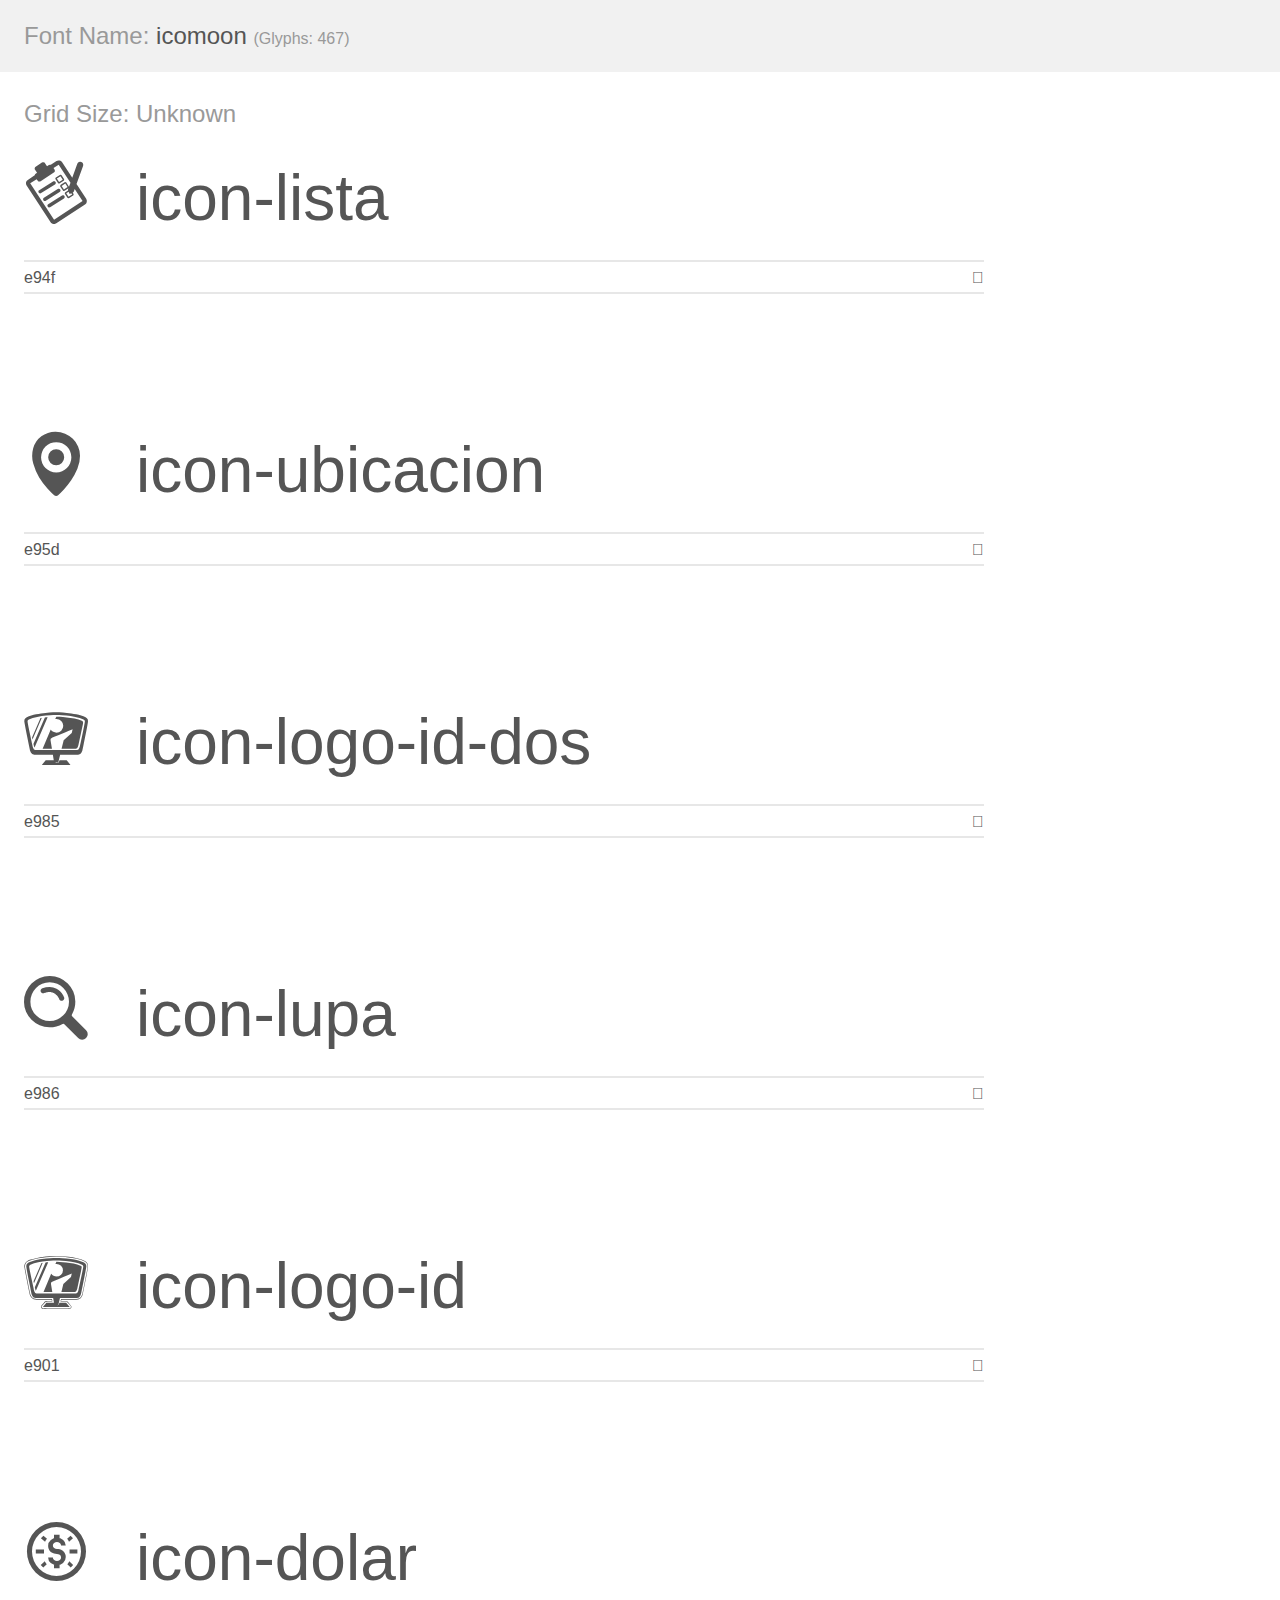
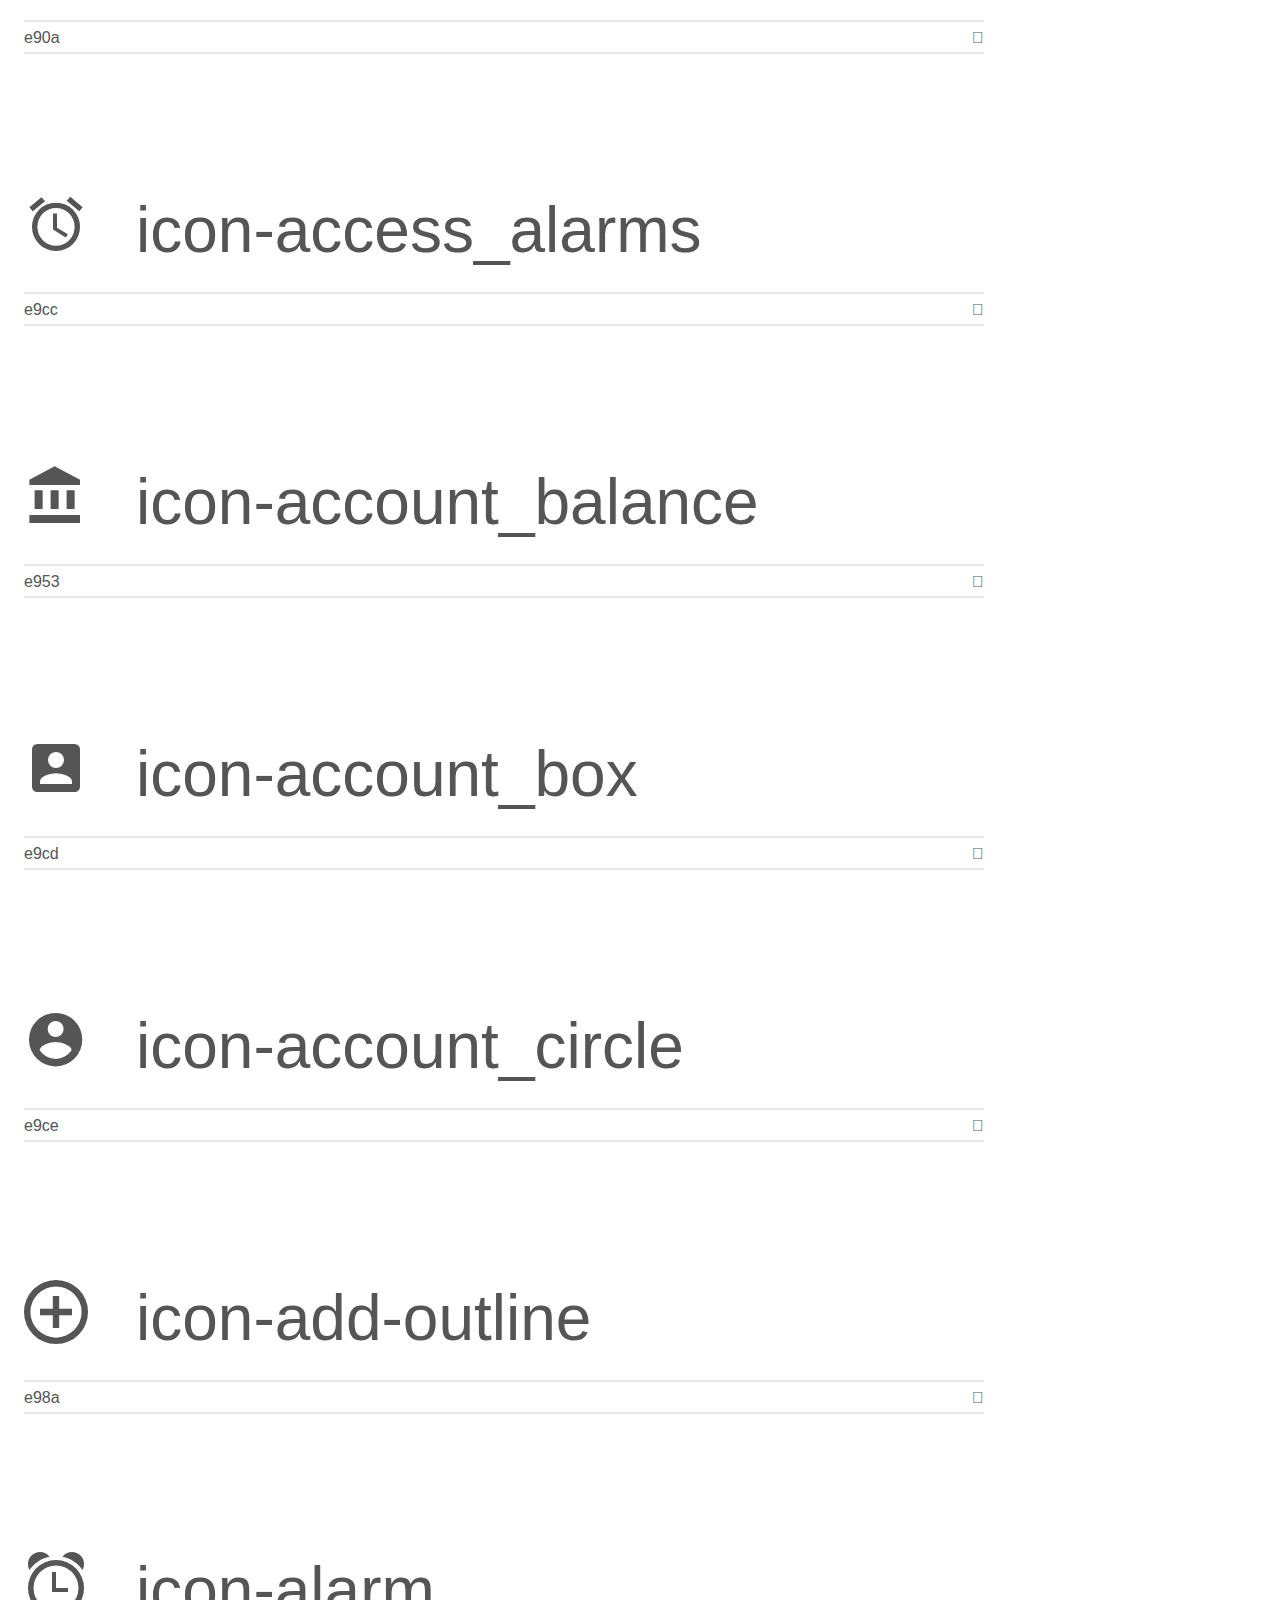
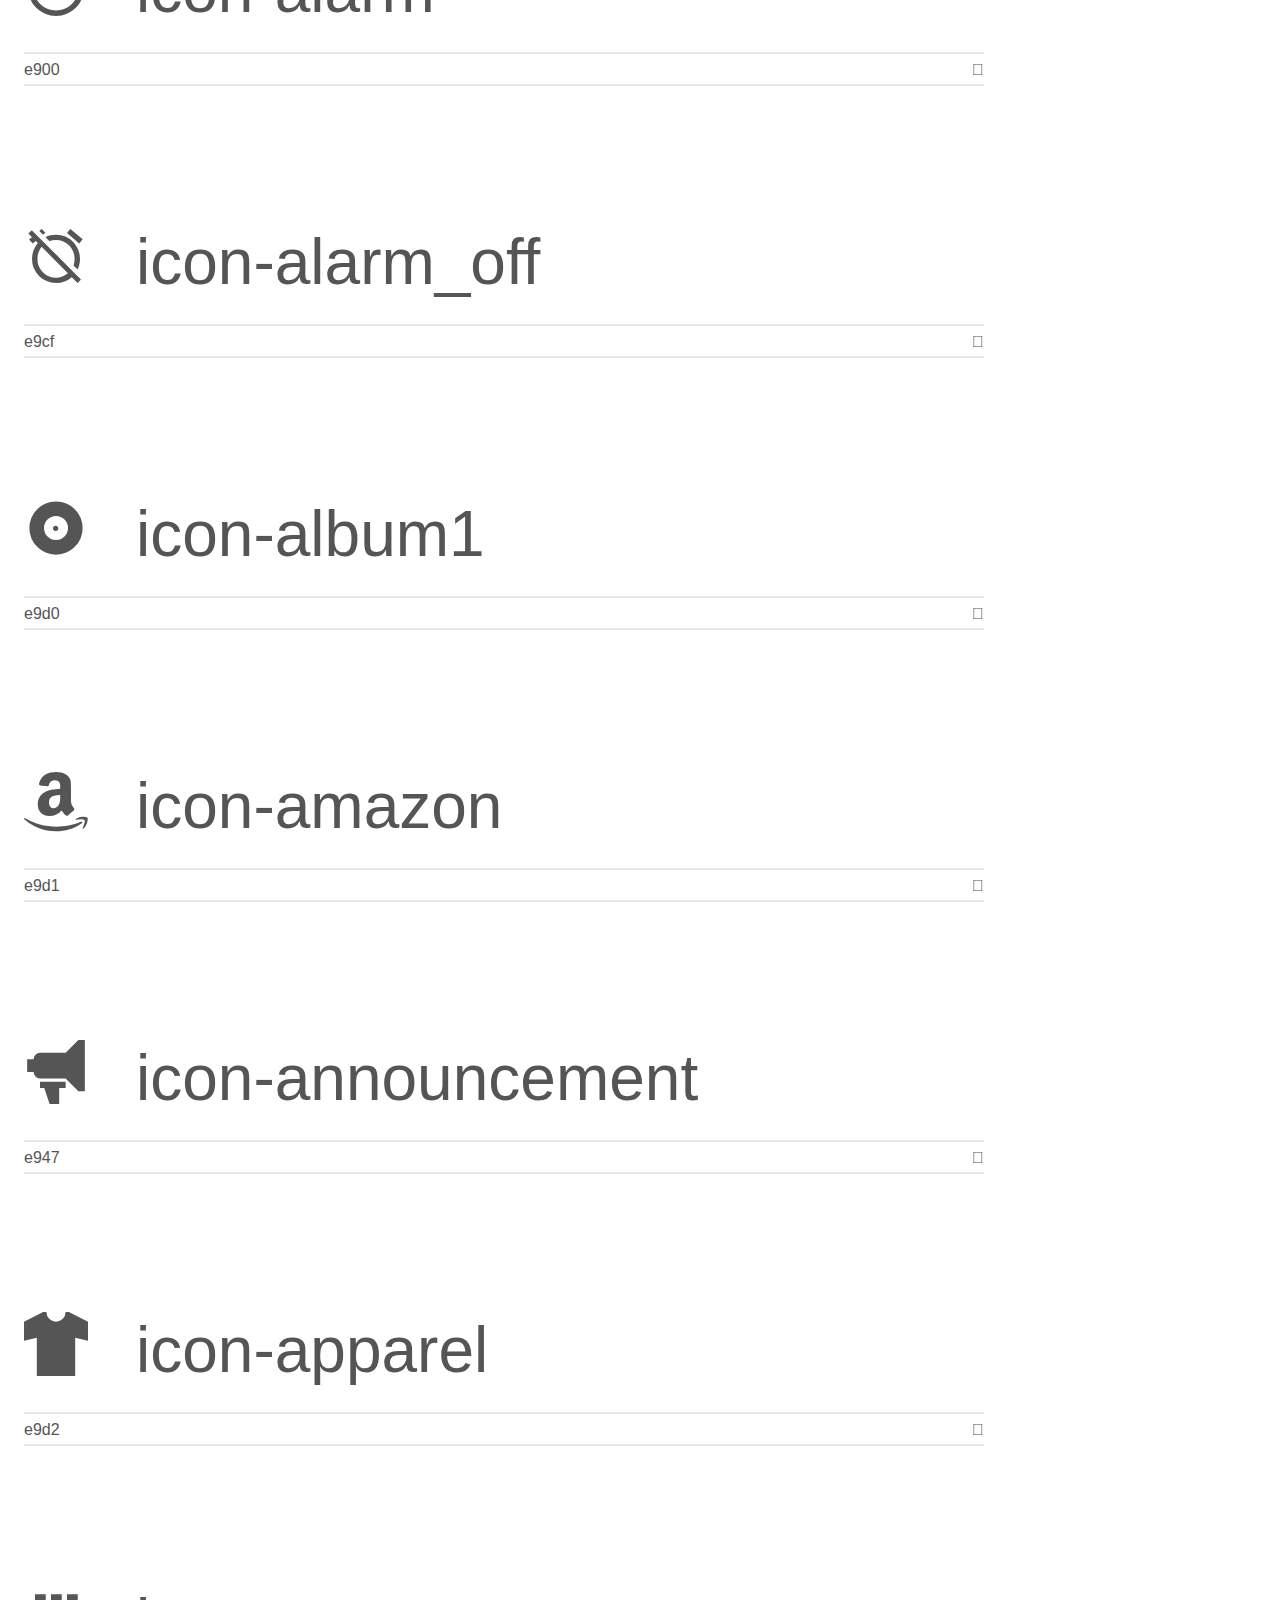
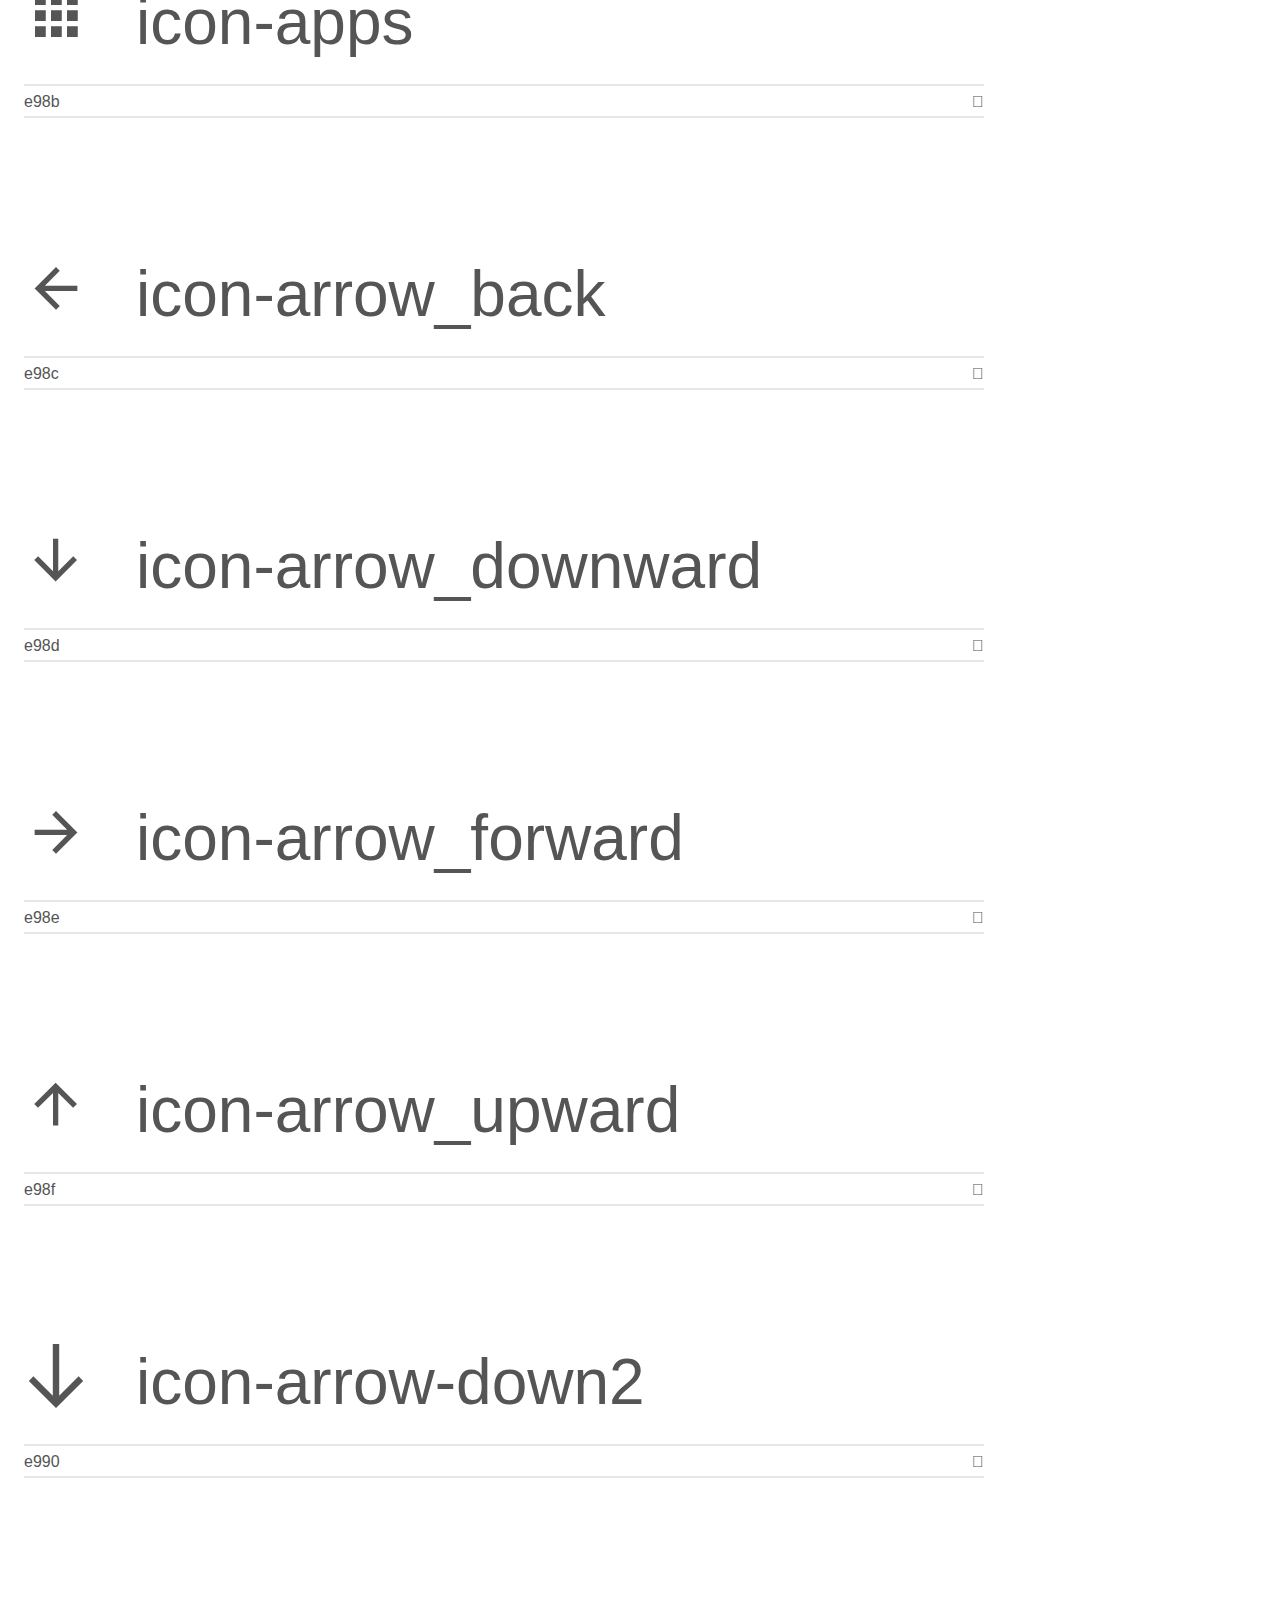
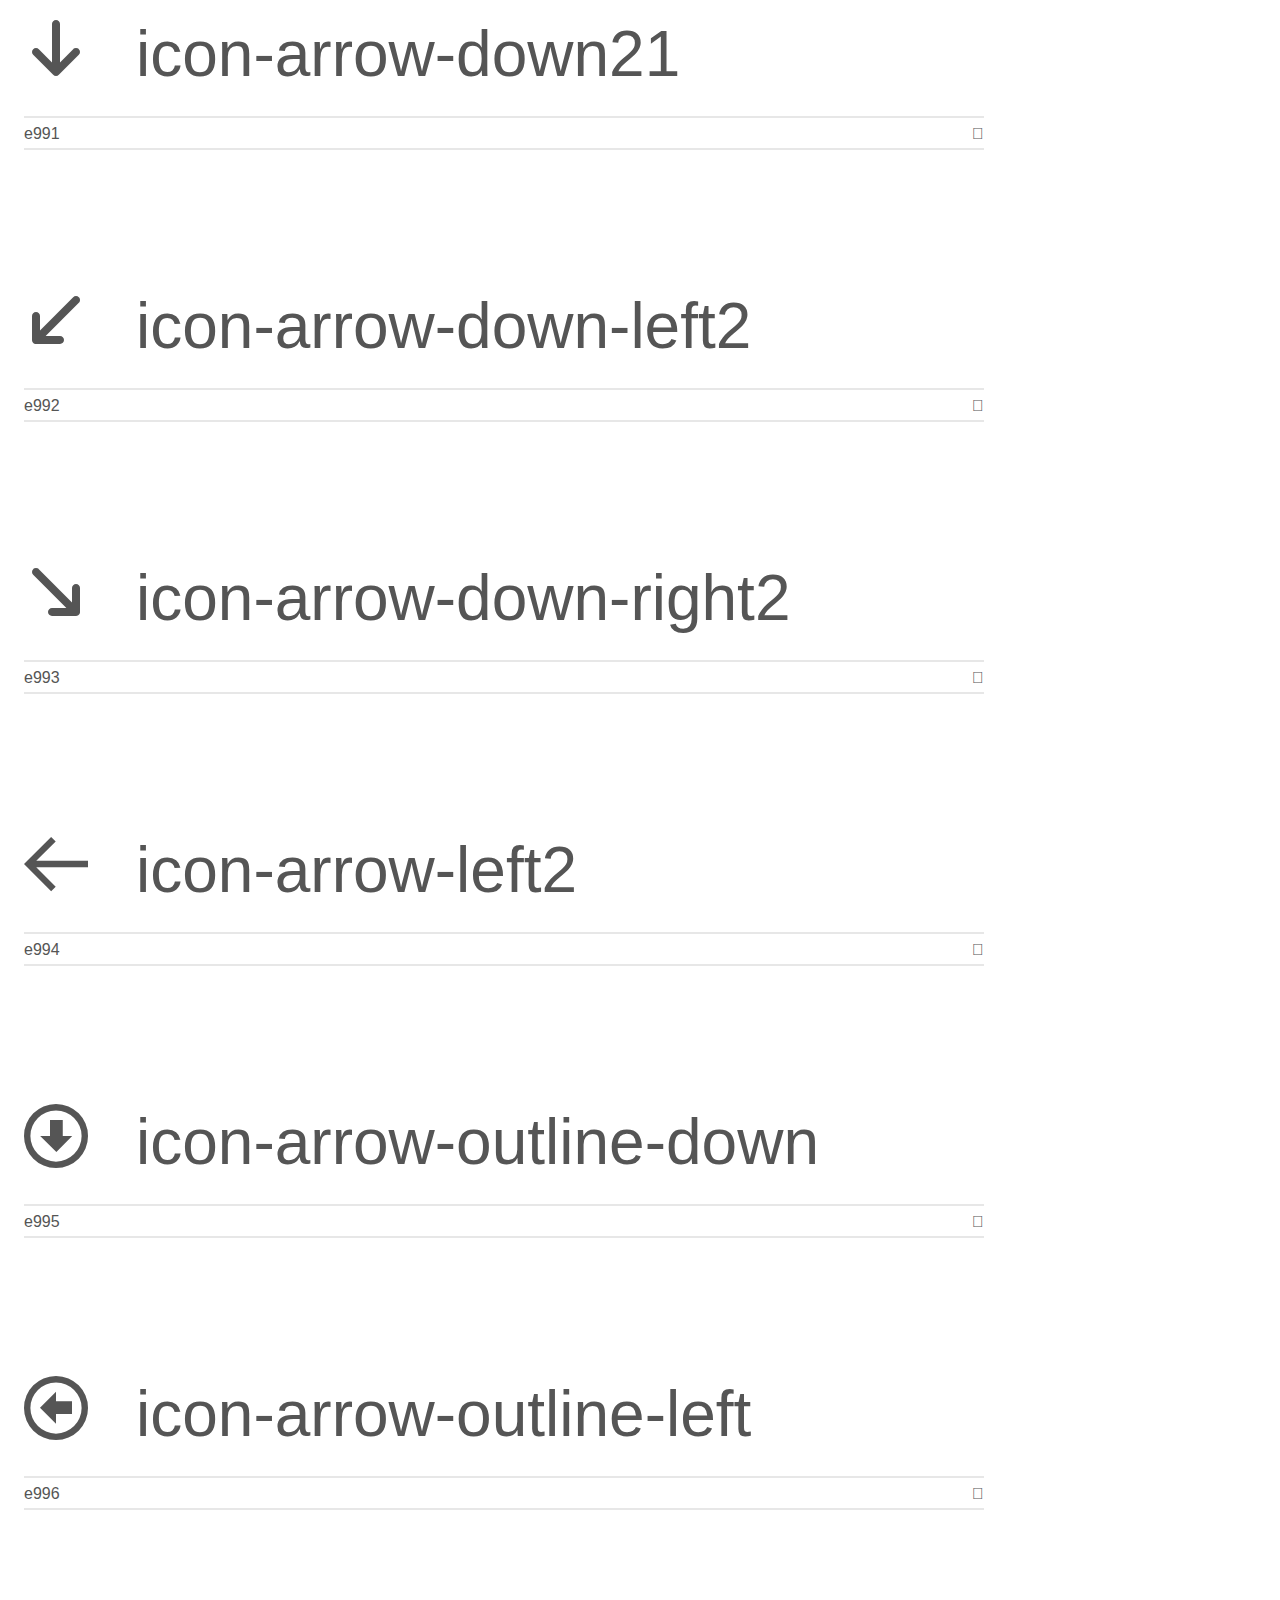
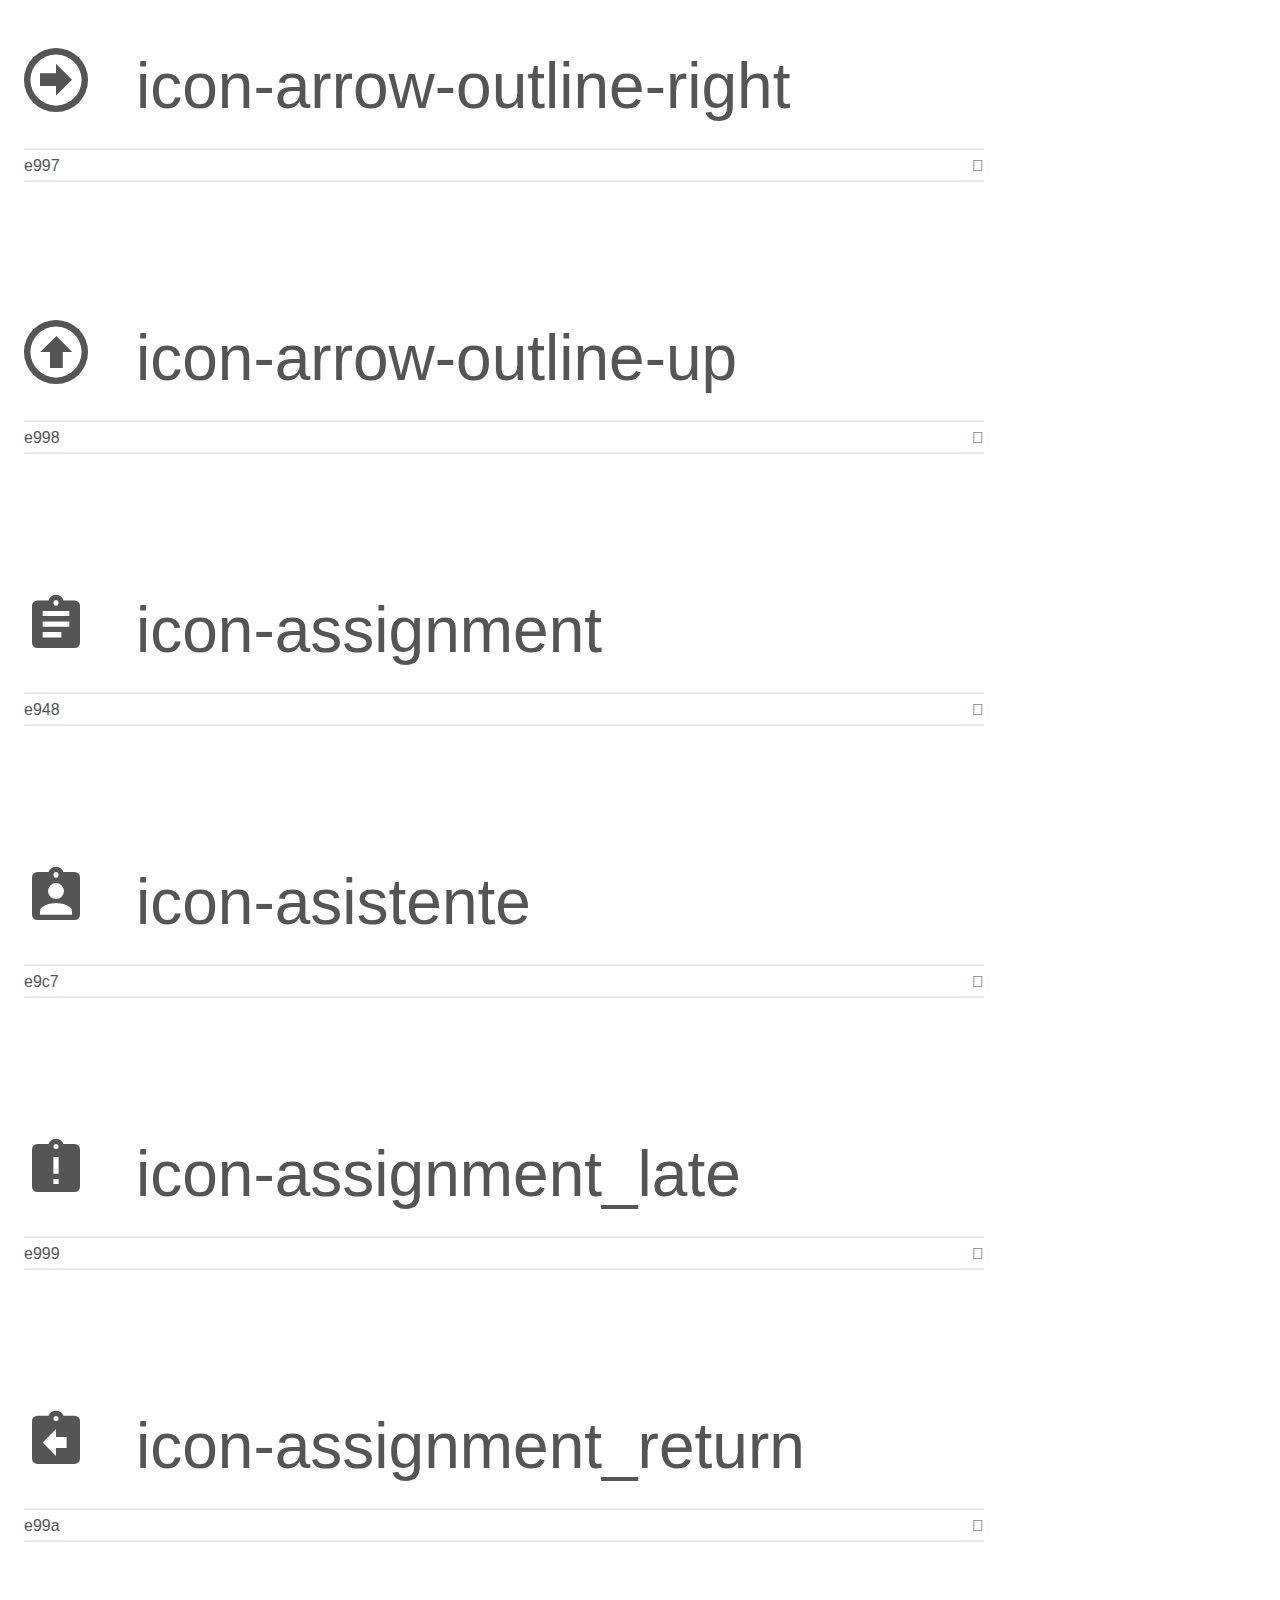
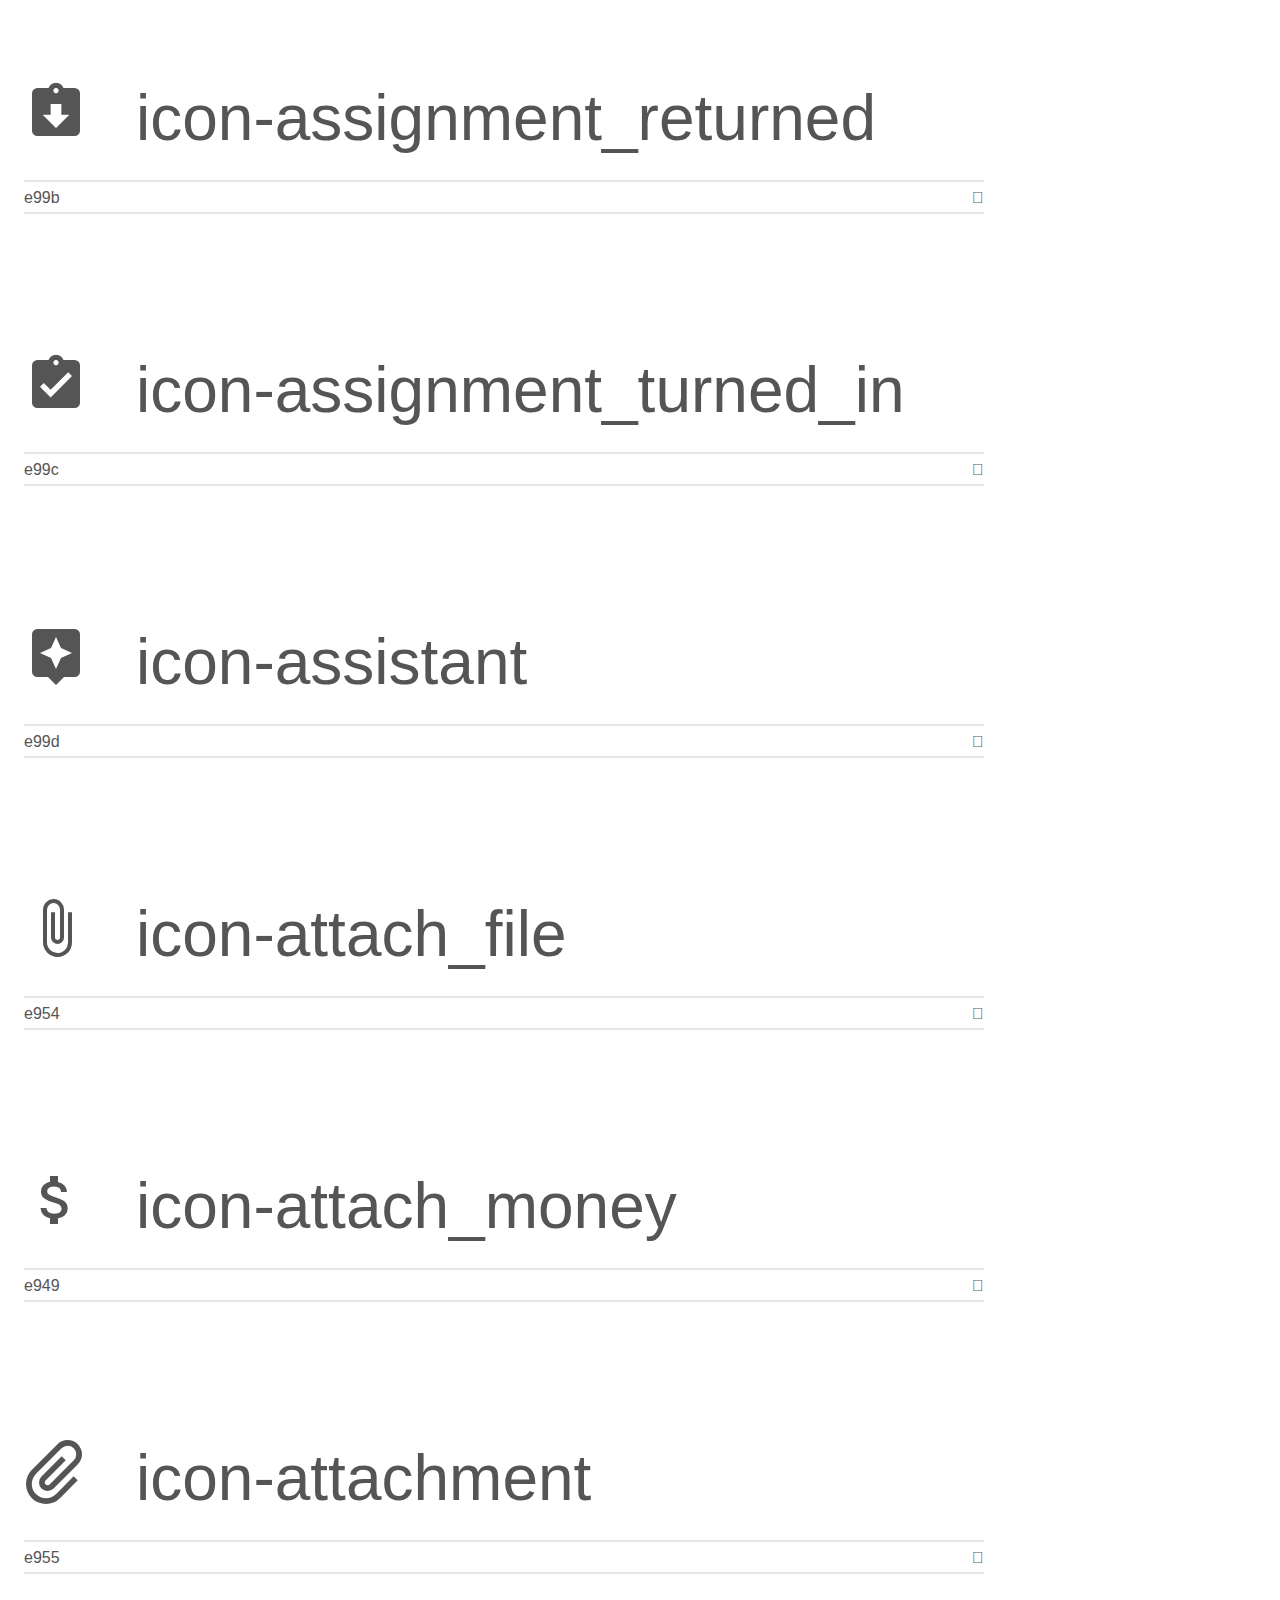
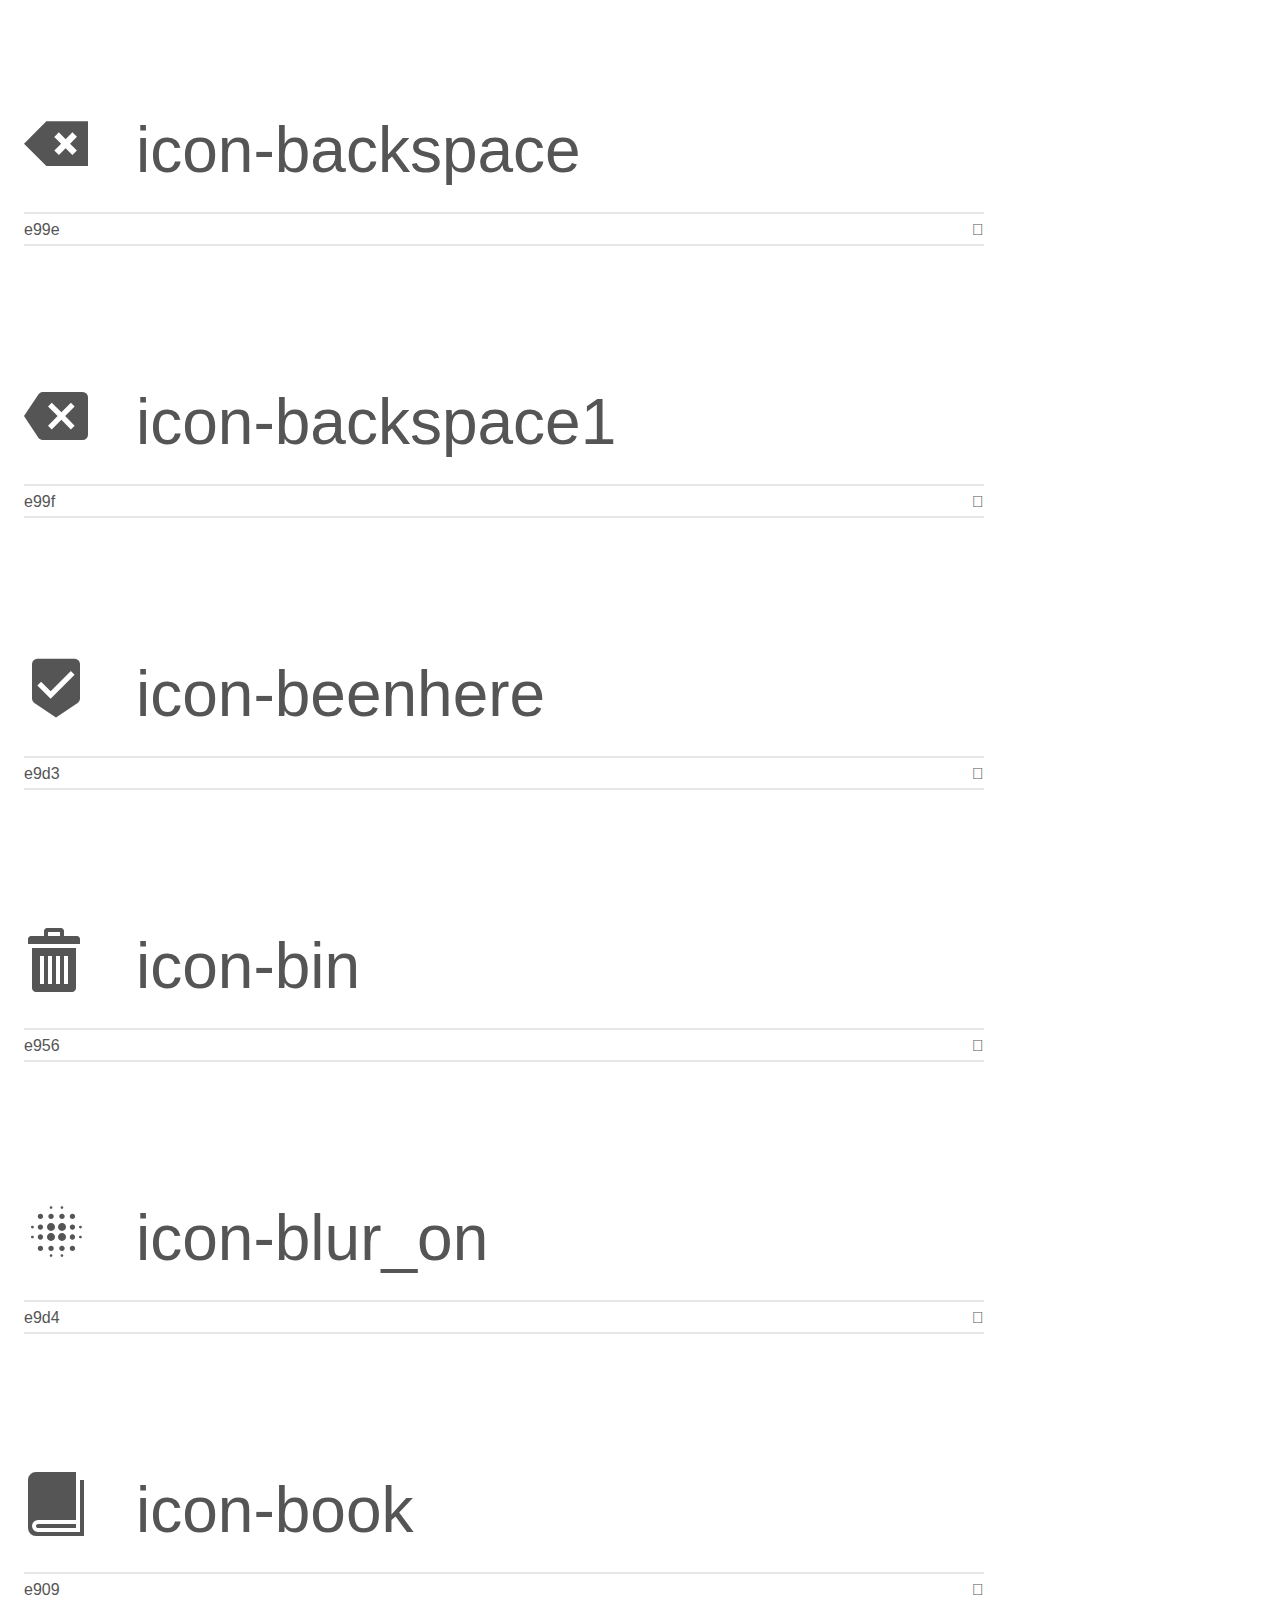
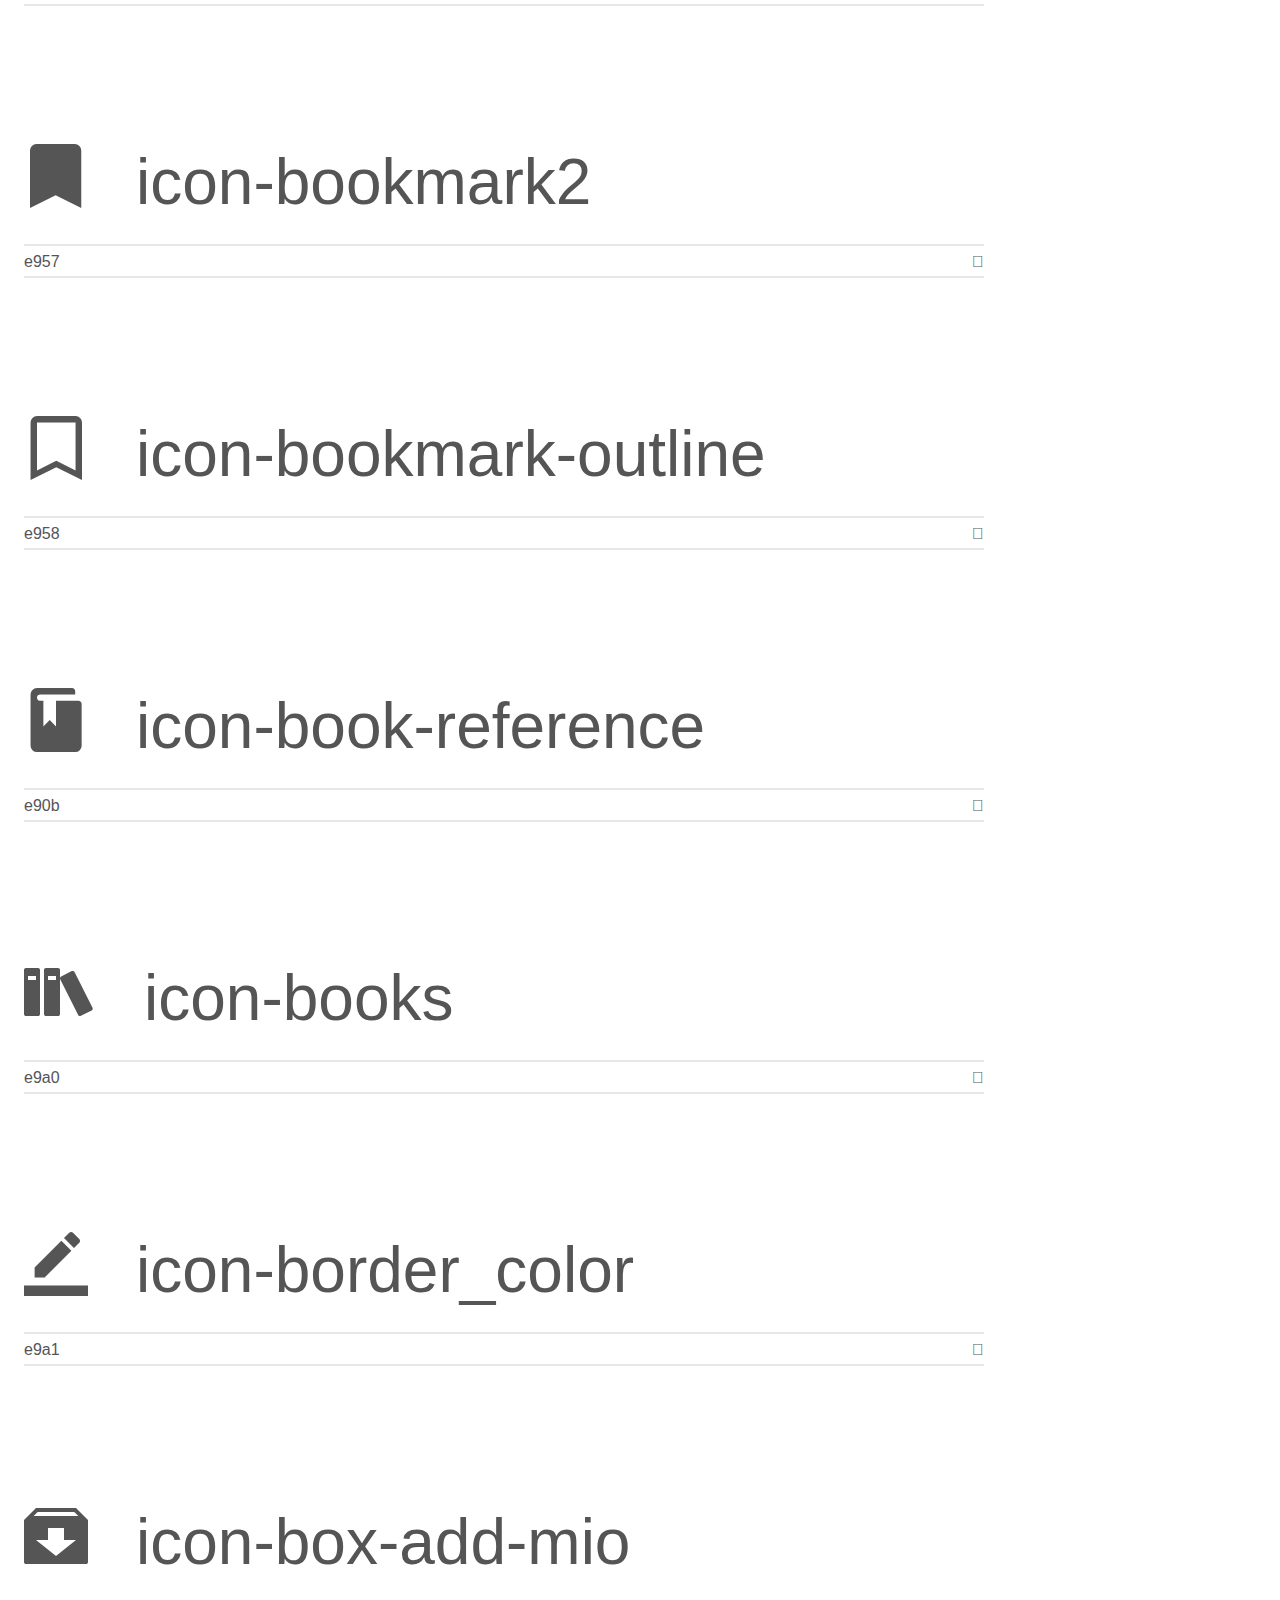
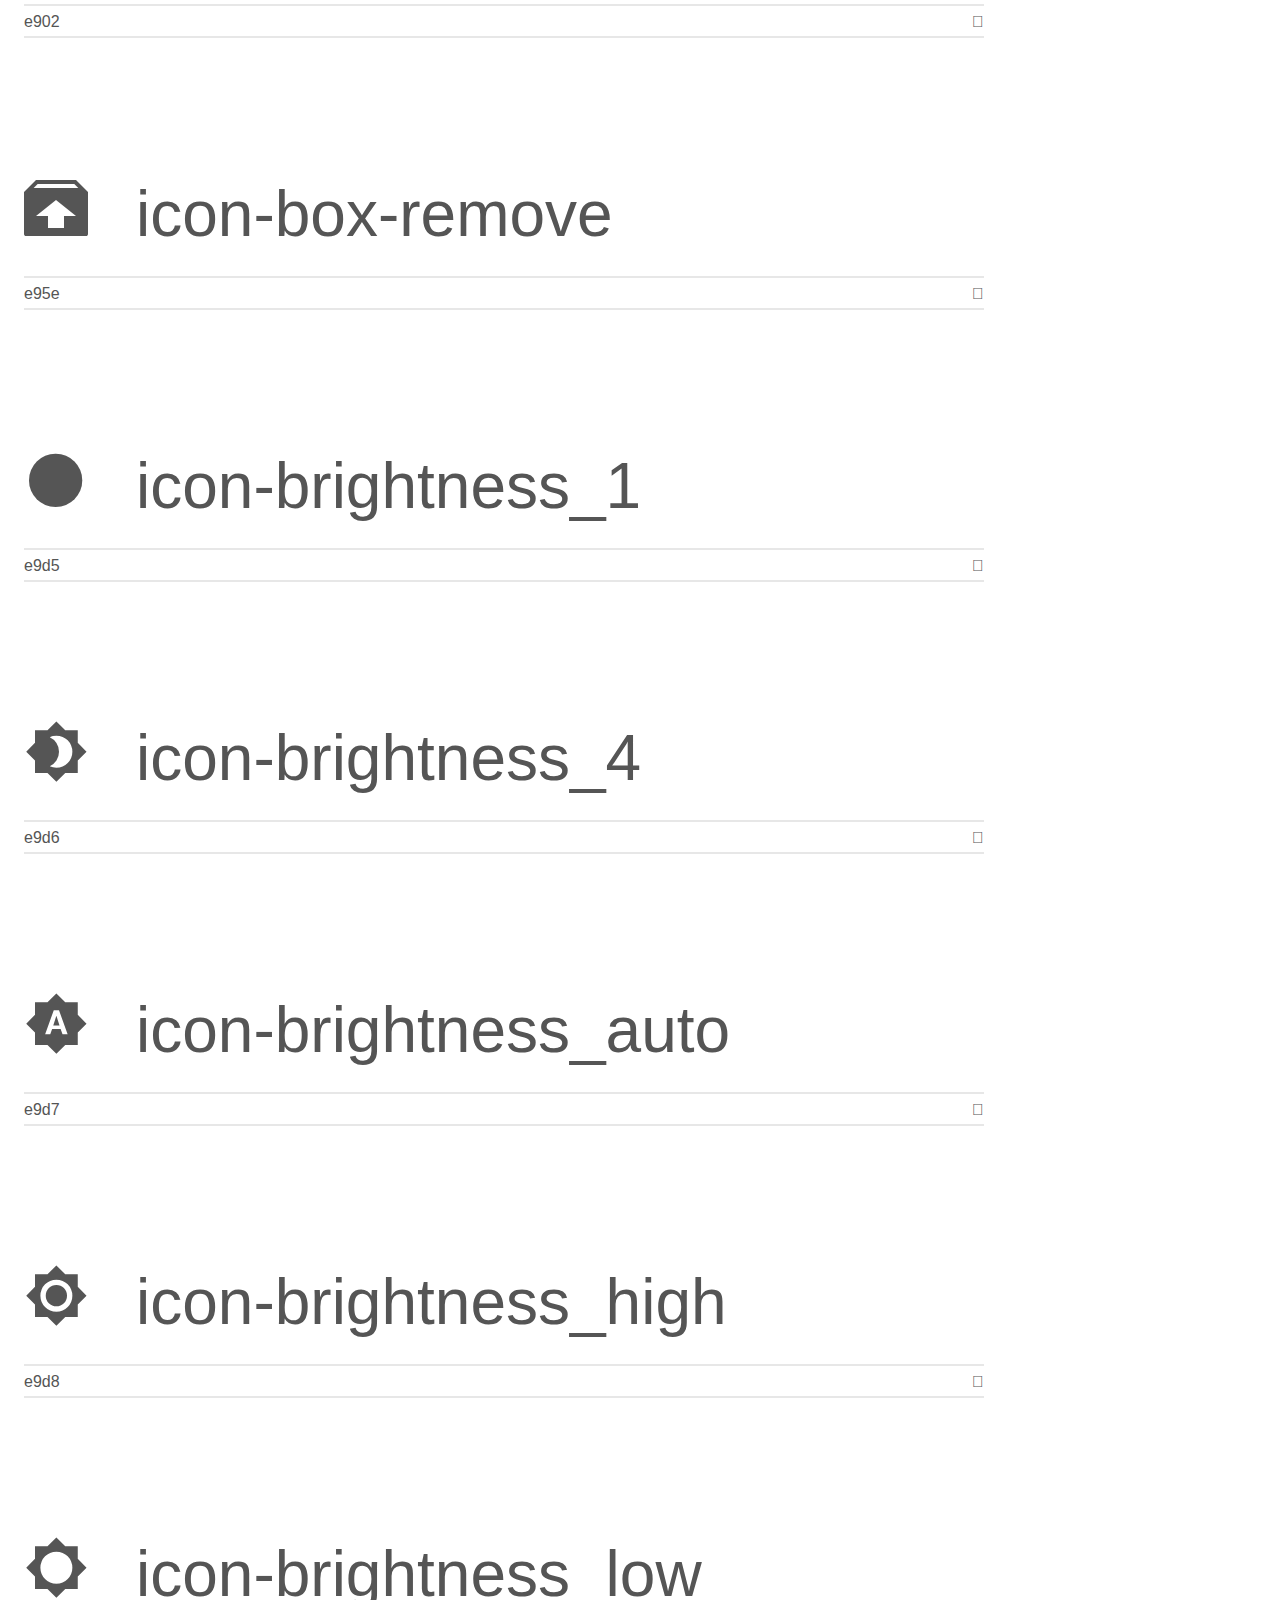
<file: frontend/icons-fonts/icons-dos/demo.html>
<!doctype html>
<html>
<head>
    <meta charset="utf-8">
    <title>IcoMoon Demo</title>
    <meta name="description" content="An Icon Font Generated By IcoMoon.io">
    <meta name="viewport" content="width=device-width, initial-scale=1">
    <link rel="stylesheet" href="demo-files/demo.css">
    <link rel="stylesheet" href="style.css"></head>
<body>
    <div class="bgc1 clearfix">
        <h1 class="mhmm mvm"><span class="fgc1">Font Name:</span> icomoon <small class="fgc1">(Glyphs:&nbsp;467)</small></h1>
    </div>
    <div class="clearfix mhl ptl">
        <h1 class="mvm mtn fgc1">Grid Size: Unknown</h1>
        <div class="glyph fs1">
            <div class="clearfix bshadow0 pbs">
                <span class="icon-lista">
                
                </span>
                <span class="mls"> icon-lista</span>
            </div>
            <fieldset class="fs0 size1of1 clearfix hidden-false">
                <input type="text" readonly value="e94f" class="unit size1of2" />
                <input type="text" maxlength="1" readonly value="&#xe94f;" class="unitRight size1of2 talign-right" />
            </fieldset>
            <div class="fs0 bshadow0 clearfix hidden-true">
                <span class="unit pvs fgc1">liga: </span>
                <input type="text" readonly value="" class="liga unitRight" />
            </div>
        </div>
        <div class="glyph fs1">
            <div class="clearfix bshadow0 pbs">
                <span class="icon-ubicacion">
                
                </span>
                <span class="mls"> icon-ubicacion</span>
            </div>
            <fieldset class="fs0 size1of1 clearfix hidden-false">
                <input type="text" readonly value="e95d" class="unit size1of2" />
                <input type="text" maxlength="1" readonly value="&#xe95d;" class="unitRight size1of2 talign-right" />
            </fieldset>
            <div class="fs0 bshadow0 clearfix hidden-true">
                <span class="unit pvs fgc1">liga: </span>
                <input type="text" readonly value="" class="liga unitRight" />
            </div>
        </div>
        <div class="glyph fs1">
            <div class="clearfix bshadow0 pbs">
                <span class="icon-logo-id-dos">
                
                </span>
                <span class="mls"> icon-logo-id-dos</span>
            </div>
            <fieldset class="fs0 size1of1 clearfix hidden-false">
                <input type="text" readonly value="e985" class="unit size1of2" />
                <input type="text" maxlength="1" readonly value="&#xe985;" class="unitRight size1of2 talign-right" />
            </fieldset>
            <div class="fs0 bshadow0 clearfix hidden-true">
                <span class="unit pvs fgc1">liga: </span>
                <input type="text" readonly value="" class="liga unitRight" />
            </div>
        </div>
        <div class="glyph fs1">
            <div class="clearfix bshadow0 pbs">
                <span class="icon-lupa">
                
                </span>
                <span class="mls"> icon-lupa</span>
            </div>
            <fieldset class="fs0 size1of1 clearfix hidden-false">
                <input type="text" readonly value="e986" class="unit size1of2" />
                <input type="text" maxlength="1" readonly value="&#xe986;" class="unitRight size1of2 talign-right" />
            </fieldset>
            <div class="fs0 bshadow0 clearfix hidden-true">
                <span class="unit pvs fgc1">liga: </span>
                <input type="text" readonly value="" class="liga unitRight" />
            </div>
        </div>
        <div class="glyph fs1">
            <div class="clearfix bshadow0 pbs">
                <span class="icon-logo-id">
                
                </span>
                <span class="mls"> icon-logo-id</span>
            </div>
            <fieldset class="fs0 size1of1 clearfix hidden-false">
                <input type="text" readonly value="e901" class="unit size1of2" />
                <input type="text" maxlength="1" readonly value="&#xe901;" class="unitRight size1of2 talign-right" />
            </fieldset>
            <div class="fs0 bshadow0 clearfix hidden-true">
                <span class="unit pvs fgc1">liga: </span>
                <input type="text" readonly value="" class="liga unitRight" />
            </div>
        </div>
        <div class="glyph fs1">
            <div class="clearfix bshadow0 pbs">
                <span class="icon-dolar">
                
                </span>
                <span class="mls"> icon-dolar</span>
            </div>
            <fieldset class="fs0 size1of1 clearfix hidden-false">
                <input type="text" readonly value="e90a" class="unit size1of2" />
                <input type="text" maxlength="1" readonly value="&#xe90a;" class="unitRight size1of2 talign-right" />
            </fieldset>
            <div class="fs0 bshadow0 clearfix hidden-true">
                <span class="unit pvs fgc1">liga: </span>
                <input type="text" readonly value="" class="liga unitRight" />
            </div>
        </div>
        <div class="glyph fs1">
            <div class="clearfix bshadow0 pbs">
                <span class="icon-access_alarms">
                
                </span>
                <span class="mls"> icon-access_alarms</span>
            </div>
            <fieldset class="fs0 size1of1 clearfix hidden-false">
                <input type="text" readonly value="e9cc" class="unit size1of2" />
                <input type="text" maxlength="1" readonly value="&#xe9cc;" class="unitRight size1of2 talign-right" />
            </fieldset>
            <div class="fs0 bshadow0 clearfix hidden-true">
                <span class="unit pvs fgc1">liga: </span>
                <input type="text" readonly value="" class="liga unitRight" />
            </div>
        </div>
        <div class="glyph fs1">
            <div class="clearfix bshadow0 pbs">
                <span class="icon-account_balance">
                
                </span>
                <span class="mls"> icon-account_balance</span>
            </div>
            <fieldset class="fs0 size1of1 clearfix hidden-false">
                <input type="text" readonly value="e953" class="unit size1of2" />
                <input type="text" maxlength="1" readonly value="&#xe953;" class="unitRight size1of2 talign-right" />
            </fieldset>
            <div class="fs0 bshadow0 clearfix hidden-true">
                <span class="unit pvs fgc1">liga: </span>
                <input type="text" readonly value="" class="liga unitRight" />
            </div>
        </div>
        <div class="glyph fs1">
            <div class="clearfix bshadow0 pbs">
                <span class="icon-account_box">
                
                </span>
                <span class="mls"> icon-account_box</span>
            </div>
            <fieldset class="fs0 size1of1 clearfix hidden-false">
                <input type="text" readonly value="e9cd" class="unit size1of2" />
                <input type="text" maxlength="1" readonly value="&#xe9cd;" class="unitRight size1of2 talign-right" />
            </fieldset>
            <div class="fs0 bshadow0 clearfix hidden-true">
                <span class="unit pvs fgc1">liga: </span>
                <input type="text" readonly value="" class="liga unitRight" />
            </div>
        </div>
        <div class="glyph fs1">
            <div class="clearfix bshadow0 pbs">
                <span class="icon-account_circle">
                
                </span>
                <span class="mls"> icon-account_circle</span>
            </div>
            <fieldset class="fs0 size1of1 clearfix hidden-false">
                <input type="text" readonly value="e9ce" class="unit size1of2" />
                <input type="text" maxlength="1" readonly value="&#xe9ce;" class="unitRight size1of2 talign-right" />
            </fieldset>
            <div class="fs0 bshadow0 clearfix hidden-true">
                <span class="unit pvs fgc1">liga: </span>
                <input type="text" readonly value="" class="liga unitRight" />
            </div>
        </div>
        <div class="glyph fs1">
            <div class="clearfix bshadow0 pbs">
                <span class="icon-add-outline">
                
                </span>
                <span class="mls"> icon-add-outline</span>
            </div>
            <fieldset class="fs0 size1of1 clearfix hidden-false">
                <input type="text" readonly value="e98a" class="unit size1of2" />
                <input type="text" maxlength="1" readonly value="&#xe98a;" class="unitRight size1of2 talign-right" />
            </fieldset>
            <div class="fs0 bshadow0 clearfix hidden-true">
                <span class="unit pvs fgc1">liga: </span>
                <input type="text" readonly value="" class="liga unitRight" />
            </div>
        </div>
        <div class="glyph fs1">
            <div class="clearfix bshadow0 pbs">
                <span class="icon-alarm">
                
                </span>
                <span class="mls"> icon-alarm</span>
            </div>
            <fieldset class="fs0 size1of1 clearfix hidden-false">
                <input type="text" readonly value="e900" class="unit size1of2" />
                <input type="text" maxlength="1" readonly value="&#xe900;" class="unitRight size1of2 talign-right" />
            </fieldset>
            <div class="fs0 bshadow0 clearfix hidden-true">
                <span class="unit pvs fgc1">liga: </span>
                <input type="text" readonly value="" class="liga unitRight" />
            </div>
        </div>
        <div class="glyph fs1">
            <div class="clearfix bshadow0 pbs">
                <span class="icon-alarm_off">
                
                </span>
                <span class="mls"> icon-alarm_off</span>
            </div>
            <fieldset class="fs0 size1of1 clearfix hidden-false">
                <input type="text" readonly value="e9cf" class="unit size1of2" />
                <input type="text" maxlength="1" readonly value="&#xe9cf;" class="unitRight size1of2 talign-right" />
            </fieldset>
            <div class="fs0 bshadow0 clearfix hidden-true">
                <span class="unit pvs fgc1">liga: </span>
                <input type="text" readonly value="" class="liga unitRight" />
            </div>
        </div>
        <div class="glyph fs1">
            <div class="clearfix bshadow0 pbs">
                <span class="icon-album1">
                
                </span>
                <span class="mls"> icon-album1</span>
            </div>
            <fieldset class="fs0 size1of1 clearfix hidden-false">
                <input type="text" readonly value="e9d0" class="unit size1of2" />
                <input type="text" maxlength="1" readonly value="&#xe9d0;" class="unitRight size1of2 talign-right" />
            </fieldset>
            <div class="fs0 bshadow0 clearfix hidden-true">
                <span class="unit pvs fgc1">liga: </span>
                <input type="text" readonly value="" class="liga unitRight" />
            </div>
        </div>
        <div class="glyph fs1">
            <div class="clearfix bshadow0 pbs">
                <span class="icon-amazon">
                
                </span>
                <span class="mls"> icon-amazon</span>
            </div>
            <fieldset class="fs0 size1of1 clearfix hidden-false">
                <input type="text" readonly value="e9d1" class="unit size1of2" />
                <input type="text" maxlength="1" readonly value="&#xe9d1;" class="unitRight size1of2 talign-right" />
            </fieldset>
            <div class="fs0 bshadow0 clearfix hidden-true">
                <span class="unit pvs fgc1">liga: </span>
                <input type="text" readonly value="" class="liga unitRight" />
            </div>
        </div>
        <div class="glyph fs1">
            <div class="clearfix bshadow0 pbs">
                <span class="icon-announcement">
                
                </span>
                <span class="mls"> icon-announcement</span>
            </div>
            <fieldset class="fs0 size1of1 clearfix hidden-false">
                <input type="text" readonly value="e947" class="unit size1of2" />
                <input type="text" maxlength="1" readonly value="&#xe947;" class="unitRight size1of2 talign-right" />
            </fieldset>
            <div class="fs0 bshadow0 clearfix hidden-true">
                <span class="unit pvs fgc1">liga: </span>
                <input type="text" readonly value="" class="liga unitRight" />
            </div>
        </div>
        <div class="glyph fs1">
            <div class="clearfix bshadow0 pbs">
                <span class="icon-apparel">
                
                </span>
                <span class="mls"> icon-apparel</span>
            </div>
            <fieldset class="fs0 size1of1 clearfix hidden-false">
                <input type="text" readonly value="e9d2" class="unit size1of2" />
                <input type="text" maxlength="1" readonly value="&#xe9d2;" class="unitRight size1of2 talign-right" />
            </fieldset>
            <div class="fs0 bshadow0 clearfix hidden-true">
                <span class="unit pvs fgc1">liga: </span>
                <input type="text" readonly value="" class="liga unitRight" />
            </div>
        </div>
        <div class="glyph fs1">
            <div class="clearfix bshadow0 pbs">
                <span class="icon-apps">
                
                </span>
                <span class="mls"> icon-apps</span>
            </div>
            <fieldset class="fs0 size1of1 clearfix hidden-false">
                <input type="text" readonly value="e98b" class="unit size1of2" />
                <input type="text" maxlength="1" readonly value="&#xe98b;" class="unitRight size1of2 talign-right" />
            </fieldset>
            <div class="fs0 bshadow0 clearfix hidden-true">
                <span class="unit pvs fgc1">liga: </span>
                <input type="text" readonly value="" class="liga unitRight" />
            </div>
        </div>
        <div class="glyph fs1">
            <div class="clearfix bshadow0 pbs">
                <span class="icon-arrow_back">
                
                </span>
                <span class="mls"> icon-arrow_back</span>
            </div>
            <fieldset class="fs0 size1of1 clearfix hidden-false">
                <input type="text" readonly value="e98c" class="unit size1of2" />
                <input type="text" maxlength="1" readonly value="&#xe98c;" class="unitRight size1of2 talign-right" />
            </fieldset>
            <div class="fs0 bshadow0 clearfix hidden-true">
                <span class="unit pvs fgc1">liga: </span>
                <input type="text" readonly value="" class="liga unitRight" />
            </div>
        </div>
        <div class="glyph fs1">
            <div class="clearfix bshadow0 pbs">
                <span class="icon-arrow_downward">
                
                </span>
                <span class="mls"> icon-arrow_downward</span>
            </div>
            <fieldset class="fs0 size1of1 clearfix hidden-false">
                <input type="text" readonly value="e98d" class="unit size1of2" />
                <input type="text" maxlength="1" readonly value="&#xe98d;" class="unitRight size1of2 talign-right" />
            </fieldset>
            <div class="fs0 bshadow0 clearfix hidden-true">
                <span class="unit pvs fgc1">liga: </span>
                <input type="text" readonly value="" class="liga unitRight" />
            </div>
        </div>
        <div class="glyph fs1">
            <div class="clearfix bshadow0 pbs">
                <span class="icon-arrow_forward">
                
                </span>
                <span class="mls"> icon-arrow_forward</span>
            </div>
            <fieldset class="fs0 size1of1 clearfix hidden-false">
                <input type="text" readonly value="e98e" class="unit size1of2" />
                <input type="text" maxlength="1" readonly value="&#xe98e;" class="unitRight size1of2 talign-right" />
            </fieldset>
            <div class="fs0 bshadow0 clearfix hidden-true">
                <span class="unit pvs fgc1">liga: </span>
                <input type="text" readonly value="" class="liga unitRight" />
            </div>
        </div>
        <div class="glyph fs1">
            <div class="clearfix bshadow0 pbs">
                <span class="icon-arrow_upward">
                
                </span>
                <span class="mls"> icon-arrow_upward</span>
            </div>
            <fieldset class="fs0 size1of1 clearfix hidden-false">
                <input type="text" readonly value="e98f" class="unit size1of2" />
                <input type="text" maxlength="1" readonly value="&#xe98f;" class="unitRight size1of2 talign-right" />
            </fieldset>
            <div class="fs0 bshadow0 clearfix hidden-true">
                <span class="unit pvs fgc1">liga: </span>
                <input type="text" readonly value="" class="liga unitRight" />
            </div>
        </div>
        <div class="glyph fs1">
            <div class="clearfix bshadow0 pbs">
                <span class="icon-arrow-down2">
                
                </span>
                <span class="mls"> icon-arrow-down2</span>
            </div>
            <fieldset class="fs0 size1of1 clearfix hidden-false">
                <input type="text" readonly value="e990" class="unit size1of2" />
                <input type="text" maxlength="1" readonly value="&#xe990;" class="unitRight size1of2 talign-right" />
            </fieldset>
            <div class="fs0 bshadow0 clearfix hidden-true">
                <span class="unit pvs fgc1">liga: </span>
                <input type="text" readonly value="" class="liga unitRight" />
            </div>
        </div>
        <div class="glyph fs1">
            <div class="clearfix bshadow0 pbs">
                <span class="icon-arrow-down21">
                
                </span>
                <span class="mls"> icon-arrow-down21</span>
            </div>
            <fieldset class="fs0 size1of1 clearfix hidden-false">
                <input type="text" readonly value="e991" class="unit size1of2" />
                <input type="text" maxlength="1" readonly value="&#xe991;" class="unitRight size1of2 talign-right" />
            </fieldset>
            <div class="fs0 bshadow0 clearfix hidden-true">
                <span class="unit pvs fgc1">liga: </span>
                <input type="text" readonly value="" class="liga unitRight" />
            </div>
        </div>
        <div class="glyph fs1">
            <div class="clearfix bshadow0 pbs">
                <span class="icon-arrow-down-left2">
                
                </span>
                <span class="mls"> icon-arrow-down-left2</span>
            </div>
            <fieldset class="fs0 size1of1 clearfix hidden-false">
                <input type="text" readonly value="e992" class="unit size1of2" />
                <input type="text" maxlength="1" readonly value="&#xe992;" class="unitRight size1of2 talign-right" />
            </fieldset>
            <div class="fs0 bshadow0 clearfix hidden-true">
                <span class="unit pvs fgc1">liga: </span>
                <input type="text" readonly value="" class="liga unitRight" />
            </div>
        </div>
        <div class="glyph fs1">
            <div class="clearfix bshadow0 pbs">
                <span class="icon-arrow-down-right2">
                
                </span>
                <span class="mls"> icon-arrow-down-right2</span>
            </div>
            <fieldset class="fs0 size1of1 clearfix hidden-false">
                <input type="text" readonly value="e993" class="unit size1of2" />
                <input type="text" maxlength="1" readonly value="&#xe993;" class="unitRight size1of2 talign-right" />
            </fieldset>
            <div class="fs0 bshadow0 clearfix hidden-true">
                <span class="unit pvs fgc1">liga: </span>
                <input type="text" readonly value="" class="liga unitRight" />
            </div>
        </div>
        <div class="glyph fs1">
            <div class="clearfix bshadow0 pbs">
                <span class="icon-arrow-left2">
                
                </span>
                <span class="mls"> icon-arrow-left2</span>
            </div>
            <fieldset class="fs0 size1of1 clearfix hidden-false">
                <input type="text" readonly value="e994" class="unit size1of2" />
                <input type="text" maxlength="1" readonly value="&#xe994;" class="unitRight size1of2 talign-right" />
            </fieldset>
            <div class="fs0 bshadow0 clearfix hidden-true">
                <span class="unit pvs fgc1">liga: </span>
                <input type="text" readonly value="" class="liga unitRight" />
            </div>
        </div>
        <div class="glyph fs1">
            <div class="clearfix bshadow0 pbs">
                <span class="icon-arrow-outline-down">
                
                </span>
                <span class="mls"> icon-arrow-outline-down</span>
            </div>
            <fieldset class="fs0 size1of1 clearfix hidden-false">
                <input type="text" readonly value="e995" class="unit size1of2" />
                <input type="text" maxlength="1" readonly value="&#xe995;" class="unitRight size1of2 talign-right" />
            </fieldset>
            <div class="fs0 bshadow0 clearfix hidden-true">
                <span class="unit pvs fgc1">liga: </span>
                <input type="text" readonly value="" class="liga unitRight" />
            </div>
        </div>
        <div class="glyph fs1">
            <div class="clearfix bshadow0 pbs">
                <span class="icon-arrow-outline-left">
                
                </span>
                <span class="mls"> icon-arrow-outline-left</span>
            </div>
            <fieldset class="fs0 size1of1 clearfix hidden-false">
                <input type="text" readonly value="e996" class="unit size1of2" />
                <input type="text" maxlength="1" readonly value="&#xe996;" class="unitRight size1of2 talign-right" />
            </fieldset>
            <div class="fs0 bshadow0 clearfix hidden-true">
                <span class="unit pvs fgc1">liga: </span>
                <input type="text" readonly value="" class="liga unitRight" />
            </div>
        </div>
        <div class="glyph fs1">
            <div class="clearfix bshadow0 pbs">
                <span class="icon-arrow-outline-right">
                
                </span>
                <span class="mls"> icon-arrow-outline-right</span>
            </div>
            <fieldset class="fs0 size1of1 clearfix hidden-false">
                <input type="text" readonly value="e997" class="unit size1of2" />
                <input type="text" maxlength="1" readonly value="&#xe997;" class="unitRight size1of2 talign-right" />
            </fieldset>
            <div class="fs0 bshadow0 clearfix hidden-true">
                <span class="unit pvs fgc1">liga: </span>
                <input type="text" readonly value="" class="liga unitRight" />
            </div>
        </div>
        <div class="glyph fs1">
            <div class="clearfix bshadow0 pbs">
                <span class="icon-arrow-outline-up">
                
                </span>
                <span class="mls"> icon-arrow-outline-up</span>
            </div>
            <fieldset class="fs0 size1of1 clearfix hidden-false">
                <input type="text" readonly value="e998" class="unit size1of2" />
                <input type="text" maxlength="1" readonly value="&#xe998;" class="unitRight size1of2 talign-right" />
            </fieldset>
            <div class="fs0 bshadow0 clearfix hidden-true">
                <span class="unit pvs fgc1">liga: </span>
                <input type="text" readonly value="" class="liga unitRight" />
            </div>
        </div>
        <div class="glyph fs1">
            <div class="clearfix bshadow0 pbs">
                <span class="icon-assignment">
                
                </span>
                <span class="mls"> icon-assignment</span>
            </div>
            <fieldset class="fs0 size1of1 clearfix hidden-false">
                <input type="text" readonly value="e948" class="unit size1of2" />
                <input type="text" maxlength="1" readonly value="&#xe948;" class="unitRight size1of2 talign-right" />
            </fieldset>
            <div class="fs0 bshadow0 clearfix hidden-true">
                <span class="unit pvs fgc1">liga: </span>
                <input type="text" readonly value="" class="liga unitRight" />
            </div>
        </div>
        <div class="glyph fs1">
            <div class="clearfix bshadow0 pbs">
                <span class="icon-asistente">
                
                </span>
                <span class="mls"> icon-asistente</span>
            </div>
            <fieldset class="fs0 size1of1 clearfix hidden-false">
                <input type="text" readonly value="e9c7" class="unit size1of2" />
                <input type="text" maxlength="1" readonly value="&#xe9c7;" class="unitRight size1of2 talign-right" />
            </fieldset>
            <div class="fs0 bshadow0 clearfix hidden-true">
                <span class="unit pvs fgc1">liga: </span>
                <input type="text" readonly value="" class="liga unitRight" />
            </div>
        </div>
        <div class="glyph fs1">
            <div class="clearfix bshadow0 pbs">
                <span class="icon-assignment_late">
                
                </span>
                <span class="mls"> icon-assignment_late</span>
            </div>
            <fieldset class="fs0 size1of1 clearfix hidden-false">
                <input type="text" readonly value="e999" class="unit size1of2" />
                <input type="text" maxlength="1" readonly value="&#xe999;" class="unitRight size1of2 talign-right" />
            </fieldset>
            <div class="fs0 bshadow0 clearfix hidden-true">
                <span class="unit pvs fgc1">liga: </span>
                <input type="text" readonly value="" class="liga unitRight" />
            </div>
        </div>
        <div class="glyph fs1">
            <div class="clearfix bshadow0 pbs">
                <span class="icon-assignment_return">
                
                </span>
                <span class="mls"> icon-assignment_return</span>
            </div>
            <fieldset class="fs0 size1of1 clearfix hidden-false">
                <input type="text" readonly value="e99a" class="unit size1of2" />
                <input type="text" maxlength="1" readonly value="&#xe99a;" class="unitRight size1of2 talign-right" />
            </fieldset>
            <div class="fs0 bshadow0 clearfix hidden-true">
                <span class="unit pvs fgc1">liga: </span>
                <input type="text" readonly value="" class="liga unitRight" />
            </div>
        </div>
        <div class="glyph fs1">
            <div class="clearfix bshadow0 pbs">
                <span class="icon-assignment_returned">
                
                </span>
                <span class="mls"> icon-assignment_returned</span>
            </div>
            <fieldset class="fs0 size1of1 clearfix hidden-false">
                <input type="text" readonly value="e99b" class="unit size1of2" />
                <input type="text" maxlength="1" readonly value="&#xe99b;" class="unitRight size1of2 talign-right" />
            </fieldset>
            <div class="fs0 bshadow0 clearfix hidden-true">
                <span class="unit pvs fgc1">liga: </span>
                <input type="text" readonly value="" class="liga unitRight" />
            </div>
        </div>
        <div class="glyph fs1">
            <div class="clearfix bshadow0 pbs">
                <span class="icon-assignment_turned_in">
                
                </span>
                <span class="mls"> icon-assignment_turned_in</span>
            </div>
            <fieldset class="fs0 size1of1 clearfix hidden-false">
                <input type="text" readonly value="e99c" class="unit size1of2" />
                <input type="text" maxlength="1" readonly value="&#xe99c;" class="unitRight size1of2 talign-right" />
            </fieldset>
            <div class="fs0 bshadow0 clearfix hidden-true">
                <span class="unit pvs fgc1">liga: </span>
                <input type="text" readonly value="" class="liga unitRight" />
            </div>
        </div>
        <div class="glyph fs1">
            <div class="clearfix bshadow0 pbs">
                <span class="icon-assistant">
                
                </span>
                <span class="mls"> icon-assistant</span>
            </div>
            <fieldset class="fs0 size1of1 clearfix hidden-false">
                <input type="text" readonly value="e99d" class="unit size1of2" />
                <input type="text" maxlength="1" readonly value="&#xe99d;" class="unitRight size1of2 talign-right" />
            </fieldset>
            <div class="fs0 bshadow0 clearfix hidden-true">
                <span class="unit pvs fgc1">liga: </span>
                <input type="text" readonly value="" class="liga unitRight" />
            </div>
        </div>
        <div class="glyph fs1">
            <div class="clearfix bshadow0 pbs">
                <span class="icon-attach_file">
                
                </span>
                <span class="mls"> icon-attach_file</span>
            </div>
            <fieldset class="fs0 size1of1 clearfix hidden-false">
                <input type="text" readonly value="e954" class="unit size1of2" />
                <input type="text" maxlength="1" readonly value="&#xe954;" class="unitRight size1of2 talign-right" />
            </fieldset>
            <div class="fs0 bshadow0 clearfix hidden-true">
                <span class="unit pvs fgc1">liga: </span>
                <input type="text" readonly value="" class="liga unitRight" />
            </div>
        </div>
        <div class="glyph fs1">
            <div class="clearfix bshadow0 pbs">
                <span class="icon-attach_money">
                
                </span>
                <span class="mls"> icon-attach_money</span>
            </div>
            <fieldset class="fs0 size1of1 clearfix hidden-false">
                <input type="text" readonly value="e949" class="unit size1of2" />
                <input type="text" maxlength="1" readonly value="&#xe949;" class="unitRight size1of2 talign-right" />
            </fieldset>
            <div class="fs0 bshadow0 clearfix hidden-true">
                <span class="unit pvs fgc1">liga: </span>
                <input type="text" readonly value="" class="liga unitRight" />
            </div>
        </div>
        <div class="glyph fs1">
            <div class="clearfix bshadow0 pbs">
                <span class="icon-attachment">
                
                </span>
                <span class="mls"> icon-attachment</span>
            </div>
            <fieldset class="fs0 size1of1 clearfix hidden-false">
                <input type="text" readonly value="e955" class="unit size1of2" />
                <input type="text" maxlength="1" readonly value="&#xe955;" class="unitRight size1of2 talign-right" />
            </fieldset>
            <div class="fs0 bshadow0 clearfix hidden-true">
                <span class="unit pvs fgc1">liga: </span>
                <input type="text" readonly value="" class="liga unitRight" />
            </div>
        </div>
        <div class="glyph fs1">
            <div class="clearfix bshadow0 pbs">
                <span class="icon-backspace">
                
                </span>
                <span class="mls"> icon-backspace</span>
            </div>
            <fieldset class="fs0 size1of1 clearfix hidden-false">
                <input type="text" readonly value="e99e" class="unit size1of2" />
                <input type="text" maxlength="1" readonly value="&#xe99e;" class="unitRight size1of2 talign-right" />
            </fieldset>
            <div class="fs0 bshadow0 clearfix hidden-true">
                <span class="unit pvs fgc1">liga: </span>
                <input type="text" readonly value="" class="liga unitRight" />
            </div>
        </div>
        <div class="glyph fs1">
            <div class="clearfix bshadow0 pbs">
                <span class="icon-backspace1">
                
                </span>
                <span class="mls"> icon-backspace1</span>
            </div>
            <fieldset class="fs0 size1of1 clearfix hidden-false">
                <input type="text" readonly value="e99f" class="unit size1of2" />
                <input type="text" maxlength="1" readonly value="&#xe99f;" class="unitRight size1of2 talign-right" />
            </fieldset>
            <div class="fs0 bshadow0 clearfix hidden-true">
                <span class="unit pvs fgc1">liga: </span>
                <input type="text" readonly value="" class="liga unitRight" />
            </div>
        </div>
        <div class="glyph fs1">
            <div class="clearfix bshadow0 pbs">
                <span class="icon-beenhere">
                
                </span>
                <span class="mls"> icon-beenhere</span>
            </div>
            <fieldset class="fs0 size1of1 clearfix hidden-false">
                <input type="text" readonly value="e9d3" class="unit size1of2" />
                <input type="text" maxlength="1" readonly value="&#xe9d3;" class="unitRight size1of2 talign-right" />
            </fieldset>
            <div class="fs0 bshadow0 clearfix hidden-true">
                <span class="unit pvs fgc1">liga: </span>
                <input type="text" readonly value="" class="liga unitRight" />
            </div>
        </div>
        <div class="glyph fs1">
            <div class="clearfix bshadow0 pbs">
                <span class="icon-bin">
                
                </span>
                <span class="mls"> icon-bin</span>
            </div>
            <fieldset class="fs0 size1of1 clearfix hidden-false">
                <input type="text" readonly value="e956" class="unit size1of2" />
                <input type="text" maxlength="1" readonly value="&#xe956;" class="unitRight size1of2 talign-right" />
            </fieldset>
            <div class="fs0 bshadow0 clearfix hidden-true">
                <span class="unit pvs fgc1">liga: </span>
                <input type="text" readonly value="" class="liga unitRight" />
            </div>
        </div>
        <div class="glyph fs1">
            <div class="clearfix bshadow0 pbs">
                <span class="icon-blur_on">
                
                </span>
                <span class="mls"> icon-blur_on</span>
            </div>
            <fieldset class="fs0 size1of1 clearfix hidden-false">
                <input type="text" readonly value="e9d4" class="unit size1of2" />
                <input type="text" maxlength="1" readonly value="&#xe9d4;" class="unitRight size1of2 talign-right" />
            </fieldset>
            <div class="fs0 bshadow0 clearfix hidden-true">
                <span class="unit pvs fgc1">liga: </span>
                <input type="text" readonly value="" class="liga unitRight" />
            </div>
        </div>
        <div class="glyph fs1">
            <div class="clearfix bshadow0 pbs">
                <span class="icon-book">
                
                </span>
                <span class="mls"> icon-book</span>
            </div>
            <fieldset class="fs0 size1of1 clearfix hidden-false">
                <input type="text" readonly value="e909" class="unit size1of2" />
                <input type="text" maxlength="1" readonly value="&#xe909;" class="unitRight size1of2 talign-right" />
            </fieldset>
            <div class="fs0 bshadow0 clearfix hidden-true">
                <span class="unit pvs fgc1">liga: </span>
                <input type="text" readonly value="" class="liga unitRight" />
            </div>
        </div>
        <div class="glyph fs1">
            <div class="clearfix bshadow0 pbs">
                <span class="icon-bookmark2">
                
                </span>
                <span class="mls"> icon-bookmark2</span>
            </div>
            <fieldset class="fs0 size1of1 clearfix hidden-false">
                <input type="text" readonly value="e957" class="unit size1of2" />
                <input type="text" maxlength="1" readonly value="&#xe957;" class="unitRight size1of2 talign-right" />
            </fieldset>
            <div class="fs0 bshadow0 clearfix hidden-true">
                <span class="unit pvs fgc1">liga: </span>
                <input type="text" readonly value="" class="liga unitRight" />
            </div>
        </div>
        <div class="glyph fs1">
            <div class="clearfix bshadow0 pbs">
                <span class="icon-bookmark-outline">
                
                </span>
                <span class="mls"> icon-bookmark-outline</span>
            </div>
            <fieldset class="fs0 size1of1 clearfix hidden-false">
                <input type="text" readonly value="e958" class="unit size1of2" />
                <input type="text" maxlength="1" readonly value="&#xe958;" class="unitRight size1of2 talign-right" />
            </fieldset>
            <div class="fs0 bshadow0 clearfix hidden-true">
                <span class="unit pvs fgc1">liga: </span>
                <input type="text" readonly value="" class="liga unitRight" />
            </div>
        </div>
        <div class="glyph fs1">
            <div class="clearfix bshadow0 pbs">
                <span class="icon-book-reference">
                
                </span>
                <span class="mls"> icon-book-reference</span>
            </div>
            <fieldset class="fs0 size1of1 clearfix hidden-false">
                <input type="text" readonly value="e90b" class="unit size1of2" />
                <input type="text" maxlength="1" readonly value="&#xe90b;" class="unitRight size1of2 talign-right" />
            </fieldset>
            <div class="fs0 bshadow0 clearfix hidden-true">
                <span class="unit pvs fgc1">liga: </span>
                <input type="text" readonly value="" class="liga unitRight" />
            </div>
        </div>
        <div class="glyph fs1">
            <div class="clearfix bshadow0 pbs">
                <span class="icon-books">
                
                </span>
                <span class="mls"> icon-books</span>
            </div>
            <fieldset class="fs0 size1of1 clearfix hidden-false">
                <input type="text" readonly value="e9a0" class="unit size1of2" />
                <input type="text" maxlength="1" readonly value="&#xe9a0;" class="unitRight size1of2 talign-right" />
            </fieldset>
            <div class="fs0 bshadow0 clearfix hidden-true">
                <span class="unit pvs fgc1">liga: </span>
                <input type="text" readonly value="" class="liga unitRight" />
            </div>
        </div>
        <div class="glyph fs1">
            <div class="clearfix bshadow0 pbs">
                <span class="icon-border_color">
                
                </span>
                <span class="mls"> icon-border_color</span>
            </div>
            <fieldset class="fs0 size1of1 clearfix hidden-false">
                <input type="text" readonly value="e9a1" class="unit size1of2" />
                <input type="text" maxlength="1" readonly value="&#xe9a1;" class="unitRight size1of2 talign-right" />
            </fieldset>
            <div class="fs0 bshadow0 clearfix hidden-true">
                <span class="unit pvs fgc1">liga: </span>
                <input type="text" readonly value="" class="liga unitRight" />
            </div>
        </div>
        <div class="glyph fs1">
            <div class="clearfix bshadow0 pbs">
                <span class="icon-box-add-mio">
                
                </span>
                <span class="mls"> icon-box-add-mio</span>
            </div>
            <fieldset class="fs0 size1of1 clearfix hidden-false">
                <input type="text" readonly value="e902" class="unit size1of2" />
                <input type="text" maxlength="1" readonly value="&#xe902;" class="unitRight size1of2 talign-right" />
            </fieldset>
            <div class="fs0 bshadow0 clearfix hidden-true">
                <span class="unit pvs fgc1">liga: </span>
                <input type="text" readonly value="" class="liga unitRight" />
            </div>
        </div>
        <div class="glyph fs1">
            <div class="clearfix bshadow0 pbs">
                <span class="icon-box-remove">
                
                </span>
                <span class="mls"> icon-box-remove</span>
            </div>
            <fieldset class="fs0 size1of1 clearfix hidden-false">
                <input type="text" readonly value="e95e" class="unit size1of2" />
                <input type="text" maxlength="1" readonly value="&#xe95e;" class="unitRight size1of2 talign-right" />
            </fieldset>
            <div class="fs0 bshadow0 clearfix hidden-true">
                <span class="unit pvs fgc1">liga: </span>
                <input type="text" readonly value="" class="liga unitRight" />
            </div>
        </div>
        <div class="glyph fs1">
            <div class="clearfix bshadow0 pbs">
                <span class="icon-brightness_1">
                
                </span>
                <span class="mls"> icon-brightness_1</span>
            </div>
            <fieldset class="fs0 size1of1 clearfix hidden-false">
                <input type="text" readonly value="e9d5" class="unit size1of2" />
                <input type="text" maxlength="1" readonly value="&#xe9d5;" class="unitRight size1of2 talign-right" />
            </fieldset>
            <div class="fs0 bshadow0 clearfix hidden-true">
                <span class="unit pvs fgc1">liga: </span>
                <input type="text" readonly value="" class="liga unitRight" />
            </div>
        </div>
        <div class="glyph fs1">
            <div class="clearfix bshadow0 pbs">
                <span class="icon-brightness_4">
                
                </span>
                <span class="mls"> icon-brightness_4</span>
            </div>
            <fieldset class="fs0 size1of1 clearfix hidden-false">
                <input type="text" readonly value="e9d6" class="unit size1of2" />
                <input type="text" maxlength="1" readonly value="&#xe9d6;" class="unitRight size1of2 talign-right" />
            </fieldset>
            <div class="fs0 bshadow0 clearfix hidden-true">
                <span class="unit pvs fgc1">liga: </span>
                <input type="text" readonly value="" class="liga unitRight" />
            </div>
        </div>
        <div class="glyph fs1">
            <div class="clearfix bshadow0 pbs">
                <span class="icon-brightness_auto">
                
                </span>
                <span class="mls"> icon-brightness_auto</span>
            </div>
            <fieldset class="fs0 size1of1 clearfix hidden-false">
                <input type="text" readonly value="e9d7" class="unit size1of2" />
                <input type="text" maxlength="1" readonly value="&#xe9d7;" class="unitRight size1of2 talign-right" />
            </fieldset>
            <div class="fs0 bshadow0 clearfix hidden-true">
                <span class="unit pvs fgc1">liga: </span>
                <input type="text" readonly value="" class="liga unitRight" />
            </div>
        </div>
        <div class="glyph fs1">
            <div class="clearfix bshadow0 pbs">
                <span class="icon-brightness_high">
                
                </span>
                <span class="mls"> icon-brightness_high</span>
            </div>
            <fieldset class="fs0 size1of1 clearfix hidden-false">
                <input type="text" readonly value="e9d8" class="unit size1of2" />
                <input type="text" maxlength="1" readonly value="&#xe9d8;" class="unitRight size1of2 talign-right" />
            </fieldset>
            <div class="fs0 bshadow0 clearfix hidden-true">
                <span class="unit pvs fgc1">liga: </span>
                <input type="text" readonly value="" class="liga unitRight" />
            </div>
        </div>
        <div class="glyph fs1">
            <div class="clearfix bshadow0 pbs">
                <span class="icon-brightness_low">
                
                </span>
                <span class="mls"> icon-brightness_low</span>
            </div>
            <fieldset class="fs0 size1of1 clearfix hidden-false">
                <input type="text" readonly value="e9d9" class="unit size1of2" />
                <input type="text" maxlength="1" readonly value="&#xe9d9;" class="unitRight size1of2 talign-right" />
            </fieldset>
            <div class="fs0 bshadow0 clearfix hidden-true">
                <span class="unit pvs fgc1">liga: </span>
                <input type="text" readonly value="" class="liga unitRight" />
            </div>
        </div>
        <div class="glyph fs1">
            <div class="clearfix bshadow0 pbs">
                <span class="icon-brightness_medium">
                
                </span>
                <span class="mls"> icon-brightness_medium</span>
            </div>
            <fieldset class="fs0 size1of1 clearfix hidden-false">
                <input type="text" readonly value="e9da" class="unit size1of2" />
                <input type="text" maxlength="1" readonly value="&#xe9da;" class="unitRight size1of2 talign-right" />
            </fieldset>
            <div class="fs0 bshadow0 clearfix hidden-true">
                <span class="unit pvs fgc1">liga: </span>
                <input type="text" readonly value="" class="liga unitRight" />
            </div>
        </div>
        <div class="glyph fs1">
            <div class="clearfix bshadow0 pbs">
                <span class="icon-brightness-contrast">
                
                </span>
                <span class="mls"> icon-brightness-contrast</span>
            </div>
            <fieldset class="fs0 size1of1 clearfix hidden-false">
                <input type="text" readonly value="e9db" class="unit size1of2" />
                <input type="text" maxlength="1" readonly value="&#xe9db;" class="unitRight size1of2 talign-right" />
            </fieldset>
            <div class="fs0 bshadow0 clearfix hidden-true">
                <span class="unit pvs fgc1">liga: </span>
                <input type="text" readonly value="" class="liga unitRight" />
            </div>
        </div>
        <div class="glyph fs1">
            <div class="clearfix bshadow0 pbs">
                <span class="icon-brightness-down">
                
                </span>
                <span class="mls"> icon-brightness-down</span>
            </div>
            <fieldset class="fs0 size1of1 clearfix hidden-false">
                <input type="text" readonly value="e9dc" class="unit size1of2" />
                <input type="text" maxlength="1" readonly value="&#xe9dc;" class="unitRight size1of2 talign-right" />
            </fieldset>
            <div class="fs0 bshadow0 clearfix hidden-true">
                <span class="unit pvs fgc1">liga: </span>
                <input type="text" readonly value="" class="liga unitRight" />
            </div>
        </div>
        <div class="glyph fs1">
            <div class="clearfix bshadow0 pbs">
                <span class="icon-brightness-up">
                
                </span>
                <span class="mls"> icon-brightness-up</span>
            </div>
            <fieldset class="fs0 size1of1 clearfix hidden-false">
                <input type="text" readonly value="e9dd" class="unit size1of2" />
                <input type="text" maxlength="1" readonly value="&#xe9dd;" class="unitRight size1of2 talign-right" />
            </fieldset>
            <div class="fs0 bshadow0 clearfix hidden-true">
                <span class="unit pvs fgc1">liga: </span>
                <input type="text" readonly value="" class="liga unitRight" />
            </div>
        </div>
        <div class="glyph fs1">
            <div class="clearfix bshadow0 pbs">
                <span class="icon-bubble">
                
                </span>
                <span class="mls"> icon-bubble</span>
            </div>
            <fieldset class="fs0 size1of1 clearfix hidden-false">
                <input type="text" readonly value="e9de" class="unit size1of2" />
                <input type="text" maxlength="1" readonly value="&#xe9de;" class="unitRight size1of2 talign-right" />
            </fieldset>
            <div class="fs0 bshadow0 clearfix hidden-true">
                <span class="unit pvs fgc1">liga: </span>
                <input type="text" readonly value="" class="liga unitRight" />
            </div>
        </div>
        <div class="glyph fs1">
            <div class="clearfix bshadow0 pbs">
                <span class="icon-bubble_chart">
                
                </span>
                <span class="mls"> icon-bubble_chart</span>
            </div>
            <fieldset class="fs0 size1of1 clearfix hidden-false">
                <input type="text" readonly value="e9df" class="unit size1of2" />
                <input type="text" maxlength="1" readonly value="&#xe9df;" class="unitRight size1of2 talign-right" />
            </fieldset>
            <div class="fs0 bshadow0 clearfix hidden-true">
                <span class="unit pvs fgc1">liga: </span>
                <input type="text" readonly value="" class="liga unitRight" />
            </div>
        </div>
        <div class="glyph fs1">
            <div class="clearfix bshadow0 pbs">
                <span class="icon-bubble2">
                
                </span>
                <span class="mls"> icon-bubble2</span>
            </div>
            <fieldset class="fs0 size1of1 clearfix hidden-false">
                <input type="text" readonly value="e9e0" class="unit size1of2" />
                <input type="text" maxlength="1" readonly value="&#xe9e0;" class="unitRight size1of2 talign-right" />
            </fieldset>
            <div class="fs0 bshadow0 clearfix hidden-true">
                <span class="unit pvs fgc1">liga: </span>
                <input type="text" readonly value="" class="liga unitRight" />
            </div>
        </div>
        <div class="glyph fs1">
            <div class="clearfix bshadow0 pbs">
                <span class="icon-cached">
                
                </span>
                <span class="mls"> icon-cached</span>
            </div>
            <fieldset class="fs0 size1of1 clearfix hidden-false">
                <input type="text" readonly value="e9e1" class="unit size1of2" />
                <input type="text" maxlength="1" readonly value="&#xe9e1;" class="unitRight size1of2 talign-right" />
            </fieldset>
            <div class="fs0 bshadow0 clearfix hidden-true">
                <span class="unit pvs fgc1">liga: </span>
                <input type="text" readonly value="" class="liga unitRight" />
            </div>
        </div>
        <div class="glyph fs1">
            <div class="clearfix bshadow0 pbs">
                <span class="icon-calculator">
                
                </span>
                <span class="mls"> icon-calculator</span>
            </div>
            <fieldset class="fs0 size1of1 clearfix hidden-false">
                <input type="text" readonly value="e9e2" class="unit size1of2" />
                <input type="text" maxlength="1" readonly value="&#xe9e2;" class="unitRight size1of2 talign-right" />
            </fieldset>
            <div class="fs0 bshadow0 clearfix hidden-true">
                <span class="unit pvs fgc1">liga: </span>
                <input type="text" readonly value="" class="liga unitRight" />
            </div>
        </div>
        <div class="glyph fs1">
            <div class="clearfix bshadow0 pbs">
                <span class="icon-calculator1">
                
                </span>
                <span class="mls"> icon-calculator1</span>
            </div>
            <fieldset class="fs0 size1of1 clearfix hidden-false">
                <input type="text" readonly value="e9e3" class="unit size1of2" />
                <input type="text" maxlength="1" readonly value="&#xe9e3;" class="unitRight size1of2 talign-right" />
            </fieldset>
            <div class="fs0 bshadow0 clearfix hidden-true">
                <span class="unit pvs fgc1">liga: </span>
                <input type="text" readonly value="" class="liga unitRight" />
            </div>
        </div>
        <div class="glyph fs1">
            <div class="clearfix bshadow0 pbs">
                <span class="icon-calendar">
                
                </span>
                <span class="mls"> icon-calendar</span>
            </div>
            <fieldset class="fs0 size1of1 clearfix hidden-false">
                <input type="text" readonly value="e90c" class="unit size1of2" />
                <input type="text" maxlength="1" readonly value="&#xe90c;" class="unitRight size1of2 talign-right" />
            </fieldset>
            <div class="fs0 bshadow0 clearfix hidden-true">
                <span class="unit pvs fgc1">liga: </span>
                <input type="text" readonly value="" class="liga unitRight" />
            </div>
        </div>
        <div class="glyph fs1">
            <div class="clearfix bshadow0 pbs">
                <span class="icon-call_end">
                
                </span>
                <span class="mls"> icon-call_end</span>
            </div>
            <fieldset class="fs0 size1of1 clearfix hidden-false">
                <input type="text" readonly value="e9e4" class="unit size1of2" />
                <input type="text" maxlength="1" readonly value="&#xe9e4;" class="unitRight size1of2 talign-right" />
            </fieldset>
            <div class="fs0 bshadow0 clearfix hidden-true">
                <span class="unit pvs fgc1">liga: </span>
                <input type="text" readonly value="" class="liga unitRight" />
            </div>
        </div>
        <div class="glyph fs1">
            <div class="clearfix bshadow0 pbs">
                <span class="icon-call_to_action">
                
                </span>
                <span class="mls"> icon-call_to_action</span>
            </div>
            <fieldset class="fs0 size1of1 clearfix hidden-false">
                <input type="text" readonly value="e9e5" class="unit size1of2" />
                <input type="text" maxlength="1" readonly value="&#xe9e5;" class="unitRight size1of2 talign-right" />
            </fieldset>
            <div class="fs0 bshadow0 clearfix hidden-true">
                <span class="unit pvs fgc1">liga: </span>
                <input type="text" readonly value="" class="liga unitRight" />
            </div>
        </div>
        <div class="glyph fs1">
            <div class="clearfix bshadow0 pbs">
                <span class="icon-camera">
                
                </span>
                <span class="mls"> icon-camera</span>
            </div>
            <fieldset class="fs0 size1of1 clearfix hidden-false">
                <input type="text" readonly value="e9e6" class="unit size1of2" />
                <input type="text" maxlength="1" readonly value="&#xe9e6;" class="unitRight size1of2 talign-right" />
            </fieldset>
            <div class="fs0 bshadow0 clearfix hidden-true">
                <span class="unit pvs fgc1">liga: </span>
                <input type="text" readonly value="" class="liga unitRight" />
            </div>
        </div>
        <div class="glyph fs1">
            <div class="clearfix bshadow0 pbs">
                <span class="icon-camera_roll">
                
                </span>
                <span class="mls"> icon-camera_roll</span>
            </div>
            <fieldset class="fs0 size1of1 clearfix hidden-false">
                <input type="text" readonly value="e9e7" class="unit size1of2" />
                <input type="text" maxlength="1" readonly value="&#xe9e7;" class="unitRight size1of2 talign-right" />
            </fieldset>
            <div class="fs0 bshadow0 clearfix hidden-true">
                <span class="unit pvs fgc1">liga: </span>
                <input type="text" readonly value="" class="liga unitRight" />
            </div>
        </div>
        <div class="glyph fs1">
            <div class="clearfix bshadow0 pbs">
                <span class="icon-camera1">
                
                </span>
                <span class="mls"> icon-camera1</span>
            </div>
            <fieldset class="fs0 size1of1 clearfix hidden-false">
                <input type="text" readonly value="e9e8" class="unit size1of2" />
                <input type="text" maxlength="1" readonly value="&#xe9e8;" class="unitRight size1of2 talign-right" />
            </fieldset>
            <div class="fs0 bshadow0 clearfix hidden-true">
                <span class="unit pvs fgc1">liga: </span>
                <input type="text" readonly value="" class="liga unitRight" />
            </div>
        </div>
        <div class="glyph fs1">
            <div class="clearfix bshadow0 pbs">
                <span class="icon-camera2">
                
                </span>
                <span class="mls"> icon-camera2</span>
            </div>
            <fieldset class="fs0 size1of1 clearfix hidden-false">
                <input type="text" readonly value="e9e9" class="unit size1of2" />
                <input type="text" maxlength="1" readonly value="&#xe9e9;" class="unitRight size1of2 talign-right" />
            </fieldset>
            <div class="fs0 bshadow0 clearfix hidden-true">
                <span class="unit pvs fgc1">liga: </span>
                <input type="text" readonly value="" class="liga unitRight" />
            </div>
        </div>
        <div class="glyph fs1">
            <div class="clearfix bshadow0 pbs">
                <span class="icon-cancel">
                
                </span>
                <span class="mls"> icon-cancel</span>
            </div>
            <fieldset class="fs0 size1of1 clearfix hidden-false">
                <input type="text" readonly value="e9ea" class="unit size1of2" />
                <input type="text" maxlength="1" readonly value="&#xe9ea;" class="unitRight size1of2 talign-right" />
            </fieldset>
            <div class="fs0 bshadow0 clearfix hidden-true">
                <span class="unit pvs fgc1">liga: </span>
                <input type="text" readonly value="" class="liga unitRight" />
            </div>
        </div>
        <div class="glyph fs1">
            <div class="clearfix bshadow0 pbs">
                <span class="icon-cancel-circle">
                
                </span>
                <span class="mls"> icon-cancel-circle</span>
            </div>
            <fieldset class="fs0 size1of1 clearfix hidden-false">
                <input type="text" readonly value="e9a2" class="unit size1of2" />
                <input type="text" maxlength="1" readonly value="&#xe9a2;" class="unitRight size1of2 talign-right" />
            </fieldset>
            <div class="fs0 bshadow0 clearfix hidden-true">
                <span class="unit pvs fgc1">liga: </span>
                <input type="text" readonly value="" class="liga unitRight" />
            </div>
        </div>
        <div class="glyph fs1">
            <div class="clearfix bshadow0 pbs">
                <span class="icon-card_membership">
                
                </span>
                <span class="mls"> icon-card_membership</span>
            </div>
            <fieldset class="fs0 size1of1 clearfix hidden-false">
                <input type="text" readonly value="e9a3" class="unit size1of2" />
                <input type="text" maxlength="1" readonly value="&#xe9a3;" class="unitRight size1of2 talign-right" />
            </fieldset>
            <div class="fs0 bshadow0 clearfix hidden-true">
                <span class="unit pvs fgc1">liga: </span>
                <input type="text" readonly value="" class="liga unitRight" />
            </div>
        </div>
        <div class="glyph fs1">
            <div class="clearfix bshadow0 pbs">
                <span class="icon-cart">
                
                </span>
                <span class="mls"> icon-cart</span>
            </div>
            <fieldset class="fs0 size1of1 clearfix hidden-false">
                <input type="text" readonly value="e9a4" class="unit size1of2" />
                <input type="text" maxlength="1" readonly value="&#xe9a4;" class="unitRight size1of2 talign-right" />
            </fieldset>
            <div class="fs0 bshadow0 clearfix hidden-true">
                <span class="unit pvs fgc1">liga: </span>
                <input type="text" readonly value="" class="liga unitRight" />
            </div>
        </div>
        <div class="glyph fs1">
            <div class="clearfix bshadow0 pbs">
                <span class="icon-casino">
                
                </span>
                <span class="mls"> icon-casino</span>
            </div>
            <fieldset class="fs0 size1of1 clearfix hidden-false">
                <input type="text" readonly value="e9eb" class="unit size1of2" />
                <input type="text" maxlength="1" readonly value="&#xe9eb;" class="unitRight size1of2 talign-right" />
            </fieldset>
            <div class="fs0 bshadow0 clearfix hidden-true">
                <span class="unit pvs fgc1">liga: </span>
                <input type="text" readonly value="" class="liga unitRight" />
            </div>
        </div>
        <div class="glyph fs1">
            <div class="clearfix bshadow0 pbs">
                <span class="icon-center_focus_strong">
                
                </span>
                <span class="mls"> icon-center_focus_strong</span>
            </div>
            <fieldset class="fs0 size1of1 clearfix hidden-false">
                <input type="text" readonly value="e9ec" class="unit size1of2" />
                <input type="text" maxlength="1" readonly value="&#xe9ec;" class="unitRight size1of2 talign-right" />
            </fieldset>
            <div class="fs0 bshadow0 clearfix hidden-true">
                <span class="unit pvs fgc1">liga: </span>
                <input type="text" readonly value="" class="liga unitRight" />
            </div>
        </div>
        <div class="glyph fs1">
            <div class="clearfix bshadow0 pbs">
                <span class="icon-center_focus_weak">
                
                </span>
                <span class="mls"> icon-center_focus_weak</span>
            </div>
            <fieldset class="fs0 size1of1 clearfix hidden-false">
                <input type="text" readonly value="e9ed" class="unit size1of2" />
                <input type="text" maxlength="1" readonly value="&#xe9ed;" class="unitRight size1of2 talign-right" />
            </fieldset>
            <div class="fs0 bshadow0 clearfix hidden-true">
                <span class="unit pvs fgc1">liga: </span>
                <input type="text" readonly value="" class="liga unitRight" />
            </div>
        </div>
        <div class="glyph fs1">
            <div class="clearfix bshadow0 pbs">
                <span class="icon-change_history">
                
                </span>
                <span class="mls"> icon-change_history</span>
            </div>
            <fieldset class="fs0 size1of1 clearfix hidden-false">
                <input type="text" readonly value="e9ee" class="unit size1of2" />
                <input type="text" maxlength="1" readonly value="&#xe9ee;" class="unitRight size1of2 talign-right" />
            </fieldset>
            <div class="fs0 bshadow0 clearfix hidden-true">
                <span class="unit pvs fgc1">liga: </span>
                <input type="text" readonly value="" class="liga unitRight" />
            </div>
        </div>
        <div class="glyph fs1">
            <div class="clearfix bshadow0 pbs">
                <span class="icon-chart">
                
                </span>
                <span class="mls"> icon-chart</span>
            </div>
            <fieldset class="fs0 size1of1 clearfix hidden-false">
                <input type="text" readonly value="e9ef" class="unit size1of2" />
                <input type="text" maxlength="1" readonly value="&#xe9ef;" class="unitRight size1of2 talign-right" />
            </fieldset>
            <div class="fs0 bshadow0 clearfix hidden-true">
                <span class="unit pvs fgc1">liga: </span>
                <input type="text" readonly value="" class="liga unitRight" />
            </div>
        </div>
        <div class="glyph fs1">
            <div class="clearfix bshadow0 pbs">
                <span class="icon-chart-bar">
                
                </span>
                <span class="mls"> icon-chart-bar</span>
            </div>
            <fieldset class="fs0 size1of1 clearfix hidden-false">
                <input type="text" readonly value="e9f0" class="unit size1of2" />
                <input type="text" maxlength="1" readonly value="&#xe9f0;" class="unitRight size1of2 talign-right" />
            </fieldset>
            <div class="fs0 bshadow0 clearfix hidden-true">
                <span class="unit pvs fgc1">liga: </span>
                <input type="text" readonly value="" class="liga unitRight" />
            </div>
        </div>
        <div class="glyph fs1">
            <div class="clearfix bshadow0 pbs">
                <span class="icon-chart-pie">
                
                </span>
                <span class="mls"> icon-chart-pie</span>
            </div>
            <fieldset class="fs0 size1of1 clearfix hidden-false">
                <input type="text" readonly value="e9f1" class="unit size1of2" />
                <input type="text" maxlength="1" readonly value="&#xe9f1;" class="unitRight size1of2 talign-right" />
            </fieldset>
            <div class="fs0 bshadow0 clearfix hidden-true">
                <span class="unit pvs fgc1">liga: </span>
                <input type="text" readonly value="" class="liga unitRight" />
            </div>
        </div>
        <div class="glyph fs1">
            <div class="clearfix bshadow0 pbs">
                <span class="icon-chat">
                
                </span>
                <span class="mls"> icon-chat</span>
            </div>
            <fieldset class="fs0 size1of1 clearfix hidden-false">
                <input type="text" readonly value="e95f" class="unit size1of2" />
                <input type="text" maxlength="1" readonly value="&#xe95f;" class="unitRight size1of2 talign-right" />
            </fieldset>
            <div class="fs0 bshadow0 clearfix hidden-true">
                <span class="unit pvs fgc1">liga: </span>
                <input type="text" readonly value="" class="liga unitRight" />
            </div>
        </div>
        <div class="glyph fs1">
            <div class="clearfix bshadow0 pbs">
                <span class="icon-chat_bubble">
                
                </span>
                <span class="mls"> icon-chat_bubble</span>
            </div>
            <fieldset class="fs0 size1of1 clearfix hidden-false">
                <input type="text" readonly value="e9f2" class="unit size1of2" />
                <input type="text" maxlength="1" readonly value="&#xe9f2;" class="unitRight size1of2 talign-right" />
            </fieldset>
            <div class="fs0 bshadow0 clearfix hidden-true">
                <span class="unit pvs fgc1">liga: </span>
                <input type="text" readonly value="" class="liga unitRight" />
            </div>
        </div>
        <div class="glyph fs1">
            <div class="clearfix bshadow0 pbs">
                <span class="icon-chat_bubble_outline">
                
                </span>
                <span class="mls"> icon-chat_bubble_outline</span>
            </div>
            <fieldset class="fs0 size1of1 clearfix hidden-false">
                <input type="text" readonly value="e9f3" class="unit size1of2" />
                <input type="text" maxlength="1" readonly value="&#xe9f3;" class="unitRight size1of2 talign-right" />
            </fieldset>
            <div class="fs0 bshadow0 clearfix hidden-true">
                <span class="unit pvs fgc1">liga: </span>
                <input type="text" readonly value="" class="liga unitRight" />
            </div>
        </div>
        <div class="glyph fs1">
            <div class="clearfix bshadow0 pbs">
                <span class="icon-check_box_outline_blank">
                
                </span>
                <span class="mls"> icon-check_box_outline_blank</span>
            </div>
            <fieldset class="fs0 size1of1 clearfix hidden-false">
                <input type="text" readonly value="e9f4" class="unit size1of2" />
                <input type="text" maxlength="1" readonly value="&#xe9f4;" class="unitRight size1of2 talign-right" />
            </fieldset>
            <div class="fs0 bshadow0 clearfix hidden-true">
                <span class="unit pvs fgc1">liga: </span>
                <input type="text" readonly value="" class="liga unitRight" />
            </div>
        </div>
        <div class="glyph fs1">
            <div class="clearfix bshadow0 pbs">
                <span class="icon-checkbox-checked">
                
                </span>
                <span class="mls"> icon-checkbox-checked</span>
            </div>
            <fieldset class="fs0 size1of1 clearfix hidden-false">
                <input type="text" readonly value="e90d" class="unit size1of2" />
                <input type="text" maxlength="1" readonly value="&#xe90d;" class="unitRight size1of2 talign-right" />
            </fieldset>
            <div class="fs0 bshadow0 clearfix hidden-true">
                <span class="unit pvs fgc1">liga: </span>
                <input type="text" readonly value="" class="liga unitRight" />
            </div>
        </div>
        <div class="glyph fs1">
            <div class="clearfix bshadow0 pbs">
                <span class="icon-checkmark">
                
                </span>
                <span class="mls"> icon-checkmark</span>
            </div>
            <fieldset class="fs0 size1of1 clearfix hidden-false">
                <input type="text" readonly value="e90e" class="unit size1of2" />
                <input type="text" maxlength="1" readonly value="&#xe90e;" class="unitRight size1of2 talign-right" />
            </fieldset>
            <div class="fs0 bshadow0 clearfix hidden-true">
                <span class="unit pvs fgc1">liga: </span>
                <input type="text" readonly value="" class="liga unitRight" />
            </div>
        </div>
        <div class="glyph fs1">
            <div class="clearfix bshadow0 pbs">
                <span class="icon-checkmark2">
                
                </span>
                <span class="mls"> icon-checkmark2</span>
            </div>
            <fieldset class="fs0 size1of1 clearfix hidden-false">
                <input type="text" readonly value="e90f" class="unit size1of2" />
                <input type="text" maxlength="1" readonly value="&#xe90f;" class="unitRight size1of2 talign-right" />
            </fieldset>
            <div class="fs0 bshadow0 clearfix hidden-true">
                <span class="unit pvs fgc1">liga: </span>
                <input type="text" readonly value="" class="liga unitRight" />
            </div>
        </div>
        <div class="glyph fs1">
            <div class="clearfix bshadow0 pbs">
                <span class="icon-checkmark21">
                
                </span>
                <span class="mls"> icon-checkmark21</span>
            </div>
            <fieldset class="fs0 size1of1 clearfix hidden-false">
                <input type="text" readonly value="e911" class="unit size1of2" />
                <input type="text" maxlength="1" readonly value="&#xe911;" class="unitRight size1of2 talign-right" />
            </fieldset>
            <div class="fs0 bshadow0 clearfix hidden-true">
                <span class="unit pvs fgc1">liga: </span>
                <input type="text" readonly value="" class="liga unitRight" />
            </div>
        </div>
        <div class="glyph fs1">
            <div class="clearfix bshadow0 pbs">
                <span class="icon-checkmark-outline">
                
                </span>
                <span class="mls"> icon-checkmark-outline</span>
            </div>
            <fieldset class="fs0 size1of1 clearfix hidden-false">
                <input type="text" readonly value="e915" class="unit size1of2" />
                <input type="text" maxlength="1" readonly value="&#xe915;" class="unitRight size1of2 talign-right" />
            </fieldset>
            <div class="fs0 bshadow0 clearfix hidden-true">
                <span class="unit pvs fgc1">liga: </span>
                <input type="text" readonly value="" class="liga unitRight" />
            </div>
        </div>
        <div class="glyph fs1">
            <div class="clearfix bshadow0 pbs">
                <span class="icon-cheveron-down">
                
                </span>
                <span class="mls"> icon-cheveron-down</span>
            </div>
            <fieldset class="fs0 size1of1 clearfix hidden-false">
                <input type="text" readonly value="e9a5" class="unit size1of2" />
                <input type="text" maxlength="1" readonly value="&#xe9a5;" class="unitRight size1of2 talign-right" />
            </fieldset>
            <div class="fs0 bshadow0 clearfix hidden-true">
                <span class="unit pvs fgc1">liga: </span>
                <input type="text" readonly value="" class="liga unitRight" />
            </div>
        </div>
        <div class="glyph fs1">
            <div class="clearfix bshadow0 pbs">
                <span class="icon-cheveron-left">
                
                </span>
                <span class="mls"> icon-cheveron-left</span>
            </div>
            <fieldset class="fs0 size1of1 clearfix hidden-false">
                <input type="text" readonly value="e9a6" class="unit size1of2" />
                <input type="text" maxlength="1" readonly value="&#xe9a6;" class="unitRight size1of2 talign-right" />
            </fieldset>
            <div class="fs0 bshadow0 clearfix hidden-true">
                <span class="unit pvs fgc1">liga: </span>
                <input type="text" readonly value="" class="liga unitRight" />
            </div>
        </div>
        <div class="glyph fs1">
            <div class="clearfix bshadow0 pbs">
                <span class="icon-cheveron-right">
                
                </span>
                <span class="mls"> icon-cheveron-right</span>
            </div>
            <fieldset class="fs0 size1of1 clearfix hidden-false">
                <input type="text" readonly value="e9a7" class="unit size1of2" />
                <input type="text" maxlength="1" readonly value="&#xe9a7;" class="unitRight size1of2 talign-right" />
            </fieldset>
            <div class="fs0 bshadow0 clearfix hidden-true">
                <span class="unit pvs fgc1">liga: </span>
                <input type="text" readonly value="" class="liga unitRight" />
            </div>
        </div>
        <div class="glyph fs1">
            <div class="clearfix bshadow0 pbs">
                <span class="icon-cheveron-up">
                
                </span>
                <span class="mls"> icon-cheveron-up</span>
            </div>
            <fieldset class="fs0 size1of1 clearfix hidden-false">
                <input type="text" readonly value="e9a8" class="unit size1of2" />
                <input type="text" maxlength="1" readonly value="&#xe9a8;" class="unitRight size1of2 talign-right" />
            </fieldset>
            <div class="fs0 bshadow0 clearfix hidden-true">
                <span class="unit pvs fgc1">liga: </span>
                <input type="text" readonly value="" class="liga unitRight" />
            </div>
        </div>
        <div class="glyph fs1">
            <div class="clearfix bshadow0 pbs">
                <span class="icon-chrome_reader_mode">
                
                </span>
                <span class="mls"> icon-chrome_reader_mode</span>
            </div>
            <fieldset class="fs0 size1of1 clearfix hidden-false">
                <input type="text" readonly value="e916" class="unit size1of2" />
                <input type="text" maxlength="1" readonly value="&#xe916;" class="unitRight size1of2 talign-right" />
            </fieldset>
            <div class="fs0 bshadow0 clearfix hidden-true">
                <span class="unit pvs fgc1">liga: </span>
                <input type="text" readonly value="" class="liga unitRight" />
            </div>
        </div>
        <div class="glyph fs1">
            <div class="clearfix bshadow0 pbs">
                <span class="icon-circle-down">
                
                </span>
                <span class="mls"> icon-circle-down</span>
            </div>
            <fieldset class="fs0 size1of1 clearfix hidden-false">
                <input type="text" readonly value="e960" class="unit size1of2" />
                <input type="text" maxlength="1" readonly value="&#xe960;" class="unitRight size1of2 talign-right" />
            </fieldset>
            <div class="fs0 bshadow0 clearfix hidden-true">
                <span class="unit pvs fgc1">liga: </span>
                <input type="text" readonly value="" class="liga unitRight" />
            </div>
        </div>
        <div class="glyph fs1">
            <div class="clearfix bshadow0 pbs">
                <span class="icon-circle-left">
                
                </span>
                <span class="mls"> icon-circle-left</span>
            </div>
            <fieldset class="fs0 size1of1 clearfix hidden-false">
                <input type="text" readonly value="e961" class="unit size1of2" />
                <input type="text" maxlength="1" readonly value="&#xe961;" class="unitRight size1of2 talign-right" />
            </fieldset>
            <div class="fs0 bshadow0 clearfix hidden-true">
                <span class="unit pvs fgc1">liga: </span>
                <input type="text" readonly value="" class="liga unitRight" />
            </div>
        </div>
        <div class="glyph fs1">
            <div class="clearfix bshadow0 pbs">
                <span class="icon-circle-right">
                
                </span>
                <span class="mls"> icon-circle-right</span>
            </div>
            <fieldset class="fs0 size1of1 clearfix hidden-false">
                <input type="text" readonly value="e962" class="unit size1of2" />
                <input type="text" maxlength="1" readonly value="&#xe962;" class="unitRight size1of2 talign-right" />
            </fieldset>
            <div class="fs0 bshadow0 clearfix hidden-true">
                <span class="unit pvs fgc1">liga: </span>
                <input type="text" readonly value="" class="liga unitRight" />
            </div>
        </div>
        <div class="glyph fs1">
            <div class="clearfix bshadow0 pbs">
                <span class="icon-circle-up">
                
                </span>
                <span class="mls"> icon-circle-up</span>
            </div>
            <fieldset class="fs0 size1of1 clearfix hidden-false">
                <input type="text" readonly value="e963" class="unit size1of2" />
                <input type="text" maxlength="1" readonly value="&#xe963;" class="unitRight size1of2 talign-right" />
            </fieldset>
            <div class="fs0 bshadow0 clearfix hidden-true">
                <span class="unit pvs fgc1">liga: </span>
                <input type="text" readonly value="" class="liga unitRight" />
            </div>
        </div>
        <div class="glyph fs1">
            <div class="clearfix bshadow0 pbs">
                <span class="icon-class">
                
                </span>
                <span class="mls"> icon-class</span>
            </div>
            <fieldset class="fs0 size1of1 clearfix hidden-false">
                <input type="text" readonly value="e917" class="unit size1of2" />
                <input type="text" maxlength="1" readonly value="&#xe917;" class="unitRight size1of2 talign-right" />
            </fieldset>
            <div class="fs0 bshadow0 clearfix hidden-true">
                <span class="unit pvs fgc1">liga: </span>
                <input type="text" readonly value="" class="liga unitRight" />
            </div>
        </div>
        <div class="glyph fs1">
            <div class="clearfix bshadow0 pbs">
                <span class="icon-clipboard">
                
                </span>
                <span class="mls"> icon-clipboard</span>
            </div>
            <fieldset class="fs0 size1of1 clearfix hidden-false">
                <input type="text" readonly value="e918" class="unit size1of2" />
                <input type="text" maxlength="1" readonly value="&#xe918;" class="unitRight size1of2 talign-right" />
            </fieldset>
            <div class="fs0 bshadow0 clearfix hidden-true">
                <span class="unit pvs fgc1">liga: </span>
                <input type="text" readonly value="" class="liga unitRight" />
            </div>
        </div>
        <div class="glyph fs1">
            <div class="clearfix bshadow0 pbs">
                <span class="icon-clipboard1">
                
                </span>
                <span class="mls"> icon-clipboard1</span>
            </div>
            <fieldset class="fs0 size1of1 clearfix hidden-false">
                <input type="text" readonly value="e91c" class="unit size1of2" />
                <input type="text" maxlength="1" readonly value="&#xe91c;" class="unitRight size1of2 talign-right" />
            </fieldset>
            <div class="fs0 bshadow0 clearfix hidden-true">
                <span class="unit pvs fgc1">liga: </span>
                <input type="text" readonly value="" class="liga unitRight" />
            </div>
        </div>
        <div class="glyph fs1">
            <div class="clearfix bshadow0 pbs">
                <span class="icon-clock">
                
                </span>
                <span class="mls"> icon-clock</span>
            </div>
            <fieldset class="fs0 size1of1 clearfix hidden-false">
                <input type="text" readonly value="e91d" class="unit size1of2" />
                <input type="text" maxlength="1" readonly value="&#xe91d;" class="unitRight size1of2 talign-right" />
            </fieldset>
            <div class="fs0 bshadow0 clearfix hidden-true">
                <span class="unit pvs fgc1">liga: </span>
                <input type="text" readonly value="" class="liga unitRight" />
            </div>
        </div>
        <div class="glyph fs1">
            <div class="clearfix bshadow0 pbs">
                <span class="icon-clock2">
                
                </span>
                <span class="mls"> icon-clock2</span>
            </div>
            <fieldset class="fs0 size1of1 clearfix hidden-false">
                <input type="text" readonly value="e9f5" class="unit size1of2" />
                <input type="text" maxlength="1" readonly value="&#xe9f5;" class="unitRight size1of2 talign-right" />
            </fieldset>
            <div class="fs0 bshadow0 clearfix hidden-true">
                <span class="unit pvs fgc1">liga: </span>
                <input type="text" readonly value="" class="liga unitRight" />
            </div>
        </div>
        <div class="glyph fs1">
            <div class="clearfix bshadow0 pbs">
                <span class="icon-cloud">
                
                </span>
                <span class="mls"> icon-cloud</span>
            </div>
            <fieldset class="fs0 size1of1 clearfix hidden-false">
                <input type="text" readonly value="e9f6" class="unit size1of2" />
                <input type="text" maxlength="1" readonly value="&#xe9f6;" class="unitRight size1of2 talign-right" />
            </fieldset>
            <div class="fs0 bshadow0 clearfix hidden-true">
                <span class="unit pvs fgc1">liga: </span>
                <input type="text" readonly value="" class="liga unitRight" />
            </div>
        </div>
        <div class="glyph fs1">
            <div class="clearfix bshadow0 pbs">
                <span class="icon-cloud_done">
                
                </span>
                <span class="mls"> icon-cloud_done</span>
            </div>
            <fieldset class="fs0 size1of1 clearfix hidden-false">
                <input type="text" readonly value="e964" class="unit size1of2" />
                <input type="text" maxlength="1" readonly value="&#xe964;" class="unitRight size1of2 talign-right" />
            </fieldset>
            <div class="fs0 bshadow0 clearfix hidden-true">
                <span class="unit pvs fgc1">liga: </span>
                <input type="text" readonly value="" class="liga unitRight" />
            </div>
        </div>
        <div class="glyph fs1">
            <div class="clearfix bshadow0 pbs">
                <span class="icon-cloud_download">
                
                </span>
                <span class="mls"> icon-cloud_download</span>
            </div>
            <fieldset class="fs0 size1of1 clearfix hidden-false">
                <input type="text" readonly value="e965" class="unit size1of2" />
                <input type="text" maxlength="1" readonly value="&#xe965;" class="unitRight size1of2 talign-right" />
            </fieldset>
            <div class="fs0 bshadow0 clearfix hidden-true">
                <span class="unit pvs fgc1">liga: </span>
                <input type="text" readonly value="" class="liga unitRight" />
            </div>
        </div>
        <div class="glyph fs1">
            <div class="clearfix bshadow0 pbs">
                <span class="icon-cloud_upload">
                
                </span>
                <span class="mls"> icon-cloud_upload</span>
            </div>
            <fieldset class="fs0 size1of1 clearfix hidden-false">
                <input type="text" readonly value="e966" class="unit size1of2" />
                <input type="text" maxlength="1" readonly value="&#xe966;" class="unitRight size1of2 talign-right" />
            </fieldset>
            <div class="fs0 bshadow0 clearfix hidden-true">
                <span class="unit pvs fgc1">liga: </span>
                <input type="text" readonly value="" class="liga unitRight" />
            </div>
        </div>
        <div class="glyph fs1">
            <div class="clearfix bshadow0 pbs">
                <span class="icon-cog1">
                
                </span>
                <span class="mls"> icon-cog1</span>
            </div>
            <fieldset class="fs0 size1of1 clearfix hidden-false">
                <input type="text" readonly value="e967" class="unit size1of2" />
                <input type="text" maxlength="1" readonly value="&#xe967;" class="unitRight size1of2 talign-right" />
            </fieldset>
            <div class="fs0 bshadow0 clearfix hidden-true">
                <span class="unit pvs fgc1">liga: </span>
                <input type="text" readonly value="" class="liga unitRight" />
            </div>
        </div>
        <div class="glyph fs1">
            <div class="clearfix bshadow0 pbs">
                <span class="icon-coin-dollar">
                
                </span>
                <span class="mls"> icon-coin-dollar</span>
            </div>
            <fieldset class="fs0 size1of1 clearfix hidden-false">
                <input type="text" readonly value="e968" class="unit size1of2" />
                <input type="text" maxlength="1" readonly value="&#xe968;" class="unitRight size1of2 talign-right" />
            </fieldset>
            <div class="fs0 bshadow0 clearfix hidden-true">
                <span class="unit pvs fgc1">liga: </span>
                <input type="text" readonly value="" class="liga unitRight" />
            </div>
        </div>
        <div class="glyph fs1">
            <div class="clearfix bshadow0 pbs">
                <span class="icon-comment">
                
                </span>
                <span class="mls"> icon-comment</span>
            </div>
            <fieldset class="fs0 size1of1 clearfix hidden-false">
                <input type="text" readonly value="e969" class="unit size1of2" />
                <input type="text" maxlength="1" readonly value="&#xe969;" class="unitRight size1of2 talign-right" />
            </fieldset>
            <div class="fs0 bshadow0 clearfix hidden-true">
                <span class="unit pvs fgc1">liga: </span>
                <input type="text" readonly value="" class="liga unitRight" />
            </div>
        </div>
        <div class="glyph fs1">
            <div class="clearfix bshadow0 pbs">
                <span class="icon-compass2">
                
                </span>
                <span class="mls"> icon-compass2</span>
            </div>
            <fieldset class="fs0 size1of1 clearfix hidden-false">
                <input type="text" readonly value="e91e" class="unit size1of2" />
                <input type="text" maxlength="1" readonly value="&#xe91e;" class="unitRight size1of2 talign-right" />
            </fieldset>
            <div class="fs0 bshadow0 clearfix hidden-true">
                <span class="unit pvs fgc1">liga: </span>
                <input type="text" readonly value="" class="liga unitRight" />
            </div>
        </div>
        <div class="glyph fs1">
            <div class="clearfix bshadow0 pbs">
                <span class="icon-compose">
                
                </span>
                <span class="mls"> icon-compose</span>
            </div>
            <fieldset class="fs0 size1of1 clearfix hidden-false">
                <input type="text" readonly value="e951" class="unit size1of2" />
                <input type="text" maxlength="1" readonly value="&#xe951;" class="unitRight size1of2 talign-right" />
            </fieldset>
            <div class="fs0 bshadow0 clearfix hidden-true">
                <span class="unit pvs fgc1">liga: </span>
                <input type="text" readonly value="" class="liga unitRight" />
            </div>
        </div>
        <div class="glyph fs1">
            <div class="clearfix bshadow0 pbs">
                <span class="icon-confirmation_number">
                
                </span>
                <span class="mls"> icon-confirmation_number</span>
            </div>
            <fieldset class="fs0 size1of1 clearfix hidden-false">
                <input type="text" readonly value="e9f7" class="unit size1of2" />
                <input type="text" maxlength="1" readonly value="&#xe9f7;" class="unitRight size1of2 talign-right" />
            </fieldset>
            <div class="fs0 bshadow0 clearfix hidden-true">
                <span class="unit pvs fgc1">liga: </span>
                <input type="text" readonly value="" class="liga unitRight" />
            </div>
        </div>
        <div class="glyph fs1">
            <div class="clearfix bshadow0 pbs">
                <span class="icon-contact_mail">
                
                </span>
                <span class="mls"> icon-contact_mail</span>
            </div>
            <fieldset class="fs0 size1of1 clearfix hidden-false">
                <input type="text" readonly value="e9f8" class="unit size1of2" />
                <input type="text" maxlength="1" readonly value="&#xe9f8;" class="unitRight size1of2 talign-right" />
            </fieldset>
            <div class="fs0 bshadow0 clearfix hidden-true">
                <span class="unit pvs fgc1">liga: </span>
                <input type="text" readonly value="" class="liga unitRight" />
            </div>
        </div>
        <div class="glyph fs1">
            <div class="clearfix bshadow0 pbs">
                <span class="icon-contact_phone">
                
                </span>
                <span class="mls"> icon-contact_phone</span>
            </div>
            <fieldset class="fs0 size1of1 clearfix hidden-false">
                <input type="text" readonly value="e9f9" class="unit size1of2" />
                <input type="text" maxlength="1" readonly value="&#xe9f9;" class="unitRight size1of2 talign-right" />
            </fieldset>
            <div class="fs0 bshadow0 clearfix hidden-true">
                <span class="unit pvs fgc1">liga: </span>
                <input type="text" readonly value="" class="liga unitRight" />
            </div>
        </div>
        <div class="glyph fs1">
            <div class="clearfix bshadow0 pbs">
                <span class="icon-contacts">
                
                </span>
                <span class="mls"> icon-contacts</span>
            </div>
            <fieldset class="fs0 size1of1 clearfix hidden-false">
                <input type="text" readonly value="e9c8" class="unit size1of2" />
                <input type="text" maxlength="1" readonly value="&#xe9c8;" class="unitRight size1of2 talign-right" />
            </fieldset>
            <div class="fs0 bshadow0 clearfix hidden-true">
                <span class="unit pvs fgc1">liga: </span>
                <input type="text" readonly value="" class="liga unitRight" />
            </div>
        </div>
        <div class="glyph fs1">
            <div class="clearfix bshadow0 pbs">
                <span class="icon-content_cut">
                
                </span>
                <span class="mls"> icon-content_cut</span>
            </div>
            <fieldset class="fs0 size1of1 clearfix hidden-false">
                <input type="text" readonly value="e9fa" class="unit size1of2" />
                <input type="text" maxlength="1" readonly value="&#xe9fa;" class="unitRight size1of2 talign-right" />
            </fieldset>
            <div class="fs0 bshadow0 clearfix hidden-true">
                <span class="unit pvs fgc1">liga: </span>
                <input type="text" readonly value="" class="liga unitRight" />
            </div>
        </div>
        <div class="glyph fs1">
            <div class="clearfix bshadow0 pbs">
                <span class="icon-content_paste">
                
                </span>
                <span class="mls"> icon-content_paste</span>
            </div>
            <fieldset class="fs0 size1of1 clearfix hidden-false">
                <input type="text" readonly value="e9fb" class="unit size1of2" />
                <input type="text" maxlength="1" readonly value="&#xe9fb;" class="unitRight size1of2 talign-right" />
            </fieldset>
            <div class="fs0 bshadow0 clearfix hidden-true">
                <span class="unit pvs fgc1">liga: </span>
                <input type="text" readonly value="" class="liga unitRight" />
            </div>
        </div>
        <div class="glyph fs1">
            <div class="clearfix bshadow0 pbs">
                <span class="icon-copy">
                
                </span>
                <span class="mls"> icon-copy</span>
            </div>
            <fieldset class="fs0 size1of1 clearfix hidden-false">
                <input type="text" readonly value="e9fc" class="unit size1of2" />
                <input type="text" maxlength="1" readonly value="&#xe9fc;" class="unitRight size1of2 talign-right" />
            </fieldset>
            <div class="fs0 bshadow0 clearfix hidden-true">
                <span class="unit pvs fgc1">liga: </span>
                <input type="text" readonly value="" class="liga unitRight" />
            </div>
        </div>
        <div class="glyph fs1">
            <div class="clearfix bshadow0 pbs">
                <span class="icon-copy1">
                
                </span>
                <span class="mls"> icon-copy1</span>
            </div>
            <fieldset class="fs0 size1of1 clearfix hidden-false">
                <input type="text" readonly value="e9fd" class="unit size1of2" />
                <input type="text" maxlength="1" readonly value="&#xe9fd;" class="unitRight size1of2 talign-right" />
            </fieldset>
            <div class="fs0 bshadow0 clearfix hidden-true">
                <span class="unit pvs fgc1">liga: </span>
                <input type="text" readonly value="" class="liga unitRight" />
            </div>
        </div>
        <div class="glyph fs1">
            <div class="clearfix bshadow0 pbs">
                <span class="icon-create_new_folder">
                
                </span>
                <span class="mls"> icon-create_new_folder</span>
            </div>
            <fieldset class="fs0 size1of1 clearfix hidden-false">
                <input type="text" readonly value="e9a9" class="unit size1of2" />
                <input type="text" maxlength="1" readonly value="&#xe9a9;" class="unitRight size1of2 talign-right" />
            </fieldset>
            <div class="fs0 bshadow0 clearfix hidden-true">
                <span class="unit pvs fgc1">liga: </span>
                <input type="text" readonly value="" class="liga unitRight" />
            </div>
        </div>
        <div class="glyph fs1">
            <div class="clearfix bshadow0 pbs">
                <span class="icon-credit-card">
                
                </span>
                <span class="mls"> icon-credit-card</span>
            </div>
            <fieldset class="fs0 size1of1 clearfix hidden-false">
                <input type="text" readonly value="e9fe" class="unit size1of2" />
                <input type="text" maxlength="1" readonly value="&#xe9fe;" class="unitRight size1of2 talign-right" />
            </fieldset>
            <div class="fs0 bshadow0 clearfix hidden-true">
                <span class="unit pvs fgc1">liga: </span>
                <input type="text" readonly value="" class="liga unitRight" />
            </div>
        </div>
        <div class="glyph fs1">
            <div class="clearfix bshadow0 pbs">
                <span class="icon-credit-card1">
                
                </span>
                <span class="mls"> icon-credit-card1</span>
            </div>
            <fieldset class="fs0 size1of1 clearfix hidden-false">
                <input type="text" readonly value="e9ff" class="unit size1of2" />
                <input type="text" maxlength="1" readonly value="&#xe9ff;" class="unitRight size1of2 talign-right" />
            </fieldset>
            <div class="fs0 bshadow0 clearfix hidden-true">
                <span class="unit pvs fgc1">liga: </span>
                <input type="text" readonly value="" class="liga unitRight" />
            </div>
        </div>
        <div class="glyph fs1">
            <div class="clearfix bshadow0 pbs">
                <span class="icon-crop">
                
                </span>
                <span class="mls"> icon-crop</span>
            </div>
            <fieldset class="fs0 size1of1 clearfix hidden-false">
                <input type="text" readonly value="ea00" class="unit size1of2" />
                <input type="text" maxlength="1" readonly value="&#xea00;" class="unitRight size1of2 talign-right" />
            </fieldset>
            <div class="fs0 bshadow0 clearfix hidden-true">
                <span class="unit pvs fgc1">liga: </span>
                <input type="text" readonly value="" class="liga unitRight" />
            </div>
        </div>
        <div class="glyph fs1">
            <div class="clearfix bshadow0 pbs">
                <span class="icon-crop_3_2">
                
                </span>
                <span class="mls"> icon-crop_3_2</span>
            </div>
            <fieldset class="fs0 size1of1 clearfix hidden-false">
                <input type="text" readonly value="ea01" class="unit size1of2" />
                <input type="text" maxlength="1" readonly value="&#xea01;" class="unitRight size1of2 talign-right" />
            </fieldset>
            <div class="fs0 bshadow0 clearfix hidden-true">
                <span class="unit pvs fgc1">liga: </span>
                <input type="text" readonly value="" class="liga unitRight" />
            </div>
        </div>
        <div class="glyph fs1">
            <div class="clearfix bshadow0 pbs">
                <span class="icon-crop_7_5">
                
                </span>
                <span class="mls"> icon-crop_7_5</span>
            </div>
            <fieldset class="fs0 size1of1 clearfix hidden-false">
                <input type="text" readonly value="ea02" class="unit size1of2" />
                <input type="text" maxlength="1" readonly value="&#xea02;" class="unitRight size1of2 talign-right" />
            </fieldset>
            <div class="fs0 bshadow0 clearfix hidden-true">
                <span class="unit pvs fgc1">liga: </span>
                <input type="text" readonly value="" class="liga unitRight" />
            </div>
        </div>
        <div class="glyph fs1">
            <div class="clearfix bshadow0 pbs">
                <span class="icon-crop_16_9">
                
                </span>
                <span class="mls"> icon-crop_16_9</span>
            </div>
            <fieldset class="fs0 size1of1 clearfix hidden-false">
                <input type="text" readonly value="ea03" class="unit size1of2" />
                <input type="text" maxlength="1" readonly value="&#xea03;" class="unitRight size1of2 talign-right" />
            </fieldset>
            <div class="fs0 bshadow0 clearfix hidden-true">
                <span class="unit pvs fgc1">liga: </span>
                <input type="text" readonly value="" class="liga unitRight" />
            </div>
        </div>
        <div class="glyph fs1">
            <div class="clearfix bshadow0 pbs">
                <span class="icon-crop_din">
                
                </span>
                <span class="mls"> icon-crop_din</span>
            </div>
            <fieldset class="fs0 size1of1 clearfix hidden-false">
                <input type="text" readonly value="ea04" class="unit size1of2" />
                <input type="text" maxlength="1" readonly value="&#xea04;" class="unitRight size1of2 talign-right" />
            </fieldset>
            <div class="fs0 bshadow0 clearfix hidden-true">
                <span class="unit pvs fgc1">liga: </span>
                <input type="text" readonly value="" class="liga unitRight" />
            </div>
        </div>
        <div class="glyph fs1">
            <div class="clearfix bshadow0 pbs">
                <span class="icon-crop_free">
                
                </span>
                <span class="mls"> icon-crop_free</span>
            </div>
            <fieldset class="fs0 size1of1 clearfix hidden-false">
                <input type="text" readonly value="ea05" class="unit size1of2" />
                <input type="text" maxlength="1" readonly value="&#xea05;" class="unitRight size1of2 talign-right" />
            </fieldset>
            <div class="fs0 bshadow0 clearfix hidden-true">
                <span class="unit pvs fgc1">liga: </span>
                <input type="text" readonly value="" class="liga unitRight" />
            </div>
        </div>
        <div class="glyph fs1">
            <div class="clearfix bshadow0 pbs">
                <span class="icon-crop_landscape">
                
                </span>
                <span class="mls"> icon-crop_landscape</span>
            </div>
            <fieldset class="fs0 size1of1 clearfix hidden-false">
                <input type="text" readonly value="ea06" class="unit size1of2" />
                <input type="text" maxlength="1" readonly value="&#xea06;" class="unitRight size1of2 talign-right" />
            </fieldset>
            <div class="fs0 bshadow0 clearfix hidden-true">
                <span class="unit pvs fgc1">liga: </span>
                <input type="text" readonly value="" class="liga unitRight" />
            </div>
        </div>
        <div class="glyph fs1">
            <div class="clearfix bshadow0 pbs">
                <span class="icon-crop_original">
                
                </span>
                <span class="mls"> icon-crop_original</span>
            </div>
            <fieldset class="fs0 size1of1 clearfix hidden-false">
                <input type="text" readonly value="e96a" class="unit size1of2" />
                <input type="text" maxlength="1" readonly value="&#xe96a;" class="unitRight size1of2 talign-right" />
            </fieldset>
            <div class="fs0 bshadow0 clearfix hidden-true">
                <span class="unit pvs fgc1">liga: </span>
                <input type="text" readonly value="" class="liga unitRight" />
            </div>
        </div>
        <div class="glyph fs1">
            <div class="clearfix bshadow0 pbs">
                <span class="icon-crop_portrait">
                
                </span>
                <span class="mls"> icon-crop_portrait</span>
            </div>
            <fieldset class="fs0 size1of1 clearfix hidden-false">
                <input type="text" readonly value="ea07" class="unit size1of2" />
                <input type="text" maxlength="1" readonly value="&#xea07;" class="unitRight size1of2 talign-right" />
            </fieldset>
            <div class="fs0 bshadow0 clearfix hidden-true">
                <span class="unit pvs fgc1">liga: </span>
                <input type="text" readonly value="" class="liga unitRight" />
            </div>
        </div>
        <div class="glyph fs1">
            <div class="clearfix bshadow0 pbs">
                <span class="icon-crop_square">
                
                </span>
                <span class="mls"> icon-crop_square</span>
            </div>
            <fieldset class="fs0 size1of1 clearfix hidden-false">
                <input type="text" readonly value="ea08" class="unit size1of2" />
                <input type="text" maxlength="1" readonly value="&#xea08;" class="unitRight size1of2 talign-right" />
            </fieldset>
            <div class="fs0 bshadow0 clearfix hidden-true">
                <span class="unit pvs fgc1">liga: </span>
                <input type="text" readonly value="" class="liga unitRight" />
            </div>
        </div>
        <div class="glyph fs1">
            <div class="clearfix bshadow0 pbs">
                <span class="icon-crop1">
                
                </span>
                <span class="mls"> icon-crop1</span>
            </div>
            <fieldset class="fs0 size1of1 clearfix hidden-false">
                <input type="text" readonly value="ea09" class="unit size1of2" />
                <input type="text" maxlength="1" readonly value="&#xea09;" class="unitRight size1of2 talign-right" />
            </fieldset>
            <div class="fs0 bshadow0 clearfix hidden-true">
                <span class="unit pvs fgc1">liga: </span>
                <input type="text" readonly value="" class="liga unitRight" />
            </div>
        </div>
        <div class="glyph fs1">
            <div class="clearfix bshadow0 pbs">
                <span class="icon-cross">
                
                </span>
                <span class="mls"> icon-cross</span>
            </div>
            <fieldset class="fs0 size1of1 clearfix hidden-false">
                <input type="text" readonly value="e96b" class="unit size1of2" />
                <input type="text" maxlength="1" readonly value="&#xe96b;" class="unitRight size1of2 talign-right" />
            </fieldset>
            <div class="fs0 bshadow0 clearfix hidden-true">
                <span class="unit pvs fgc1">liga: </span>
                <input type="text" readonly value="" class="liga unitRight" />
            </div>
        </div>
        <div class="glyph fs1">
            <div class="clearfix bshadow0 pbs">
                <span class="icon-currency-dollar">
                
                </span>
                <span class="mls"> icon-currency-dollar</span>
            </div>
            <fieldset class="fs0 size1of1 clearfix hidden-false">
                <input type="text" readonly value="e912" class="unit size1of2" />
                <input type="text" maxlength="1" readonly value="&#xe912;" class="unitRight size1of2 talign-right" />
            </fieldset>
            <div class="fs0 bshadow0 clearfix hidden-true">
                <span class="unit pvs fgc1">liga: </span>
                <input type="text" readonly value="" class="liga unitRight" />
            </div>
        </div>
        <div class="glyph fs1">
            <div class="clearfix bshadow0 pbs">
                <span class="icon-date_range">
                
                </span>
                <span class="mls"> icon-date_range</span>
            </div>
            <fieldset class="fs0 size1of1 clearfix hidden-false">
                <input type="text" readonly value="e91f" class="unit size1of2" />
                <input type="text" maxlength="1" readonly value="&#xe91f;" class="unitRight size1of2 talign-right" />
            </fieldset>
            <div class="fs0 bshadow0 clearfix hidden-true">
                <span class="unit pvs fgc1">liga: </span>
                <input type="text" readonly value="" class="liga unitRight" />
            </div>
        </div>
        <div class="glyph fs1">
            <div class="clearfix bshadow0 pbs">
                <span class="icon-dehaze">
                
                </span>
                <span class="mls"> icon-dehaze</span>
            </div>
            <fieldset class="fs0 size1of1 clearfix hidden-false">
                <input type="text" readonly value="ea0a" class="unit size1of2" />
                <input type="text" maxlength="1" readonly value="&#xea0a;" class="unitRight size1of2 talign-right" />
            </fieldset>
            <div class="fs0 bshadow0 clearfix hidden-true">
                <span class="unit pvs fgc1">liga: </span>
                <input type="text" readonly value="" class="liga unitRight" />
            </div>
        </div>
        <div class="glyph fs1">
            <div class="clearfix bshadow0 pbs">
                <span class="icon-delete">
                
                </span>
                <span class="mls"> icon-delete</span>
            </div>
            <fieldset class="fs0 size1of1 clearfix hidden-false">
                <input type="text" readonly value="ea0b" class="unit size1of2" />
                <input type="text" maxlength="1" readonly value="&#xea0b;" class="unitRight size1of2 talign-right" />
            </fieldset>
            <div class="fs0 bshadow0 clearfix hidden-true">
                <span class="unit pvs fgc1">liga: </span>
                <input type="text" readonly value="" class="liga unitRight" />
            </div>
        </div>
        <div class="glyph fs1">
            <div class="clearfix bshadow0 pbs">
                <span class="icon-delete_forever">
                
                </span>
                <span class="mls"> icon-delete_forever</span>
            </div>
            <fieldset class="fs0 size1of1 clearfix hidden-false">
                <input type="text" readonly value="ea0c" class="unit size1of2" />
                <input type="text" maxlength="1" readonly value="&#xea0c;" class="unitRight size1of2 talign-right" />
            </fieldset>
            <div class="fs0 bshadow0 clearfix hidden-true">
                <span class="unit pvs fgc1">liga: </span>
                <input type="text" readonly value="" class="liga unitRight" />
            </div>
        </div>
        <div class="glyph fs1">
            <div class="clearfix bshadow0 pbs">
                <span class="icon-delete_sweep">
                
                </span>
                <span class="mls"> icon-delete_sweep</span>
            </div>
            <fieldset class="fs0 size1of1 clearfix hidden-false">
                <input type="text" readonly value="e9aa" class="unit size1of2" />
                <input type="text" maxlength="1" readonly value="&#xe9aa;" class="unitRight size1of2 talign-right" />
            </fieldset>
            <div class="fs0 bshadow0 clearfix hidden-true">
                <span class="unit pvs fgc1">liga: </span>
                <input type="text" readonly value="" class="liga unitRight" />
            </div>
        </div>
        <div class="glyph fs1">
            <div class="clearfix bshadow0 pbs">
                <span class="icon-description">
                
                </span>
                <span class="mls"> icon-description</span>
            </div>
            <fieldset class="fs0 size1of1 clearfix hidden-false">
                <input type="text" readonly value="e9ab" class="unit size1of2" />
                <input type="text" maxlength="1" readonly value="&#xe9ab;" class="unitRight size1of2 talign-right" />
            </fieldset>
            <div class="fs0 bshadow0 clearfix hidden-true">
                <span class="unit pvs fgc1">liga: </span>
                <input type="text" readonly value="" class="liga unitRight" />
            </div>
        </div>
        <div class="glyph fs1">
            <div class="clearfix bshadow0 pbs">
                <span class="icon-details">
                
                </span>
                <span class="mls"> icon-details</span>
            </div>
            <fieldset class="fs0 size1of1 clearfix hidden-false">
                <input type="text" readonly value="e920" class="unit size1of2" />
                <input type="text" maxlength="1" readonly value="&#xe920;" class="unitRight size1of2 talign-right" />
            </fieldset>
            <div class="fs0 bshadow0 clearfix hidden-true">
                <span class="unit pvs fgc1">liga: </span>
                <input type="text" readonly value="" class="liga unitRight" />
            </div>
        </div>
        <div class="glyph fs1">
            <div class="clearfix bshadow0 pbs">
                <span class="icon-developer_mode">
                
                </span>
                <span class="mls"> icon-developer_mode</span>
            </div>
            <fieldset class="fs0 size1of1 clearfix hidden-false">
                <input type="text" readonly value="ea0d" class="unit size1of2" />
                <input type="text" maxlength="1" readonly value="&#xea0d;" class="unitRight size1of2 talign-right" />
            </fieldset>
            <div class="fs0 bshadow0 clearfix hidden-true">
                <span class="unit pvs fgc1">liga: </span>
                <input type="text" readonly value="" class="liga unitRight" />
            </div>
        </div>
        <div class="glyph fs1">
            <div class="clearfix bshadow0 pbs">
                <span class="icon-dialpad">
                
                </span>
                <span class="mls"> icon-dialpad</span>
            </div>
            <fieldset class="fs0 size1of1 clearfix hidden-false">
                <input type="text" readonly value="ea0e" class="unit size1of2" />
                <input type="text" maxlength="1" readonly value="&#xea0e;" class="unitRight size1of2 talign-right" />
            </fieldset>
            <div class="fs0 bshadow0 clearfix hidden-true">
                <span class="unit pvs fgc1">liga: </span>
                <input type="text" readonly value="" class="liga unitRight" />
            </div>
        </div>
        <div class="glyph fs1">
            <div class="clearfix bshadow0 pbs">
                <span class="icon-dial-pad">
                
                </span>
                <span class="mls"> icon-dial-pad</span>
            </div>
            <fieldset class="fs0 size1of1 clearfix hidden-false">
                <input type="text" readonly value="ea0f" class="unit size1of2" />
                <input type="text" maxlength="1" readonly value="&#xea0f;" class="unitRight size1of2 talign-right" />
            </fieldset>
            <div class="fs0 bshadow0 clearfix hidden-true">
                <span class="unit pvs fgc1">liga: </span>
                <input type="text" readonly value="" class="liga unitRight" />
            </div>
        </div>
        <div class="glyph fs1">
            <div class="clearfix bshadow0 pbs">
                <span class="icon-dns">
                
                </span>
                <span class="mls"> icon-dns</span>
            </div>
            <fieldset class="fs0 size1of1 clearfix hidden-false">
                <input type="text" readonly value="ea10" class="unit size1of2" />
                <input type="text" maxlength="1" readonly value="&#xea10;" class="unitRight size1of2 talign-right" />
            </fieldset>
            <div class="fs0 bshadow0 clearfix hidden-true">
                <span class="unit pvs fgc1">liga: </span>
                <input type="text" readonly value="" class="liga unitRight" />
            </div>
        </div>
        <div class="glyph fs1">
            <div class="clearfix bshadow0 pbs">
                <span class="icon-dots-horizontal-double">
                
                </span>
                <span class="mls"> icon-dots-horizontal-double</span>
            </div>
            <fieldset class="fs0 size1of1 clearfix hidden-false">
                <input type="text" readonly value="ea11" class="unit size1of2" />
                <input type="text" maxlength="1" readonly value="&#xea11;" class="unitRight size1of2 talign-right" />
            </fieldset>
            <div class="fs0 bshadow0 clearfix hidden-true">
                <span class="unit pvs fgc1">liga: </span>
                <input type="text" readonly value="" class="liga unitRight" />
            </div>
        </div>
        <div class="glyph fs1">
            <div class="clearfix bshadow0 pbs">
                <span class="icon-dots-horizontal-triple">
                
                </span>
                <span class="mls"> icon-dots-horizontal-triple</span>
            </div>
            <fieldset class="fs0 size1of1 clearfix hidden-false">
                <input type="text" readonly value="ea12" class="unit size1of2" />
                <input type="text" maxlength="1" readonly value="&#xea12;" class="unitRight size1of2 talign-right" />
            </fieldset>
            <div class="fs0 bshadow0 clearfix hidden-true">
                <span class="unit pvs fgc1">liga: </span>
                <input type="text" readonly value="" class="liga unitRight" />
            </div>
        </div>
        <div class="glyph fs1">
            <div class="clearfix bshadow0 pbs">
                <span class="icon-download3-mio">
                
                </span>
                <span class="mls"> icon-download3-mio</span>
            </div>
            <fieldset class="fs0 size1of1 clearfix hidden-false">
                <input type="text" readonly value="e903" class="unit size1of2" />
                <input type="text" maxlength="1" readonly value="&#xe903;" class="unitRight size1of2 talign-right" />
            </fieldset>
            <div class="fs0 bshadow0 clearfix hidden-true">
                <span class="unit pvs fgc1">liga: </span>
                <input type="text" readonly value="" class="liga unitRight" />
            </div>
        </div>
        <div class="glyph fs1">
            <div class="clearfix bshadow0 pbs">
                <span class="icon-drafts">
                
                </span>
                <span class="mls"> icon-drafts</span>
            </div>
            <fieldset class="fs0 size1of1 clearfix hidden-false">
                <input type="text" readonly value="e96c" class="unit size1of2" />
                <input type="text" maxlength="1" readonly value="&#xe96c;" class="unitRight size1of2 talign-right" />
            </fieldset>
            <div class="fs0 bshadow0 clearfix hidden-true">
                <span class="unit pvs fgc1">liga: </span>
                <input type="text" readonly value="" class="liga unitRight" />
            </div>
        </div>
        <div class="glyph fs1">
            <div class="clearfix bshadow0 pbs">
                <span class="icon-drawer">
                
                </span>
                <span class="mls"> icon-drawer</span>
            </div>
            <fieldset class="fs0 size1of1 clearfix hidden-false">
                <input type="text" readonly value="ea13" class="unit size1of2" />
                <input type="text" maxlength="1" readonly value="&#xea13;" class="unitRight size1of2 talign-right" />
            </fieldset>
            <div class="fs0 bshadow0 clearfix hidden-true">
                <span class="unit pvs fgc1">liga: </span>
                <input type="text" readonly value="" class="liga unitRight" />
            </div>
        </div>
        <div class="glyph fs1">
            <div class="clearfix bshadow0 pbs">
                <span class="icon-edit-pencil">
                
                </span>
                <span class="mls"> icon-edit-pencil</span>
            </div>
            <fieldset class="fs0 size1of1 clearfix hidden-false">
                <input type="text" readonly value="e96d" class="unit size1of2" />
                <input type="text" maxlength="1" readonly value="&#xe96d;" class="unitRight size1of2 talign-right" />
            </fieldset>
            <div class="fs0 bshadow0 clearfix hidden-true">
                <span class="unit pvs fgc1">liga: </span>
                <input type="text" readonly value="" class="liga unitRight" />
            </div>
        </div>
        <div class="glyph fs1">
            <div class="clearfix bshadow0 pbs">
                <span class="icon-education">
                
                </span>
                <span class="mls"> icon-education</span>
            </div>
            <fieldset class="fs0 size1of1 clearfix hidden-false">
                <input type="text" readonly value="e921" class="unit size1of2" />
                <input type="text" maxlength="1" readonly value="&#xe921;" class="unitRight size1of2 talign-right" />
            </fieldset>
            <div class="fs0 bshadow0 clearfix hidden-true">
                <span class="unit pvs fgc1">liga: </span>
                <input type="text" readonly value="" class="liga unitRight" />
            </div>
        </div>
        <div class="glyph fs1">
            <div class="clearfix bshadow0 pbs">
                <span class="icon-enter">
                
                </span>
                <span class="mls"> icon-enter</span>
            </div>
            <fieldset class="fs0 size1of1 clearfix hidden-false">
                <input type="text" readonly value="ea14" class="unit size1of2" />
                <input type="text" maxlength="1" readonly value="&#xea14;" class="unitRight size1of2 talign-right" />
            </fieldset>
            <div class="fs0 bshadow0 clearfix hidden-true">
                <span class="unit pvs fgc1">liga: </span>
                <input type="text" readonly value="" class="liga unitRight" />
            </div>
        </div>
        <div class="glyph fs1">
            <div class="clearfix bshadow0 pbs">
                <span class="icon-equalizer">
                
                </span>
                <span class="mls"> icon-equalizer</span>
            </div>
            <fieldset class="fs0 size1of1 clearfix hidden-false">
                <input type="text" readonly value="ea15" class="unit size1of2" />
                <input type="text" maxlength="1" readonly value="&#xea15;" class="unitRight size1of2 talign-right" />
            </fieldset>
            <div class="fs0 bshadow0 clearfix hidden-true">
                <span class="unit pvs fgc1">liga: </span>
                <input type="text" readonly value="" class="liga unitRight" />
            </div>
        </div>
        <div class="glyph fs1">
            <div class="clearfix bshadow0 pbs">
                <span class="icon-equalizer1">
                
                </span>
                <span class="mls"> icon-equalizer1</span>
            </div>
            <fieldset class="fs0 size1of1 clearfix hidden-false">
                <input type="text" readonly value="ea16" class="unit size1of2" />
                <input type="text" maxlength="1" readonly value="&#xea16;" class="unitRight size1of2 talign-right" />
            </fieldset>
            <div class="fs0 bshadow0 clearfix hidden-true">
                <span class="unit pvs fgc1">liga: </span>
                <input type="text" readonly value="" class="liga unitRight" />
            </div>
        </div>
        <div class="glyph fs1">
            <div class="clearfix bshadow0 pbs">
                <span class="icon-equalizer2">
                
                </span>
                <span class="mls"> icon-equalizer2</span>
            </div>
            <fieldset class="fs0 size1of1 clearfix hidden-false">
                <input type="text" readonly value="ea17" class="unit size1of2" />
                <input type="text" maxlength="1" readonly value="&#xea17;" class="unitRight size1of2 talign-right" />
            </fieldset>
            <div class="fs0 bshadow0 clearfix hidden-true">
                <span class="unit pvs fgc1">liga: </span>
                <input type="text" readonly value="" class="liga unitRight" />
            </div>
        </div>
        <div class="glyph fs1">
            <div class="clearfix bshadow0 pbs">
                <span class="icon-error">
                
                </span>
                <span class="mls"> icon-error</span>
            </div>
            <fieldset class="fs0 size1of1 clearfix hidden-false">
                <input type="text" readonly value="e96e" class="unit size1of2" />
                <input type="text" maxlength="1" readonly value="&#xe96e;" class="unitRight size1of2 talign-right" />
            </fieldset>
            <div class="fs0 bshadow0 clearfix hidden-true">
                <span class="unit pvs fgc1">liga: </span>
                <input type="text" readonly value="" class="liga unitRight" />
            </div>
        </div>
        <div class="glyph fs1">
            <div class="clearfix bshadow0 pbs">
                <span class="icon-error_outline">
                
                </span>
                <span class="mls"> icon-error_outline</span>
            </div>
            <fieldset class="fs0 size1of1 clearfix hidden-false">
                <input type="text" readonly value="e96f" class="unit size1of2" />
                <input type="text" maxlength="1" readonly value="&#xe96f;" class="unitRight size1of2 talign-right" />
            </fieldset>
            <div class="fs0 bshadow0 clearfix hidden-true">
                <span class="unit pvs fgc1">liga: </span>
                <input type="text" readonly value="" class="liga unitRight" />
            </div>
        </div>
        <div class="glyph fs1">
            <div class="clearfix bshadow0 pbs">
                <span class="icon-euro_symbol">
                
                </span>
                <span class="mls"> icon-euro_symbol</span>
            </div>
            <fieldset class="fs0 size1of1 clearfix hidden-false">
                <input type="text" readonly value="ea18" class="unit size1of2" />
                <input type="text" maxlength="1" readonly value="&#xea18;" class="unitRight size1of2 talign-right" />
            </fieldset>
            <div class="fs0 bshadow0 clearfix hidden-true">
                <span class="unit pvs fgc1">liga: </span>
                <input type="text" readonly value="" class="liga unitRight" />
            </div>
        </div>
        <div class="glyph fs1">
            <div class="clearfix bshadow0 pbs">
                <span class="icon-ev_station">
                
                </span>
                <span class="mls"> icon-ev_station</span>
            </div>
            <fieldset class="fs0 size1of1 clearfix hidden-false">
                <input type="text" readonly value="ea19" class="unit size1of2" />
                <input type="text" maxlength="1" readonly value="&#xea19;" class="unitRight size1of2 talign-right" />
            </fieldset>
            <div class="fs0 bshadow0 clearfix hidden-true">
                <span class="unit pvs fgc1">liga: </span>
                <input type="text" readonly value="" class="liga unitRight" />
            </div>
        </div>
        <div class="glyph fs1">
            <div class="clearfix bshadow0 pbs">
                <span class="icon-event_available">
                
                </span>
                <span class="mls"> icon-event_available</span>
            </div>
            <fieldset class="fs0 size1of1 clearfix hidden-false">
                <input type="text" readonly value="e922" class="unit size1of2" />
                <input type="text" maxlength="1" readonly value="&#xe922;" class="unitRight size1of2 talign-right" />
            </fieldset>
            <div class="fs0 bshadow0 clearfix hidden-true">
                <span class="unit pvs fgc1">liga: </span>
                <input type="text" readonly value="" class="liga unitRight" />
            </div>
        </div>
        <div class="glyph fs1">
            <div class="clearfix bshadow0 pbs">
                <span class="icon-event_busy">
                
                </span>
                <span class="mls"> icon-event_busy</span>
            </div>
            <fieldset class="fs0 size1of1 clearfix hidden-false">
                <input type="text" readonly value="ea1a" class="unit size1of2" />
                <input type="text" maxlength="1" readonly value="&#xea1a;" class="unitRight size1of2 talign-right" />
            </fieldset>
            <div class="fs0 bshadow0 clearfix hidden-true">
                <span class="unit pvs fgc1">liga: </span>
                <input type="text" readonly value="" class="liga unitRight" />
            </div>
        </div>
        <div class="glyph fs1">
            <div class="clearfix bshadow0 pbs">
                <span class="icon-event_note">
                
                </span>
                <span class="mls"> icon-event_note</span>
            </div>
            <fieldset class="fs0 size1of1 clearfix hidden-false">
                <input type="text" readonly value="ea1b" class="unit size1of2" />
                <input type="text" maxlength="1" readonly value="&#xea1b;" class="unitRight size1of2 talign-right" />
            </fieldset>
            <div class="fs0 bshadow0 clearfix hidden-true">
                <span class="unit pvs fgc1">liga: </span>
                <input type="text" readonly value="" class="liga unitRight" />
            </div>
        </div>
        <div class="glyph fs1">
            <div class="clearfix bshadow0 pbs">
                <span class="icon-exclamation-outline">
                
                </span>
                <span class="mls"> icon-exclamation-outline</span>
            </div>
            <fieldset class="fs0 size1of1 clearfix hidden-false">
                <input type="text" readonly value="ea1c" class="unit size1of2" />
                <input type="text" maxlength="1" readonly value="&#xea1c;" class="unitRight size1of2 talign-right" />
            </fieldset>
            <div class="fs0 bshadow0 clearfix hidden-true">
                <span class="unit pvs fgc1">liga: </span>
                <input type="text" readonly value="" class="liga unitRight" />
            </div>
        </div>
        <div class="glyph fs1">
            <div class="clearfix bshadow0 pbs">
                <span class="icon-exclamation-solid">
                
                </span>
                <span class="mls"> icon-exclamation-solid</span>
            </div>
            <fieldset class="fs0 size1of1 clearfix hidden-false">
                <input type="text" readonly value="ea1d" class="unit size1of2" />
                <input type="text" maxlength="1" readonly value="&#xea1d;" class="unitRight size1of2 talign-right" />
            </fieldset>
            <div class="fs0 bshadow0 clearfix hidden-true">
                <span class="unit pvs fgc1">liga: </span>
                <input type="text" readonly value="" class="liga unitRight" />
            </div>
        </div>
        <div class="glyph fs1">
            <div class="clearfix bshadow0 pbs">
                <span class="icon-exit">
                
                </span>
                <span class="mls"> icon-exit</span>
            </div>
            <fieldset class="fs0 size1of1 clearfix hidden-false">
                <input type="text" readonly value="ea1e" class="unit size1of2" />
                <input type="text" maxlength="1" readonly value="&#xea1e;" class="unitRight size1of2 talign-right" />
            </fieldset>
            <div class="fs0 bshadow0 clearfix hidden-true">
                <span class="unit pvs fgc1">liga: </span>
                <input type="text" readonly value="" class="liga unitRight" />
            </div>
        </div>
        <div class="glyph fs1">
            <div class="clearfix bshadow0 pbs">
                <span class="icon-exit_to_app">
                
                </span>
                <span class="mls"> icon-exit_to_app</span>
            </div>
            <fieldset class="fs0 size1of1 clearfix hidden-false">
                <input type="text" readonly value="ea1f" class="unit size1of2" />
                <input type="text" maxlength="1" readonly value="&#xea1f;" class="unitRight size1of2 talign-right" />
            </fieldset>
            <div class="fs0 bshadow0 clearfix hidden-true">
                <span class="unit pvs fgc1">liga: </span>
                <input type="text" readonly value="" class="liga unitRight" />
            </div>
        </div>
        <div class="glyph fs1">
            <div class="clearfix bshadow0 pbs">
                <span class="icon-explore">
                
                </span>
                <span class="mls"> icon-explore</span>
            </div>
            <fieldset class="fs0 size1of1 clearfix hidden-false">
                <input type="text" readonly value="e923" class="unit size1of2" />
                <input type="text" maxlength="1" readonly value="&#xe923;" class="unitRight size1of2 talign-right" />
            </fieldset>
            <div class="fs0 bshadow0 clearfix hidden-true">
                <span class="unit pvs fgc1">liga: </span>
                <input type="text" readonly value="" class="liga unitRight" />
            </div>
        </div>
        <div class="glyph fs1">
            <div class="clearfix bshadow0 pbs">
                <span class="icon-exposure">
                
                </span>
                <span class="mls"> icon-exposure</span>
            </div>
            <fieldset class="fs0 size1of1 clearfix hidden-false">
                <input type="text" readonly value="ea20" class="unit size1of2" />
                <input type="text" maxlength="1" readonly value="&#xea20;" class="unitRight size1of2 talign-right" />
            </fieldset>
            <div class="fs0 bshadow0 clearfix hidden-true">
                <span class="unit pvs fgc1">liga: </span>
                <input type="text" readonly value="" class="liga unitRight" />
            </div>
        </div>
        <div class="glyph fs1">
            <div class="clearfix bshadow0 pbs">
                <span class="icon-exposure_neg_1">
                
                </span>
                <span class="mls"> icon-exposure_neg_1</span>
            </div>
            <fieldset class="fs0 size1of1 clearfix hidden-false">
                <input type="text" readonly value="ea21" class="unit size1of2" />
                <input type="text" maxlength="1" readonly value="&#xea21;" class="unitRight size1of2 talign-right" />
            </fieldset>
            <div class="fs0 bshadow0 clearfix hidden-true">
                <span class="unit pvs fgc1">liga: </span>
                <input type="text" readonly value="" class="liga unitRight" />
            </div>
        </div>
        <div class="glyph fs1">
            <div class="clearfix bshadow0 pbs">
                <span class="icon-exposure_neg_2">
                
                </span>
                <span class="mls"> icon-exposure_neg_2</span>
            </div>
            <fieldset class="fs0 size1of1 clearfix hidden-false">
                <input type="text" readonly value="ea22" class="unit size1of2" />
                <input type="text" maxlength="1" readonly value="&#xea22;" class="unitRight size1of2 talign-right" />
            </fieldset>
            <div class="fs0 bshadow0 clearfix hidden-true">
                <span class="unit pvs fgc1">liga: </span>
                <input type="text" readonly value="" class="liga unitRight" />
            </div>
        </div>
        <div class="glyph fs1">
            <div class="clearfix bshadow0 pbs">
                <span class="icon-exposure_plus_1">
                
                </span>
                <span class="mls"> icon-exposure_plus_1</span>
            </div>
            <fieldset class="fs0 size1of1 clearfix hidden-false">
                <input type="text" readonly value="ea23" class="unit size1of2" />
                <input type="text" maxlength="1" readonly value="&#xea23;" class="unitRight size1of2 talign-right" />
            </fieldset>
            <div class="fs0 bshadow0 clearfix hidden-true">
                <span class="unit pvs fgc1">liga: </span>
                <input type="text" readonly value="" class="liga unitRight" />
            </div>
        </div>
        <div class="glyph fs1">
            <div class="clearfix bshadow0 pbs">
                <span class="icon-exposure_plus_2">
                
                </span>
                <span class="mls"> icon-exposure_plus_2</span>
            </div>
            <fieldset class="fs0 size1of1 clearfix hidden-false">
                <input type="text" readonly value="ea24" class="unit size1of2" />
                <input type="text" maxlength="1" readonly value="&#xea24;" class="unitRight size1of2 talign-right" />
            </fieldset>
            <div class="fs0 bshadow0 clearfix hidden-true">
                <span class="unit pvs fgc1">liga: </span>
                <input type="text" readonly value="" class="liga unitRight" />
            </div>
        </div>
        <div class="glyph fs1">
            <div class="clearfix bshadow0 pbs">
                <span class="icon-exposure_zero">
                
                </span>
                <span class="mls"> icon-exposure_zero</span>
            </div>
            <fieldset class="fs0 size1of1 clearfix hidden-false">
                <input type="text" readonly value="ea25" class="unit size1of2" />
                <input type="text" maxlength="1" readonly value="&#xea25;" class="unitRight size1of2 talign-right" />
            </fieldset>
            <div class="fs0 bshadow0 clearfix hidden-true">
                <span class="unit pvs fgc1">liga: </span>
                <input type="text" readonly value="" class="liga unitRight" />
            </div>
        </div>
        <div class="glyph fs1">
            <div class="clearfix bshadow0 pbs">
                <span class="icon-extension">
                
                </span>
                <span class="mls"> icon-extension</span>
            </div>
            <fieldset class="fs0 size1of1 clearfix hidden-false">
                <input type="text" readonly value="e94a" class="unit size1of2" />
                <input type="text" maxlength="1" readonly value="&#xe94a;" class="unitRight size1of2 talign-right" />
            </fieldset>
            <div class="fs0 bshadow0 clearfix hidden-true">
                <span class="unit pvs fgc1">liga: </span>
                <input type="text" readonly value="" class="liga unitRight" />
            </div>
        </div>
        <div class="glyph fs1">
            <div class="clearfix bshadow0 pbs">
                <span class="icon-eye">
                
                </span>
                <span class="mls"> icon-eye</span>
            </div>
            <fieldset class="fs0 size1of1 clearfix hidden-false">
                <input type="text" readonly value="e970" class="unit size1of2" />
                <input type="text" maxlength="1" readonly value="&#xe970;" class="unitRight size1of2 talign-right" />
            </fieldset>
            <div class="fs0 bshadow0 clearfix hidden-true">
                <span class="unit pvs fgc1">liga: </span>
                <input type="text" readonly value="" class="liga unitRight" />
            </div>
        </div>
        <div class="glyph fs1">
            <div class="clearfix bshadow0 pbs">
                <span class="icon-eye-blocked">
                
                </span>
                <span class="mls"> icon-eye-blocked</span>
            </div>
            <fieldset class="fs0 size1of1 clearfix hidden-false">
                <input type="text" readonly value="e971" class="unit size1of2" />
                <input type="text" maxlength="1" readonly value="&#xe971;" class="unitRight size1of2 talign-right" />
            </fieldset>
            <div class="fs0 bshadow0 clearfix hidden-true">
                <span class="unit pvs fgc1">liga: </span>
                <input type="text" readonly value="" class="liga unitRight" />
            </div>
        </div>
        <div class="glyph fs1">
            <div class="clearfix bshadow0 pbs">
                <span class="icon-eye-plus">
                
                </span>
                <span class="mls"> icon-eye-plus</span>
            </div>
            <fieldset class="fs0 size1of1 clearfix hidden-false">
                <input type="text" readonly value="ea26" class="unit size1of2" />
                <input type="text" maxlength="1" readonly value="&#xea26;" class="unitRight size1of2 talign-right" />
            </fieldset>
            <div class="fs0 bshadow0 clearfix hidden-true">
                <span class="unit pvs fgc1">liga: </span>
                <input type="text" readonly value="" class="liga unitRight" />
            </div>
        </div>
        <div class="glyph fs1">
            <div class="clearfix bshadow0 pbs">
                <span class="icon-facebook">
                
                </span>
                <span class="mls"> icon-facebook</span>
            </div>
            <fieldset class="fs0 size1of1 clearfix hidden-false">
                <input type="text" readonly value="e913" class="unit size1of2" />
                <input type="text" maxlength="1" readonly value="&#xe913;" class="unitRight size1of2 talign-right" />
            </fieldset>
            <div class="fs0 bshadow0 clearfix hidden-true">
                <span class="unit pvs fgc1">liga: </span>
                <input type="text" readonly value="" class="liga unitRight" />
            </div>
        </div>
        <div class="glyph fs1">
            <div class="clearfix bshadow0 pbs">
                <span class="icon-facebook-p">
                
                </span>
                <span class="mls"> icon-facebook-p</span>
            </div>
            <fieldset class="fs0 size1of1 clearfix hidden-false">
                <input type="text" readonly value="e914" class="unit size1of2" />
                <input type="text" maxlength="1" readonly value="&#xe914;" class="unitRight size1of2 talign-right" />
            </fieldset>
            <div class="fs0 bshadow0 clearfix hidden-true">
                <span class="unit pvs fgc1">liga: </span>
                <input type="text" readonly value="" class="liga unitRight" />
            </div>
        </div>
        <div class="glyph fs1">
            <div class="clearfix bshadow0 pbs">
                <span class="icon-fast_forward">
                
                </span>
                <span class="mls"> icon-fast_forward</span>
            </div>
            <fieldset class="fs0 size1of1 clearfix hidden-false">
                <input type="text" readonly value="ea27" class="unit size1of2" />
                <input type="text" maxlength="1" readonly value="&#xea27;" class="unitRight size1of2 talign-right" />
            </fieldset>
            <div class="fs0 bshadow0 clearfix hidden-true">
                <span class="unit pvs fgc1">liga: </span>
                <input type="text" readonly value="" class="liga unitRight" />
            </div>
        </div>
        <div class="glyph fs1">
            <div class="clearfix bshadow0 pbs">
                <span class="icon-fast_rewind">
                
                </span>
                <span class="mls"> icon-fast_rewind</span>
            </div>
            <fieldset class="fs0 size1of1 clearfix hidden-false">
                <input type="text" readonly value="ea28" class="unit size1of2" />
                <input type="text" maxlength="1" readonly value="&#xea28;" class="unitRight size1of2 talign-right" />
            </fieldset>
            <div class="fs0 bshadow0 clearfix hidden-true">
                <span class="unit pvs fgc1">liga: </span>
                <input type="text" readonly value="" class="liga unitRight" />
            </div>
        </div>
        <div class="glyph fs1">
            <div class="clearfix bshadow0 pbs">
                <span class="icon-favorite">
                
                </span>
                <span class="mls"> icon-favorite</span>
            </div>
            <fieldset class="fs0 size1of1 clearfix hidden-false">
                <input type="text" readonly value="e9ac" class="unit size1of2" />
                <input type="text" maxlength="1" readonly value="&#xe9ac;" class="unitRight size1of2 talign-right" />
            </fieldset>
            <div class="fs0 bshadow0 clearfix hidden-true">
                <span class="unit pvs fgc1">liga: </span>
                <input type="text" readonly value="" class="liga unitRight" />
            </div>
        </div>
        <div class="glyph fs1">
            <div class="clearfix bshadow0 pbs">
                <span class="icon-favorite_border">
                
                </span>
                <span class="mls"> icon-favorite_border</span>
            </div>
            <fieldset class="fs0 size1of1 clearfix hidden-false">
                <input type="text" readonly value="e9ad" class="unit size1of2" />
                <input type="text" maxlength="1" readonly value="&#xe9ad;" class="unitRight size1of2 talign-right" />
            </fieldset>
            <div class="fs0 bshadow0 clearfix hidden-true">
                <span class="unit pvs fgc1">liga: </span>
                <input type="text" readonly value="" class="liga unitRight" />
            </div>
        </div>
        <div class="glyph fs1">
            <div class="clearfix bshadow0 pbs">
                <span class="icon-featured_video">
                
                </span>
                <span class="mls"> icon-featured_video</span>
            </div>
            <fieldset class="fs0 size1of1 clearfix hidden-false">
                <input type="text" readonly value="ea29" class="unit size1of2" />
                <input type="text" maxlength="1" readonly value="&#xea29;" class="unitRight size1of2 talign-right" />
            </fieldset>
            <div class="fs0 bshadow0 clearfix hidden-true">
                <span class="unit pvs fgc1">liga: </span>
                <input type="text" readonly value="" class="liga unitRight" />
            </div>
        </div>
        <div class="glyph fs1">
            <div class="clearfix bshadow0 pbs">
                <span class="icon-feed">
                
                </span>
                <span class="mls"> icon-feed</span>
            </div>
            <fieldset class="fs0 size1of1 clearfix hidden-false">
                <input type="text" readonly value="ea2a" class="unit size1of2" />
                <input type="text" maxlength="1" readonly value="&#xea2a;" class="unitRight size1of2 talign-right" />
            </fieldset>
            <div class="fs0 bshadow0 clearfix hidden-true">
                <span class="unit pvs fgc1">liga: </span>
                <input type="text" readonly value="" class="liga unitRight" />
            </div>
        </div>
        <div class="glyph fs1">
            <div class="clearfix bshadow0 pbs">
                <span class="icon-fiber_manual_record">
                
                </span>
                <span class="mls"> icon-fiber_manual_record</span>
            </div>
            <fieldset class="fs0 size1of1 clearfix hidden-false">
                <input type="text" readonly value="ea2b" class="unit size1of2" />
                <input type="text" maxlength="1" readonly value="&#xea2b;" class="unitRight size1of2 talign-right" />
            </fieldset>
            <div class="fs0 bshadow0 clearfix hidden-true">
                <span class="unit pvs fgc1">liga: </span>
                <input type="text" readonly value="" class="liga unitRight" />
            </div>
        </div>
        <div class="glyph fs1">
            <div class="clearfix bshadow0 pbs">
                <span class="icon-fiber_new">
                
                </span>
                <span class="mls"> icon-fiber_new</span>
            </div>
            <fieldset class="fs0 size1of1 clearfix hidden-false">
                <input type="text" readonly value="ea2c" class="unit size1of2" />
                <input type="text" maxlength="1" readonly value="&#xea2c;" class="unitRight size1of2 talign-right" />
            </fieldset>
            <div class="fs0 bshadow0 clearfix hidden-true">
                <span class="unit pvs fgc1">liga: </span>
                <input type="text" readonly value="" class="liga unitRight" />
            </div>
        </div>
        <div class="glyph fs1">
            <div class="clearfix bshadow0 pbs">
                <span class="icon-file_upload">
                
                </span>
                <span class="mls"> icon-file_upload</span>
            </div>
            <fieldset class="fs0 size1of1 clearfix hidden-false">
                <input type="text" readonly value="e972" class="unit size1of2" />
                <input type="text" maxlength="1" readonly value="&#xe972;" class="unitRight size1of2 talign-right" />
            </fieldset>
            <div class="fs0 bshadow0 clearfix hidden-true">
                <span class="unit pvs fgc1">liga: </span>
                <input type="text" readonly value="" class="liga unitRight" />
            </div>
        </div>
        <div class="glyph fs1">
            <div class="clearfix bshadow0 pbs">
                <span class="icon-file-pdf-mio">
                
                </span>
                <span class="mls"> icon-file-pdf-mio</span>
            </div>
            <fieldset class="fs0 size1of1 clearfix hidden-false">
                <input type="text" readonly value="ea2d" class="unit size1of2" />
                <input type="text" maxlength="1" readonly value="&#xea2d;" class="unitRight size1of2 talign-right" />
            </fieldset>
            <div class="fs0 bshadow0 clearfix hidden-true">
                <span class="unit pvs fgc1">liga: </span>
                <input type="text" readonly value="" class="liga unitRight" />
            </div>
        </div>
        <div class="glyph fs1">
            <div class="clearfix bshadow0 pbs">
                <span class="icon-file-picture">
                
                </span>
                <span class="mls"> icon-file-picture</span>
            </div>
            <fieldset class="fs0 size1of1 clearfix hidden-false">
                <input type="text" readonly value="ea2e" class="unit size1of2" />
                <input type="text" maxlength="1" readonly value="&#xea2e;" class="unitRight size1of2 talign-right" />
            </fieldset>
            <div class="fs0 bshadow0 clearfix hidden-true">
                <span class="unit pvs fgc1">liga: </span>
                <input type="text" readonly value="" class="liga unitRight" />
            </div>
        </div>
        <div class="glyph fs1">
            <div class="clearfix bshadow0 pbs">
                <span class="icon-file-text">
                
                </span>
                <span class="mls"> icon-file-text</span>
            </div>
            <fieldset class="fs0 size1of1 clearfix hidden-false">
                <input type="text" readonly value="e924" class="unit size1of2" />
                <input type="text" maxlength="1" readonly value="&#xe924;" class="unitRight size1of2 talign-right" />
            </fieldset>
            <div class="fs0 bshadow0 clearfix hidden-true">
                <span class="unit pvs fgc1">liga: </span>
                <input type="text" readonly value="" class="liga unitRight" />
            </div>
        </div>
        <div class="glyph fs1">
            <div class="clearfix bshadow0 pbs">
                <span class="icon-file-text2">
                
                </span>
                <span class="mls"> icon-file-text2</span>
            </div>
            <fieldset class="fs0 size1of1 clearfix hidden-false">
                <input type="text" readonly value="e94b" class="unit size1of2" />
                <input type="text" maxlength="1" readonly value="&#xe94b;" class="unitRight size1of2 talign-right" />
            </fieldset>
            <div class="fs0 bshadow0 clearfix hidden-true">
                <span class="unit pvs fgc1">liga: </span>
                <input type="text" readonly value="" class="liga unitRight" />
            </div>
        </div>
        <div class="glyph fs1">
            <div class="clearfix bshadow0 pbs">
                <span class="icon-file-word">
                
                </span>
                <span class="mls"> icon-file-word</span>
            </div>
            <fieldset class="fs0 size1of1 clearfix hidden-false">
                <input type="text" readonly value="e9ae" class="unit size1of2" />
                <input type="text" maxlength="1" readonly value="&#xe9ae;" class="unitRight size1of2 talign-right" />
            </fieldset>
            <div class="fs0 bshadow0 clearfix hidden-true">
                <span class="unit pvs fgc1">liga: </span>
                <input type="text" readonly value="" class="liga unitRight" />
            </div>
        </div>
        <div class="glyph fs1">
            <div class="clearfix bshadow0 pbs">
                <span class="icon-file-zip">
                
                </span>
                <span class="mls"> icon-file-zip</span>
            </div>
            <fieldset class="fs0 size1of1 clearfix hidden-false">
                <input type="text" readonly value="e9af" class="unit size1of2" />
                <input type="text" maxlength="1" readonly value="&#xe9af;" class="unitRight size1of2 talign-right" />
            </fieldset>
            <div class="fs0 bshadow0 clearfix hidden-true">
                <span class="unit pvs fgc1">liga: </span>
                <input type="text" readonly value="" class="liga unitRight" />
            </div>
        </div>
        <div class="glyph fs1">
            <div class="clearfix bshadow0 pbs">
                <span class="icon-filter_tilt_shift">
                
                </span>
                <span class="mls"> icon-filter_tilt_shift</span>
            </div>
            <fieldset class="fs0 size1of1 clearfix hidden-false">
                <input type="text" readonly value="ea2f" class="unit size1of2" />
                <input type="text" maxlength="1" readonly value="&#xea2f;" class="unitRight size1of2 talign-right" />
            </fieldset>
            <div class="fs0 bshadow0 clearfix hidden-true">
                <span class="unit pvs fgc1">liga: </span>
                <input type="text" readonly value="" class="liga unitRight" />
            </div>
        </div>
        <div class="glyph fs1">
            <div class="clearfix bshadow0 pbs">
                <span class="icon-find_in_page">
                
                </span>
                <span class="mls"> icon-find_in_page</span>
            </div>
            <fieldset class="fs0 size1of1 clearfix hidden-false">
                <input type="text" readonly value="e973" class="unit size1of2" />
                <input type="text" maxlength="1" readonly value="&#xe973;" class="unitRight size1of2 talign-right" />
            </fieldset>
            <div class="fs0 bshadow0 clearfix hidden-true">
                <span class="unit pvs fgc1">liga: </span>
                <input type="text" readonly value="" class="liga unitRight" />
            </div>
        </div>
        <div class="glyph fs1">
            <div class="clearfix bshadow0 pbs">
                <span class="icon-fingerprint">
                
                </span>
                <span class="mls"> icon-fingerprint</span>
            </div>
            <fieldset class="fs0 size1of1 clearfix hidden-false">
                <input type="text" readonly value="ea30" class="unit size1of2" />
                <input type="text" maxlength="1" readonly value="&#xea30;" class="unitRight size1of2 talign-right" />
            </fieldset>
            <div class="fs0 bshadow0 clearfix hidden-true">
                <span class="unit pvs fgc1">liga: </span>
                <input type="text" readonly value="" class="liga unitRight" />
            </div>
        </div>
        <div class="glyph fs1">
            <div class="clearfix bshadow0 pbs">
                <span class="icon-flag1">
                
                </span>
                <span class="mls"> icon-flag1</span>
            </div>
            <fieldset class="fs0 size1of1 clearfix hidden-false">
                <input type="text" readonly value="ea31" class="unit size1of2" />
                <input type="text" maxlength="1" readonly value="&#xea31;" class="unitRight size1of2 talign-right" />
            </fieldset>
            <div class="fs0 bshadow0 clearfix hidden-true">
                <span class="unit pvs fgc1">liga: </span>
                <input type="text" readonly value="" class="liga unitRight" />
            </div>
        </div>
        <div class="glyph fs1">
            <div class="clearfix bshadow0 pbs">
                <span class="icon-flag2">
                
                </span>
                <span class="mls"> icon-flag2</span>
            </div>
            <fieldset class="fs0 size1of1 clearfix hidden-false">
                <input type="text" readonly value="e925" class="unit size1of2" />
                <input type="text" maxlength="1" readonly value="&#xe925;" class="unitRight size1of2 talign-right" />
            </fieldset>
            <div class="fs0 bshadow0 clearfix hidden-true">
                <span class="unit pvs fgc1">liga: </span>
                <input type="text" readonly value="" class="liga unitRight" />
            </div>
        </div>
        <div class="glyph fs1">
            <div class="clearfix bshadow0 pbs">
                <span class="icon-flare">
                
                </span>
                <span class="mls"> icon-flare</span>
            </div>
            <fieldset class="fs0 size1of1 clearfix hidden-false">
                <input type="text" readonly value="ea32" class="unit size1of2" />
                <input type="text" maxlength="1" readonly value="&#xea32;" class="unitRight size1of2 talign-right" />
            </fieldset>
            <div class="fs0 bshadow0 clearfix hidden-true">
                <span class="unit pvs fgc1">liga: </span>
                <input type="text" readonly value="" class="liga unitRight" />
            </div>
        </div>
        <div class="glyph fs1">
            <div class="clearfix bshadow0 pbs">
                <span class="icon-flash_on">
                
                </span>
                <span class="mls"> icon-flash_on</span>
            </div>
            <fieldset class="fs0 size1of1 clearfix hidden-false">
                <input type="text" readonly value="ea33" class="unit size1of2" />
                <input type="text" maxlength="1" readonly value="&#xea33;" class="unitRight size1of2 talign-right" />
            </fieldset>
            <div class="fs0 bshadow0 clearfix hidden-true">
                <span class="unit pvs fgc1">liga: </span>
                <input type="text" readonly value="" class="liga unitRight" />
            </div>
        </div>
        <div class="glyph fs1">
            <div class="clearfix bshadow0 pbs">
                <span class="icon-flickr">
                
                </span>
                <span class="mls"> icon-flickr</span>
            </div>
            <fieldset class="fs0 size1of1 clearfix hidden-false">
                <input type="text" readonly value="ea34" class="unit size1of2" />
                <input type="text" maxlength="1" readonly value="&#xea34;" class="unitRight size1of2 talign-right" />
            </fieldset>
            <div class="fs0 bshadow0 clearfix hidden-true">
                <span class="unit pvs fgc1">liga: </span>
                <input type="text" readonly value="" class="liga unitRight" />
            </div>
        </div>
        <div class="glyph fs1">
            <div class="clearfix bshadow0 pbs">
                <span class="icon-flickr2">
                
                </span>
                <span class="mls"> icon-flickr2</span>
            </div>
            <fieldset class="fs0 size1of1 clearfix hidden-false">
                <input type="text" readonly value="ea35" class="unit size1of2" />
                <input type="text" maxlength="1" readonly value="&#xea35;" class="unitRight size1of2 talign-right" />
            </fieldset>
            <div class="fs0 bshadow0 clearfix hidden-true">
                <span class="unit pvs fgc1">liga: </span>
                <input type="text" readonly value="" class="liga unitRight" />
            </div>
        </div>
        <div class="glyph fs1">
            <div class="clearfix bshadow0 pbs">
                <span class="icon-flickr3">
                
                </span>
                <span class="mls"> icon-flickr3</span>
            </div>
            <fieldset class="fs0 size1of1 clearfix hidden-false">
                <input type="text" readonly value="ea36" class="unit size1of2" />
                <input type="text" maxlength="1" readonly value="&#xea36;" class="unitRight size1of2 talign-right" />
            </fieldset>
            <div class="fs0 bshadow0 clearfix hidden-true">
                <span class="unit pvs fgc1">liga: </span>
                <input type="text" readonly value="" class="liga unitRight" />
            </div>
        </div>
        <div class="glyph fs1">
            <div class="clearfix bshadow0 pbs">
                <span class="icon-flickr4">
                
                </span>
                <span class="mls"> icon-flickr4</span>
            </div>
            <fieldset class="fs0 size1of1 clearfix hidden-false">
                <input type="text" readonly value="ea37" class="unit size1of2" />
                <input type="text" maxlength="1" readonly value="&#xea37;" class="unitRight size1of2 talign-right" />
            </fieldset>
            <div class="fs0 bshadow0 clearfix hidden-true">
                <span class="unit pvs fgc1">liga: </span>
                <input type="text" readonly value="" class="liga unitRight" />
            </div>
        </div>
        <div class="glyph fs1">
            <div class="clearfix bshadow0 pbs">
                <span class="icon-folder_shared">
                
                </span>
                <span class="mls"> icon-folder_shared</span>
            </div>
            <fieldset class="fs0 size1of1 clearfix hidden-false">
                <input type="text" readonly value="e94c" class="unit size1of2" />
                <input type="text" maxlength="1" readonly value="&#xe94c;" class="unitRight size1of2 talign-right" />
            </fieldset>
            <div class="fs0 bshadow0 clearfix hidden-true">
                <span class="unit pvs fgc1">liga: </span>
                <input type="text" readonly value="" class="liga unitRight" />
            </div>
        </div>
        <div class="glyph fs1">
            <div class="clearfix bshadow0 pbs">
                <span class="icon-folder_special">
                
                </span>
                <span class="mls"> icon-folder_special</span>
            </div>
            <fieldset class="fs0 size1of1 clearfix hidden-false">
                <input type="text" readonly value="e945" class="unit size1of2" />
                <input type="text" maxlength="1" readonly value="&#xe945;" class="unitRight size1of2 talign-right" />
            </fieldset>
            <div class="fs0 bshadow0 clearfix hidden-true">
                <span class="unit pvs fgc1">liga: </span>
                <input type="text" readonly value="" class="liga unitRight" />
            </div>
        </div>
        <div class="glyph fs1">
            <div class="clearfix bshadow0 pbs">
                <span class="icon-folder2">
                
                </span>
                <span class="mls"> icon-folder2</span>
            </div>
            <fieldset class="fs0 size1of1 clearfix hidden-false">
                <input type="text" readonly value="e9b0" class="unit size1of2" />
                <input type="text" maxlength="1" readonly value="&#xe9b0;" class="unitRight size1of2 talign-right" />
            </fieldset>
            <div class="fs0 bshadow0 clearfix hidden-true">
                <span class="unit pvs fgc1">liga: </span>
                <input type="text" readonly value="" class="liga unitRight" />
            </div>
        </div>
        <div class="glyph fs1">
            <div class="clearfix bshadow0 pbs">
                <span class="icon-folder-outline">
                
                </span>
                <span class="mls"> icon-folder-outline</span>
            </div>
            <fieldset class="fs0 size1of1 clearfix hidden-false">
                <input type="text" readonly value="e9b1" class="unit size1of2" />
                <input type="text" maxlength="1" readonly value="&#xe9b1;" class="unitRight size1of2 talign-right" />
            </fieldset>
            <div class="fs0 bshadow0 clearfix hidden-true">
                <span class="unit pvs fgc1">liga: </span>
                <input type="text" readonly value="" class="liga unitRight" />
            </div>
        </div>
        <div class="glyph fs1">
            <div class="clearfix bshadow0 pbs">
                <span class="icon-format_align_center">
                
                </span>
                <span class="mls"> icon-format_align_center</span>
            </div>
            <fieldset class="fs0 size1of1 clearfix hidden-false">
                <input type="text" readonly value="ea38" class="unit size1of2" />
                <input type="text" maxlength="1" readonly value="&#xea38;" class="unitRight size1of2 talign-right" />
            </fieldset>
            <div class="fs0 bshadow0 clearfix hidden-true">
                <span class="unit pvs fgc1">liga: </span>
                <input type="text" readonly value="" class="liga unitRight" />
            </div>
        </div>
        <div class="glyph fs1">
            <div class="clearfix bshadow0 pbs">
                <span class="icon-format_align_justify">
                
                </span>
                <span class="mls"> icon-format_align_justify</span>
            </div>
            <fieldset class="fs0 size1of1 clearfix hidden-false">
                <input type="text" readonly value="ea39" class="unit size1of2" />
                <input type="text" maxlength="1" readonly value="&#xea39;" class="unitRight size1of2 talign-right" />
            </fieldset>
            <div class="fs0 bshadow0 clearfix hidden-true">
                <span class="unit pvs fgc1">liga: </span>
                <input type="text" readonly value="" class="liga unitRight" />
            </div>
        </div>
        <div class="glyph fs1">
            <div class="clearfix bshadow0 pbs">
                <span class="icon-format_align_left">
                
                </span>
                <span class="mls"> icon-format_align_left</span>
            </div>
            <fieldset class="fs0 size1of1 clearfix hidden-false">
                <input type="text" readonly value="ea3a" class="unit size1of2" />
                <input type="text" maxlength="1" readonly value="&#xea3a;" class="unitRight size1of2 talign-right" />
            </fieldset>
            <div class="fs0 bshadow0 clearfix hidden-true">
                <span class="unit pvs fgc1">liga: </span>
                <input type="text" readonly value="" class="liga unitRight" />
            </div>
        </div>
        <div class="glyph fs1">
            <div class="clearfix bshadow0 pbs">
                <span class="icon-format_align_right">
                
                </span>
                <span class="mls"> icon-format_align_right</span>
            </div>
            <fieldset class="fs0 size1of1 clearfix hidden-false">
                <input type="text" readonly value="ea3b" class="unit size1of2" />
                <input type="text" maxlength="1" readonly value="&#xea3b;" class="unitRight size1of2 talign-right" />
            </fieldset>
            <div class="fs0 bshadow0 clearfix hidden-true">
                <span class="unit pvs fgc1">liga: </span>
                <input type="text" readonly value="" class="liga unitRight" />
            </div>
        </div>
        <div class="glyph fs1">
            <div class="clearfix bshadow0 pbs">
                <span class="icon-format_bold">
                
                </span>
                <span class="mls"> icon-format_bold</span>
            </div>
            <fieldset class="fs0 size1of1 clearfix hidden-false">
                <input type="text" readonly value="ea3c" class="unit size1of2" />
                <input type="text" maxlength="1" readonly value="&#xea3c;" class="unitRight size1of2 talign-right" />
            </fieldset>
            <div class="fs0 bshadow0 clearfix hidden-true">
                <span class="unit pvs fgc1">liga: </span>
                <input type="text" readonly value="" class="liga unitRight" />
            </div>
        </div>
        <div class="glyph fs1">
            <div class="clearfix bshadow0 pbs">
                <span class="icon-format_clear">
                
                </span>
                <span class="mls"> icon-format_clear</span>
            </div>
            <fieldset class="fs0 size1of1 clearfix hidden-false">
                <input type="text" readonly value="ea3d" class="unit size1of2" />
                <input type="text" maxlength="1" readonly value="&#xea3d;" class="unitRight size1of2 talign-right" />
            </fieldset>
            <div class="fs0 bshadow0 clearfix hidden-true">
                <span class="unit pvs fgc1">liga: </span>
                <input type="text" readonly value="" class="liga unitRight" />
            </div>
        </div>
        <div class="glyph fs1">
            <div class="clearfix bshadow0 pbs">
                <span class="icon-format_color_fill">
                
                </span>
                <span class="mls"> icon-format_color_fill</span>
            </div>
            <fieldset class="fs0 size1of1 clearfix hidden-false">
                <input type="text" readonly value="ea3e" class="unit size1of2" />
                <input type="text" maxlength="1" readonly value="&#xea3e;" class="unitRight size1of2 talign-right" />
            </fieldset>
            <div class="fs0 bshadow0 clearfix hidden-true">
                <span class="unit pvs fgc1">liga: </span>
                <input type="text" readonly value="" class="liga unitRight" />
            </div>
        </div>
        <div class="glyph fs1">
            <div class="clearfix bshadow0 pbs">
                <span class="icon-format_color_reset">
                
                </span>
                <span class="mls"> icon-format_color_reset</span>
            </div>
            <fieldset class="fs0 size1of1 clearfix hidden-false">
                <input type="text" readonly value="ea3f" class="unit size1of2" />
                <input type="text" maxlength="1" readonly value="&#xea3f;" class="unitRight size1of2 talign-right" />
            </fieldset>
            <div class="fs0 bshadow0 clearfix hidden-true">
                <span class="unit pvs fgc1">liga: </span>
                <input type="text" readonly value="" class="liga unitRight" />
            </div>
        </div>
        <div class="glyph fs1">
            <div class="clearfix bshadow0 pbs">
                <span class="icon-format_color_text">
                
                </span>
                <span class="mls"> icon-format_color_text</span>
            </div>
            <fieldset class="fs0 size1of1 clearfix hidden-false">
                <input type="text" readonly value="ea40" class="unit size1of2" />
                <input type="text" maxlength="1" readonly value="&#xea40;" class="unitRight size1of2 talign-right" />
            </fieldset>
            <div class="fs0 bshadow0 clearfix hidden-true">
                <span class="unit pvs fgc1">liga: </span>
                <input type="text" readonly value="" class="liga unitRight" />
            </div>
        </div>
        <div class="glyph fs1">
            <div class="clearfix bshadow0 pbs">
                <span class="icon-format_indent_decrease">
                
                </span>
                <span class="mls"> icon-format_indent_decrease</span>
            </div>
            <fieldset class="fs0 size1of1 clearfix hidden-false">
                <input type="text" readonly value="ea41" class="unit size1of2" />
                <input type="text" maxlength="1" readonly value="&#xea41;" class="unitRight size1of2 talign-right" />
            </fieldset>
            <div class="fs0 bshadow0 clearfix hidden-true">
                <span class="unit pvs fgc1">liga: </span>
                <input type="text" readonly value="" class="liga unitRight" />
            </div>
        </div>
        <div class="glyph fs1">
            <div class="clearfix bshadow0 pbs">
                <span class="icon-format_indent_increase">
                
                </span>
                <span class="mls"> icon-format_indent_increase</span>
            </div>
            <fieldset class="fs0 size1of1 clearfix hidden-false">
                <input type="text" readonly value="ea42" class="unit size1of2" />
                <input type="text" maxlength="1" readonly value="&#xea42;" class="unitRight size1of2 talign-right" />
            </fieldset>
            <div class="fs0 bshadow0 clearfix hidden-true">
                <span class="unit pvs fgc1">liga: </span>
                <input type="text" readonly value="" class="liga unitRight" />
            </div>
        </div>
        <div class="glyph fs1">
            <div class="clearfix bshadow0 pbs">
                <span class="icon-format_italic">
                
                </span>
                <span class="mls"> icon-format_italic</span>
            </div>
            <fieldset class="fs0 size1of1 clearfix hidden-false">
                <input type="text" readonly value="ea43" class="unit size1of2" />
                <input type="text" maxlength="1" readonly value="&#xea43;" class="unitRight size1of2 talign-right" />
            </fieldset>
            <div class="fs0 bshadow0 clearfix hidden-true">
                <span class="unit pvs fgc1">liga: </span>
                <input type="text" readonly value="" class="liga unitRight" />
            </div>
        </div>
        <div class="glyph fs1">
            <div class="clearfix bshadow0 pbs">
                <span class="icon-format_line_spacing">
                
                </span>
                <span class="mls"> icon-format_line_spacing</span>
            </div>
            <fieldset class="fs0 size1of1 clearfix hidden-false">
                <input type="text" readonly value="ea44" class="unit size1of2" />
                <input type="text" maxlength="1" readonly value="&#xea44;" class="unitRight size1of2 talign-right" />
            </fieldset>
            <div class="fs0 bshadow0 clearfix hidden-true">
                <span class="unit pvs fgc1">liga: </span>
                <input type="text" readonly value="" class="liga unitRight" />
            </div>
        </div>
        <div class="glyph fs1">
            <div class="clearfix bshadow0 pbs">
                <span class="icon-format_list_bulleted">
                
                </span>
                <span class="mls"> icon-format_list_bulleted</span>
            </div>
            <fieldset class="fs0 size1of1 clearfix hidden-false">
                <input type="text" readonly value="ea45" class="unit size1of2" />
                <input type="text" maxlength="1" readonly value="&#xea45;" class="unitRight size1of2 talign-right" />
            </fieldset>
            <div class="fs0 bshadow0 clearfix hidden-true">
                <span class="unit pvs fgc1">liga: </span>
                <input type="text" readonly value="" class="liga unitRight" />
            </div>
        </div>
        <div class="glyph fs1">
            <div class="clearfix bshadow0 pbs">
                <span class="icon-format_list_numbered">
                
                </span>
                <span class="mls"> icon-format_list_numbered</span>
            </div>
            <fieldset class="fs0 size1of1 clearfix hidden-false">
                <input type="text" readonly value="ea46" class="unit size1of2" />
                <input type="text" maxlength="1" readonly value="&#xea46;" class="unitRight size1of2 talign-right" />
            </fieldset>
            <div class="fs0 bshadow0 clearfix hidden-true">
                <span class="unit pvs fgc1">liga: </span>
                <input type="text" readonly value="" class="liga unitRight" />
            </div>
        </div>
        <div class="glyph fs1">
            <div class="clearfix bshadow0 pbs">
                <span class="icon-format_paint">
                
                </span>
                <span class="mls"> icon-format_paint</span>
            </div>
            <fieldset class="fs0 size1of1 clearfix hidden-false">
                <input type="text" readonly value="ea47" class="unit size1of2" />
                <input type="text" maxlength="1" readonly value="&#xea47;" class="unitRight size1of2 talign-right" />
            </fieldset>
            <div class="fs0 bshadow0 clearfix hidden-true">
                <span class="unit pvs fgc1">liga: </span>
                <input type="text" readonly value="" class="liga unitRight" />
            </div>
        </div>
        <div class="glyph fs1">
            <div class="clearfix bshadow0 pbs">
                <span class="icon-format_quote">
                
                </span>
                <span class="mls"> icon-format_quote</span>
            </div>
            <fieldset class="fs0 size1of1 clearfix hidden-false">
                <input type="text" readonly value="ea48" class="unit size1of2" />
                <input type="text" maxlength="1" readonly value="&#xea48;" class="unitRight size1of2 talign-right" />
            </fieldset>
            <div class="fs0 bshadow0 clearfix hidden-true">
                <span class="unit pvs fgc1">liga: </span>
                <input type="text" readonly value="" class="liga unitRight" />
            </div>
        </div>
        <div class="glyph fs1">
            <div class="clearfix bshadow0 pbs">
                <span class="icon-format_shapes">
                
                </span>
                <span class="mls"> icon-format_shapes</span>
            </div>
            <fieldset class="fs0 size1of1 clearfix hidden-false">
                <input type="text" readonly value="ea49" class="unit size1of2" />
                <input type="text" maxlength="1" readonly value="&#xea49;" class="unitRight size1of2 talign-right" />
            </fieldset>
            <div class="fs0 bshadow0 clearfix hidden-true">
                <span class="unit pvs fgc1">liga: </span>
                <input type="text" readonly value="" class="liga unitRight" />
            </div>
        </div>
        <div class="glyph fs1">
            <div class="clearfix bshadow0 pbs">
                <span class="icon-format_size">
                
                </span>
                <span class="mls"> icon-format_size</span>
            </div>
            <fieldset class="fs0 size1of1 clearfix hidden-false">
                <input type="text" readonly value="ea4a" class="unit size1of2" />
                <input type="text" maxlength="1" readonly value="&#xea4a;" class="unitRight size1of2 talign-right" />
            </fieldset>
            <div class="fs0 bshadow0 clearfix hidden-true">
                <span class="unit pvs fgc1">liga: </span>
                <input type="text" readonly value="" class="liga unitRight" />
            </div>
        </div>
        <div class="glyph fs1">
            <div class="clearfix bshadow0 pbs">
                <span class="icon-format_strikethrough">
                
                </span>
                <span class="mls"> icon-format_strikethrough</span>
            </div>
            <fieldset class="fs0 size1of1 clearfix hidden-false">
                <input type="text" readonly value="ea4b" class="unit size1of2" />
                <input type="text" maxlength="1" readonly value="&#xea4b;" class="unitRight size1of2 talign-right" />
            </fieldset>
            <div class="fs0 bshadow0 clearfix hidden-true">
                <span class="unit pvs fgc1">liga: </span>
                <input type="text" readonly value="" class="liga unitRight" />
            </div>
        </div>
        <div class="glyph fs1">
            <div class="clearfix bshadow0 pbs">
                <span class="icon-format_textdirection_l_to_r">
                
                </span>
                <span class="mls"> icon-format_textdirection_l_to_r</span>
            </div>
            <fieldset class="fs0 size1of1 clearfix hidden-false">
                <input type="text" readonly value="ea4c" class="unit size1of2" />
                <input type="text" maxlength="1" readonly value="&#xea4c;" class="unitRight size1of2 talign-right" />
            </fieldset>
            <div class="fs0 bshadow0 clearfix hidden-true">
                <span class="unit pvs fgc1">liga: </span>
                <input type="text" readonly value="" class="liga unitRight" />
            </div>
        </div>
        <div class="glyph fs1">
            <div class="clearfix bshadow0 pbs">
                <span class="icon-format_textdirection_r_to_l">
                
                </span>
                <span class="mls"> icon-format_textdirection_r_to_l</span>
            </div>
            <fieldset class="fs0 size1of1 clearfix hidden-false">
                <input type="text" readonly value="ea4d" class="unit size1of2" />
                <input type="text" maxlength="1" readonly value="&#xea4d;" class="unitRight size1of2 talign-right" />
            </fieldset>
            <div class="fs0 bshadow0 clearfix hidden-true">
                <span class="unit pvs fgc1">liga: </span>
                <input type="text" readonly value="" class="liga unitRight" />
            </div>
        </div>
        <div class="glyph fs1">
            <div class="clearfix bshadow0 pbs">
                <span class="icon-format_underlined">
                
                </span>
                <span class="mls"> icon-format_underlined</span>
            </div>
            <fieldset class="fs0 size1of1 clearfix hidden-false">
                <input type="text" readonly value="ea4e" class="unit size1of2" />
                <input type="text" maxlength="1" readonly value="&#xea4e;" class="unitRight size1of2 talign-right" />
            </fieldset>
            <div class="fs0 bshadow0 clearfix hidden-true">
                <span class="unit pvs fgc1">liga: </span>
                <input type="text" readonly value="" class="liga unitRight" />
            </div>
        </div>
        <div class="glyph fs1">
            <div class="clearfix bshadow0 pbs">
                <span class="icon-format-bold">
                
                </span>
                <span class="mls"> icon-format-bold</span>
            </div>
            <fieldset class="fs0 size1of1 clearfix hidden-false">
                <input type="text" readonly value="ea4f" class="unit size1of2" />
                <input type="text" maxlength="1" readonly value="&#xea4f;" class="unitRight size1of2 talign-right" />
            </fieldset>
            <div class="fs0 bshadow0 clearfix hidden-true">
                <span class="unit pvs fgc1">liga: </span>
                <input type="text" readonly value="" class="liga unitRight" />
            </div>
        </div>
        <div class="glyph fs1">
            <div class="clearfix bshadow0 pbs">
                <span class="icon-format-font-size">
                
                </span>
                <span class="mls"> icon-format-font-size</span>
            </div>
            <fieldset class="fs0 size1of1 clearfix hidden-false">
                <input type="text" readonly value="ea50" class="unit size1of2" />
                <input type="text" maxlength="1" readonly value="&#xea50;" class="unitRight size1of2 talign-right" />
            </fieldset>
            <div class="fs0 bshadow0 clearfix hidden-true">
                <span class="unit pvs fgc1">liga: </span>
                <input type="text" readonly value="" class="liga unitRight" />
            </div>
        </div>
        <div class="glyph fs1">
            <div class="clearfix bshadow0 pbs">
                <span class="icon-format-italic">
                
                </span>
                <span class="mls"> icon-format-italic</span>
            </div>
            <fieldset class="fs0 size1of1 clearfix hidden-false">
                <input type="text" readonly value="ea51" class="unit size1of2" />
                <input type="text" maxlength="1" readonly value="&#xea51;" class="unitRight size1of2 talign-right" />
            </fieldset>
            <div class="fs0 bshadow0 clearfix hidden-true">
                <span class="unit pvs fgc1">liga: </span>
                <input type="text" readonly value="" class="liga unitRight" />
            </div>
        </div>
        <div class="glyph fs1">
            <div class="clearfix bshadow0 pbs">
                <span class="icon-format-text-size">
                
                </span>
                <span class="mls"> icon-format-text-size</span>
            </div>
            <fieldset class="fs0 size1of1 clearfix hidden-false">
                <input type="text" readonly value="ea52" class="unit size1of2" />
                <input type="text" maxlength="1" readonly value="&#xea52;" class="unitRight size1of2 talign-right" />
            </fieldset>
            <div class="fs0 bshadow0 clearfix hidden-true">
                <span class="unit pvs fgc1">liga: </span>
                <input type="text" readonly value="" class="liga unitRight" />
            </div>
        </div>
        <div class="glyph fs1">
            <div class="clearfix bshadow0 pbs">
                <span class="icon-format-underline">
                
                </span>
                <span class="mls"> icon-format-underline</span>
            </div>
            <fieldset class="fs0 size1of1 clearfix hidden-false">
                <input type="text" readonly value="ea53" class="unit size1of2" />
                <input type="text" maxlength="1" readonly value="&#xea53;" class="unitRight size1of2 talign-right" />
            </fieldset>
            <div class="fs0 bshadow0 clearfix hidden-true">
                <span class="unit pvs fgc1">liga: </span>
                <input type="text" readonly value="" class="liga unitRight" />
            </div>
        </div>
        <div class="glyph fs1">
            <div class="clearfix bshadow0 pbs">
                <span class="icon-get_app">
                
                </span>
                <span class="mls"> icon-get_app</span>
            </div>
            <fieldset class="fs0 size1of1 clearfix hidden-false">
                <input type="text" readonly value="e974" class="unit size1of2" />
                <input type="text" maxlength="1" readonly value="&#xe974;" class="unitRight size1of2 talign-right" />
            </fieldset>
            <div class="fs0 bshadow0 clearfix hidden-true">
                <span class="unit pvs fgc1">liga: </span>
                <input type="text" readonly value="" class="liga unitRight" />
            </div>
        </div>
        <div class="glyph fs1">
            <div class="clearfix bshadow0 pbs">
                <span class="icon-gift">
                
                </span>
                <span class="mls"> icon-gift</span>
            </div>
            <fieldset class="fs0 size1of1 clearfix hidden-false">
                <input type="text" readonly value="e9b2" class="unit size1of2" />
                <input type="text" maxlength="1" readonly value="&#xe9b2;" class="unitRight size1of2 talign-right" />
            </fieldset>
            <div class="fs0 bshadow0 clearfix hidden-true">
                <span class="unit pvs fgc1">liga: </span>
                <input type="text" readonly value="" class="liga unitRight" />
            </div>
        </div>
        <div class="glyph fs1">
            <div class="clearfix bshadow0 pbs">
                <span class="icon-git">
                
                </span>
                <span class="mls"> icon-git</span>
            </div>
            <fieldset class="fs0 size1of1 clearfix hidden-false">
                <input type="text" readonly value="ea54" class="unit size1of2" />
                <input type="text" maxlength="1" readonly value="&#xea54;" class="unitRight size1of2 talign-right" />
            </fieldset>
            <div class="fs0 bshadow0 clearfix hidden-true">
                <span class="unit pvs fgc1">liga: </span>
                <input type="text" readonly value="" class="liga unitRight" />
            </div>
        </div>
        <div class="glyph fs1">
            <div class="clearfix bshadow0 pbs">
                <span class="icon-google">
                
                </span>
                <span class="mls"> icon-google</span>
            </div>
            <fieldset class="fs0 size1of1 clearfix hidden-false">
                <input type="text" readonly value="ea55" class="unit size1of2" />
                <input type="text" maxlength="1" readonly value="&#xea55;" class="unitRight size1of2 talign-right" />
            </fieldset>
            <div class="fs0 bshadow0 clearfix hidden-true">
                <span class="unit pvs fgc1">liga: </span>
                <input type="text" readonly value="" class="liga unitRight" />
            </div>
        </div>
        <div class="glyph fs1">
            <div class="clearfix bshadow0 pbs">
                <span class="icon-google3">
                
                </span>
                <span class="mls"> icon-google3</span>
            </div>
            <fieldset class="fs0 size1of1 clearfix hidden-false">
                <input type="text" readonly value="ea56" class="unit size1of2" />
                <input type="text" maxlength="1" readonly value="&#xea56;" class="unitRight size1of2 talign-right" />
            </fieldset>
            <div class="fs0 bshadow0 clearfix hidden-true">
                <span class="unit pvs fgc1">liga: </span>
                <input type="text" readonly value="" class="liga unitRight" />
            </div>
        </div>
        <div class="glyph fs1">
            <div class="clearfix bshadow0 pbs">
                <span class="icon-google-plus">
                
                </span>
                <span class="mls"> icon-google-plus</span>
            </div>
            <fieldset class="fs0 size1of1 clearfix hidden-false">
                <input type="text" readonly value="ea57" class="unit size1of2" />
                <input type="text" maxlength="1" readonly value="&#xea57;" class="unitRight size1of2 talign-right" />
            </fieldset>
            <div class="fs0 bshadow0 clearfix hidden-true">
                <span class="unit pvs fgc1">liga: </span>
                <input type="text" readonly value="" class="liga unitRight" />
            </div>
        </div>
        <div class="glyph fs1">
            <div class="clearfix bshadow0 pbs">
                <span class="icon-grain">
                
                </span>
                <span class="mls"> icon-grain</span>
            </div>
            <fieldset class="fs0 size1of1 clearfix hidden-false">
                <input type="text" readonly value="ea58" class="unit size1of2" />
                <input type="text" maxlength="1" readonly value="&#xea58;" class="unitRight size1of2 talign-right" />
            </fieldset>
            <div class="fs0 bshadow0 clearfix hidden-true">
                <span class="unit pvs fgc1">liga: </span>
                <input type="text" readonly value="" class="liga unitRight" />
            </div>
        </div>
        <div class="glyph fs1">
            <div class="clearfix bshadow0 pbs">
                <span class="icon-graphic_eq">
                
                </span>
                <span class="mls"> icon-graphic_eq</span>
            </div>
            <fieldset class="fs0 size1of1 clearfix hidden-false">
                <input type="text" readonly value="ea59" class="unit size1of2" />
                <input type="text" maxlength="1" readonly value="&#xea59;" class="unitRight size1of2 talign-right" />
            </fieldset>
            <div class="fs0 bshadow0 clearfix hidden-true">
                <span class="unit pvs fgc1">liga: </span>
                <input type="text" readonly value="" class="liga unitRight" />
            </div>
        </div>
        <div class="glyph fs1">
            <div class="clearfix bshadow0 pbs">
                <span class="icon-group_work">
                
                </span>
                <span class="mls"> icon-group_work</span>
            </div>
            <fieldset class="fs0 size1of1 clearfix hidden-false">
                <input type="text" readonly value="ea5a" class="unit size1of2" />
                <input type="text" maxlength="1" readonly value="&#xea5a;" class="unitRight size1of2 talign-right" />
            </fieldset>
            <div class="fs0 bshadow0 clearfix hidden-true">
                <span class="unit pvs fgc1">liga: </span>
                <input type="text" readonly value="" class="liga unitRight" />
            </div>
        </div>
        <div class="glyph fs1">
            <div class="clearfix bshadow0 pbs">
                <span class="icon-hdr_strong">
                
                </span>
                <span class="mls"> icon-hdr_strong</span>
            </div>
            <fieldset class="fs0 size1of1 clearfix hidden-false">
                <input type="text" readonly value="ea5b" class="unit size1of2" />
                <input type="text" maxlength="1" readonly value="&#xea5b;" class="unitRight size1of2 talign-right" />
            </fieldset>
            <div class="fs0 bshadow0 clearfix hidden-true">
                <span class="unit pvs fgc1">liga: </span>
                <input type="text" readonly value="" class="liga unitRight" />
            </div>
        </div>
        <div class="glyph fs1">
            <div class="clearfix bshadow0 pbs">
                <span class="icon-hdr_weak">
                
                </span>
                <span class="mls"> icon-hdr_weak</span>
            </div>
            <fieldset class="fs0 size1of1 clearfix hidden-false">
                <input type="text" readonly value="ea5c" class="unit size1of2" />
                <input type="text" maxlength="1" readonly value="&#xea5c;" class="unitRight size1of2 talign-right" />
            </fieldset>
            <div class="fs0 bshadow0 clearfix hidden-true">
                <span class="unit pvs fgc1">liga: </span>
                <input type="text" readonly value="" class="liga unitRight" />
            </div>
        </div>
        <div class="glyph fs1">
            <div class="clearfix bshadow0 pbs">
                <span class="icon-headset">
                
                </span>
                <span class="mls"> icon-headset</span>
            </div>
            <fieldset class="fs0 size1of1 clearfix hidden-false">
                <input type="text" readonly value="ea5d" class="unit size1of2" />
                <input type="text" maxlength="1" readonly value="&#xea5d;" class="unitRight size1of2 talign-right" />
            </fieldset>
            <div class="fs0 bshadow0 clearfix hidden-true">
                <span class="unit pvs fgc1">liga: </span>
                <input type="text" readonly value="" class="liga unitRight" />
            </div>
        </div>
        <div class="glyph fs1">
            <div class="clearfix bshadow0 pbs">
                <span class="icon-history">
                
                </span>
                <span class="mls"> icon-history</span>
            </div>
            <fieldset class="fs0 size1of1 clearfix hidden-false">
                <input type="text" readonly value="e926" class="unit size1of2" />
                <input type="text" maxlength="1" readonly value="&#xe926;" class="unitRight size1of2 talign-right" />
            </fieldset>
            <div class="fs0 bshadow0 clearfix hidden-true">
                <span class="unit pvs fgc1">liga: </span>
                <input type="text" readonly value="" class="liga unitRight" />
            </div>
        </div>
        <div class="glyph fs1">
            <div class="clearfix bshadow0 pbs">
                <span class="icon-home1">
                
                </span>
                <span class="mls"> icon-home1</span>
            </div>
            <fieldset class="fs0 size1of1 clearfix hidden-false">
                <input type="text" readonly value="e9c9" class="unit size1of2" />
                <input type="text" maxlength="1" readonly value="&#xe9c9;" class="unitRight size1of2 talign-right" />
            </fieldset>
            <div class="fs0 bshadow0 clearfix hidden-true">
                <span class="unit pvs fgc1">liga: </span>
                <input type="text" readonly value="" class="liga unitRight" />
            </div>
        </div>
        <div class="glyph fs1">
            <div class="clearfix bshadow0 pbs">
                <span class="icon-hour-glass">
                
                </span>
                <span class="mls"> icon-hour-glass</span>
            </div>
            <fieldset class="fs0 size1of1 clearfix hidden-false">
                <input type="text" readonly value="e927" class="unit size1of2" />
                <input type="text" maxlength="1" readonly value="&#xe927;" class="unitRight size1of2 talign-right" />
            </fieldset>
            <div class="fs0 bshadow0 clearfix hidden-true">
                <span class="unit pvs fgc1">liga: </span>
                <input type="text" readonly value="" class="liga unitRight" />
            </div>
        </div>
        <div class="glyph fs1">
            <div class="clearfix bshadow0 pbs">
                <span class="icon-hourglass_empty">
                
                </span>
                <span class="mls"> icon-hourglass_empty</span>
            </div>
            <fieldset class="fs0 size1of1 clearfix hidden-false">
                <input type="text" readonly value="e928" class="unit size1of2" />
                <input type="text" maxlength="1" readonly value="&#xe928;" class="unitRight size1of2 talign-right" />
            </fieldset>
            <div class="fs0 bshadow0 clearfix hidden-true">
                <span class="unit pvs fgc1">liga: </span>
                <input type="text" readonly value="" class="liga unitRight" />
            </div>
        </div>
        <div class="glyph fs1">
            <div class="clearfix bshadow0 pbs">
                <span class="icon-image">
                
                </span>
                <span class="mls"> icon-image</span>
            </div>
            <fieldset class="fs0 size1of1 clearfix hidden-false">
                <input type="text" readonly value="e975" class="unit size1of2" />
                <input type="text" maxlength="1" readonly value="&#xe975;" class="unitRight size1of2 talign-right" />
            </fieldset>
            <div class="fs0 bshadow0 clearfix hidden-true">
                <span class="unit pvs fgc1">liga: </span>
                <input type="text" readonly value="" class="liga unitRight" />
            </div>
        </div>
        <div class="glyph fs1">
            <div class="clearfix bshadow0 pbs">
                <span class="icon-images">
                
                </span>
                <span class="mls"> icon-images</span>
            </div>
            <fieldset class="fs0 size1of1 clearfix hidden-false">
                <input type="text" readonly value="e952" class="unit size1of2" />
                <input type="text" maxlength="1" readonly value="&#xe952;" class="unitRight size1of2 talign-right" />
            </fieldset>
            <div class="fs0 bshadow0 clearfix hidden-true">
                <span class="unit pvs fgc1">liga: </span>
                <input type="text" readonly value="" class="liga unitRight" />
            </div>
        </div>
        <div class="glyph fs1">
            <div class="clearfix bshadow0 pbs">
                <span class="icon-import_contacts">
                
                </span>
                <span class="mls"> icon-import_contacts</span>
            </div>
            <fieldset class="fs0 size1of1 clearfix hidden-false">
                <input type="text" readonly value="ea5e" class="unit size1of2" />
                <input type="text" maxlength="1" readonly value="&#xea5e;" class="unitRight size1of2 talign-right" />
            </fieldset>
            <div class="fs0 bshadow0 clearfix hidden-true">
                <span class="unit pvs fgc1">liga: </span>
                <input type="text" readonly value="" class="liga unitRight" />
            </div>
        </div>
        <div class="glyph fs1">
            <div class="clearfix bshadow0 pbs">
                <span class="icon-important_devices">
                
                </span>
                <span class="mls"> icon-important_devices</span>
            </div>
            <fieldset class="fs0 size1of1 clearfix hidden-false">
                <input type="text" readonly value="ea5f" class="unit size1of2" />
                <input type="text" maxlength="1" readonly value="&#xea5f;" class="unitRight size1of2 talign-right" />
            </fieldset>
            <div class="fs0 bshadow0 clearfix hidden-true">
                <span class="unit pvs fgc1">liga: </span>
                <input type="text" readonly value="" class="liga unitRight" />
            </div>
        </div>
        <div class="glyph fs1">
            <div class="clearfix bshadow0 pbs">
                <span class="icon-inbox-check">
                
                </span>
                <span class="mls"> icon-inbox-check</span>
            </div>
            <fieldset class="fs0 size1of1 clearfix hidden-false">
                <input type="text" readonly value="ea60" class="unit size1of2" />
                <input type="text" maxlength="1" readonly value="&#xea60;" class="unitRight size1of2 talign-right" />
            </fieldset>
            <div class="fs0 bshadow0 clearfix hidden-true">
                <span class="unit pvs fgc1">liga: </span>
                <input type="text" readonly value="" class="liga unitRight" />
            </div>
        </div>
        <div class="glyph fs1">
            <div class="clearfix bshadow0 pbs">
                <span class="icon-inbox-download">
                
                </span>
                <span class="mls"> icon-inbox-download</span>
            </div>
            <fieldset class="fs0 size1of1 clearfix hidden-false">
                <input type="text" readonly value="ea61" class="unit size1of2" />
                <input type="text" maxlength="1" readonly value="&#xea61;" class="unitRight size1of2 talign-right" />
            </fieldset>
            <div class="fs0 bshadow0 clearfix hidden-true">
                <span class="unit pvs fgc1">liga: </span>
                <input type="text" readonly value="" class="liga unitRight" />
            </div>
        </div>
        <div class="glyph fs1">
            <div class="clearfix bshadow0 pbs">
                <span class="icon-input">
                
                </span>
                <span class="mls"> icon-input</span>
            </div>
            <fieldset class="fs0 size1of1 clearfix hidden-false">
                <input type="text" readonly value="ea62" class="unit size1of2" />
                <input type="text" maxlength="1" readonly value="&#xea62;" class="unitRight size1of2 talign-right" />
            </fieldset>
            <div class="fs0 bshadow0 clearfix hidden-true">
                <span class="unit pvs fgc1">liga: </span>
                <input type="text" readonly value="" class="liga unitRight" />
            </div>
        </div>
        <div class="glyph fs1">
            <div class="clearfix bshadow0 pbs">
                <span class="icon-insert_comment">
                
                </span>
                <span class="mls"> icon-insert_comment</span>
            </div>
            <fieldset class="fs0 size1of1 clearfix hidden-false">
                <input type="text" readonly value="e9b3" class="unit size1of2" />
                <input type="text" maxlength="1" readonly value="&#xe9b3;" class="unitRight size1of2 talign-right" />
            </fieldset>
            <div class="fs0 bshadow0 clearfix hidden-true">
                <span class="unit pvs fgc1">liga: </span>
                <input type="text" readonly value="" class="liga unitRight" />
            </div>
        </div>
        <div class="glyph fs1">
            <div class="clearfix bshadow0 pbs">
                <span class="icon-instagram">
                
                </span>
                <span class="mls"> icon-instagram</span>
            </div>
            <fieldset class="fs0 size1of1 clearfix hidden-false">
                <input type="text" readonly value="e95b" class="unit size1of2" />
                <input type="text" maxlength="1" readonly value="&#xe95b;" class="unitRight size1of2 talign-right" />
            </fieldset>
            <div class="fs0 bshadow0 clearfix hidden-true">
                <span class="unit pvs fgc1">liga: </span>
                <input type="text" readonly value="" class="liga unitRight" />
            </div>
        </div>
        <div class="glyph fs1">
            <div class="clearfix bshadow0 pbs">
                <span class="icon-key">
                
                </span>
                <span class="mls"> icon-key</span>
            </div>
            <fieldset class="fs0 size1of1 clearfix hidden-false">
                <input type="text" readonly value="e976" class="unit size1of2" />
                <input type="text" maxlength="1" readonly value="&#xe976;" class="unitRight size1of2 talign-right" />
            </fieldset>
            <div class="fs0 bshadow0 clearfix hidden-true">
                <span class="unit pvs fgc1">liga: </span>
                <input type="text" readonly value="" class="liga unitRight" />
            </div>
        </div>
        <div class="glyph fs1">
            <div class="clearfix bshadow0 pbs">
                <span class="icon-key1">
                
                </span>
                <span class="mls"> icon-key1</span>
            </div>
            <fieldset class="fs0 size1of1 clearfix hidden-false">
                <input type="text" readonly value="e977" class="unit size1of2" />
                <input type="text" maxlength="1" readonly value="&#xe977;" class="unitRight size1of2 talign-right" />
            </fieldset>
            <div class="fs0 bshadow0 clearfix hidden-true">
                <span class="unit pvs fgc1">liga: </span>
                <input type="text" readonly value="" class="liga unitRight" />
            </div>
        </div>
        <div class="glyph fs1">
            <div class="clearfix bshadow0 pbs">
                <span class="icon-keyboard">
                
                </span>
                <span class="mls"> icon-keyboard</span>
            </div>
            <fieldset class="fs0 size1of1 clearfix hidden-false">
                <input type="text" readonly value="e9b4" class="unit size1of2" />
                <input type="text" maxlength="1" readonly value="&#xe9b4;" class="unitRight size1of2 talign-right" />
            </fieldset>
            <div class="fs0 bshadow0 clearfix hidden-true">
                <span class="unit pvs fgc1">liga: </span>
                <input type="text" readonly value="" class="liga unitRight" />
            </div>
        </div>
        <div class="glyph fs1">
            <div class="clearfix bshadow0 pbs">
                <span class="icon-keyboard1">
                
                </span>
                <span class="mls"> icon-keyboard1</span>
            </div>
            <fieldset class="fs0 size1of1 clearfix hidden-false">
                <input type="text" readonly value="ea63" class="unit size1of2" />
                <input type="text" maxlength="1" readonly value="&#xea63;" class="unitRight size1of2 talign-right" />
            </fieldset>
            <div class="fs0 bshadow0 clearfix hidden-true">
                <span class="unit pvs fgc1">liga: </span>
                <input type="text" readonly value="" class="liga unitRight" />
            </div>
        </div>
        <div class="glyph fs1">
            <div class="clearfix bshadow0 pbs">
                <span class="icon-label">
                
                </span>
                <span class="mls"> icon-label</span>
            </div>
            <fieldset class="fs0 size1of1 clearfix hidden-false">
                <input type="text" readonly value="e978" class="unit size1of2" />
                <input type="text" maxlength="1" readonly value="&#xe978;" class="unitRight size1of2 talign-right" />
            </fieldset>
            <div class="fs0 bshadow0 clearfix hidden-true">
                <span class="unit pvs fgc1">liga: </span>
                <input type="text" readonly value="" class="liga unitRight" />
            </div>
        </div>
        <div class="glyph fs1">
            <div class="clearfix bshadow0 pbs">
                <span class="icon-label_outline">
                
                </span>
                <span class="mls"> icon-label_outline</span>
            </div>
            <fieldset class="fs0 size1of1 clearfix hidden-false">
                <input type="text" readonly value="e979" class="unit size1of2" />
                <input type="text" maxlength="1" readonly value="&#xe979;" class="unitRight size1of2 talign-right" />
            </fieldset>
            <div class="fs0 bshadow0 clearfix hidden-true">
                <span class="unit pvs fgc1">liga: </span>
                <input type="text" readonly value="" class="liga unitRight" />
            </div>
        </div>
        <div class="glyph fs1">
            <div class="clearfix bshadow0 pbs">
                <span class="icon-language">
                
                </span>
                <span class="mls"> icon-language</span>
            </div>
            <fieldset class="fs0 size1of1 clearfix hidden-false">
                <input type="text" readonly value="ea64" class="unit size1of2" />
                <input type="text" maxlength="1" readonly value="&#xea64;" class="unitRight size1of2 talign-right" />
            </fieldset>
            <div class="fs0 bshadow0 clearfix hidden-true">
                <span class="unit pvs fgc1">liga: </span>
                <input type="text" readonly value="" class="liga unitRight" />
            </div>
        </div>
        <div class="glyph fs1">
            <div class="clearfix bshadow0 pbs">
                <span class="icon-leaf">
                
                </span>
                <span class="mls"> icon-leaf</span>
            </div>
            <fieldset class="fs0 size1of1 clearfix hidden-false">
                <input type="text" readonly value="ea65" class="unit size1of2" />
                <input type="text" maxlength="1" readonly value="&#xea65;" class="unitRight size1of2 talign-right" />
            </fieldset>
            <div class="fs0 bshadow0 clearfix hidden-true">
                <span class="unit pvs fgc1">liga: </span>
                <input type="text" readonly value="" class="liga unitRight" />
            </div>
        </div>
        <div class="glyph fs1">
            <div class="clearfix bshadow0 pbs">
                <span class="icon-library">
                
                </span>
                <span class="mls"> icon-library</span>
            </div>
            <fieldset class="fs0 size1of1 clearfix hidden-false">
                <input type="text" readonly value="e9b5" class="unit size1of2" />
                <input type="text" maxlength="1" readonly value="&#xe9b5;" class="unitRight size1of2 talign-right" />
            </fieldset>
            <div class="fs0 bshadow0 clearfix hidden-true">
                <span class="unit pvs fgc1">liga: </span>
                <input type="text" readonly value="" class="liga unitRight" />
            </div>
        </div>
        <div class="glyph fs1">
            <div class="clearfix bshadow0 pbs">
                <span class="icon-library_books">
                
                </span>
                <span class="mls"> icon-library_books</span>
            </div>
            <fieldset class="fs0 size1of1 clearfix hidden-false">
                <input type="text" readonly value="e946" class="unit size1of2" />
                <input type="text" maxlength="1" readonly value="&#xe946;" class="unitRight size1of2 talign-right" />
            </fieldset>
            <div class="fs0 bshadow0 clearfix hidden-true">
                <span class="unit pvs fgc1">liga: </span>
                <input type="text" readonly value="" class="liga unitRight" />
            </div>
        </div>
        <div class="glyph fs1">
            <div class="clearfix bshadow0 pbs">
                <span class="icon-line_weight">
                
                </span>
                <span class="mls"> icon-line_weight</span>
            </div>
            <fieldset class="fs0 size1of1 clearfix hidden-false">
                <input type="text" readonly value="ea66" class="unit size1of2" />
                <input type="text" maxlength="1" readonly value="&#xea66;" class="unitRight size1of2 talign-right" />
            </fieldset>
            <div class="fs0 bshadow0 clearfix hidden-true">
                <span class="unit pvs fgc1">liga: </span>
                <input type="text" readonly value="" class="liga unitRight" />
            </div>
        </div>
        <div class="glyph fs1">
            <div class="clearfix bshadow0 pbs">
                <span class="icon-linear_scale">
                
                </span>
                <span class="mls"> icon-linear_scale</span>
            </div>
            <fieldset class="fs0 size1of1 clearfix hidden-false">
                <input type="text" readonly value="ea67" class="unit size1of2" />
                <input type="text" maxlength="1" readonly value="&#xea67;" class="unitRight size1of2 talign-right" />
            </fieldset>
            <div class="fs0 bshadow0 clearfix hidden-true">
                <span class="unit pvs fgc1">liga: </span>
                <input type="text" readonly value="" class="liga unitRight" />
            </div>
        </div>
        <div class="glyph fs1">
            <div class="clearfix bshadow0 pbs">
                <span class="icon-local_hospital">
                
                </span>
                <span class="mls"> icon-local_hospital</span>
            </div>
            <fieldset class="fs0 size1of1 clearfix hidden-false">
                <input type="text" readonly value="ea68" class="unit size1of2" />
                <input type="text" maxlength="1" readonly value="&#xea68;" class="unitRight size1of2 talign-right" />
            </fieldset>
            <div class="fs0 bshadow0 clearfix hidden-true">
                <span class="unit pvs fgc1">liga: </span>
                <input type="text" readonly value="" class="liga unitRight" />
            </div>
        </div>
        <div class="glyph fs1">
            <div class="clearfix bshadow0 pbs">
                <span class="icon-local_offer">
                
                </span>
                <span class="mls"> icon-local_offer</span>
            </div>
            <fieldset class="fs0 size1of1 clearfix hidden-false">
                <input type="text" readonly value="e97a" class="unit size1of2" />
                <input type="text" maxlength="1" readonly value="&#xe97a;" class="unitRight size1of2 talign-right" />
            </fieldset>
            <div class="fs0 bshadow0 clearfix hidden-true">
                <span class="unit pvs fgc1">liga: </span>
                <input type="text" readonly value="" class="liga unitRight" />
            </div>
        </div>
        <div class="glyph fs1">
            <div class="clearfix bshadow0 pbs">
                <span class="icon-local_play">
                
                </span>
                <span class="mls"> icon-local_play</span>
            </div>
            <fieldset class="fs0 size1of1 clearfix hidden-false">
                <input type="text" readonly value="e987" class="unit size1of2" />
                <input type="text" maxlength="1" readonly value="&#xe987;" class="unitRight size1of2 talign-right" />
            </fieldset>
            <div class="fs0 bshadow0 clearfix hidden-true">
                <span class="unit pvs fgc1">liga: </span>
                <input type="text" readonly value="" class="liga unitRight" />
            </div>
        </div>
        <div class="glyph fs1">
            <div class="clearfix bshadow0 pbs">
                <span class="icon-location_searching">
                
                </span>
                <span class="mls"> icon-location_searching</span>
            </div>
            <fieldset class="fs0 size1of1 clearfix hidden-false">
                <input type="text" readonly value="e929" class="unit size1of2" />
                <input type="text" maxlength="1" readonly value="&#xe929;" class="unitRight size1of2 talign-right" />
            </fieldset>
            <div class="fs0 bshadow0 clearfix hidden-true">
                <span class="unit pvs fgc1">liga: </span>
                <input type="text" readonly value="" class="liga unitRight" />
            </div>
        </div>
        <div class="glyph fs1">
            <div class="clearfix bshadow0 pbs">
                <span class="icon-lock1">
                
                </span>
                <span class="mls"> icon-lock1</span>
            </div>
            <fieldset class="fs0 size1of1 clearfix hidden-false">
                <input type="text" readonly value="e9b6" class="unit size1of2" />
                <input type="text" maxlength="1" readonly value="&#xe9b6;" class="unitRight size1of2 talign-right" />
            </fieldset>
            <div class="fs0 bshadow0 clearfix hidden-true">
                <span class="unit pvs fgc1">liga: </span>
                <input type="text" readonly value="" class="liga unitRight" />
            </div>
        </div>
        <div class="glyph fs1">
            <div class="clearfix bshadow0 pbs">
                <span class="icon-lock-closed">
                
                </span>
                <span class="mls"> icon-lock-closed</span>
            </div>
            <fieldset class="fs0 size1of1 clearfix hidden-false">
                <input type="text" readonly value="e9b7" class="unit size1of2" />
                <input type="text" maxlength="1" readonly value="&#xe9b7;" class="unitRight size1of2 talign-right" />
            </fieldset>
            <div class="fs0 bshadow0 clearfix hidden-true">
                <span class="unit pvs fgc1">liga: </span>
                <input type="text" readonly value="" class="liga unitRight" />
            </div>
        </div>
        <div class="glyph fs1">
            <div class="clearfix bshadow0 pbs">
                <span class="icon-lock-open">
                
                </span>
                <span class="mls"> icon-lock-open</span>
            </div>
            <fieldset class="fs0 size1of1 clearfix hidden-false">
                <input type="text" readonly value="e9b8" class="unit size1of2" />
                <input type="text" maxlength="1" readonly value="&#xe9b8;" class="unitRight size1of2 talign-right" />
            </fieldset>
            <div class="fs0 bshadow0 clearfix hidden-true">
                <span class="unit pvs fgc1">liga: </span>
                <input type="text" readonly value="" class="liga unitRight" />
            </div>
        </div>
        <div class="glyph fs1">
            <div class="clearfix bshadow0 pbs">
                <span class="icon-loupe">
                
                </span>
                <span class="mls"> icon-loupe</span>
            </div>
            <fieldset class="fs0 size1of1 clearfix hidden-false">
                <input type="text" readonly value="ea69" class="unit size1of2" />
                <input type="text" maxlength="1" readonly value="&#xea69;" class="unitRight size1of2 talign-right" />
            </fieldset>
            <div class="fs0 bshadow0 clearfix hidden-true">
                <span class="unit pvs fgc1">liga: </span>
                <input type="text" readonly value="" class="liga unitRight" />
            </div>
        </div>
        <div class="glyph fs1">
            <div class="clearfix bshadow0 pbs">
                <span class="icon-mail_outline">
                
                </span>
                <span class="mls"> icon-mail_outline</span>
            </div>
            <fieldset class="fs0 size1of1 clearfix hidden-false">
                <input type="text" readonly value="e950" class="unit size1of2" />
                <input type="text" maxlength="1" readonly value="&#xe950;" class="unitRight size1of2 talign-right" />
            </fieldset>
            <div class="fs0 bshadow0 clearfix hidden-true">
                <span class="unit pvs fgc1">liga: </span>
                <input type="text" readonly value="" class="liga unitRight" />
            </div>
        </div>
        <div class="glyph fs1">
            <div class="clearfix bshadow0 pbs">
                <span class="icon-markunread">
                
                </span>
                <span class="mls"> icon-markunread</span>
            </div>
            <fieldset class="fs0 size1of1 clearfix hidden-false">
                <input type="text" readonly value="e9b9" class="unit size1of2" />
                <input type="text" maxlength="1" readonly value="&#xe9b9;" class="unitRight size1of2 talign-right" />
            </fieldset>
            <div class="fs0 bshadow0 clearfix hidden-true">
                <span class="unit pvs fgc1">liga: </span>
                <input type="text" readonly value="" class="liga unitRight" />
            </div>
        </div>
        <div class="glyph fs1">
            <div class="clearfix bshadow0 pbs">
                <span class="icon-markunread_mailbox">
                
                </span>
                <span class="mls"> icon-markunread_mailbox</span>
            </div>
            <fieldset class="fs0 size1of1 clearfix hidden-false">
                <input type="text" readonly value="e9ba" class="unit size1of2" />
                <input type="text" maxlength="1" readonly value="&#xe9ba;" class="unitRight size1of2 talign-right" />
            </fieldset>
            <div class="fs0 bshadow0 clearfix hidden-true">
                <span class="unit pvs fgc1">liga: </span>
                <input type="text" readonly value="" class="liga unitRight" />
            </div>
        </div>
        <div class="glyph fs1">
            <div class="clearfix bshadow0 pbs">
                <span class="icon-memory">
                
                </span>
                <span class="mls"> icon-memory</span>
            </div>
            <fieldset class="fs0 size1of1 clearfix hidden-false">
                <input type="text" readonly value="ea6a" class="unit size1of2" />
                <input type="text" maxlength="1" readonly value="&#xea6a;" class="unitRight size1of2 talign-right" />
            </fieldset>
            <div class="fs0 bshadow0 clearfix hidden-true">
                <span class="unit pvs fgc1">liga: </span>
                <input type="text" readonly value="" class="liga unitRight" />
            </div>
        </div>
        <div class="glyph fs1">
            <div class="clearfix bshadow0 pbs">
                <span class="icon-menu">
                
                </span>
                <span class="mls"> icon-menu</span>
            </div>
            <fieldset class="fs0 size1of1 clearfix hidden-false">
                <input type="text" readonly value="ea6b" class="unit size1of2" />
                <input type="text" maxlength="1" readonly value="&#xea6b;" class="unitRight size1of2 talign-right" />
            </fieldset>
            <div class="fs0 bshadow0 clearfix hidden-true">
                <span class="unit pvs fgc1">liga: </span>
                <input type="text" readonly value="" class="liga unitRight" />
            </div>
        </div>
        <div class="glyph fs1">
            <div class="clearfix bshadow0 pbs">
                <span class="icon-message">
                
                </span>
                <span class="mls"> icon-message</span>
            </div>
            <fieldset class="fs0 size1of1 clearfix hidden-false">
                <input type="text" readonly value="e9bb" class="unit size1of2" />
                <input type="text" maxlength="1" readonly value="&#xe9bb;" class="unitRight size1of2 talign-right" />
            </fieldset>
            <div class="fs0 bshadow0 clearfix hidden-true">
                <span class="unit pvs fgc1">liga: </span>
                <input type="text" readonly value="" class="liga unitRight" />
            </div>
        </div>
        <div class="glyph fs1">
            <div class="clearfix bshadow0 pbs">
                <span class="icon-mic2">
                
                </span>
                <span class="mls"> icon-mic2</span>
            </div>
            <fieldset class="fs0 size1of1 clearfix hidden-false">
                <input type="text" readonly value="e9bc" class="unit size1of2" />
                <input type="text" maxlength="1" readonly value="&#xe9bc;" class="unitRight size1of2 talign-right" />
            </fieldset>
            <div class="fs0 bshadow0 clearfix hidden-true">
                <span class="unit pvs fgc1">liga: </span>
                <input type="text" readonly value="" class="liga unitRight" />
            </div>
        </div>
        <div class="glyph fs1">
            <div class="clearfix bshadow0 pbs">
                <span class="icon-mode_edit">
                
                </span>
                <span class="mls"> icon-mode_edit</span>
            </div>
            <fieldset class="fs0 size1of1 clearfix hidden-false">
                <input type="text" readonly value="ea6c" class="unit size1of2" />
                <input type="text" maxlength="1" readonly value="&#xea6c;" class="unitRight size1of2 talign-right" />
            </fieldset>
            <div class="fs0 bshadow0 clearfix hidden-true">
                <span class="unit pvs fgc1">liga: </span>
                <input type="text" readonly value="" class="liga unitRight" />
            </div>
        </div>
        <div class="glyph fs1">
            <div class="clearfix bshadow0 pbs">
                <span class="icon-monetization_on">
                
                </span>
                <span class="mls"> icon-monetization_on</span>
            </div>
            <fieldset class="fs0 size1of1 clearfix hidden-false">
                <input type="text" readonly value="ea6d" class="unit size1of2" />
                <input type="text" maxlength="1" readonly value="&#xea6d;" class="unitRight size1of2 talign-right" />
            </fieldset>
            <div class="fs0 bshadow0 clearfix hidden-true">
                <span class="unit pvs fgc1">liga: </span>
                <input type="text" readonly value="" class="liga unitRight" />
            </div>
        </div>
        <div class="glyph fs1">
            <div class="clearfix bshadow0 pbs">
                <span class="icon-more">
                
                </span>
                <span class="mls"> icon-more</span>
            </div>
            <fieldset class="fs0 size1of1 clearfix hidden-false">
                <input type="text" readonly value="ea6e" class="unit size1of2" />
                <input type="text" maxlength="1" readonly value="&#xea6e;" class="unitRight size1of2 talign-right" />
            </fieldset>
            <div class="fs0 bshadow0 clearfix hidden-true">
                <span class="unit pvs fgc1">liga: </span>
                <input type="text" readonly value="" class="liga unitRight" />
            </div>
        </div>
        <div class="glyph fs1">
            <div class="clearfix bshadow0 pbs">
                <span class="icon-more_horiz">
                
                </span>
                <span class="mls"> icon-more_horiz</span>
            </div>
            <fieldset class="fs0 size1of1 clearfix hidden-false">
                <input type="text" readonly value="ea6f" class="unit size1of2" />
                <input type="text" maxlength="1" readonly value="&#xea6f;" class="unitRight size1of2 talign-right" />
            </fieldset>
            <div class="fs0 bshadow0 clearfix hidden-true">
                <span class="unit pvs fgc1">liga: </span>
                <input type="text" readonly value="" class="liga unitRight" />
            </div>
        </div>
        <div class="glyph fs1">
            <div class="clearfix bshadow0 pbs">
                <span class="icon-more_vert">
                
                </span>
                <span class="mls"> icon-more_vert</span>
            </div>
            <fieldset class="fs0 size1of1 clearfix hidden-false">
                <input type="text" readonly value="ea70" class="unit size1of2" />
                <input type="text" maxlength="1" readonly value="&#xea70;" class="unitRight size1of2 talign-right" />
            </fieldset>
            <div class="fs0 bshadow0 clearfix hidden-true">
                <span class="unit pvs fgc1">liga: </span>
                <input type="text" readonly value="" class="liga unitRight" />
            </div>
        </div>
        <div class="glyph fs1">
            <div class="clearfix bshadow0 pbs">
                <span class="icon-more1">
                
                </span>
                <span class="mls"> icon-more1</span>
            </div>
            <fieldset class="fs0 size1of1 clearfix hidden-false">
                <input type="text" readonly value="ea71" class="unit size1of2" />
                <input type="text" maxlength="1" readonly value="&#xea71;" class="unitRight size1of2 talign-right" />
            </fieldset>
            <div class="fs0 bshadow0 clearfix hidden-true">
                <span class="unit pvs fgc1">liga: </span>
                <input type="text" readonly value="" class="liga unitRight" />
            </div>
        </div>
        <div class="glyph fs1">
            <div class="clearfix bshadow0 pbs">
                <span class="icon-movie_creation">
                
                </span>
                <span class="mls"> icon-movie_creation</span>
            </div>
            <fieldset class="fs0 size1of1 clearfix hidden-false">
                <input type="text" readonly value="ea72" class="unit size1of2" />
                <input type="text" maxlength="1" readonly value="&#xea72;" class="unitRight size1of2 talign-right" />
            </fieldset>
            <div class="fs0 bshadow0 clearfix hidden-true">
                <span class="unit pvs fgc1">liga: </span>
                <input type="text" readonly value="" class="liga unitRight" />
            </div>
        </div>
        <div class="glyph fs1">
            <div class="clearfix bshadow0 pbs">
                <span class="icon-movie_filter">
                
                </span>
                <span class="mls"> icon-movie_filter</span>
            </div>
            <fieldset class="fs0 size1of1 clearfix hidden-false">
                <input type="text" readonly value="ea73" class="unit size1of2" />
                <input type="text" maxlength="1" readonly value="&#xea73;" class="unitRight size1of2 talign-right" />
            </fieldset>
            <div class="fs0 bshadow0 clearfix hidden-true">
                <span class="unit pvs fgc1">liga: </span>
                <input type="text" readonly value="" class="liga unitRight" />
            </div>
        </div>
        <div class="glyph fs1">
            <div class="clearfix bshadow0 pbs">
                <span class="icon-my_location">
                
                </span>
                <span class="mls"> icon-my_location</span>
            </div>
            <fieldset class="fs0 size1of1 clearfix hidden-false">
                <input type="text" readonly value="e92a" class="unit size1of2" />
                <input type="text" maxlength="1" readonly value="&#xe92a;" class="unitRight size1of2 talign-right" />
            </fieldset>
            <div class="fs0 bshadow0 clearfix hidden-true">
                <span class="unit pvs fgc1">liga: </span>
                <input type="text" readonly value="" class="liga unitRight" />
            </div>
        </div>
        <div class="glyph fs1">
            <div class="clearfix bshadow0 pbs">
                <span class="icon-navigation-more">
                
                </span>
                <span class="mls"> icon-navigation-more</span>
            </div>
            <fieldset class="fs0 size1of1 clearfix hidden-false">
                <input type="text" readonly value="ea74" class="unit size1of2" />
                <input type="text" maxlength="1" readonly value="&#xea74;" class="unitRight size1of2 talign-right" />
            </fieldset>
            <div class="fs0 bshadow0 clearfix hidden-true">
                <span class="unit pvs fgc1">liga: </span>
                <input type="text" readonly value="" class="liga unitRight" />
            </div>
        </div>
        <div class="glyph fs1">
            <div class="clearfix bshadow0 pbs">
                <span class="icon-network_locked">
                
                </span>
                <span class="mls"> icon-network_locked</span>
            </div>
            <fieldset class="fs0 size1of1 clearfix hidden-false">
                <input type="text" readonly value="ea75" class="unit size1of2" />
                <input type="text" maxlength="1" readonly value="&#xea75;" class="unitRight size1of2 talign-right" />
            </fieldset>
            <div class="fs0 bshadow0 clearfix hidden-true">
                <span class="unit pvs fgc1">liga: </span>
                <input type="text" readonly value="" class="liga unitRight" />
            </div>
        </div>
        <div class="glyph fs1">
            <div class="clearfix bshadow0 pbs">
                <span class="icon-network_wifi">
                
                </span>
                <span class="mls"> icon-network_wifi</span>
            </div>
            <fieldset class="fs0 size1of1 clearfix hidden-false">
                <input type="text" readonly value="ea76" class="unit size1of2" />
                <input type="text" maxlength="1" readonly value="&#xea76;" class="unitRight size1of2 talign-right" />
            </fieldset>
            <div class="fs0 bshadow0 clearfix hidden-true">
                <span class="unit pvs fgc1">liga: </span>
                <input type="text" readonly value="" class="liga unitRight" />
            </div>
        </div>
        <div class="glyph fs1">
            <div class="clearfix bshadow0 pbs">
                <span class="icon-newspaper">
                
                </span>
                <span class="mls"> icon-newspaper</span>
            </div>
            <fieldset class="fs0 size1of1 clearfix hidden-false">
                <input type="text" readonly value="e988" class="unit size1of2" />
                <input type="text" maxlength="1" readonly value="&#xe988;" class="unitRight size1of2 talign-right" />
            </fieldset>
            <div class="fs0 bshadow0 clearfix hidden-true">
                <span class="unit pvs fgc1">liga: </span>
                <input type="text" readonly value="" class="liga unitRight" />
            </div>
        </div>
        <div class="glyph fs1">
            <div class="clearfix bshadow0 pbs">
                <span class="icon-no_encryption">
                
                </span>
                <span class="mls"> icon-no_encryption</span>
            </div>
            <fieldset class="fs0 size1of1 clearfix hidden-false">
                <input type="text" readonly value="e9bd" class="unit size1of2" />
                <input type="text" maxlength="1" readonly value="&#xe9bd;" class="unitRight size1of2 talign-right" />
            </fieldset>
            <div class="fs0 bshadow0 clearfix hidden-true">
                <span class="unit pvs fgc1">liga: </span>
                <input type="text" readonly value="" class="liga unitRight" />
            </div>
        </div>
        <div class="glyph fs1">
            <div class="clearfix bshadow0 pbs">
                <span class="icon-note_add">
                
                </span>
                <span class="mls"> icon-note_add</span>
            </div>
            <fieldset class="fs0 size1of1 clearfix hidden-false">
                <input type="text" readonly value="ea77" class="unit size1of2" />
                <input type="text" maxlength="1" readonly value="&#xea77;" class="unitRight size1of2 talign-right" />
            </fieldset>
            <div class="fs0 bshadow0 clearfix hidden-true">
                <span class="unit pvs fgc1">liga: </span>
                <input type="text" readonly value="" class="liga unitRight" />
            </div>
        </div>
        <div class="glyph fs1">
            <div class="clearfix bshadow0 pbs">
                <span class="icon-notification">
                
                </span>
                <span class="mls"> icon-notification</span>
            </div>
            <fieldset class="fs0 size1of1 clearfix hidden-false">
                <input type="text" readonly value="e9be" class="unit size1of2" />
                <input type="text" maxlength="1" readonly value="&#xe9be;" class="unitRight size1of2 talign-right" />
            </fieldset>
            <div class="fs0 bshadow0 clearfix hidden-true">
                <span class="unit pvs fgc1">liga: </span>
                <input type="text" readonly value="" class="liga unitRight" />
            </div>
        </div>
        <div class="glyph fs1">
            <div class="clearfix bshadow0 pbs">
                <span class="icon-notifications_active">
                
                </span>
                <span class="mls"> icon-notifications_active</span>
            </div>
            <fieldset class="fs0 size1of1 clearfix hidden-false">
                <input type="text" readonly value="e9bf" class="unit size1of2" />
                <input type="text" maxlength="1" readonly value="&#xe9bf;" class="unitRight size1of2 talign-right" />
            </fieldset>
            <div class="fs0 bshadow0 clearfix hidden-true">
                <span class="unit pvs fgc1">liga: </span>
                <input type="text" readonly value="" class="liga unitRight" />
            </div>
        </div>
        <div class="glyph fs1">
            <div class="clearfix bshadow0 pbs">
                <span class="icon-notifications_off">
                
                </span>
                <span class="mls"> icon-notifications_off</span>
            </div>
            <fieldset class="fs0 size1of1 clearfix hidden-false">
                <input type="text" readonly value="e9c0" class="unit size1of2" />
                <input type="text" maxlength="1" readonly value="&#xe9c0;" class="unitRight size1of2 talign-right" />
            </fieldset>
            <div class="fs0 bshadow0 clearfix hidden-true">
                <span class="unit pvs fgc1">liga: </span>
                <input type="text" readonly value="" class="liga unitRight" />
            </div>
        </div>
        <div class="glyph fs1">
            <div class="clearfix bshadow0 pbs">
                <span class="icon-open_in_browser">
                
                </span>
                <span class="mls"> icon-open_in_browser</span>
            </div>
            <fieldset class="fs0 size1of1 clearfix hidden-false">
                <input type="text" readonly value="ea78" class="unit size1of2" />
                <input type="text" maxlength="1" readonly value="&#xea78;" class="unitRight size1of2 talign-right" />
            </fieldset>
            <div class="fs0 bshadow0 clearfix hidden-true">
                <span class="unit pvs fgc1">liga: </span>
                <input type="text" readonly value="" class="liga unitRight" />
            </div>
        </div>
        <div class="glyph fs1">
            <div class="clearfix bshadow0 pbs">
                <span class="icon-pageview">
                
                </span>
                <span class="mls"> icon-pageview</span>
            </div>
            <fieldset class="fs0 size1of1 clearfix hidden-false">
                <input type="text" readonly value="ea79" class="unit size1of2" />
                <input type="text" maxlength="1" readonly value="&#xea79;" class="unitRight size1of2 talign-right" />
            </fieldset>
            <div class="fs0 bshadow0 clearfix hidden-true">
                <span class="unit pvs fgc1">liga: </span>
                <input type="text" readonly value="" class="liga unitRight" />
            </div>
        </div>
        <div class="glyph fs1">
            <div class="clearfix bshadow0 pbs">
                <span class="icon-palette">
                
                </span>
                <span class="mls"> icon-palette</span>
            </div>
            <fieldset class="fs0 size1of1 clearfix hidden-false">
                <input type="text" readonly value="ea7a" class="unit size1of2" />
                <input type="text" maxlength="1" readonly value="&#xea7a;" class="unitRight size1of2 talign-right" />
            </fieldset>
            <div class="fs0 bshadow0 clearfix hidden-true">
                <span class="unit pvs fgc1">liga: </span>
                <input type="text" readonly value="" class="liga unitRight" />
            </div>
        </div>
        <div class="glyph fs1">
            <div class="clearfix bshadow0 pbs">
                <span class="icon-pan_tool">
                
                </span>
                <span class="mls"> icon-pan_tool</span>
            </div>
            <fieldset class="fs0 size1of1 clearfix hidden-false">
                <input type="text" readonly value="ea7b" class="unit size1of2" />
                <input type="text" maxlength="1" readonly value="&#xea7b;" class="unitRight size1of2 talign-right" />
            </fieldset>
            <div class="fs0 bshadow0 clearfix hidden-true">
                <span class="unit pvs fgc1">liga: </span>
                <input type="text" readonly value="" class="liga unitRight" />
            </div>
        </div>
        <div class="glyph fs1">
            <div class="clearfix bshadow0 pbs">
                <span class="icon-panorama">
                
                </span>
                <span class="mls"> icon-panorama</span>
            </div>
            <fieldset class="fs0 size1of1 clearfix hidden-false">
                <input type="text" readonly value="e9c1" class="unit size1of2" />
                <input type="text" maxlength="1" readonly value="&#xe9c1;" class="unitRight size1of2 talign-right" />
            </fieldset>
            <div class="fs0 bshadow0 clearfix hidden-true">
                <span class="unit pvs fgc1">liga: </span>
                <input type="text" readonly value="" class="liga unitRight" />
            </div>
        </div>
        <div class="glyph fs1">
            <div class="clearfix bshadow0 pbs">
                <span class="icon-pause1">
                
                </span>
                <span class="mls"> icon-pause1</span>
            </div>
            <fieldset class="fs0 size1of1 clearfix hidden-false">
                <input type="text" readonly value="ea7c" class="unit size1of2" />
                <input type="text" maxlength="1" readonly value="&#xea7c;" class="unitRight size1of2 talign-right" />
            </fieldset>
            <div class="fs0 bshadow0 clearfix hidden-true">
                <span class="unit pvs fgc1">liga: </span>
                <input type="text" readonly value="" class="liga unitRight" />
            </div>
        </div>
        <div class="glyph fs1">
            <div class="clearfix bshadow0 pbs">
                <span class="icon-pen">
                
                </span>
                <span class="mls"> icon-pen</span>
            </div>
            <fieldset class="fs0 size1of1 clearfix hidden-false">
                <input type="text" readonly value="ea7d" class="unit size1of2" />
                <input type="text" maxlength="1" readonly value="&#xea7d;" class="unitRight size1of2 talign-right" />
            </fieldset>
            <div class="fs0 bshadow0 clearfix hidden-true">
                <span class="unit pvs fgc1">liga: </span>
                <input type="text" readonly value="" class="liga unitRight" />
            </div>
        </div>
        <div class="glyph fs1">
            <div class="clearfix bshadow0 pbs">
                <span class="icon-pencil">
                
                </span>
                <span class="mls"> icon-pencil</span>
            </div>
            <fieldset class="fs0 size1of1 clearfix hidden-false">
                <input type="text" readonly value="e97b" class="unit size1of2" />
                <input type="text" maxlength="1" readonly value="&#xe97b;" class="unitRight size1of2 talign-right" />
            </fieldset>
            <div class="fs0 bshadow0 clearfix hidden-true">
                <span class="unit pvs fgc1">liga: </span>
                <input type="text" readonly value="" class="liga unitRight" />
            </div>
        </div>
        <div class="glyph fs1">
            <div class="clearfix bshadow0 pbs">
                <span class="icon-pencil2">
                
                </span>
                <span class="mls"> icon-pencil2</span>
            </div>
            <fieldset class="fs0 size1of1 clearfix hidden-false">
                <input type="text" readonly value="ea7e" class="unit size1of2" />
                <input type="text" maxlength="1" readonly value="&#xea7e;" class="unitRight size1of2 talign-right" />
            </fieldset>
            <div class="fs0 bshadow0 clearfix hidden-true">
                <span class="unit pvs fgc1">liga: </span>
                <input type="text" readonly value="" class="liga unitRight" />
            </div>
        </div>
        <div class="glyph fs1">
            <div class="clearfix bshadow0 pbs">
                <span class="icon-people_outline">
                
                </span>
                <span class="mls"> icon-people_outline</span>
            </div>
            <fieldset class="fs0 size1of1 clearfix hidden-false">
                <input type="text" readonly value="ea7f" class="unit size1of2" />
                <input type="text" maxlength="1" readonly value="&#xea7f;" class="unitRight size1of2 talign-right" />
            </fieldset>
            <div class="fs0 bshadow0 clearfix hidden-true">
                <span class="unit pvs fgc1">liga: </span>
                <input type="text" readonly value="" class="liga unitRight" />
            </div>
        </div>
        <div class="glyph fs1">
            <div class="clearfix bshadow0 pbs">
                <span class="icon-perm_camera_mic">
                
                </span>
                <span class="mls"> icon-perm_camera_mic</span>
            </div>
            <fieldset class="fs0 size1of1 clearfix hidden-false">
                <input type="text" readonly value="ea80" class="unit size1of2" />
                <input type="text" maxlength="1" readonly value="&#xea80;" class="unitRight size1of2 talign-right" />
            </fieldset>
            <div class="fs0 bshadow0 clearfix hidden-true">
                <span class="unit pvs fgc1">liga: </span>
                <input type="text" readonly value="" class="liga unitRight" />
            </div>
        </div>
        <div class="glyph fs1">
            <div class="clearfix bshadow0 pbs">
                <span class="icon-perm_contact_calendar">
                
                </span>
                <span class="mls"> icon-perm_contact_calendar</span>
            </div>
            <fieldset class="fs0 size1of1 clearfix hidden-false">
                <input type="text" readonly value="e904" class="unit size1of2" />
                <input type="text" maxlength="1" readonly value="&#xe904;" class="unitRight size1of2 talign-right" />
            </fieldset>
            <div class="fs0 bshadow0 clearfix hidden-true">
                <span class="unit pvs fgc1">liga: </span>
                <input type="text" readonly value="" class="liga unitRight" />
            </div>
        </div>
        <div class="glyph fs1">
            <div class="clearfix bshadow0 pbs">
                <span class="icon-perm_data_setting">
                
                </span>
                <span class="mls"> icon-perm_data_setting</span>
            </div>
            <fieldset class="fs0 size1of1 clearfix hidden-false">
                <input type="text" readonly value="ea81" class="unit size1of2" />
                <input type="text" maxlength="1" readonly value="&#xea81;" class="unitRight size1of2 talign-right" />
            </fieldset>
            <div class="fs0 bshadow0 clearfix hidden-true">
                <span class="unit pvs fgc1">liga: </span>
                <input type="text" readonly value="" class="liga unitRight" />
            </div>
        </div>
        <div class="glyph fs1">
            <div class="clearfix bshadow0 pbs">
                <span class="icon-perm_device_information">
                
                </span>
                <span class="mls"> icon-perm_device_information</span>
            </div>
            <fieldset class="fs0 size1of1 clearfix hidden-false">
                <input type="text" readonly value="ea82" class="unit size1of2" />
                <input type="text" maxlength="1" readonly value="&#xea82;" class="unitRight size1of2 talign-right" />
            </fieldset>
            <div class="fs0 bshadow0 clearfix hidden-true">
                <span class="unit pvs fgc1">liga: </span>
                <input type="text" readonly value="" class="liga unitRight" />
            </div>
        </div>
        <div class="glyph fs1">
            <div class="clearfix bshadow0 pbs">
                <span class="icon-perm_media">
                
                </span>
                <span class="mls"> icon-perm_media</span>
            </div>
            <fieldset class="fs0 size1of1 clearfix hidden-false">
                <input type="text" readonly value="ea83" class="unit size1of2" />
                <input type="text" maxlength="1" readonly value="&#xea83;" class="unitRight size1of2 talign-right" />
            </fieldset>
            <div class="fs0 bshadow0 clearfix hidden-true">
                <span class="unit pvs fgc1">liga: </span>
                <input type="text" readonly value="" class="liga unitRight" />
            </div>
        </div>
        <div class="glyph fs1">
            <div class="clearfix bshadow0 pbs">
                <span class="icon-perm_phone_msg">
                
                </span>
                <span class="mls"> icon-perm_phone_msg</span>
            </div>
            <fieldset class="fs0 size1of1 clearfix hidden-false">
                <input type="text" readonly value="ea84" class="unit size1of2" />
                <input type="text" maxlength="1" readonly value="&#xea84;" class="unitRight size1of2 talign-right" />
            </fieldset>
            <div class="fs0 bshadow0 clearfix hidden-true">
                <span class="unit pvs fgc1">liga: </span>
                <input type="text" readonly value="" class="liga unitRight" />
            </div>
        </div>
        <div class="glyph fs1">
            <div class="clearfix bshadow0 pbs">
                <span class="icon-perm_scan_wifi">
                
                </span>
                <span class="mls"> icon-perm_scan_wifi</span>
            </div>
            <fieldset class="fs0 size1of1 clearfix hidden-false">
                <input type="text" readonly value="ea85" class="unit size1of2" />
                <input type="text" maxlength="1" readonly value="&#xea85;" class="unitRight size1of2 talign-right" />
            </fieldset>
            <div class="fs0 bshadow0 clearfix hidden-true">
                <span class="unit pvs fgc1">liga: </span>
                <input type="text" readonly value="" class="liga unitRight" />
            </div>
        </div>
        <div class="glyph fs1">
            <div class="clearfix bshadow0 pbs">
                <span class="icon-person">
                
                </span>
                <span class="mls"> icon-person</span>
            </div>
            <fieldset class="fs0 size1of1 clearfix hidden-false">
                <input type="text" readonly value="e9ca" class="unit size1of2" />
                <input type="text" maxlength="1" readonly value="&#xe9ca;" class="unitRight size1of2 talign-right" />
            </fieldset>
            <div class="fs0 bshadow0 clearfix hidden-true">
                <span class="unit pvs fgc1">liga: </span>
                <input type="text" readonly value="" class="liga unitRight" />
            </div>
        </div>
        <div class="glyph fs1">
            <div class="clearfix bshadow0 pbs">
                <span class="icon-person_add">
                
                </span>
                <span class="mls"> icon-person_add</span>
            </div>
            <fieldset class="fs0 size1of1 clearfix hidden-false">
                <input type="text" readonly value="ea86" class="unit size1of2" />
                <input type="text" maxlength="1" readonly value="&#xea86;" class="unitRight size1of2 talign-right" />
            </fieldset>
            <div class="fs0 bshadow0 clearfix hidden-true">
                <span class="unit pvs fgc1">liga: </span>
                <input type="text" readonly value="" class="liga unitRight" />
            </div>
        </div>
        <div class="glyph fs1">
            <div class="clearfix bshadow0 pbs">
                <span class="icon-person_pin">
                
                </span>
                <span class="mls"> icon-person_pin</span>
            </div>
            <fieldset class="fs0 size1of1 clearfix hidden-false">
                <input type="text" readonly value="e92b" class="unit size1of2" />
                <input type="text" maxlength="1" readonly value="&#xe92b;" class="unitRight size1of2 talign-right" />
            </fieldset>
            <div class="fs0 bshadow0 clearfix hidden-true">
                <span class="unit pvs fgc1">liga: </span>
                <input type="text" readonly value="" class="liga unitRight" />
            </div>
        </div>
        <div class="glyph fs1">
            <div class="clearfix bshadow0 pbs">
                <span class="icon-phone">
                
                </span>
                <span class="mls"> icon-phone</span>
            </div>
            <fieldset class="fs0 size1of1 clearfix hidden-false">
                <input type="text" readonly value="e919" class="unit size1of2" />
                <input type="text" maxlength="1" readonly value="&#xe919;" class="unitRight size1of2 talign-right" />
            </fieldset>
            <div class="fs0 bshadow0 clearfix hidden-true">
                <span class="unit pvs fgc1">liga: </span>
                <input type="text" readonly value="" class="liga unitRight" />
            </div>
        </div>
        <div class="glyph fs1">
            <div class="clearfix bshadow0 pbs">
                <span class="icon-phone_bluetooth_speaker">
                
                </span>
                <span class="mls"> icon-phone_bluetooth_speaker</span>
            </div>
            <fieldset class="fs0 size1of1 clearfix hidden-false">
                <input type="text" readonly value="ea87" class="unit size1of2" />
                <input type="text" maxlength="1" readonly value="&#xea87;" class="unitRight size1of2 talign-right" />
            </fieldset>
            <div class="fs0 bshadow0 clearfix hidden-true">
                <span class="unit pvs fgc1">liga: </span>
                <input type="text" readonly value="" class="liga unitRight" />
            </div>
        </div>
        <div class="glyph fs1">
            <div class="clearfix bshadow0 pbs">
                <span class="icon-phone_forwarded">
                
                </span>
                <span class="mls"> icon-phone_forwarded</span>
            </div>
            <fieldset class="fs0 size1of1 clearfix hidden-false">
                <input type="text" readonly value="ea88" class="unit size1of2" />
                <input type="text" maxlength="1" readonly value="&#xea88;" class="unitRight size1of2 talign-right" />
            </fieldset>
            <div class="fs0 bshadow0 clearfix hidden-true">
                <span class="unit pvs fgc1">liga: </span>
                <input type="text" readonly value="" class="liga unitRight" />
            </div>
        </div>
        <div class="glyph fs1">
            <div class="clearfix bshadow0 pbs">
                <span class="icon-phone_in_talk">
                
                </span>
                <span class="mls"> icon-phone_in_talk</span>
            </div>
            <fieldset class="fs0 size1of1 clearfix hidden-false">
                <input type="text" readonly value="ea89" class="unit size1of2" />
                <input type="text" maxlength="1" readonly value="&#xea89;" class="unitRight size1of2 talign-right" />
            </fieldset>
            <div class="fs0 bshadow0 clearfix hidden-true">
                <span class="unit pvs fgc1">liga: </span>
                <input type="text" readonly value="" class="liga unitRight" />
            </div>
        </div>
        <div class="glyph fs1">
            <div class="clearfix bshadow0 pbs">
                <span class="icon-phone_iphone">
                
                </span>
                <span class="mls"> icon-phone_iphone</span>
            </div>
            <fieldset class="fs0 size1of1 clearfix hidden-false">
                <input type="text" readonly value="ea8a" class="unit size1of2" />
                <input type="text" maxlength="1" readonly value="&#xea8a;" class="unitRight size1of2 talign-right" />
            </fieldset>
            <div class="fs0 bshadow0 clearfix hidden-true">
                <span class="unit pvs fgc1">liga: </span>
                <input type="text" readonly value="" class="liga unitRight" />
            </div>
        </div>
        <div class="glyph fs1">
            <div class="clearfix bshadow0 pbs">
                <span class="icon-phone_locked">
                
                </span>
                <span class="mls"> icon-phone_locked</span>
            </div>
            <fieldset class="fs0 size1of1 clearfix hidden-false">
                <input type="text" readonly value="ea8b" class="unit size1of2" />
                <input type="text" maxlength="1" readonly value="&#xea8b;" class="unitRight size1of2 talign-right" />
            </fieldset>
            <div class="fs0 bshadow0 clearfix hidden-true">
                <span class="unit pvs fgc1">liga: </span>
                <input type="text" readonly value="" class="liga unitRight" />
            </div>
        </div>
        <div class="glyph fs1">
            <div class="clearfix bshadow0 pbs">
                <span class="icon-phone_missed">
                
                </span>
                <span class="mls"> icon-phone_missed</span>
            </div>
            <fieldset class="fs0 size1of1 clearfix hidden-false">
                <input type="text" readonly value="ea8c" class="unit size1of2" />
                <input type="text" maxlength="1" readonly value="&#xea8c;" class="unitRight size1of2 talign-right" />
            </fieldset>
            <div class="fs0 bshadow0 clearfix hidden-true">
                <span class="unit pvs fgc1">liga: </span>
                <input type="text" readonly value="" class="liga unitRight" />
            </div>
        </div>
        <div class="glyph fs1">
            <div class="clearfix bshadow0 pbs">
                <span class="icon-phone_paused">
                
                </span>
                <span class="mls"> icon-phone_paused</span>
            </div>
            <fieldset class="fs0 size1of1 clearfix hidden-false">
                <input type="text" readonly value="ea8d" class="unit size1of2" />
                <input type="text" maxlength="1" readonly value="&#xea8d;" class="unitRight size1of2 talign-right" />
            </fieldset>
            <div class="fs0 bshadow0 clearfix hidden-true">
                <span class="unit pvs fgc1">liga: </span>
                <input type="text" readonly value="" class="liga unitRight" />
            </div>
        </div>
        <div class="glyph fs1">
            <div class="clearfix bshadow0 pbs">
                <span class="icon-phone2">
                
                </span>
                <span class="mls"> icon-phone2</span>
            </div>
            <fieldset class="fs0 size1of1 clearfix hidden-false">
                <input type="text" readonly value="e959" class="unit size1of2" />
                <input type="text" maxlength="1" readonly value="&#xe959;" class="unitRight size1of2 talign-right" />
            </fieldset>
            <div class="fs0 bshadow0 clearfix hidden-true">
                <span class="unit pvs fgc1">liga: </span>
                <input type="text" readonly value="" class="liga unitRight" />
            </div>
        </div>
        <div class="glyph fs1">
            <div class="clearfix bshadow0 pbs">
                <span class="icon-phonelink_erase">
                
                </span>
                <span class="mls"> icon-phonelink_erase</span>
            </div>
            <fieldset class="fs0 size1of1 clearfix hidden-false">
                <input type="text" readonly value="ea8e" class="unit size1of2" />
                <input type="text" maxlength="1" readonly value="&#xea8e;" class="unitRight size1of2 talign-right" />
            </fieldset>
            <div class="fs0 bshadow0 clearfix hidden-true">
                <span class="unit pvs fgc1">liga: </span>
                <input type="text" readonly value="" class="liga unitRight" />
            </div>
        </div>
        <div class="glyph fs1">
            <div class="clearfix bshadow0 pbs">
                <span class="icon-photo">
                
                </span>
                <span class="mls"> icon-photo</span>
            </div>
            <fieldset class="fs0 size1of1 clearfix hidden-false">
                <input type="text" readonly value="e9c2" class="unit size1of2" />
                <input type="text" maxlength="1" readonly value="&#xe9c2;" class="unitRight size1of2 talign-right" />
            </fieldset>
            <div class="fs0 bshadow0 clearfix hidden-true">
                <span class="unit pvs fgc1">liga: </span>
                <input type="text" readonly value="" class="liga unitRight" />
            </div>
        </div>
        <div class="glyph fs1">
            <div class="clearfix bshadow0 pbs">
                <span class="icon-photo_size_select_actual">
                
                </span>
                <span class="mls"> icon-photo_size_select_actual</span>
            </div>
            <fieldset class="fs0 size1of1 clearfix hidden-false">
                <input type="text" readonly value="ea8f" class="unit size1of2" />
                <input type="text" maxlength="1" readonly value="&#xea8f;" class="unitRight size1of2 talign-right" />
            </fieldset>
            <div class="fs0 bshadow0 clearfix hidden-true">
                <span class="unit pvs fgc1">liga: </span>
                <input type="text" readonly value="" class="liga unitRight" />
            </div>
        </div>
        <div class="glyph fs1">
            <div class="clearfix bshadow0 pbs">
                <span class="icon-pie-chart">
                
                </span>
                <span class="mls"> icon-pie-chart</span>
            </div>
            <fieldset class="fs0 size1of1 clearfix hidden-false">
                <input type="text" readonly value="ea90" class="unit size1of2" />
                <input type="text" maxlength="1" readonly value="&#xea90;" class="unitRight size1of2 talign-right" />
            </fieldset>
            <div class="fs0 bshadow0 clearfix hidden-true">
                <span class="unit pvs fgc1">liga: </span>
                <input type="text" readonly value="" class="liga unitRight" />
            </div>
        </div>
        <div class="glyph fs1">
            <div class="clearfix bshadow0 pbs">
                <span class="icon-pin">
                
                </span>
                <span class="mls"> icon-pin</span>
            </div>
            <fieldset class="fs0 size1of1 clearfix hidden-false">
                <input type="text" readonly value="e92c" class="unit size1of2" />
                <input type="text" maxlength="1" readonly value="&#xe92c;" class="unitRight size1of2 talign-right" />
            </fieldset>
            <div class="fs0 bshadow0 clearfix hidden-true">
                <span class="unit pvs fgc1">liga: </span>
                <input type="text" readonly value="" class="liga unitRight" />
            </div>
        </div>
        <div class="glyph fs1">
            <div class="clearfix bshadow0 pbs">
                <span class="icon-pin_drop">
                
                </span>
                <span class="mls"> icon-pin_drop</span>
            </div>
            <fieldset class="fs0 size1of1 clearfix hidden-false">
                <input type="text" readonly value="e92d" class="unit size1of2" />
                <input type="text" maxlength="1" readonly value="&#xe92d;" class="unitRight size1of2 talign-right" />
            </fieldset>
            <div class="fs0 bshadow0 clearfix hidden-true">
                <span class="unit pvs fgc1">liga: </span>
                <input type="text" readonly value="" class="liga unitRight" />
            </div>
        </div>
        <div class="glyph fs1">
            <div class="clearfix bshadow0 pbs">
                <span class="icon-pinterest">
                
                </span>
                <span class="mls"> icon-pinterest</span>
            </div>
            <fieldset class="fs0 size1of1 clearfix hidden-false">
                <input type="text" readonly value="ea91" class="unit size1of2" />
                <input type="text" maxlength="1" readonly value="&#xea91;" class="unitRight size1of2 talign-right" />
            </fieldset>
            <div class="fs0 bshadow0 clearfix hidden-true">
                <span class="unit pvs fgc1">liga: </span>
                <input type="text" readonly value="" class="liga unitRight" />
            </div>
        </div>
        <div class="glyph fs1">
            <div class="clearfix bshadow0 pbs">
                <span class="icon-plugin">
                
                </span>
                <span class="mls"> icon-plugin</span>
            </div>
            <fieldset class="fs0 size1of1 clearfix hidden-false">
                <input type="text" readonly value="e92e" class="unit size1of2" />
                <input type="text" maxlength="1" readonly value="&#xe92e;" class="unitRight size1of2 talign-right" />
            </fieldset>
            <div class="fs0 bshadow0 clearfix hidden-true">
                <span class="unit pvs fgc1">liga: </span>
                <input type="text" readonly value="" class="liga unitRight" />
            </div>
        </div>
        <div class="glyph fs1">
            <div class="clearfix bshadow0 pbs">
                <span class="icon-portfolio">
                
                </span>
                <span class="mls"> icon-portfolio</span>
            </div>
            <fieldset class="fs0 size1of1 clearfix hidden-false">
                <input type="text" readonly value="e92f" class="unit size1of2" />
                <input type="text" maxlength="1" readonly value="&#xe92f;" class="unitRight size1of2 talign-right" />
            </fieldset>
            <div class="fs0 bshadow0 clearfix hidden-true">
                <span class="unit pvs fgc1">liga: </span>
                <input type="text" readonly value="" class="liga unitRight" />
            </div>
        </div>
        <div class="glyph fs1">
            <div class="clearfix bshadow0 pbs">
                <span class="icon-price-tag">
                
                </span>
                <span class="mls"> icon-price-tag</span>
            </div>
            <fieldset class="fs0 size1of1 clearfix hidden-false">
                <input type="text" readonly value="e930" class="unit size1of2" />
                <input type="text" maxlength="1" readonly value="&#xe930;" class="unitRight size1of2 talign-right" />
            </fieldset>
            <div class="fs0 bshadow0 clearfix hidden-true">
                <span class="unit pvs fgc1">liga: </span>
                <input type="text" readonly value="" class="liga unitRight" />
            </div>
        </div>
        <div class="glyph fs1">
            <div class="clearfix bshadow0 pbs">
                <span class="icon-print">
                
                </span>
                <span class="mls"> icon-print</span>
            </div>
            <fieldset class="fs0 size1of1 clearfix hidden-false">
                <input type="text" readonly value="e97c" class="unit size1of2" />
                <input type="text" maxlength="1" readonly value="&#xe97c;" class="unitRight size1of2 talign-right" />
            </fieldset>
            <div class="fs0 bshadow0 clearfix hidden-true">
                <span class="unit pvs fgc1">liga: </span>
                <input type="text" readonly value="" class="liga unitRight" />
            </div>
        </div>
        <div class="glyph fs1">
            <div class="clearfix bshadow0 pbs">
                <span class="icon-printer1">
                
                </span>
                <span class="mls"> icon-printer1</span>
            </div>
            <fieldset class="fs0 size1of1 clearfix hidden-false">
                <input type="text" readonly value="e97d" class="unit size1of2" />
                <input type="text" maxlength="1" readonly value="&#xe97d;" class="unitRight size1of2 talign-right" />
            </fieldset>
            <div class="fs0 bshadow0 clearfix hidden-true">
                <span class="unit pvs fgc1">liga: </span>
                <input type="text" readonly value="" class="liga unitRight" />
            </div>
        </div>
        <div class="glyph fs1">
            <div class="clearfix bshadow0 pbs">
                <span class="icon-profile">
                
                </span>
                <span class="mls"> icon-profile</span>
            </div>
            <fieldset class="fs0 size1of1 clearfix hidden-false">
                <input type="text" readonly value="e905" class="unit size1of2" />
                <input type="text" maxlength="1" readonly value="&#xe905;" class="unitRight size1of2 talign-right" />
            </fieldset>
            <div class="fs0 bshadow0 clearfix hidden-true">
                <span class="unit pvs fgc1">liga: </span>
                <input type="text" readonly value="" class="liga unitRight" />
            </div>
        </div>
        <div class="glyph fs1">
            <div class="clearfix bshadow0 pbs">
                <span class="icon-pushpin">
                
                </span>
                <span class="mls"> icon-pushpin</span>
            </div>
            <fieldset class="fs0 size1of1 clearfix hidden-false">
                <input type="text" readonly value="e931" class="unit size1of2" />
                <input type="text" maxlength="1" readonly value="&#xe931;" class="unitRight size1of2 talign-right" />
            </fieldset>
            <div class="fs0 bshadow0 clearfix hidden-true">
                <span class="unit pvs fgc1">liga: </span>
                <input type="text" readonly value="" class="liga unitRight" />
            </div>
        </div>
        <div class="glyph fs1">
            <div class="clearfix bshadow0 pbs">
                <span class="icon-pylon">
                
                </span>
                <span class="mls"> icon-pylon</span>
            </div>
            <fieldset class="fs0 size1of1 clearfix hidden-false">
                <input type="text" readonly value="e932" class="unit size1of2" />
                <input type="text" maxlength="1" readonly value="&#xe932;" class="unitRight size1of2 talign-right" />
            </fieldset>
            <div class="fs0 bshadow0 clearfix hidden-true">
                <span class="unit pvs fgc1">liga: </span>
                <input type="text" readonly value="" class="liga unitRight" />
            </div>
        </div>
        <div class="glyph fs1">
            <div class="clearfix bshadow0 pbs">
                <span class="icon-radio_button_checked">
                
                </span>
                <span class="mls"> icon-radio_button_checked</span>
            </div>
            <fieldset class="fs0 size1of1 clearfix hidden-false">
                <input type="text" readonly value="ea92" class="unit size1of2" />
                <input type="text" maxlength="1" readonly value="&#xea92;" class="unitRight size1of2 talign-right" />
            </fieldset>
            <div class="fs0 bshadow0 clearfix hidden-true">
                <span class="unit pvs fgc1">liga: </span>
                <input type="text" readonly value="" class="liga unitRight" />
            </div>
        </div>
        <div class="glyph fs1">
            <div class="clearfix bshadow0 pbs">
                <span class="icon-radio_button_unchecked">
                
                </span>
                <span class="mls"> icon-radio_button_unchecked</span>
            </div>
            <fieldset class="fs0 size1of1 clearfix hidden-false">
                <input type="text" readonly value="ea93" class="unit size1of2" />
                <input type="text" maxlength="1" readonly value="&#xea93;" class="unitRight size1of2 talign-right" />
            </fieldset>
            <div class="fs0 bshadow0 clearfix hidden-true">
                <span class="unit pvs fgc1">liga: </span>
                <input type="text" readonly value="" class="liga unitRight" />
            </div>
        </div>
        <div class="glyph fs1">
            <div class="clearfix bshadow0 pbs">
                <span class="icon-radio1">
                
                </span>
                <span class="mls"> icon-radio1</span>
            </div>
            <fieldset class="fs0 size1of1 clearfix hidden-false">
                <input type="text" readonly value="ea94" class="unit size1of2" />
                <input type="text" maxlength="1" readonly value="&#xea94;" class="unitRight size1of2 talign-right" />
            </fieldset>
            <div class="fs0 bshadow0 clearfix hidden-true">
                <span class="unit pvs fgc1">liga: </span>
                <input type="text" readonly value="" class="liga unitRight" />
            </div>
        </div>
        <div class="glyph fs1">
            <div class="clearfix bshadow0 pbs">
                <span class="icon-radio-checked">
                
                </span>
                <span class="mls"> icon-radio-checked</span>
            </div>
            <fieldset class="fs0 size1of1 clearfix hidden-false">
                <input type="text" readonly value="ea95" class="unit size1of2" />
                <input type="text" maxlength="1" readonly value="&#xea95;" class="unitRight size1of2 talign-right" />
            </fieldset>
            <div class="fs0 bshadow0 clearfix hidden-true">
                <span class="unit pvs fgc1">liga: </span>
                <input type="text" readonly value="" class="liga unitRight" />
            </div>
        </div>
        <div class="glyph fs1">
            <div class="clearfix bshadow0 pbs">
                <span class="icon-rate_review">
                
                </span>
                <span class="mls"> icon-rate_review</span>
            </div>
            <fieldset class="fs0 size1of1 clearfix hidden-false">
                <input type="text" readonly value="ea96" class="unit size1of2" />
                <input type="text" maxlength="1" readonly value="&#xea96;" class="unitRight size1of2 talign-right" />
            </fieldset>
            <div class="fs0 bshadow0 clearfix hidden-true">
                <span class="unit pvs fgc1">liga: </span>
                <input type="text" readonly value="" class="liga unitRight" />
            </div>
        </div>
        <div class="glyph fs1">
            <div class="clearfix bshadow0 pbs">
                <span class="icon-receipt">
                
                </span>
                <span class="mls"> icon-receipt</span>
            </div>
            <fieldset class="fs0 size1of1 clearfix hidden-false">
                <input type="text" readonly value="ea97" class="unit size1of2" />
                <input type="text" maxlength="1" readonly value="&#xea97;" class="unitRight size1of2 talign-right" />
            </fieldset>
            <div class="fs0 bshadow0 clearfix hidden-true">
                <span class="unit pvs fgc1">liga: </span>
                <input type="text" readonly value="" class="liga unitRight" />
            </div>
        </div>
        <div class="glyph fs1">
            <div class="clearfix bshadow0 pbs">
                <span class="icon-remove_shopping_cart">
                
                </span>
                <span class="mls"> icon-remove_shopping_cart</span>
            </div>
            <fieldset class="fs0 size1of1 clearfix hidden-false">
                <input type="text" readonly value="ea98" class="unit size1of2" />
                <input type="text" maxlength="1" readonly value="&#xea98;" class="unitRight size1of2 talign-right" />
            </fieldset>
            <div class="fs0 bshadow0 clearfix hidden-true">
                <span class="unit pvs fgc1">liga: </span>
                <input type="text" readonly value="" class="liga unitRight" />
            </div>
        </div>
        <div class="glyph fs1">
            <div class="clearfix bshadow0 pbs">
                <span class="icon-reply">
                
                </span>
                <span class="mls"> icon-reply</span>
            </div>
            <fieldset class="fs0 size1of1 clearfix hidden-false">
                <input type="text" readonly value="ea99" class="unit size1of2" />
                <input type="text" maxlength="1" readonly value="&#xea99;" class="unitRight size1of2 talign-right" />
            </fieldset>
            <div class="fs0 bshadow0 clearfix hidden-true">
                <span class="unit pvs fgc1">liga: </span>
                <input type="text" readonly value="" class="liga unitRight" />
            </div>
        </div>
        <div class="glyph fs1">
            <div class="clearfix bshadow0 pbs">
                <span class="icon-reply_all">
                
                </span>
                <span class="mls"> icon-reply_all</span>
            </div>
            <fieldset class="fs0 size1of1 clearfix hidden-false">
                <input type="text" readonly value="ea9a" class="unit size1of2" />
                <input type="text" maxlength="1" readonly value="&#xea9a;" class="unitRight size1of2 talign-right" />
            </fieldset>
            <div class="fs0 bshadow0 clearfix hidden-true">
                <span class="unit pvs fgc1">liga: </span>
                <input type="text" readonly value="" class="liga unitRight" />
            </div>
        </div>
        <div class="glyph fs1">
            <div class="clearfix bshadow0 pbs">
                <span class="icon-reply1">
                
                </span>
                <span class="mls"> icon-reply1</span>
            </div>
            <fieldset class="fs0 size1of1 clearfix hidden-false">
                <input type="text" readonly value="ea9b" class="unit size1of2" />
                <input type="text" maxlength="1" readonly value="&#xea9b;" class="unitRight size1of2 talign-right" />
            </fieldset>
            <div class="fs0 bshadow0 clearfix hidden-true">
                <span class="unit pvs fgc1">liga: </span>
                <input type="text" readonly value="" class="liga unitRight" />
            </div>
        </div>
        <div class="glyph fs1">
            <div class="clearfix bshadow0 pbs">
                <span class="icon-reply2">
                
                </span>
                <span class="mls"> icon-reply2</span>
            </div>
            <fieldset class="fs0 size1of1 clearfix hidden-false">
                <input type="text" readonly value="ea9c" class="unit size1of2" />
                <input type="text" maxlength="1" readonly value="&#xea9c;" class="unitRight size1of2 talign-right" />
            </fieldset>
            <div class="fs0 bshadow0 clearfix hidden-true">
                <span class="unit pvs fgc1">liga: </span>
                <input type="text" readonly value="" class="liga unitRight" />
            </div>
        </div>
        <div class="glyph fs1">
            <div class="clearfix bshadow0 pbs">
                <span class="icon-report">
                
                </span>
                <span class="mls"> icon-report</span>
            </div>
            <fieldset class="fs0 size1of1 clearfix hidden-false">
                <input type="text" readonly value="ea9d" class="unit size1of2" />
                <input type="text" maxlength="1" readonly value="&#xea9d;" class="unitRight size1of2 talign-right" />
            </fieldset>
            <div class="fs0 bshadow0 clearfix hidden-true">
                <span class="unit pvs fgc1">liga: </span>
                <input type="text" readonly value="" class="liga unitRight" />
            </div>
        </div>
        <div class="glyph fs1">
            <div class="clearfix bshadow0 pbs">
                <span class="icon-restore">
                
                </span>
                <span class="mls"> icon-restore</span>
            </div>
            <fieldset class="fs0 size1of1 clearfix hidden-false">
                <input type="text" readonly value="ea9e" class="unit size1of2" />
                <input type="text" maxlength="1" readonly value="&#xea9e;" class="unitRight size1of2 talign-right" />
            </fieldset>
            <div class="fs0 bshadow0 clearfix hidden-true">
                <span class="unit pvs fgc1">liga: </span>
                <input type="text" readonly value="" class="liga unitRight" />
            </div>
        </div>
        <div class="glyph fs1">
            <div class="clearfix bshadow0 pbs">
                <span class="icon-restore_page">
                
                </span>
                <span class="mls"> icon-restore_page</span>
            </div>
            <fieldset class="fs0 size1of1 clearfix hidden-false">
                <input type="text" readonly value="ea9f" class="unit size1of2" />
                <input type="text" maxlength="1" readonly value="&#xea9f;" class="unitRight size1of2 talign-right" />
            </fieldset>
            <div class="fs0 bshadow0 clearfix hidden-true">
                <span class="unit pvs fgc1">liga: </span>
                <input type="text" readonly value="" class="liga unitRight" />
            </div>
        </div>
        <div class="glyph fs1">
            <div class="clearfix bshadow0 pbs">
                <span class="icon-ring_volume">
                
                </span>
                <span class="mls"> icon-ring_volume</span>
            </div>
            <fieldset class="fs0 size1of1 clearfix hidden-false">
                <input type="text" readonly value="eaa0" class="unit size1of2" />
                <input type="text" maxlength="1" readonly value="&#xeaa0;" class="unitRight size1of2 talign-right" />
            </fieldset>
            <div class="fs0 bshadow0 clearfix hidden-true">
                <span class="unit pvs fgc1">liga: </span>
                <input type="text" readonly value="" class="liga unitRight" />
            </div>
        </div>
        <div class="glyph fs1">
            <div class="clearfix bshadow0 pbs">
                <span class="icon-rss">
                
                </span>
                <span class="mls"> icon-rss</span>
            </div>
            <fieldset class="fs0 size1of1 clearfix hidden-false">
                <input type="text" readonly value="e933" class="unit size1of2" />
                <input type="text" maxlength="1" readonly value="&#xe933;" class="unitRight size1of2 talign-right" />
            </fieldset>
            <div class="fs0 bshadow0 clearfix hidden-true">
                <span class="unit pvs fgc1">liga: </span>
                <input type="text" readonly value="" class="liga unitRight" />
            </div>
        </div>
        <div class="glyph fs1">
            <div class="clearfix bshadow0 pbs">
                <span class="icon-save">
                
                </span>
                <span class="mls"> icon-save</span>
            </div>
            <fieldset class="fs0 size1of1 clearfix hidden-false">
                <input type="text" readonly value="e97e" class="unit size1of2" />
                <input type="text" maxlength="1" readonly value="&#xe97e;" class="unitRight size1of2 talign-right" />
            </fieldset>
            <div class="fs0 bshadow0 clearfix hidden-true">
                <span class="unit pvs fgc1">liga: </span>
                <input type="text" readonly value="" class="liga unitRight" />
            </div>
        </div>
        <div class="glyph fs1">
            <div class="clearfix bshadow0 pbs">
                <span class="icon-save-disk">
                
                </span>
                <span class="mls"> icon-save-disk</span>
            </div>
            <fieldset class="fs0 size1of1 clearfix hidden-false">
                <input type="text" readonly value="e97f" class="unit size1of2" />
                <input type="text" maxlength="1" readonly value="&#xe97f;" class="unitRight size1of2 talign-right" />
            </fieldset>
            <div class="fs0 bshadow0 clearfix hidden-true">
                <span class="unit pvs fgc1">liga: </span>
                <input type="text" readonly value="" class="liga unitRight" />
            </div>
        </div>
        <div class="glyph fs1">
            <div class="clearfix bshadow0 pbs">
                <span class="icon-school">
                
                </span>
                <span class="mls"> icon-school</span>
            </div>
            <fieldset class="fs0 size1of1 clearfix hidden-false">
                <input type="text" readonly value="e934" class="unit size1of2" />
                <input type="text" maxlength="1" readonly value="&#xe934;" class="unitRight size1of2 talign-right" />
            </fieldset>
            <div class="fs0 bshadow0 clearfix hidden-true">
                <span class="unit pvs fgc1">liga: </span>
                <input type="text" readonly value="" class="liga unitRight" />
            </div>
        </div>
        <div class="glyph fs1">
            <div class="clearfix bshadow0 pbs">
                <span class="icon-screen_share">
                
                </span>
                <span class="mls"> icon-screen_share</span>
            </div>
            <fieldset class="fs0 size1of1 clearfix hidden-false">
                <input type="text" readonly value="eaa1" class="unit size1of2" />
                <input type="text" maxlength="1" readonly value="&#xeaa1;" class="unitRight size1of2 talign-right" />
            </fieldset>
            <div class="fs0 bshadow0 clearfix hidden-true">
                <span class="unit pvs fgc1">liga: </span>
                <input type="text" readonly value="" class="liga unitRight" />
            </div>
        </div>
        <div class="glyph fs1">
            <div class="clearfix bshadow0 pbs">
                <span class="icon-security">
                
                </span>
                <span class="mls"> icon-security</span>
            </div>
            <fieldset class="fs0 size1of1 clearfix hidden-false">
                <input type="text" readonly value="e9c3" class="unit size1of2" />
                <input type="text" maxlength="1" readonly value="&#xe9c3;" class="unitRight size1of2 talign-right" />
            </fieldset>
            <div class="fs0 bshadow0 clearfix hidden-true">
                <span class="unit pvs fgc1">liga: </span>
                <input type="text" readonly value="" class="liga unitRight" />
            </div>
        </div>
        <div class="glyph fs1">
            <div class="clearfix bshadow0 pbs">
                <span class="icon-settings">
                
                </span>
                <span class="mls"> icon-settings</span>
            </div>
            <fieldset class="fs0 size1of1 clearfix hidden-false">
                <input type="text" readonly value="e989" class="unit size1of2" />
                <input type="text" maxlength="1" readonly value="&#xe989;" class="unitRight size1of2 talign-right" />
            </fieldset>
            <div class="fs0 bshadow0 clearfix hidden-true">
                <span class="unit pvs fgc1">liga: </span>
                <input type="text" readonly value="" class="liga unitRight" />
            </div>
        </div>
        <div class="glyph fs1">
            <div class="clearfix bshadow0 pbs">
                <span class="icon-settings_brightness">
                
                </span>
                <span class="mls"> icon-settings_brightness</span>
            </div>
            <fieldset class="fs0 size1of1 clearfix hidden-false">
                <input type="text" readonly value="eaa2" class="unit size1of2" />
                <input type="text" maxlength="1" readonly value="&#xeaa2;" class="unitRight size1of2 talign-right" />
            </fieldset>
            <div class="fs0 bshadow0 clearfix hidden-true">
                <span class="unit pvs fgc1">liga: </span>
                <input type="text" readonly value="" class="liga unitRight" />
            </div>
        </div>
        <div class="glyph fs1">
            <div class="clearfix bshadow0 pbs">
                <span class="icon-settings_power">
                
                </span>
                <span class="mls"> icon-settings_power</span>
            </div>
            <fieldset class="fs0 size1of1 clearfix hidden-false">
                <input type="text" readonly value="eaa3" class="unit size1of2" />
                <input type="text" maxlength="1" readonly value="&#xeaa3;" class="unitRight size1of2 talign-right" />
            </fieldset>
            <div class="fs0 bshadow0 clearfix hidden-true">
                <span class="unit pvs fgc1">liga: </span>
                <input type="text" readonly value="" class="liga unitRight" />
            </div>
        </div>
        <div class="glyph fs1">
            <div class="clearfix bshadow0 pbs">
                <span class="icon-share">
                
                </span>
                <span class="mls"> icon-share</span>
            </div>
            <fieldset class="fs0 size1of1 clearfix hidden-false">
                <input type="text" readonly value="eaa4" class="unit size1of2" />
                <input type="text" maxlength="1" readonly value="&#xeaa4;" class="unitRight size1of2 talign-right" />
            </fieldset>
            <div class="fs0 bshadow0 clearfix hidden-true">
                <span class="unit pvs fgc1">liga: </span>
                <input type="text" readonly value="" class="liga unitRight" />
            </div>
        </div>
        <div class="glyph fs1">
            <div class="clearfix bshadow0 pbs">
                <span class="icon-share1">
                
                </span>
                <span class="mls"> icon-share1</span>
            </div>
            <fieldset class="fs0 size1of1 clearfix hidden-false">
                <input type="text" readonly value="eaa5" class="unit size1of2" />
                <input type="text" maxlength="1" readonly value="&#xeaa5;" class="unitRight size1of2 talign-right" />
            </fieldset>
            <div class="fs0 bshadow0 clearfix hidden-true">
                <span class="unit pvs fgc1">liga: </span>
                <input type="text" readonly value="" class="liga unitRight" />
            </div>
        </div>
        <div class="glyph fs1">
            <div class="clearfix bshadow0 pbs">
                <span class="icon-share2">
                
                </span>
                <span class="mls"> icon-share2</span>
            </div>
            <fieldset class="fs0 size1of1 clearfix hidden-false">
                <input type="text" readonly value="eaa6" class="unit size1of2" />
                <input type="text" maxlength="1" readonly value="&#xeaa6;" class="unitRight size1of2 talign-right" />
            </fieldset>
            <div class="fs0 bshadow0 clearfix hidden-true">
                <span class="unit pvs fgc1">liga: </span>
                <input type="text" readonly value="" class="liga unitRight" />
            </div>
        </div>
        <div class="glyph fs1">
            <div class="clearfix bshadow0 pbs">
                <span class="icon-shield2">
                
                </span>
                <span class="mls"> icon-shield2</span>
            </div>
            <fieldset class="fs0 size1of1 clearfix hidden-false">
                <input type="text" readonly value="e935" class="unit size1of2" />
                <input type="text" maxlength="1" readonly value="&#xe935;" class="unitRight size1of2 talign-right" />
            </fieldset>
            <div class="fs0 bshadow0 clearfix hidden-true">
                <span class="unit pvs fgc1">liga: </span>
                <input type="text" readonly value="" class="liga unitRight" />
            </div>
        </div>
        <div class="glyph fs1">
            <div class="clearfix bshadow0 pbs">
                <span class="icon-shopping_cart">
                
                </span>
                <span class="mls"> icon-shopping_cart</span>
            </div>
            <fieldset class="fs0 size1of1 clearfix hidden-false">
                <input type="text" readonly value="e980" class="unit size1of2" />
                <input type="text" maxlength="1" readonly value="&#xe980;" class="unitRight size1of2 talign-right" />
            </fieldset>
            <div class="fs0 bshadow0 clearfix hidden-true">
                <span class="unit pvs fgc1">liga: </span>
                <input type="text" readonly value="" class="liga unitRight" />
            </div>
        </div>
        <div class="glyph fs1">
            <div class="clearfix bshadow0 pbs">
                <span class="icon-signal_wifi_4_bar_lock">
                
                </span>
                <span class="mls"> icon-signal_wifi_4_bar_lock</span>
            </div>
            <fieldset class="fs0 size1of1 clearfix hidden-false">
                <input type="text" readonly value="eaa7" class="unit size1of2" />
                <input type="text" maxlength="1" readonly value="&#xeaa7;" class="unitRight size1of2 talign-right" />
            </fieldset>
            <div class="fs0 bshadow0 clearfix hidden-true">
                <span class="unit pvs fgc1">liga: </span>
                <input type="text" readonly value="" class="liga unitRight" />
            </div>
        </div>
        <div class="glyph fs1">
            <div class="clearfix bshadow0 pbs">
                <span class="icon-signal_wifi_off">
                
                </span>
                <span class="mls"> icon-signal_wifi_off</span>
            </div>
            <fieldset class="fs0 size1of1 clearfix hidden-false">
                <input type="text" readonly value="eaa8" class="unit size1of2" />
                <input type="text" maxlength="1" readonly value="&#xeaa8;" class="unitRight size1of2 talign-right" />
            </fieldset>
            <div class="fs0 bshadow0 clearfix hidden-true">
                <span class="unit pvs fgc1">liga: </span>
                <input type="text" readonly value="" class="liga unitRight" />
            </div>
        </div>
        <div class="glyph fs1">
            <div class="clearfix bshadow0 pbs">
                <span class="icon-stand-by">
                
                </span>
                <span class="mls"> icon-stand-by</span>
            </div>
            <fieldset class="fs0 size1of1 clearfix hidden-false">
                <input type="text" readonly value="e9c4" class="unit size1of2" />
                <input type="text" maxlength="1" readonly value="&#xe9c4;" class="unitRight size1of2 talign-right" />
            </fieldset>
            <div class="fs0 bshadow0 clearfix hidden-true">
                <span class="unit pvs fgc1">liga: </span>
                <input type="text" readonly value="" class="liga unitRight" />
            </div>
        </div>
        <div class="glyph fs1">
            <div class="clearfix bshadow0 pbs">
                <span class="icon-star-empty">
                
                </span>
                <span class="mls"> icon-star-empty</span>
            </div>
            <fieldset class="fs0 size1of1 clearfix hidden-false">
                <input type="text" readonly value="e936" class="unit size1of2" />
                <input type="text" maxlength="1" readonly value="&#xe936;" class="unitRight size1of2 talign-right" />
            </fieldset>
            <div class="fs0 bshadow0 clearfix hidden-true">
                <span class="unit pvs fgc1">liga: </span>
                <input type="text" readonly value="" class="liga unitRight" />
            </div>
        </div>
        <div class="glyph fs1">
            <div class="clearfix bshadow0 pbs">
                <span class="icon-star-full1">
                
                </span>
                <span class="mls"> icon-star-full1</span>
            </div>
            <fieldset class="fs0 size1of1 clearfix hidden-false">
                <input type="text" readonly value="e937" class="unit size1of2" />
                <input type="text" maxlength="1" readonly value="&#xe937;" class="unitRight size1of2 talign-right" />
            </fieldset>
            <div class="fs0 bshadow0 clearfix hidden-true">
                <span class="unit pvs fgc1">liga: </span>
                <input type="text" readonly value="" class="liga unitRight" />
            </div>
        </div>
        <div class="glyph fs1">
            <div class="clearfix bshadow0 pbs">
                <span class="icon-stars">
                
                </span>
                <span class="mls"> icon-stars</span>
            </div>
            <fieldset class="fs0 size1of1 clearfix hidden-false">
                <input type="text" readonly value="e906" class="unit size1of2" />
                <input type="text" maxlength="1" readonly value="&#xe906;" class="unitRight size1of2 talign-right" />
            </fieldset>
            <div class="fs0 bshadow0 clearfix hidden-true">
                <span class="unit pvs fgc1">liga: </span>
                <input type="text" readonly value="" class="liga unitRight" />
            </div>
        </div>
        <div class="glyph fs1">
            <div class="clearfix bshadow0 pbs">
                <span class="icon-stop1">
                
                </span>
                <span class="mls"> icon-stop1</span>
            </div>
            <fieldset class="fs0 size1of1 clearfix hidden-false">
                <input type="text" readonly value="eaa9" class="unit size1of2" />
                <input type="text" maxlength="1" readonly value="&#xeaa9;" class="unitRight size1of2 talign-right" />
            </fieldset>
            <div class="fs0 bshadow0 clearfix hidden-true">
                <span class="unit pvs fgc1">liga: </span>
                <input type="text" readonly value="" class="liga unitRight" />
            </div>
        </div>
        <div class="glyph fs1">
            <div class="clearfix bshadow0 pbs">
                <span class="icon-stopwatch">
                
                </span>
                <span class="mls"> icon-stopwatch</span>
            </div>
            <fieldset class="fs0 size1of1 clearfix hidden-false">
                <input type="text" readonly value="e938" class="unit size1of2" />
                <input type="text" maxlength="1" readonly value="&#xe938;" class="unitRight size1of2 talign-right" />
            </fieldset>
            <div class="fs0 bshadow0 clearfix hidden-true">
                <span class="unit pvs fgc1">liga: </span>
                <input type="text" readonly value="" class="liga unitRight" />
            </div>
        </div>
        <div class="glyph fs1">
            <div class="clearfix bshadow0 pbs">
                <span class="icon-style">
                
                </span>
                <span class="mls"> icon-style</span>
            </div>
            <fieldset class="fs0 size1of1 clearfix hidden-false">
                <input type="text" readonly value="eaaa" class="unit size1of2" />
                <input type="text" maxlength="1" readonly value="&#xeaaa;" class="unitRight size1of2 talign-right" />
            </fieldset>
            <div class="fs0 bshadow0 clearfix hidden-true">
                <span class="unit pvs fgc1">liga: </span>
                <input type="text" readonly value="" class="liga unitRight" />
            </div>
        </div>
        <div class="glyph fs1">
            <div class="clearfix bshadow0 pbs">
                <span class="icon-sun">
                
                </span>
                <span class="mls"> icon-sun</span>
            </div>
            <fieldset class="fs0 size1of1 clearfix hidden-false">
                <input type="text" readonly value="eaab" class="unit size1of2" />
                <input type="text" maxlength="1" readonly value="&#xeaab;" class="unitRight size1of2 talign-right" />
            </fieldset>
            <div class="fs0 bshadow0 clearfix hidden-true">
                <span class="unit pvs fgc1">liga: </span>
                <input type="text" readonly value="" class="liga unitRight" />
            </div>
        </div>
        <div class="glyph fs1">
            <div class="clearfix bshadow0 pbs">
                <span class="icon-svg">
                
                </span>
                <span class="mls"> icon-svg</span>
            </div>
            <fieldset class="fs0 size1of1 clearfix hidden-false">
                <input type="text" readonly value="eaac" class="unit size1of2" />
                <input type="text" maxlength="1" readonly value="&#xeaac;" class="unitRight size1of2 talign-right" />
            </fieldset>
            <div class="fs0 bshadow0 clearfix hidden-true">
                <span class="unit pvs fgc1">liga: </span>
                <input type="text" readonly value="" class="liga unitRight" />
            </div>
        </div>
        <div class="glyph fs1">
            <div class="clearfix bshadow0 pbs">
                <span class="icon-switch">
                
                </span>
                <span class="mls"> icon-switch</span>
            </div>
            <fieldset class="fs0 size1of1 clearfix hidden-false">
                <input type="text" readonly value="eaad" class="unit size1of2" />
                <input type="text" maxlength="1" readonly value="&#xeaad;" class="unitRight size1of2 talign-right" />
            </fieldset>
            <div class="fs0 bshadow0 clearfix hidden-true">
                <span class="unit pvs fgc1">liga: </span>
                <input type="text" readonly value="" class="liga unitRight" />
            </div>
        </div>
        <div class="glyph fs1">
            <div class="clearfix bshadow0 pbs">
                <span class="icon-target">
                
                </span>
                <span class="mls"> icon-target</span>
            </div>
            <fieldset class="fs0 size1of1 clearfix hidden-false">
                <input type="text" readonly value="e939" class="unit size1of2" />
                <input type="text" maxlength="1" readonly value="&#xe939;" class="unitRight size1of2 talign-right" />
            </fieldset>
            <div class="fs0 bshadow0 clearfix hidden-true">
                <span class="unit pvs fgc1">liga: </span>
                <input type="text" readonly value="" class="liga unitRight" />
            </div>
        </div>
        <div class="glyph fs1">
            <div class="clearfix bshadow0 pbs">
                <span class="icon-target1">
                
                </span>
                <span class="mls"> icon-target1</span>
            </div>
            <fieldset class="fs0 size1of1 clearfix hidden-false">
                <input type="text" readonly value="e93a" class="unit size1of2" />
                <input type="text" maxlength="1" readonly value="&#xe93a;" class="unitRight size1of2 talign-right" />
            </fieldset>
            <div class="fs0 bshadow0 clearfix hidden-true">
                <span class="unit pvs fgc1">liga: </span>
                <input type="text" readonly value="" class="liga unitRight" />
            </div>
        </div>
        <div class="glyph fs1">
            <div class="clearfix bshadow0 pbs">
                <span class="icon-telegram">
                
                </span>
                <span class="mls"> icon-telegram</span>
            </div>
            <fieldset class="fs0 size1of1 clearfix hidden-false">
                <input type="text" readonly value="e9c5" class="unit size1of2" />
                <input type="text" maxlength="1" readonly value="&#xe9c5;" class="unitRight size1of2 talign-right" />
            </fieldset>
            <div class="fs0 bshadow0 clearfix hidden-true">
                <span class="unit pvs fgc1">liga: </span>
                <input type="text" readonly value="" class="liga unitRight" />
            </div>
        </div>
        <div class="glyph fs1">
            <div class="clearfix bshadow0 pbs">
                <span class="icon-thermometer">
                
                </span>
                <span class="mls"> icon-thermometer</span>
            </div>
            <fieldset class="fs0 size1of1 clearfix hidden-false">
                <input type="text" readonly value="eaae" class="unit size1of2" />
                <input type="text" maxlength="1" readonly value="&#xeaae;" class="unitRight size1of2 talign-right" />
            </fieldset>
            <div class="fs0 bshadow0 clearfix hidden-true">
                <span class="unit pvs fgc1">liga: </span>
                <input type="text" readonly value="" class="liga unitRight" />
            </div>
        </div>
        <div class="glyph fs1">
            <div class="clearfix bshadow0 pbs">
                <span class="icon-thumb_down">
                
                </span>
                <span class="mls"> icon-thumb_down</span>
            </div>
            <fieldset class="fs0 size1of1 clearfix hidden-false">
                <input type="text" readonly value="eaaf" class="unit size1of2" />
                <input type="text" maxlength="1" readonly value="&#xeaaf;" class="unitRight size1of2 talign-right" />
            </fieldset>
            <div class="fs0 bshadow0 clearfix hidden-true">
                <span class="unit pvs fgc1">liga: </span>
                <input type="text" readonly value="" class="liga unitRight" />
            </div>
        </div>
        <div class="glyph fs1">
            <div class="clearfix bshadow0 pbs">
                <span class="icon-thumb_up">
                
                </span>
                <span class="mls"> icon-thumb_up</span>
            </div>
            <fieldset class="fs0 size1of1 clearfix hidden-false">
                <input type="text" readonly value="eab0" class="unit size1of2" />
                <input type="text" maxlength="1" readonly value="&#xeab0;" class="unitRight size1of2 talign-right" />
            </fieldset>
            <div class="fs0 bshadow0 clearfix hidden-true">
                <span class="unit pvs fgc1">liga: </span>
                <input type="text" readonly value="" class="liga unitRight" />
            </div>
        </div>
        <div class="glyph fs1">
            <div class="clearfix bshadow0 pbs">
                <span class="icon-thumbs_up_down">
                
                </span>
                <span class="mls"> icon-thumbs_up_down</span>
            </div>
            <fieldset class="fs0 size1of1 clearfix hidden-false">
                <input type="text" readonly value="eab1" class="unit size1of2" />
                <input type="text" maxlength="1" readonly value="&#xeab1;" class="unitRight size1of2 talign-right" />
            </fieldset>
            <div class="fs0 bshadow0 clearfix hidden-true">
                <span class="unit pvs fgc1">liga: </span>
                <input type="text" readonly value="" class="liga unitRight" />
            </div>
        </div>
        <div class="glyph fs1">
            <div class="clearfix bshadow0 pbs">
                <span class="icon-ticket">
                
                </span>
                <span class="mls"> icon-ticket</span>
            </div>
            <fieldset class="fs0 size1of1 clearfix hidden-false">
                <input type="text" readonly value="e907" class="unit size1of2" />
                <input type="text" maxlength="1" readonly value="&#xe907;" class="unitRight size1of2 talign-right" />
            </fieldset>
            <div class="fs0 bshadow0 clearfix hidden-true">
                <span class="unit pvs fgc1">liga: </span>
                <input type="text" readonly value="" class="liga unitRight" />
            </div>
        </div>
        <div class="glyph fs1">
            <div class="clearfix bshadow0 pbs">
                <span class="icon-time">
                
                </span>
                <span class="mls"> icon-time</span>
            </div>
            <fieldset class="fs0 size1of1 clearfix hidden-false">
                <input type="text" readonly value="e94d" class="unit size1of2" />
                <input type="text" maxlength="1" readonly value="&#xe94d;" class="unitRight size1of2 talign-right" />
            </fieldset>
            <div class="fs0 bshadow0 clearfix hidden-true">
                <span class="unit pvs fgc1">liga: </span>
                <input type="text" readonly value="" class="liga unitRight" />
            </div>
        </div>
        <div class="glyph fs1">
            <div class="clearfix bshadow0 pbs">
                <span class="icon-timelapse">
                
                </span>
                <span class="mls"> icon-timelapse</span>
            </div>
            <fieldset class="fs0 size1of1 clearfix hidden-false">
                <input type="text" readonly value="e93b" class="unit size1of2" />
                <input type="text" maxlength="1" readonly value="&#xe93b;" class="unitRight size1of2 talign-right" />
            </fieldset>
            <div class="fs0 bshadow0 clearfix hidden-true">
                <span class="unit pvs fgc1">liga: </span>
                <input type="text" readonly value="" class="liga unitRight" />
            </div>
        </div>
        <div class="glyph fs1">
            <div class="clearfix bshadow0 pbs">
                <span class="icon-timer">
                
                </span>
                <span class="mls"> icon-timer</span>
            </div>
            <fieldset class="fs0 size1of1 clearfix hidden-false">
                <input type="text" readonly value="e93c" class="unit size1of2" />
                <input type="text" maxlength="1" readonly value="&#xe93c;" class="unitRight size1of2 talign-right" />
            </fieldset>
            <div class="fs0 bshadow0 clearfix hidden-true">
                <span class="unit pvs fgc1">liga: </span>
                <input type="text" readonly value="" class="liga unitRight" />
            </div>
        </div>
        <div class="glyph fs1">
            <div class="clearfix bshadow0 pbs">
                <span class="icon-timer1">
                
                </span>
                <span class="mls"> icon-timer1</span>
            </div>
            <fieldset class="fs0 size1of1 clearfix hidden-false">
                <input type="text" readonly value="e93d" class="unit size1of2" />
                <input type="text" maxlength="1" readonly value="&#xe93d;" class="unitRight size1of2 talign-right" />
            </fieldset>
            <div class="fs0 bshadow0 clearfix hidden-true">
                <span class="unit pvs fgc1">liga: </span>
                <input type="text" readonly value="" class="liga unitRight" />
            </div>
        </div>
        <div class="glyph fs1">
            <div class="clearfix bshadow0 pbs">
                <span class="icon-touch_app">
                
                </span>
                <span class="mls"> icon-touch_app</span>
            </div>
            <fieldset class="fs0 size1of1 clearfix hidden-false">
                <input type="text" readonly value="e93e" class="unit size1of2" />
                <input type="text" maxlength="1" readonly value="&#xe93e;" class="unitRight size1of2 talign-right" />
            </fieldset>
            <div class="fs0 bshadow0 clearfix hidden-true">
                <span class="unit pvs fgc1">liga: </span>
                <input type="text" readonly value="" class="liga unitRight" />
            </div>
        </div>
        <div class="glyph fs1">
            <div class="clearfix bshadow0 pbs">
                <span class="icon-trash">
                
                </span>
                <span class="mls"> icon-trash</span>
            </div>
            <fieldset class="fs0 size1of1 clearfix hidden-false">
                <input type="text" readonly value="e981" class="unit size1of2" />
                <input type="text" maxlength="1" readonly value="&#xe981;" class="unitRight size1of2 talign-right" />
            </fieldset>
            <div class="fs0 bshadow0 clearfix hidden-true">
                <span class="unit pvs fgc1">liga: </span>
                <input type="text" readonly value="" class="liga unitRight" />
            </div>
        </div>
        <div class="glyph fs1">
            <div class="clearfix bshadow0 pbs">
                <span class="icon-travel-case">
                
                </span>
                <span class="mls"> icon-travel-case</span>
            </div>
            <fieldset class="fs0 size1of1 clearfix hidden-false">
                <input type="text" readonly value="e93f" class="unit size1of2" />
                <input type="text" maxlength="1" readonly value="&#xe93f;" class="unitRight size1of2 talign-right" />
            </fieldset>
            <div class="fs0 bshadow0 clearfix hidden-true">
                <span class="unit pvs fgc1">liga: </span>
                <input type="text" readonly value="" class="liga unitRight" />
            </div>
        </div>
        <div class="glyph fs1">
            <div class="clearfix bshadow0 pbs">
                <span class="icon-trophy1">
                
                </span>
                <span class="mls"> icon-trophy1</span>
            </div>
            <fieldset class="fs0 size1of1 clearfix hidden-false">
                <input type="text" readonly value="e940" class="unit size1of2" />
                <input type="text" maxlength="1" readonly value="&#xe940;" class="unitRight size1of2 talign-right" />
            </fieldset>
            <div class="fs0 bshadow0 clearfix hidden-true">
                <span class="unit pvs fgc1">liga: </span>
                <input type="text" readonly value="" class="liga unitRight" />
            </div>
        </div>
        <div class="glyph fs1">
            <div class="clearfix bshadow0 pbs">
                <span class="icon-tune">
                
                </span>
                <span class="mls"> icon-tune</span>
            </div>
            <fieldset class="fs0 size1of1 clearfix hidden-false">
                <input type="text" readonly value="eab2" class="unit size1of2" />
                <input type="text" maxlength="1" readonly value="&#xeab2;" class="unitRight size1of2 talign-right" />
            </fieldset>
            <div class="fs0 bshadow0 clearfix hidden-true">
                <span class="unit pvs fgc1">liga: </span>
                <input type="text" readonly value="" class="liga unitRight" />
            </div>
        </div>
        <div class="glyph fs1">
            <div class="clearfix bshadow0 pbs">
                <span class="icon-tuning">
                
                </span>
                <span class="mls"> icon-tuning</span>
            </div>
            <fieldset class="fs0 size1of1 clearfix hidden-false">
                <input type="text" readonly value="e982" class="unit size1of2" />
                <input type="text" maxlength="1" readonly value="&#xe982;" class="unitRight size1of2 talign-right" />
            </fieldset>
            <div class="fs0 bshadow0 clearfix hidden-true">
                <span class="unit pvs fgc1">liga: </span>
                <input type="text" readonly value="" class="liga unitRight" />
            </div>
        </div>
        <div class="glyph fs1">
            <div class="clearfix bshadow0 pbs">
                <span class="icon-turned_in">
                
                </span>
                <span class="mls"> icon-turned_in</span>
            </div>
            <fieldset class="fs0 size1of1 clearfix hidden-false">
                <input type="text" readonly value="e941" class="unit size1of2" />
                <input type="text" maxlength="1" readonly value="&#xe941;" class="unitRight size1of2 talign-right" />
            </fieldset>
            <div class="fs0 bshadow0 clearfix hidden-true">
                <span class="unit pvs fgc1">liga: </span>
                <input type="text" readonly value="" class="liga unitRight" />
            </div>
        </div>
        <div class="glyph fs1">
            <div class="clearfix bshadow0 pbs">
                <span class="icon-twittermio">
                
                </span>
                <span class="mls"> icon-twittermio</span>
            </div>
            <fieldset class="fs0 size1of1 clearfix hidden-false">
                <input type="text" readonly value="e91a" class="unit size1of2" />
                <input type="text" maxlength="1" readonly value="&#xe91a;" class="unitRight size1of2 talign-right" />
            </fieldset>
            <div class="fs0 bshadow0 clearfix hidden-true">
                <span class="unit pvs fgc1">liga: </span>
                <input type="text" readonly value="" class="liga unitRight" />
            </div>
        </div>
        <div class="glyph fs1">
            <div class="clearfix bshadow0 pbs">
                <span class="icon-undo">
                
                </span>
                <span class="mls"> icon-undo</span>
            </div>
            <fieldset class="fs0 size1of1 clearfix hidden-false">
                <input type="text" readonly value="eab3" class="unit size1of2" />
                <input type="text" maxlength="1" readonly value="&#xeab3;" class="unitRight size1of2 talign-right" />
            </fieldset>
            <div class="fs0 bshadow0 clearfix hidden-true">
                <span class="unit pvs fgc1">liga: </span>
                <input type="text" readonly value="" class="liga unitRight" />
            </div>
        </div>
        <div class="glyph fs1">
            <div class="clearfix bshadow0 pbs">
                <span class="icon-undo2">
                
                </span>
                <span class="mls"> icon-undo2</span>
            </div>
            <fieldset class="fs0 size1of1 clearfix hidden-false">
                <input type="text" readonly value="eab4" class="unit size1of2" />
                <input type="text" maxlength="1" readonly value="&#xeab4;" class="unitRight size1of2 talign-right" />
            </fieldset>
            <div class="fs0 bshadow0 clearfix hidden-true">
                <span class="unit pvs fgc1">liga: </span>
                <input type="text" readonly value="" class="liga unitRight" />
            </div>
        </div>
        <div class="glyph fs1">
            <div class="clearfix bshadow0 pbs">
                <span class="icon-unlocked">
                
                </span>
                <span class="mls"> icon-unlocked</span>
            </div>
            <fieldset class="fs0 size1of1 clearfix hidden-false">
                <input type="text" readonly value="e9c6" class="unit size1of2" />
                <input type="text" maxlength="1" readonly value="&#xe9c6;" class="unitRight size1of2 talign-right" />
            </fieldset>
            <div class="fs0 bshadow0 clearfix hidden-true">
                <span class="unit pvs fgc1">liga: </span>
                <input type="text" readonly value="" class="liga unitRight" />
            </div>
        </div>
        <div class="glyph fs1">
            <div class="clearfix bshadow0 pbs">
                <span class="icon-user">
                
                </span>
                <span class="mls"> icon-user</span>
            </div>
            <fieldset class="fs0 size1of1 clearfix hidden-false">
                <input type="text" readonly value="e910" class="unit size1of2" />
                <input type="text" maxlength="1" readonly value="&#xe910;" class="unitRight size1of2 talign-right" />
            </fieldset>
            <div class="fs0 bshadow0 clearfix hidden-true">
                <span class="unit pvs fgc1">liga: </span>
                <input type="text" readonly value="" class="liga unitRight" />
            </div>
        </div>
        <div class="glyph fs1">
            <div class="clearfix bshadow0 pbs">
                <span class="icon-user-minus">
                
                </span>
                <span class="mls"> icon-user-minus</span>
            </div>
            <fieldset class="fs0 size1of1 clearfix hidden-false">
                <input type="text" readonly value="eab5" class="unit size1of2" />
                <input type="text" maxlength="1" readonly value="&#xeab5;" class="unitRight size1of2 talign-right" />
            </fieldset>
            <div class="fs0 bshadow0 clearfix hidden-true">
                <span class="unit pvs fgc1">liga: </span>
                <input type="text" readonly value="" class="liga unitRight" />
            </div>
        </div>
        <div class="glyph fs1">
            <div class="clearfix bshadow0 pbs">
                <span class="icon-user-plus">
                
                </span>
                <span class="mls"> icon-user-plus</span>
            </div>
            <fieldset class="fs0 size1of1 clearfix hidden-false">
                <input type="text" readonly value="eab6" class="unit size1of2" />
                <input type="text" maxlength="1" readonly value="&#xeab6;" class="unitRight size1of2 talign-right" />
            </fieldset>
            <div class="fs0 bshadow0 clearfix hidden-true">
                <span class="unit pvs fgc1">liga: </span>
                <input type="text" readonly value="" class="liga unitRight" />
            </div>
        </div>
        <div class="glyph fs1">
            <div class="clearfix bshadow0 pbs">
                <span class="icon-user-solid-circle">
                
                </span>
                <span class="mls"> icon-user-solid-circle</span>
            </div>
            <fieldset class="fs0 size1of1 clearfix hidden-false">
                <input type="text" readonly value="e9cb" class="unit size1of2" />
                <input type="text" maxlength="1" readonly value="&#xe9cb;" class="unitRight size1of2 talign-right" />
            </fieldset>
            <div class="fs0 bshadow0 clearfix hidden-true">
                <span class="unit pvs fgc1">liga: </span>
                <input type="text" readonly value="" class="liga unitRight" />
            </div>
        </div>
        <div class="glyph fs1">
            <div class="clearfix bshadow0 pbs">
                <span class="icon-user-tie">
                
                </span>
                <span class="mls"> icon-user-tie</span>
            </div>
            <fieldset class="fs0 size1of1 clearfix hidden-false">
                <input type="text" readonly value="e908" class="unit size1of2" />
                <input type="text" maxlength="1" readonly value="&#xe908;" class="unitRight size1of2 talign-right" />
            </fieldset>
            <div class="fs0 bshadow0 clearfix hidden-true">
                <span class="unit pvs fgc1">liga: </span>
                <input type="text" readonly value="" class="liga unitRight" />
            </div>
        </div>
        <div class="glyph fs1">
            <div class="clearfix bshadow0 pbs">
                <span class="icon-verified_user">
                
                </span>
                <span class="mls"> icon-verified_user</span>
            </div>
            <fieldset class="fs0 size1of1 clearfix hidden-false">
                <input type="text" readonly value="e942" class="unit size1of2" />
                <input type="text" maxlength="1" readonly value="&#xe942;" class="unitRight size1of2 talign-right" />
            </fieldset>
            <div class="fs0 bshadow0 clearfix hidden-true">
                <span class="unit pvs fgc1">liga: </span>
                <input type="text" readonly value="" class="liga unitRight" />
            </div>
        </div>
        <div class="glyph fs1">
            <div class="clearfix bshadow0 pbs">
                <span class="icon-vibration">
                
                </span>
                <span class="mls"> icon-vibration</span>
            </div>
            <fieldset class="fs0 size1of1 clearfix hidden-false">
                <input type="text" readonly value="eab7" class="unit size1of2" />
                <input type="text" maxlength="1" readonly value="&#xeab7;" class="unitRight size1of2 talign-right" />
            </fieldset>
            <div class="fs0 bshadow0 clearfix hidden-true">
                <span class="unit pvs fgc1">liga: </span>
                <input type="text" readonly value="" class="liga unitRight" />
            </div>
        </div>
        <div class="glyph fs1">
            <div class="clearfix bshadow0 pbs">
                <span class="icon-view_agenda">
                
                </span>
                <span class="mls"> icon-view_agenda</span>
            </div>
            <fieldset class="fs0 size1of1 clearfix hidden-false">
                <input type="text" readonly value="eab8" class="unit size1of2" />
                <input type="text" maxlength="1" readonly value="&#xeab8;" class="unitRight size1of2 talign-right" />
            </fieldset>
            <div class="fs0 bshadow0 clearfix hidden-true">
                <span class="unit pvs fgc1">liga: </span>
                <input type="text" readonly value="" class="liga unitRight" />
            </div>
        </div>
        <div class="glyph fs1">
            <div class="clearfix bshadow0 pbs">
                <span class="icon-view_carousel">
                
                </span>
                <span class="mls"> icon-view_carousel</span>
            </div>
            <fieldset class="fs0 size1of1 clearfix hidden-false">
                <input type="text" readonly value="eab9" class="unit size1of2" />
                <input type="text" maxlength="1" readonly value="&#xeab9;" class="unitRight size1of2 talign-right" />
            </fieldset>
            <div class="fs0 bshadow0 clearfix hidden-true">
                <span class="unit pvs fgc1">liga: </span>
                <input type="text" readonly value="" class="liga unitRight" />
            </div>
        </div>
        <div class="glyph fs1">
            <div class="clearfix bshadow0 pbs">
                <span class="icon-view-tile">
                
                </span>
                <span class="mls"> icon-view-tile</span>
            </div>
            <fieldset class="fs0 size1of1 clearfix hidden-false">
                <input type="text" readonly value="e94e" class="unit size1of2" />
                <input type="text" maxlength="1" readonly value="&#xe94e;" class="unitRight size1of2 talign-right" />
            </fieldset>
            <div class="fs0 bshadow0 clearfix hidden-true">
                <span class="unit pvs fgc1">liga: </span>
                <input type="text" readonly value="" class="liga unitRight" />
            </div>
        </div>
        <div class="glyph fs1">
            <div class="clearfix bshadow0 pbs">
                <span class="icon-visibility">
                
                </span>
                <span class="mls"> icon-visibility</span>
            </div>
            <fieldset class="fs0 size1of1 clearfix hidden-false">
                <input type="text" readonly value="e983" class="unit size1of2" />
                <input type="text" maxlength="1" readonly value="&#xe983;" class="unitRight size1of2 talign-right" />
            </fieldset>
            <div class="fs0 bshadow0 clearfix hidden-true">
                <span class="unit pvs fgc1">liga: </span>
                <input type="text" readonly value="" class="liga unitRight" />
            </div>
        </div>
        <div class="glyph fs1">
            <div class="clearfix bshadow0 pbs">
                <span class="icon-visibility_off">
                
                </span>
                <span class="mls"> icon-visibility_off</span>
            </div>
            <fieldset class="fs0 size1of1 clearfix hidden-false">
                <input type="text" readonly value="e984" class="unit size1of2" />
                <input type="text" maxlength="1" readonly value="&#xe984;" class="unitRight size1of2 talign-right" />
            </fieldset>
            <div class="fs0 bshadow0 clearfix hidden-true">
                <span class="unit pvs fgc1">liga: </span>
                <input type="text" readonly value="" class="liga unitRight" />
            </div>
        </div>
        <div class="glyph fs1">
            <div class="clearfix bshadow0 pbs">
                <span class="icon-voice_chat">
                
                </span>
                <span class="mls"> icon-voice_chat</span>
            </div>
            <fieldset class="fs0 size1of1 clearfix hidden-false">
                <input type="text" readonly value="eaba" class="unit size1of2" />
                <input type="text" maxlength="1" readonly value="&#xeaba;" class="unitRight size1of2 talign-right" />
            </fieldset>
            <div class="fs0 bshadow0 clearfix hidden-true">
                <span class="unit pvs fgc1">liga: </span>
                <input type="text" readonly value="" class="liga unitRight" />
            </div>
        </div>
        <div class="glyph fs1">
            <div class="clearfix bshadow0 pbs">
                <span class="icon-volume_down">
                
                </span>
                <span class="mls"> icon-volume_down</span>
            </div>
            <fieldset class="fs0 size1of1 clearfix hidden-false">
                <input type="text" readonly value="eabb" class="unit size1of2" />
                <input type="text" maxlength="1" readonly value="&#xeabb;" class="unitRight size1of2 talign-right" />
            </fieldset>
            <div class="fs0 bshadow0 clearfix hidden-true">
                <span class="unit pvs fgc1">liga: </span>
                <input type="text" readonly value="" class="liga unitRight" />
            </div>
        </div>
        <div class="glyph fs1">
            <div class="clearfix bshadow0 pbs">
                <span class="icon-volume_mute">
                
                </span>
                <span class="mls"> icon-volume_mute</span>
            </div>
            <fieldset class="fs0 size1of1 clearfix hidden-false">
                <input type="text" readonly value="eabc" class="unit size1of2" />
                <input type="text" maxlength="1" readonly value="&#xeabc;" class="unitRight size1of2 talign-right" />
            </fieldset>
            <div class="fs0 bshadow0 clearfix hidden-true">
                <span class="unit pvs fgc1">liga: </span>
                <input type="text" readonly value="" class="liga unitRight" />
            </div>
        </div>
        <div class="glyph fs1">
            <div class="clearfix bshadow0 pbs">
                <span class="icon-volume_off">
                
                </span>
                <span class="mls"> icon-volume_off</span>
            </div>
            <fieldset class="fs0 size1of1 clearfix hidden-false">
                <input type="text" readonly value="eabd" class="unit size1of2" />
                <input type="text" maxlength="1" readonly value="&#xeabd;" class="unitRight size1of2 talign-right" />
            </fieldset>
            <div class="fs0 bshadow0 clearfix hidden-true">
                <span class="unit pvs fgc1">liga: </span>
                <input type="text" readonly value="" class="liga unitRight" />
            </div>
        </div>
        <div class="glyph fs1">
            <div class="clearfix bshadow0 pbs">
                <span class="icon-volume_up">
                
                </span>
                <span class="mls"> icon-volume_up</span>
            </div>
            <fieldset class="fs0 size1of1 clearfix hidden-false">
                <input type="text" readonly value="eabe" class="unit size1of2" />
                <input type="text" maxlength="1" readonly value="&#xeabe;" class="unitRight size1of2 talign-right" />
            </fieldset>
            <div class="fs0 bshadow0 clearfix hidden-true">
                <span class="unit pvs fgc1">liga: </span>
                <input type="text" readonly value="" class="liga unitRight" />
            </div>
        </div>
        <div class="glyph fs1">
            <div class="clearfix bshadow0 pbs">
                <span class="icon-volume-decrease">
                
                </span>
                <span class="mls"> icon-volume-decrease</span>
            </div>
            <fieldset class="fs0 size1of1 clearfix hidden-false">
                <input type="text" readonly value="eabf" class="unit size1of2" />
                <input type="text" maxlength="1" readonly value="&#xeabf;" class="unitRight size1of2 talign-right" />
            </fieldset>
            <div class="fs0 bshadow0 clearfix hidden-true">
                <span class="unit pvs fgc1">liga: </span>
                <input type="text" readonly value="" class="liga unitRight" />
            </div>
        </div>
        <div class="glyph fs1">
            <div class="clearfix bshadow0 pbs">
                <span class="icon-volume-down">
                
                </span>
                <span class="mls"> icon-volume-down</span>
            </div>
            <fieldset class="fs0 size1of1 clearfix hidden-false">
                <input type="text" readonly value="eac0" class="unit size1of2" />
                <input type="text" maxlength="1" readonly value="&#xeac0;" class="unitRight size1of2 talign-right" />
            </fieldset>
            <div class="fs0 bshadow0 clearfix hidden-true">
                <span class="unit pvs fgc1">liga: </span>
                <input type="text" readonly value="" class="liga unitRight" />
            </div>
        </div>
        <div class="glyph fs1">
            <div class="clearfix bshadow0 pbs">
                <span class="icon-volume-high">
                
                </span>
                <span class="mls"> icon-volume-high</span>
            </div>
            <fieldset class="fs0 size1of1 clearfix hidden-false">
                <input type="text" readonly value="eac1" class="unit size1of2" />
                <input type="text" maxlength="1" readonly value="&#xeac1;" class="unitRight size1of2 talign-right" />
            </fieldset>
            <div class="fs0 bshadow0 clearfix hidden-true">
                <span class="unit pvs fgc1">liga: </span>
                <input type="text" readonly value="" class="liga unitRight" />
            </div>
        </div>
        <div class="glyph fs1">
            <div class="clearfix bshadow0 pbs">
                <span class="icon-volume-increase">
                
                </span>
                <span class="mls"> icon-volume-increase</span>
            </div>
            <fieldset class="fs0 size1of1 clearfix hidden-false">
                <input type="text" readonly value="eac2" class="unit size1of2" />
                <input type="text" maxlength="1" readonly value="&#xeac2;" class="unitRight size1of2 talign-right" />
            </fieldset>
            <div class="fs0 bshadow0 clearfix hidden-true">
                <span class="unit pvs fgc1">liga: </span>
                <input type="text" readonly value="" class="liga unitRight" />
            </div>
        </div>
        <div class="glyph fs1">
            <div class="clearfix bshadow0 pbs">
                <span class="icon-volume-low">
                
                </span>
                <span class="mls"> icon-volume-low</span>
            </div>
            <fieldset class="fs0 size1of1 clearfix hidden-false">
                <input type="text" readonly value="eac3" class="unit size1of2" />
                <input type="text" maxlength="1" readonly value="&#xeac3;" class="unitRight size1of2 talign-right" />
            </fieldset>
            <div class="fs0 bshadow0 clearfix hidden-true">
                <span class="unit pvs fgc1">liga: </span>
                <input type="text" readonly value="" class="liga unitRight" />
            </div>
        </div>
        <div class="glyph fs1">
            <div class="clearfix bshadow0 pbs">
                <span class="icon-volume-medium">
                
                </span>
                <span class="mls"> icon-volume-medium</span>
            </div>
            <fieldset class="fs0 size1of1 clearfix hidden-false">
                <input type="text" readonly value="eac4" class="unit size1of2" />
                <input type="text" maxlength="1" readonly value="&#xeac4;" class="unitRight size1of2 talign-right" />
            </fieldset>
            <div class="fs0 bshadow0 clearfix hidden-true">
                <span class="unit pvs fgc1">liga: </span>
                <input type="text" readonly value="" class="liga unitRight" />
            </div>
        </div>
        <div class="glyph fs1">
            <div class="clearfix bshadow0 pbs">
                <span class="icon-volume-mute">
                
                </span>
                <span class="mls"> icon-volume-mute</span>
            </div>
            <fieldset class="fs0 size1of1 clearfix hidden-false">
                <input type="text" readonly value="eac5" class="unit size1of2" />
                <input type="text" maxlength="1" readonly value="&#xeac5;" class="unitRight size1of2 talign-right" />
            </fieldset>
            <div class="fs0 bshadow0 clearfix hidden-true">
                <span class="unit pvs fgc1">liga: </span>
                <input type="text" readonly value="" class="liga unitRight" />
            </div>
        </div>
        <div class="glyph fs1">
            <div class="clearfix bshadow0 pbs">
                <span class="icon-volume-mute1">
                
                </span>
                <span class="mls"> icon-volume-mute1</span>
            </div>
            <fieldset class="fs0 size1of1 clearfix hidden-false">
                <input type="text" readonly value="eac6" class="unit size1of2" />
                <input type="text" maxlength="1" readonly value="&#xeac6;" class="unitRight size1of2 talign-right" />
            </fieldset>
            <div class="fs0 bshadow0 clearfix hidden-true">
                <span class="unit pvs fgc1">liga: </span>
                <input type="text" readonly value="" class="liga unitRight" />
            </div>
        </div>
        <div class="glyph fs1">
            <div class="clearfix bshadow0 pbs">
                <span class="icon-volume-mute2">
                
                </span>
                <span class="mls"> icon-volume-mute2</span>
            </div>
            <fieldset class="fs0 size1of1 clearfix hidden-false">
                <input type="text" readonly value="eac7" class="unit size1of2" />
                <input type="text" maxlength="1" readonly value="&#xeac7;" class="unitRight size1of2 talign-right" />
            </fieldset>
            <div class="fs0 bshadow0 clearfix hidden-true">
                <span class="unit pvs fgc1">liga: </span>
                <input type="text" readonly value="" class="liga unitRight" />
            </div>
        </div>
        <div class="glyph fs1">
            <div class="clearfix bshadow0 pbs">
                <span class="icon-volume-off">
                
                </span>
                <span class="mls"> icon-volume-off</span>
            </div>
            <fieldset class="fs0 size1of1 clearfix hidden-false">
                <input type="text" readonly value="eac8" class="unit size1of2" />
                <input type="text" maxlength="1" readonly value="&#xeac8;" class="unitRight size1of2 talign-right" />
            </fieldset>
            <div class="fs0 bshadow0 clearfix hidden-true">
                <span class="unit pvs fgc1">liga: </span>
                <input type="text" readonly value="" class="liga unitRight" />
            </div>
        </div>
        <div class="glyph fs1">
            <div class="clearfix bshadow0 pbs">
                <span class="icon-volume-up">
                
                </span>
                <span class="mls"> icon-volume-up</span>
            </div>
            <fieldset class="fs0 size1of1 clearfix hidden-false">
                <input type="text" readonly value="eac9" class="unit size1of2" />
                <input type="text" maxlength="1" readonly value="&#xeac9;" class="unitRight size1of2 talign-right" />
            </fieldset>
            <div class="fs0 bshadow0 clearfix hidden-true">
                <span class="unit pvs fgc1">liga: </span>
                <input type="text" readonly value="" class="liga unitRight" />
            </div>
        </div>
        <div class="glyph fs1">
            <div class="clearfix bshadow0 pbs">
                <span class="icon-vpn_key">
                
                </span>
                <span class="mls"> icon-vpn_key</span>
            </div>
            <fieldset class="fs0 size1of1 clearfix hidden-false">
                <input type="text" readonly value="e91b" class="unit size1of2" />
                <input type="text" maxlength="1" readonly value="&#xe91b;" class="unitRight size1of2 talign-right" />
            </fieldset>
            <div class="fs0 bshadow0 clearfix hidden-true">
                <span class="unit pvs fgc1">liga: </span>
                <input type="text" readonly value="" class="liga unitRight" />
            </div>
        </div>
        <div class="glyph fs1">
            <div class="clearfix bshadow0 pbs">
                <span class="icon-vpn_lock">
                
                </span>
                <span class="mls"> icon-vpn_lock</span>
            </div>
            <fieldset class="fs0 size1of1 clearfix hidden-false">
                <input type="text" readonly value="eaca" class="unit size1of2" />
                <input type="text" maxlength="1" readonly value="&#xeaca;" class="unitRight size1of2 talign-right" />
            </fieldset>
            <div class="fs0 bshadow0 clearfix hidden-true">
                <span class="unit pvs fgc1">liga: </span>
                <input type="text" readonly value="" class="liga unitRight" />
            </div>
        </div>
        <div class="glyph fs1">
            <div class="clearfix bshadow0 pbs">
                <span class="icon-wallpaper">
                
                </span>
                <span class="mls"> icon-wallpaper</span>
            </div>
            <fieldset class="fs0 size1of1 clearfix hidden-false">
                <input type="text" readonly value="eacb" class="unit size1of2" />
                <input type="text" maxlength="1" readonly value="&#xeacb;" class="unitRight size1of2 talign-right" />
            </fieldset>
            <div class="fs0 bshadow0 clearfix hidden-true">
                <span class="unit pvs fgc1">liga: </span>
                <input type="text" readonly value="" class="liga unitRight" />
            </div>
        </div>
        <div class="glyph fs1">
            <div class="clearfix bshadow0 pbs">
                <span class="icon-watch">
                
                </span>
                <span class="mls"> icon-watch</span>
            </div>
            <fieldset class="fs0 size1of1 clearfix hidden-false">
                <input type="text" readonly value="eacc" class="unit size1of2" />
                <input type="text" maxlength="1" readonly value="&#xeacc;" class="unitRight size1of2 talign-right" />
            </fieldset>
            <div class="fs0 bshadow0 clearfix hidden-true">
                <span class="unit pvs fgc1">liga: </span>
                <input type="text" readonly value="" class="liga unitRight" />
            </div>
        </div>
        <div class="glyph fs1">
            <div class="clearfix bshadow0 pbs">
                <span class="icon-watch1">
                
                </span>
                <span class="mls"> icon-watch1</span>
            </div>
            <fieldset class="fs0 size1of1 clearfix hidden-false">
                <input type="text" readonly value="eacd" class="unit size1of2" />
                <input type="text" maxlength="1" readonly value="&#xeacd;" class="unitRight size1of2 talign-right" />
            </fieldset>
            <div class="fs0 bshadow0 clearfix hidden-true">
                <span class="unit pvs fgc1">liga: </span>
                <input type="text" readonly value="" class="liga unitRight" />
            </div>
        </div>
        <div class="glyph fs1">
            <div class="clearfix bshadow0 pbs">
                <span class="icon-wb_sunny">
                
                </span>
                <span class="mls"> icon-wb_sunny</span>
            </div>
            <fieldset class="fs0 size1of1 clearfix hidden-false">
                <input type="text" readonly value="eace" class="unit size1of2" />
                <input type="text" maxlength="1" readonly value="&#xeace;" class="unitRight size1of2 talign-right" />
            </fieldset>
            <div class="fs0 bshadow0 clearfix hidden-true">
                <span class="unit pvs fgc1">liga: </span>
                <input type="text" readonly value="" class="liga unitRight" />
            </div>
        </div>
        <div class="glyph fs1">
            <div class="clearfix bshadow0 pbs">
                <span class="icon-whatsapp">
                
                </span>
                <span class="mls"> icon-whatsapp</span>
            </div>
            <fieldset class="fs0 size1of1 clearfix hidden-false">
                <input type="text" readonly value="e95a" class="unit size1of2" />
                <input type="text" maxlength="1" readonly value="&#xe95a;" class="unitRight size1of2 talign-right" />
            </fieldset>
            <div class="fs0 bshadow0 clearfix hidden-true">
                <span class="unit pvs fgc1">liga: </span>
                <input type="text" readonly value="" class="liga unitRight" />
            </div>
        </div>
        <div class="glyph fs1">
            <div class="clearfix bshadow0 pbs">
                <span class="icon-widgets">
                
                </span>
                <span class="mls"> icon-widgets</span>
            </div>
            <fieldset class="fs0 size1of1 clearfix hidden-false">
                <input type="text" readonly value="e943" class="unit size1of2" />
                <input type="text" maxlength="1" readonly value="&#xe943;" class="unitRight size1of2 talign-right" />
            </fieldset>
            <div class="fs0 bshadow0 clearfix hidden-true">
                <span class="unit pvs fgc1">liga: </span>
                <input type="text" readonly value="" class="liga unitRight" />
            </div>
        </div>
        <div class="glyph fs1">
            <div class="clearfix bshadow0 pbs">
                <span class="icon-work">
                
                </span>
                <span class="mls"> icon-work</span>
            </div>
            <fieldset class="fs0 size1of1 clearfix hidden-false">
                <input type="text" readonly value="e944" class="unit size1of2" />
                <input type="text" maxlength="1" readonly value="&#xe944;" class="unitRight size1of2 talign-right" />
            </fieldset>
            <div class="fs0 bshadow0 clearfix hidden-true">
                <span class="unit pvs fgc1">liga: </span>
                <input type="text" readonly value="" class="liga unitRight" />
            </div>
        </div>
        <div class="glyph fs1">
            <div class="clearfix bshadow0 pbs">
                <span class="icon-youtube">
                
                </span>
                <span class="mls"> icon-youtube</span>
            </div>
            <fieldset class="fs0 size1of1 clearfix hidden-false">
                <input type="text" readonly value="e95c" class="unit size1of2" />
                <input type="text" maxlength="1" readonly value="&#xe95c;" class="unitRight size1of2 talign-right" />
            </fieldset>
            <div class="fs0 bshadow0 clearfix hidden-true">
                <span class="unit pvs fgc1">liga: </span>
                <input type="text" readonly value="" class="liga unitRight" />
            </div>
        </div>
        <div class="glyph fs1">
            <div class="clearfix bshadow0 pbs">
                <span class="icon-zoom-in">
                
                </span>
                <span class="mls"> icon-zoom-in</span>
            </div>
            <fieldset class="fs0 size1of1 clearfix hidden-false">
                <input type="text" readonly value="eacf" class="unit size1of2" />
                <input type="text" maxlength="1" readonly value="&#xeacf;" class="unitRight size1of2 talign-right" />
            </fieldset>
            <div class="fs0 bshadow0 clearfix hidden-true">
                <span class="unit pvs fgc1">liga: </span>
                <input type="text" readonly value="" class="liga unitRight" />
            </div>
        </div>
        <div class="glyph fs1">
            <div class="clearfix bshadow0 pbs">
                <span class="icon-zoom-in1">
                
                </span>
                <span class="mls"> icon-zoom-in1</span>
            </div>
            <fieldset class="fs0 size1of1 clearfix hidden-false">
                <input type="text" readonly value="ead0" class="unit size1of2" />
                <input type="text" maxlength="1" readonly value="&#xead0;" class="unitRight size1of2 talign-right" />
            </fieldset>
            <div class="fs0 bshadow0 clearfix hidden-true">
                <span class="unit pvs fgc1">liga: </span>
                <input type="text" readonly value="" class="liga unitRight" />
            </div>
        </div>
        <div class="glyph fs1">
            <div class="clearfix bshadow0 pbs">
                <span class="icon-zoom-out">
                
                </span>
                <span class="mls"> icon-zoom-out</span>
            </div>
            <fieldset class="fs0 size1of1 clearfix hidden-false">
                <input type="text" readonly value="ead1" class="unit size1of2" />
                <input type="text" maxlength="1" readonly value="&#xead1;" class="unitRight size1of2 talign-right" />
            </fieldset>
            <div class="fs0 bshadow0 clearfix hidden-true">
                <span class="unit pvs fgc1">liga: </span>
                <input type="text" readonly value="" class="liga unitRight" />
            </div>
        </div>
        <div class="glyph fs1">
            <div class="clearfix bshadow0 pbs">
                <span class="icon-zoom-out1">
                
                </span>
                <span class="mls"> icon-zoom-out1</span>
            </div>
            <fieldset class="fs0 size1of1 clearfix hidden-false">
                <input type="text" readonly value="ead2" class="unit size1of2" />
                <input type="text" maxlength="1" readonly value="&#xead2;" class="unitRight size1of2 talign-right" />
            </fieldset>
            <div class="fs0 bshadow0 clearfix hidden-true">
                <span class="unit pvs fgc1">liga: </span>
                <input type="text" readonly value="" class="liga unitRight" />
            </div>
        </div>
    </div>

    <!--[if gt IE 8]><!-->
    <div class="mhl clearfix mbl">
        <h1>Font Test Drive</h1>
        <label>
            Font Size: <input id="fontSize" type="number" class="textbox0 mbm"
            min="8" value="48" />
            px
        </label>
        <input id="testText" type="text" class="phl size1of1 mvl"
        placeholder="Type some text to test..." value=""/>
        <div id="testDrive" class="icon-">&nbsp;
        </div>
    </div>
    <!--<![endif]-->
    <div class="bgc1 clearfix">
        <p class="mhl">Generated by <a href="https://icomoon.io/app">IcoMoon</a></p>
    </div>

    <script src="demo-files/demo.js"></script>
</body>
</html>
</file>
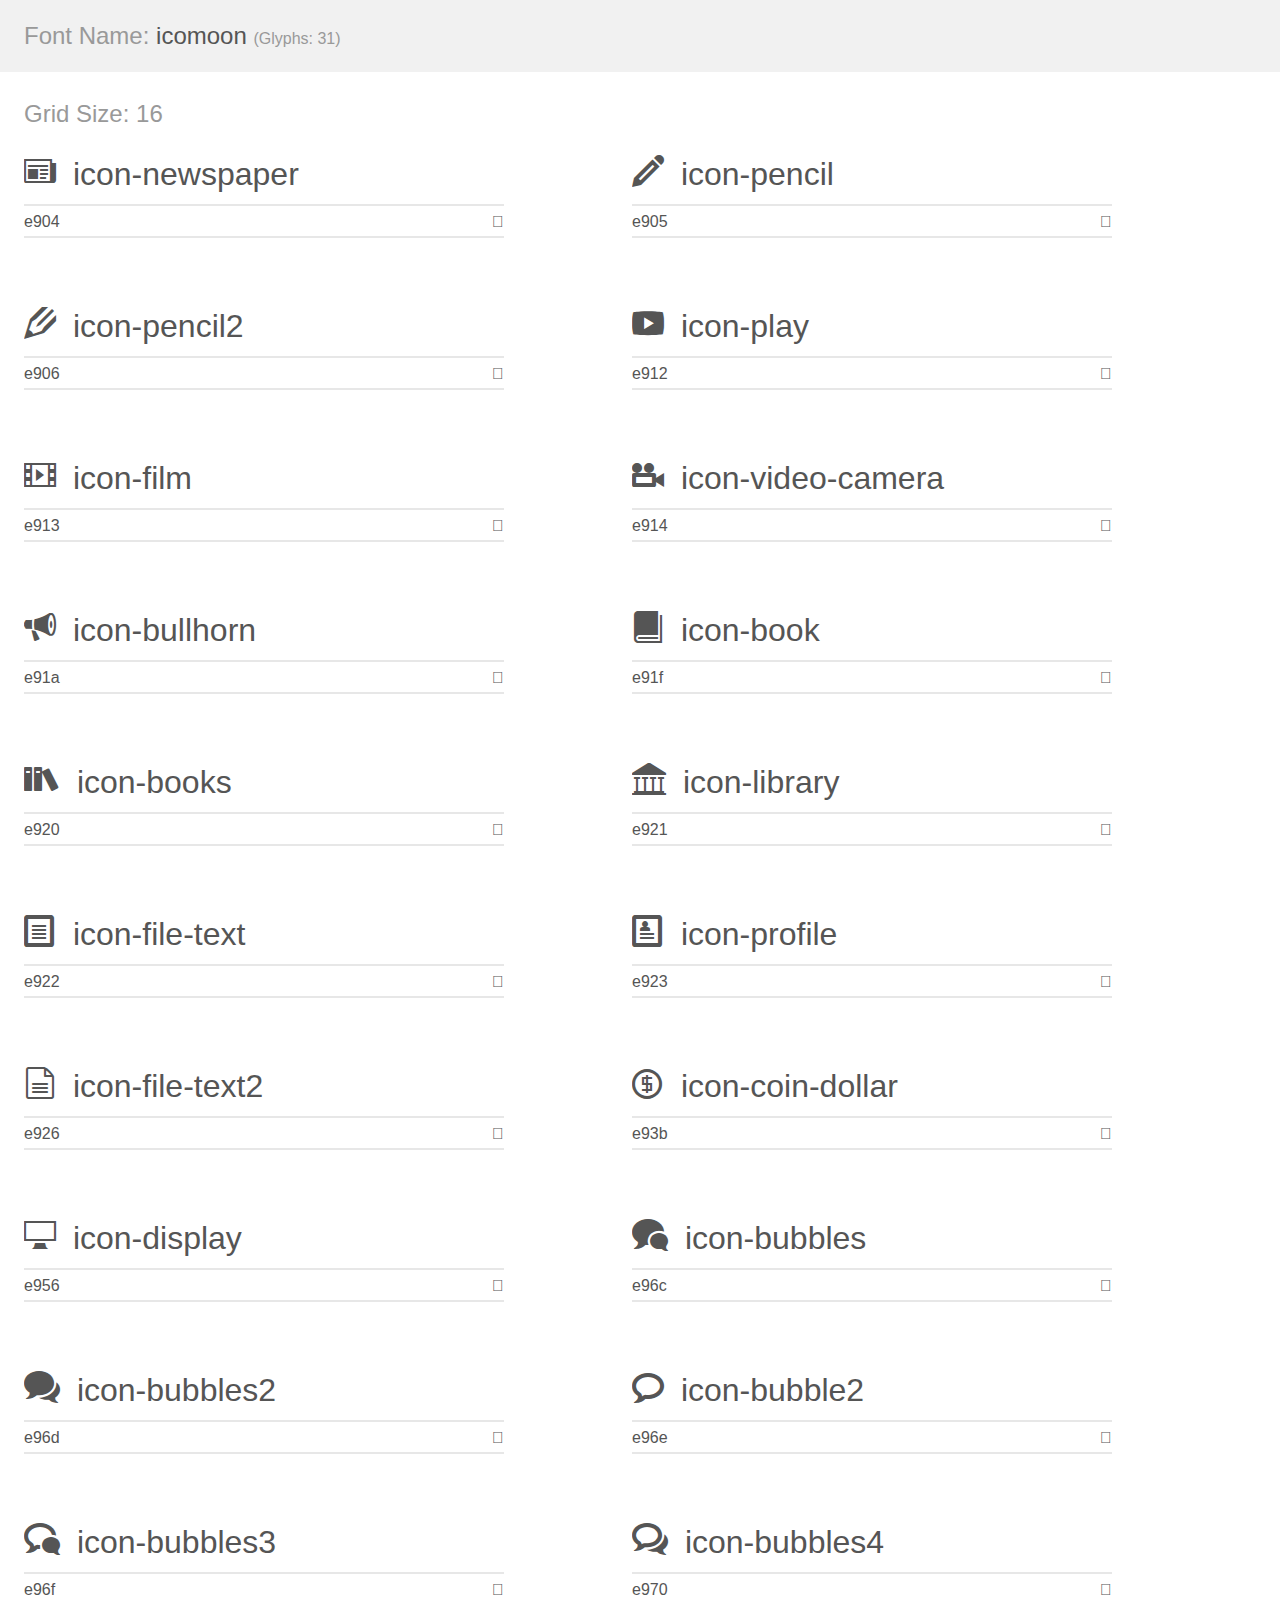
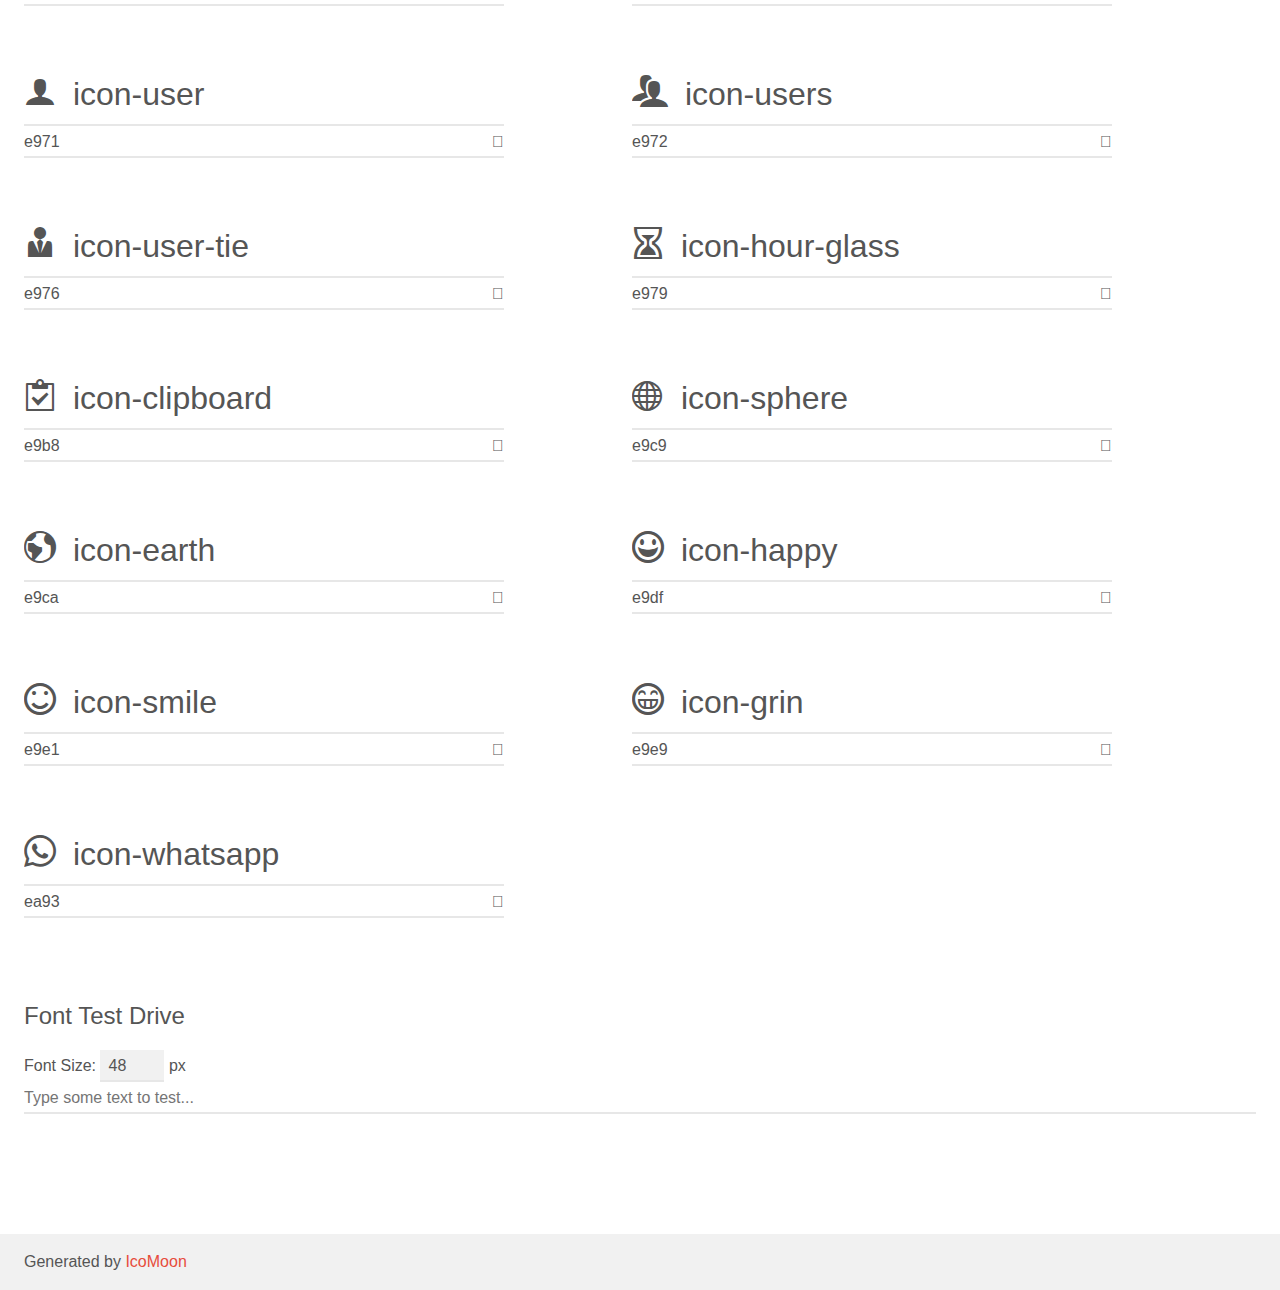
<file: frontend/icons-fonts/icons-tres/demo.html>
<!doctype html>
<html>
<head>
    <meta charset="utf-8">
    <title>IcoMoon Demo</title>
    <meta name="description" content="An Icon Font Generated By IcoMoon.io">
    <meta name="viewport" content="width=device-width, initial-scale=1">
    <link rel="stylesheet" href="demo-files/demo.css">
    <link rel="stylesheet" href="style.css"></head>
<body>
    <div class="bgc1 clearfix">
        <h1 class="mhmm mvm"><span class="fgc1">Font Name:</span> icomoon <small class="fgc1">(Glyphs:&nbsp;31)</small></h1>
    </div>
    <div class="clearfix mhl ptl">
        <h1 class="mvm mtn fgc1">Grid Size: 16</h1>
        <div class="glyph fs1">
            <div class="clearfix bshadow0 pbs">
                <span class="icon-newspaper"></span>
                <span class="mls"> icon-newspaper</span>
            </div>
            <fieldset class="fs0 size1of1 clearfix hidden-false">
                <input type="text" readonly value="e904" class="unit size1of2" />
                <input type="text" maxlength="1" readonly value="&#xe904;" class="unitRight size1of2 talign-right" />
            </fieldset>
            <div class="fs0 bshadow0 clearfix hidden-true">
                <span class="unit pvs fgc1">liga: </span>
                <input type="text" readonly value="newspaper, news" class="liga unitRight" />
            </div>
        </div>
        <div class="glyph fs1">
            <div class="clearfix bshadow0 pbs">
                <span class="icon-pencil"></span>
                <span class="mls"> icon-pencil</span>
            </div>
            <fieldset class="fs0 size1of1 clearfix hidden-false">
                <input type="text" readonly value="e905" class="unit size1of2" />
                <input type="text" maxlength="1" readonly value="&#xe905;" class="unitRight size1of2 talign-right" />
            </fieldset>
            <div class="fs0 bshadow0 clearfix hidden-true">
                <span class="unit pvs fgc1">liga: </span>
                <input type="text" readonly value="pencil, write" class="liga unitRight" />
            </div>
        </div>
        <div class="glyph fs1">
            <div class="clearfix bshadow0 pbs">
                <span class="icon-pencil2"></span>
                <span class="mls"> icon-pencil2</span>
            </div>
            <fieldset class="fs0 size1of1 clearfix hidden-false">
                <input type="text" readonly value="e906" class="unit size1of2" />
                <input type="text" maxlength="1" readonly value="&#xe906;" class="unitRight size1of2 talign-right" />
            </fieldset>
            <div class="fs0 bshadow0 clearfix hidden-true">
                <span class="unit pvs fgc1">liga: </span>
                <input type="text" readonly value="pencil2, write2" class="liga unitRight" />
            </div>
        </div>
        <div class="glyph fs1">
            <div class="clearfix bshadow0 pbs">
                <span class="icon-play"></span>
                <span class="mls"> icon-play</span>
            </div>
            <fieldset class="fs0 size1of1 clearfix hidden-false">
                <input type="text" readonly value="e912" class="unit size1of2" />
                <input type="text" maxlength="1" readonly value="&#xe912;" class="unitRight size1of2 talign-right" />
            </fieldset>
            <div class="fs0 bshadow0 clearfix hidden-true">
                <span class="unit pvs fgc1">liga: </span>
                <input type="text" readonly value="play, video" class="liga unitRight" />
            </div>
        </div>
        <div class="glyph fs1">
            <div class="clearfix bshadow0 pbs">
                <span class="icon-film"></span>
                <span class="mls"> icon-film</span>
            </div>
            <fieldset class="fs0 size1of1 clearfix hidden-false">
                <input type="text" readonly value="e913" class="unit size1of2" />
                <input type="text" maxlength="1" readonly value="&#xe913;" class="unitRight size1of2 talign-right" />
            </fieldset>
            <div class="fs0 bshadow0 clearfix hidden-true">
                <span class="unit pvs fgc1">liga: </span>
                <input type="text" readonly value="film, video2" class="liga unitRight" />
            </div>
        </div>
        <div class="glyph fs1">
            <div class="clearfix bshadow0 pbs">
                <span class="icon-video-camera"></span>
                <span class="mls"> icon-video-camera</span>
            </div>
            <fieldset class="fs0 size1of1 clearfix hidden-false">
                <input type="text" readonly value="e914" class="unit size1of2" />
                <input type="text" maxlength="1" readonly value="&#xe914;" class="unitRight size1of2 talign-right" />
            </fieldset>
            <div class="fs0 bshadow0 clearfix hidden-true">
                <span class="unit pvs fgc1">liga: </span>
                <input type="text" readonly value="video-camera, video3" class="liga unitRight" />
            </div>
        </div>
        <div class="glyph fs1">
            <div class="clearfix bshadow0 pbs">
                <span class="icon-bullhorn"></span>
                <span class="mls"> icon-bullhorn</span>
            </div>
            <fieldset class="fs0 size1of1 clearfix hidden-false">
                <input type="text" readonly value="e91a" class="unit size1of2" />
                <input type="text" maxlength="1" readonly value="&#xe91a;" class="unitRight size1of2 talign-right" />
            </fieldset>
            <div class="fs0 bshadow0 clearfix hidden-true">
                <span class="unit pvs fgc1">liga: </span>
                <input type="text" readonly value="bullhorn, megaphone" class="liga unitRight" />
            </div>
        </div>
        <div class="glyph fs1">
            <div class="clearfix bshadow0 pbs">
                <span class="icon-book"></span>
                <span class="mls"> icon-book</span>
            </div>
            <fieldset class="fs0 size1of1 clearfix hidden-false">
                <input type="text" readonly value="e91f" class="unit size1of2" />
                <input type="text" maxlength="1" readonly value="&#xe91f;" class="unitRight size1of2 talign-right" />
            </fieldset>
            <div class="fs0 bshadow0 clearfix hidden-true">
                <span class="unit pvs fgc1">liga: </span>
                <input type="text" readonly value="book, read" class="liga unitRight" />
            </div>
        </div>
        <div class="glyph fs1">
            <div class="clearfix bshadow0 pbs">
                <span class="icon-books"></span>
                <span class="mls"> icon-books</span>
            </div>
            <fieldset class="fs0 size1of1 clearfix hidden-false">
                <input type="text" readonly value="e920" class="unit size1of2" />
                <input type="text" maxlength="1" readonly value="&#xe920;" class="unitRight size1of2 talign-right" />
            </fieldset>
            <div class="fs0 bshadow0 clearfix hidden-true">
                <span class="unit pvs fgc1">liga: </span>
                <input type="text" readonly value="books, library" class="liga unitRight" />
            </div>
        </div>
        <div class="glyph fs1">
            <div class="clearfix bshadow0 pbs">
                <span class="icon-library"></span>
                <span class="mls"> icon-library</span>
            </div>
            <fieldset class="fs0 size1of1 clearfix hidden-false">
                <input type="text" readonly value="e921" class="unit size1of2" />
                <input type="text" maxlength="1" readonly value="&#xe921;" class="unitRight size1of2 talign-right" />
            </fieldset>
            <div class="fs0 bshadow0 clearfix hidden-true">
                <span class="unit pvs fgc1">liga: </span>
                <input type="text" readonly value="library2, bank" class="liga unitRight" />
            </div>
        </div>
        <div class="glyph fs1">
            <div class="clearfix bshadow0 pbs">
                <span class="icon-file-text"></span>
                <span class="mls"> icon-file-text</span>
            </div>
            <fieldset class="fs0 size1of1 clearfix hidden-false">
                <input type="text" readonly value="e922" class="unit size1of2" />
                <input type="text" maxlength="1" readonly value="&#xe922;" class="unitRight size1of2 talign-right" />
            </fieldset>
            <div class="fs0 bshadow0 clearfix hidden-true">
                <span class="unit pvs fgc1">liga: </span>
                <input type="text" readonly value="file-text, file" class="liga unitRight" />
            </div>
        </div>
        <div class="glyph fs1">
            <div class="clearfix bshadow0 pbs">
                <span class="icon-profile"></span>
                <span class="mls"> icon-profile</span>
            </div>
            <fieldset class="fs0 size1of1 clearfix hidden-false">
                <input type="text" readonly value="e923" class="unit size1of2" />
                <input type="text" maxlength="1" readonly value="&#xe923;" class="unitRight size1of2 talign-right" />
            </fieldset>
            <div class="fs0 bshadow0 clearfix hidden-true">
                <span class="unit pvs fgc1">liga: </span>
                <input type="text" readonly value="profile, file2" class="liga unitRight" />
            </div>
        </div>
        <div class="glyph fs1">
            <div class="clearfix bshadow0 pbs">
                <span class="icon-file-text2"></span>
                <span class="mls"> icon-file-text2</span>
            </div>
            <fieldset class="fs0 size1of1 clearfix hidden-false">
                <input type="text" readonly value="e926" class="unit size1of2" />
                <input type="text" maxlength="1" readonly value="&#xe926;" class="unitRight size1of2 talign-right" />
            </fieldset>
            <div class="fs0 bshadow0 clearfix hidden-true">
                <span class="unit pvs fgc1">liga: </span>
                <input type="text" readonly value="file-text2, file4" class="liga unitRight" />
            </div>
        </div>
        <div class="glyph fs1">
            <div class="clearfix bshadow0 pbs">
                <span class="icon-coin-dollar"></span>
                <span class="mls"> icon-coin-dollar</span>
            </div>
            <fieldset class="fs0 size1of1 clearfix hidden-false">
                <input type="text" readonly value="e93b" class="unit size1of2" />
                <input type="text" maxlength="1" readonly value="&#xe93b;" class="unitRight size1of2 talign-right" />
            </fieldset>
            <div class="fs0 bshadow0 clearfix hidden-true">
                <span class="unit pvs fgc1">liga: </span>
                <input type="text" readonly value="coin-dollar, money" class="liga unitRight" />
            </div>
        </div>
        <div class="glyph fs1">
            <div class="clearfix bshadow0 pbs">
                <span class="icon-display"></span>
                <span class="mls"> icon-display</span>
            </div>
            <fieldset class="fs0 size1of1 clearfix hidden-false">
                <input type="text" readonly value="e956" class="unit size1of2" />
                <input type="text" maxlength="1" readonly value="&#xe956;" class="unitRight size1of2 talign-right" />
            </fieldset>
            <div class="fs0 bshadow0 clearfix hidden-true">
                <span class="unit pvs fgc1">liga: </span>
                <input type="text" readonly value="display, screen" class="liga unitRight" />
            </div>
        </div>
        <div class="glyph fs1">
            <div class="clearfix bshadow0 pbs">
                <span class="icon-bubbles"></span>
                <span class="mls"> icon-bubbles</span>
            </div>
            <fieldset class="fs0 size1of1 clearfix hidden-false">
                <input type="text" readonly value="e96c" class="unit size1of2" />
                <input type="text" maxlength="1" readonly value="&#xe96c;" class="unitRight size1of2 talign-right" />
            </fieldset>
            <div class="fs0 bshadow0 clearfix hidden-true">
                <span class="unit pvs fgc1">liga: </span>
                <input type="text" readonly value="bubbles, comments" class="liga unitRight" />
            </div>
        </div>
        <div class="glyph fs1">
            <div class="clearfix bshadow0 pbs">
                <span class="icon-bubbles2"></span>
                <span class="mls"> icon-bubbles2</span>
            </div>
            <fieldset class="fs0 size1of1 clearfix hidden-false">
                <input type="text" readonly value="e96d" class="unit size1of2" />
                <input type="text" maxlength="1" readonly value="&#xe96d;" class="unitRight size1of2 talign-right" />
            </fieldset>
            <div class="fs0 bshadow0 clearfix hidden-true">
                <span class="unit pvs fgc1">liga: </span>
                <input type="text" readonly value="bubbles2, comments2" class="liga unitRight" />
            </div>
        </div>
        <div class="glyph fs1">
            <div class="clearfix bshadow0 pbs">
                <span class="icon-bubble2"></span>
                <span class="mls"> icon-bubble2</span>
            </div>
            <fieldset class="fs0 size1of1 clearfix hidden-false">
                <input type="text" readonly value="e96e" class="unit size1of2" />
                <input type="text" maxlength="1" readonly value="&#xe96e;" class="unitRight size1of2 talign-right" />
            </fieldset>
            <div class="fs0 bshadow0 clearfix hidden-true">
                <span class="unit pvs fgc1">liga: </span>
                <input type="text" readonly value="bubble2, comment2" class="liga unitRight" />
            </div>
        </div>
        <div class="glyph fs1">
            <div class="clearfix bshadow0 pbs">
                <span class="icon-bubbles3"></span>
                <span class="mls"> icon-bubbles3</span>
            </div>
            <fieldset class="fs0 size1of1 clearfix hidden-false">
                <input type="text" readonly value="e96f" class="unit size1of2" />
                <input type="text" maxlength="1" readonly value="&#xe96f;" class="unitRight size1of2 talign-right" />
            </fieldset>
            <div class="fs0 bshadow0 clearfix hidden-true">
                <span class="unit pvs fgc1">liga: </span>
                <input type="text" readonly value="bubbles3, comments3" class="liga unitRight" />
            </div>
        </div>
        <div class="glyph fs1">
            <div class="clearfix bshadow0 pbs">
                <span class="icon-bubbles4"></span>
                <span class="mls"> icon-bubbles4</span>
            </div>
            <fieldset class="fs0 size1of1 clearfix hidden-false">
                <input type="text" readonly value="e970" class="unit size1of2" />
                <input type="text" maxlength="1" readonly value="&#xe970;" class="unitRight size1of2 talign-right" />
            </fieldset>
            <div class="fs0 bshadow0 clearfix hidden-true">
                <span class="unit pvs fgc1">liga: </span>
                <input type="text" readonly value="bubbles4, comments4" class="liga unitRight" />
            </div>
        </div>
        <div class="glyph fs1">
            <div class="clearfix bshadow0 pbs">
                <span class="icon-user"></span>
                <span class="mls"> icon-user</span>
            </div>
            <fieldset class="fs0 size1of1 clearfix hidden-false">
                <input type="text" readonly value="e971" class="unit size1of2" />
                <input type="text" maxlength="1" readonly value="&#xe971;" class="unitRight size1of2 talign-right" />
            </fieldset>
            <div class="fs0 bshadow0 clearfix hidden-true">
                <span class="unit pvs fgc1">liga: </span>
                <input type="text" readonly value="user, profile2" class="liga unitRight" />
            </div>
        </div>
        <div class="glyph fs1">
            <div class="clearfix bshadow0 pbs">
                <span class="icon-users"></span>
                <span class="mls"> icon-users</span>
            </div>
            <fieldset class="fs0 size1of1 clearfix hidden-false">
                <input type="text" readonly value="e972" class="unit size1of2" />
                <input type="text" maxlength="1" readonly value="&#xe972;" class="unitRight size1of2 talign-right" />
            </fieldset>
            <div class="fs0 bshadow0 clearfix hidden-true">
                <span class="unit pvs fgc1">liga: </span>
                <input type="text" readonly value="users, group" class="liga unitRight" />
            </div>
        </div>
        <div class="glyph fs1">
            <div class="clearfix bshadow0 pbs">
                <span class="icon-user-tie"></span>
                <span class="mls"> icon-user-tie</span>
            </div>
            <fieldset class="fs0 size1of1 clearfix hidden-false">
                <input type="text" readonly value="e976" class="unit size1of2" />
                <input type="text" maxlength="1" readonly value="&#xe976;" class="unitRight size1of2 talign-right" />
            </fieldset>
            <div class="fs0 bshadow0 clearfix hidden-true">
                <span class="unit pvs fgc1">liga: </span>
                <input type="text" readonly value="user-tie, user5" class="liga unitRight" />
            </div>
        </div>
        <div class="glyph fs1">
            <div class="clearfix bshadow0 pbs">
                <span class="icon-hour-glass"></span>
                <span class="mls"> icon-hour-glass</span>
            </div>
            <fieldset class="fs0 size1of1 clearfix hidden-false">
                <input type="text" readonly value="e979" class="unit size1of2" />
                <input type="text" maxlength="1" readonly value="&#xe979;" class="unitRight size1of2 talign-right" />
            </fieldset>
            <div class="fs0 bshadow0 clearfix hidden-true">
                <span class="unit pvs fgc1">liga: </span>
                <input type="text" readonly value="hour-glass, loading" class="liga unitRight" />
            </div>
        </div>
        <div class="glyph fs1">
            <div class="clearfix bshadow0 pbs">
                <span class="icon-clipboard"></span>
                <span class="mls"> icon-clipboard</span>
            </div>
            <fieldset class="fs0 size1of1 clearfix hidden-false">
                <input type="text" readonly value="e9b8" class="unit size1of2" />
                <input type="text" maxlength="1" readonly value="&#xe9b8;" class="unitRight size1of2 talign-right" />
            </fieldset>
            <div class="fs0 bshadow0 clearfix hidden-true">
                <span class="unit pvs fgc1">liga: </span>
                <input type="text" readonly value="clipboard, board" class="liga unitRight" />
            </div>
        </div>
        <div class="glyph fs1">
            <div class="clearfix bshadow0 pbs">
                <span class="icon-sphere"></span>
                <span class="mls"> icon-sphere</span>
            </div>
            <fieldset class="fs0 size1of1 clearfix hidden-false">
                <input type="text" readonly value="e9c9" class="unit size1of2" />
                <input type="text" maxlength="1" readonly value="&#xe9c9;" class="unitRight size1of2 talign-right" />
            </fieldset>
            <div class="fs0 bshadow0 clearfix hidden-true">
                <span class="unit pvs fgc1">liga: </span>
                <input type="text" readonly value="sphere, globe" class="liga unitRight" />
            </div>
        </div>
        <div class="glyph fs1">
            <div class="clearfix bshadow0 pbs">
                <span class="icon-earth"></span>
                <span class="mls"> icon-earth</span>
            </div>
            <fieldset class="fs0 size1of1 clearfix hidden-false">
                <input type="text" readonly value="e9ca" class="unit size1of2" />
                <input type="text" maxlength="1" readonly value="&#xe9ca;" class="unitRight size1of2 talign-right" />
            </fieldset>
            <div class="fs0 bshadow0 clearfix hidden-true">
                <span class="unit pvs fgc1">liga: </span>
                <input type="text" readonly value="earth, globe2" class="liga unitRight" />
            </div>
        </div>
        <div class="glyph fs1">
            <div class="clearfix bshadow0 pbs">
                <span class="icon-happy"></span>
                <span class="mls"> icon-happy</span>
            </div>
            <fieldset class="fs0 size1of1 clearfix hidden-false">
                <input type="text" readonly value="e9df" class="unit size1of2" />
                <input type="text" maxlength="1" readonly value="&#xe9df;" class="unitRight size1of2 talign-right" />
            </fieldset>
            <div class="fs0 bshadow0 clearfix hidden-true">
                <span class="unit pvs fgc1">liga: </span>
                <input type="text" readonly value="happy, emoticon" class="liga unitRight" />
            </div>
        </div>
        <div class="glyph fs1">
            <div class="clearfix bshadow0 pbs">
                <span class="icon-smile"></span>
                <span class="mls"> icon-smile</span>
            </div>
            <fieldset class="fs0 size1of1 clearfix hidden-false">
                <input type="text" readonly value="e9e1" class="unit size1of2" />
                <input type="text" maxlength="1" readonly value="&#xe9e1;" class="unitRight size1of2 talign-right" />
            </fieldset>
            <div class="fs0 bshadow0 clearfix hidden-true">
                <span class="unit pvs fgc1">liga: </span>
                <input type="text" readonly value="smile, emoticon3" class="liga unitRight" />
            </div>
        </div>
        <div class="glyph fs1">
            <div class="clearfix bshadow0 pbs">
                <span class="icon-grin"></span>
                <span class="mls"> icon-grin</span>
            </div>
            <fieldset class="fs0 size1of1 clearfix hidden-false">
                <input type="text" readonly value="e9e9" class="unit size1of2" />
                <input type="text" maxlength="1" readonly value="&#xe9e9;" class="unitRight size1of2 talign-right" />
            </fieldset>
            <div class="fs0 bshadow0 clearfix hidden-true">
                <span class="unit pvs fgc1">liga: </span>
                <input type="text" readonly value="grin, emoticon11" class="liga unitRight" />
            </div>
        </div>
        <div class="glyph fs1">
            <div class="clearfix bshadow0 pbs">
                <span class="icon-whatsapp"></span>
                <span class="mls"> icon-whatsapp</span>
            </div>
            <fieldset class="fs0 size1of1 clearfix hidden-false">
                <input type="text" readonly value="ea93" class="unit size1of2" />
                <input type="text" maxlength="1" readonly value="&#xea93;" class="unitRight size1of2 talign-right" />
            </fieldset>
            <div class="fs0 bshadow0 clearfix hidden-true">
                <span class="unit pvs fgc1">liga: </span>
                <input type="text" readonly value="whatsapp, brand13" class="liga unitRight" />
            </div>
        </div>
    </div>

    <!--[if gt IE 8]><!-->
    <div class="mhl clearfix mbl">
        <h1>Font Test Drive</h1>
        <label>
            Font Size: <input id="fontSize" type="number" class="textbox0 mbm"
            min="8" value="48" />
            px
        </label>
        <input id="testText" type="text" class="phl size1of1 mvl"
        placeholder="Type some text to test..." value=""/>
        <div id="testDrive" class="icon-" style="font-family: icomoon">&nbsp;
        </div>
    </div>
    <!--<![endif]-->
    <div class="bgc1 clearfix">
        <p class="mhl">Generated by <a href="https://icomoon.io/app">IcoMoon</a></p>
    </div>

    <script src="demo-files/demo.js"></script>
</body>
</html>
</file>
<file: frontend/icons-fonts/icons-dos/demo-files/demo.css>
body {
  padding: 0;
  margin: 0;
  font-family: sans-serif;
  font-size: 1em;
  line-height: 1.5;
  color: #555;
  background: #fff;
}
h1 {
  font-size: 1.5em;
  font-weight: normal;
}
small {
  font-size: .66666667em;
}
a {
  color: #e74c3c;
  text-decoration: none;
}
a:hover, a:focus {
  box-shadow: 0 1px #e74c3c;
}
.bshadow0, input {
  box-shadow: inset 0 -2px #e7e7e7;
}
input:hover {
  box-shadow: inset 0 -2px #ccc;
}
input, fieldset {
  font-family: sans-serif;
  font-size: 1em;
  margin: 0;
  padding: 0;
  border: 0;
}
input {
  color: inherit;
  line-height: 1.5;
  height: 1.5em;
  padding: .25em 0;
}
input:focus {
  outline: none;
  box-shadow: inset 0 -2px #449fdb;
}
.glyph {
  font-size: 16px;
  width: 15em;
  padding-bottom: 1em;
  margin-right: 4em;
  margin-bottom: 1em;
  float: left;
  overflow: hidden;
}
.liga {
  width: 80%;
  width: calc(100% - 2.5em);
}
.talign-right {
  text-align: right;
}
.talign-center {
  text-align: center;
}
.bgc1 {
  background: #f1f1f1;
}
.fgc1 {
  color: #999;
}
.fgc0 {
  color: #000;
}
p {
  margin-top: 1em;
  margin-bottom: 1em;
}
.mvm {
  margin-top: .75em;
  margin-bottom: .75em;
}
.mtn {
  margin-top: 0;
}
.mtl, .mal {
  margin-top: 1.5em;
}
.mbl, .mal {
  margin-bottom: 1.5em;
}
.mal, .mhl {
  margin-left: 1.5em;
  margin-right: 1.5em;
}
.mhmm {
  margin-left: 1em;
  margin-right: 1em;
}
.mls {
  margin-left: .25em;
}
.ptl {
  padding-top: 1.5em;
}
.pbs, .pvs {
  padding-bottom: .25em;
}
.pvs, .pts {
  padding-top: .25em;
}
.unit {
  float: left;
}
.unitRight {
  float: right;
}
.size1of2 {
  width: 50%;
}
.size1of1 {
  width: 100%;
}
.clearfix:before, .clearfix:after {
  content: " ";
  display: table;
}
.clearfix:after {
  clear: both;
}
.hidden-true {
  display: none;
}
.textbox0 {
  width: 3em;
  background: #f1f1f1;
  padding: .25em .5em;
  line-height: 1.5;
  height: 1.5em;
}
#testDrive {
  display: block;
  padding-top: 24px;
  line-height: 1.5;
}
.fs0 {
  font-size: 16px;
}
.fs1 {
  font-size: 64px;
}
</file>
<file: frontend/icons-fonts/icons-dos/style.css>
@font-face {
  font-family: 'icomoon';
  src:  url('fonts/icomoon.eot?h01xpz');
  src:  url('fonts/icomoon.eot?h01xpz#iefix') format('embedded-opentype'),
    url('fonts/icomoon.ttf?h01xpz') format('truetype'),
    url('fonts/icomoon.woff?h01xpz') format('woff'),
    url('fonts/icomoon.svg?h01xpz#icomoon') format('svg');
  font-weight: normal;
  font-style: normal;
}

[class^="icon-"], [class*=" icon-"] {
  /* use !important to prevent issues with browser extensions that change fonts */
  font-family: 'icomoon' !important;
  speak: none;
  font-style: normal;
  font-weight: normal;
  font-variant: normal;
  text-transform: none;
  line-height: 1;

  /* Better Font Rendering =========== */
  -webkit-font-smoothing: antialiased;
  -moz-osx-font-smoothing: grayscale;
}

.icon-lista:before {
  content: "\e94f";
}
.icon-ubicacion:before {
  content: "\e95d";
}
.icon-logo-id-dos:before {
  content: "\e985";
}
.icon-lupa:before {
  content: "\e986";
}
.icon-logo-id:before {
  content: "\e901";
}
.icon-dolar:before {
  content: "\e90a";
}
.icon-access_alarms:before {
  content: "\e9cc";
}
.icon-account_balance:before {
  content: "\e953";
}
.icon-account_box:before {
  content: "\e9cd";
}
.icon-account_circle:before {
  content: "\e9ce";
}
.icon-add-outline:before {
  content: "\e98a";
}
.icon-alarm:before {
  content: "\e900";
}
.icon-alarm_off:before {
  content: "\e9cf";
}
.icon-album1:before {
  content: "\e9d0";
}
.icon-amazon:before {
  content: "\e9d1";
}
.icon-announcement:before {
  content: "\e947";
}
.icon-apparel:before {
  content: "\e9d2";
}
.icon-apps:before {
  content: "\e98b";
}
.icon-arrow_back:before {
  content: "\e98c";
}
.icon-arrow_downward:before {
  content: "\e98d";
}
.icon-arrow_forward:before {
  content: "\e98e";
}
.icon-arrow_upward:before {
  content: "\e98f";
}
.icon-arrow-down2:before {
  content: "\e990";
}
.icon-arrow-down21:before {
  content: "\e991";
}
.icon-arrow-down-left2:before {
  content: "\e992";
}
.icon-arrow-down-right2:before {
  content: "\e993";
}
.icon-arrow-left2:before {
  content: "\e994";
}
.icon-arrow-outline-down:before {
  content: "\e995";
}
.icon-arrow-outline-left:before {
  content: "\e996";
}
.icon-arrow-outline-right:before {
  content: "\e997";
}
.icon-arrow-outline-up:before {
  content: "\e998";
}
.icon-assignment:before {
  content: "\e948";
}
.icon-asistente:before {
  content: "\e9c7";
}
.icon-assignment_late:before {
  content: "\e999";
}
.icon-assignment_return:before {
  content: "\e99a";
}
.icon-assignment_returned:before {
  content: "\e99b";
}
.icon-assignment_turned_in:before {
  content: "\e99c";
}
.icon-assistant:before {
  content: "\e99d";
}
.icon-attach_file:before {
  content: "\e954";
}
.icon-attach_money:before {
  content: "\e949";
}
.icon-attachment:before {
  content: "\e955";
}
.icon-backspace:before {
  content: "\e99e";
}
.icon-backspace1:before {
  content: "\e99f";
}
.icon-beenhere:before {
  content: "\e9d3";
}
.icon-bin:before {
  content: "\e956";
}
.icon-blur_on:before {
  content: "\e9d4";
}
.icon-book:before {
  content: "\e909";
}
.icon-bookmark2:before {
  content: "\e957";
}
.icon-bookmark-outline:before {
  content: "\e958";
}
.icon-book-reference:before {
  content: "\e90b";
}
.icon-books:before {
  content: "\e9a0";
}
.icon-border_color:before {
  content: "\e9a1";
}
.icon-box-add-mio:before {
  content: "\e902";
}
.icon-box-remove:before {
  content: "\e95e";
}
.icon-brightness_1:before {
  content: "\e9d5";
}
.icon-brightness_4:before {
  content: "\e9d6";
}
.icon-brightness_auto:before {
  content: "\e9d7";
}
.icon-brightness_high:before {
  content: "\e9d8";
}
.icon-brightness_low:before {
  content: "\e9d9";
}
.icon-brightness_medium:before {
  content: "\e9da";
}
.icon-brightness-contrast:before {
  content: "\e9db";
}
.icon-brightness-down:before {
  content: "\e9dc";
}
.icon-brightness-up:before {
  content: "\e9dd";
}
.icon-bubble:before {
  content: "\e9de";
}
.icon-bubble_chart:before {
  content: "\e9df";
}
.icon-bubble2:before {
  content: "\e9e0";
}
.icon-cached:before {
  content: "\e9e1";
}
.icon-calculator:before {
  content: "\e9e2";
}
.icon-calculator1:before {
  content: "\e9e3";
}
.icon-calendar:before {
  content: "\e90c";
}
.icon-call_end:before {
  content: "\e9e4";
}
.icon-call_to_action:before {
  content: "\e9e5";
}
.icon-camera:before {
  content: "\e9e6";
}
.icon-camera_roll:before {
  content: "\e9e7";
}
.icon-camera1:before {
  content: "\e9e8";
}
.icon-camera2:before {
  content: "\e9e9";
}
.icon-cancel:before {
  content: "\e9ea";
}
.icon-cancel-circle:before {
  content: "\e9a2";
}
.icon-card_membership:before {
  content: "\e9a3";
}
.icon-cart:before {
  content: "\e9a4";
}
.icon-casino:before {
  content: "\e9eb";
}
.icon-center_focus_strong:before {
  content: "\e9ec";
}
.icon-center_focus_weak:before {
  content: "\e9ed";
}
.icon-change_history:before {
  content: "\e9ee";
}
.icon-chart:before {
  content: "\e9ef";
}
.icon-chart-bar:before {
  content: "\e9f0";
}
.icon-chart-pie:before {
  content: "\e9f1";
}
.icon-chat:before {
  content: "\e95f";
}
.icon-chat_bubble:before {
  content: "\e9f2";
}
.icon-chat_bubble_outline:before {
  content: "\e9f3";
}
.icon-check_box_outline_blank:before {
  content: "\e9f4";
}
.icon-checkbox-checked:before {
  content: "\e90d";
}
.icon-checkmark:before {
  content: "\e90e";
}
.icon-checkmark2:before {
  content: "\e90f";
}
.icon-checkmark21:before {
  content: "\e911";
}
.icon-checkmark-outline:before {
  content: "\e915";
}
.icon-cheveron-down:before {
  content: "\e9a5";
}
.icon-cheveron-left:before {
  content: "\e9a6";
}
.icon-cheveron-right:before {
  content: "\e9a7";
}
.icon-cheveron-up:before {
  content: "\e9a8";
}
.icon-chrome_reader_mode:before {
  content: "\e916";
}
.icon-circle-down:before {
  content: "\e960";
}
.icon-circle-left:before {
  content: "\e961";
}
.icon-circle-right:before {
  content: "\e962";
}
.icon-circle-up:before {
  content: "\e963";
}
.icon-class:before {
  content: "\e917";
}
.icon-clipboard:before {
  content: "\e918";
}
.icon-clipboard1:before {
  content: "\e91c";
}
.icon-clock:before {
  content: "\e91d";
}
.icon-clock2:before {
  content: "\e9f5";
}
.icon-cloud:before {
  content: "\e9f6";
}
.icon-cloud_done:before {
  content: "\e964";
}
.icon-cloud_download:before {
  content: "\e965";
}
.icon-cloud_upload:before {
  content: "\e966";
}
.icon-cog1:before {
  content: "\e967";
}
.icon-coin-dollar:before {
  content: "\e968";
}
.icon-comment:before {
  content: "\e969";
}
.icon-compass2:before {
  content: "\e91e";
}
.icon-compose:before {
  content: "\e951";
}
.icon-confirmation_number:before {
  content: "\e9f7";
}
.icon-contact_mail:before {
  content: "\e9f8";
}
.icon-contact_phone:before {
  content: "\e9f9";
}
.icon-contacts:before {
  content: "\e9c8";
}
.icon-content_cut:before {
  content: "\e9fa";
}
.icon-content_paste:before {
  content: "\e9fb";
}
.icon-copy:before {
  content: "\e9fc";
}
.icon-copy1:before {
  content: "\e9fd";
}
.icon-create_new_folder:before {
  content: "\e9a9";
}
.icon-credit-card:before {
  content: "\e9fe";
}
.icon-credit-card1:before {
  content: "\e9ff";
}
.icon-crop:before {
  content: "\ea00";
}
.icon-crop_3_2:before {
  content: "\ea01";
}
.icon-crop_7_5:before {
  content: "\ea02";
}
.icon-crop_16_9:before {
  content: "\ea03";
}
.icon-crop_din:before {
  content: "\ea04";
}
.icon-crop_free:before {
  content: "\ea05";
}
.icon-crop_landscape:before {
  content: "\ea06";
}
.icon-crop_original:before {
  content: "\e96a";
}
.icon-crop_portrait:before {
  content: "\ea07";
}
.icon-crop_square:before {
  content: "\ea08";
}
.icon-crop1:before {
  content: "\ea09";
}
.icon-cross:before {
  content: "\e96b";
}
.icon-currency-dollar:before {
  content: "\e912";
}
.icon-date_range:before {
  content: "\e91f";
}
.icon-dehaze:before {
  content: "\ea0a";
}
.icon-delete:before {
  content: "\ea0b";
}
.icon-delete_forever:before {
  content: "\ea0c";
}
.icon-delete_sweep:before {
  content: "\e9aa";
}
.icon-description:before {
  content: "\e9ab";
}
.icon-details:before {
  content: "\e920";
}
.icon-developer_mode:before {
  content: "\ea0d";
}
.icon-dialpad:before {
  content: "\ea0e";
}
.icon-dial-pad:before {
  content: "\ea0f";
}
.icon-dns:before {
  content: "\ea10";
}
.icon-dots-horizontal-double:before {
  content: "\ea11";
}
.icon-dots-horizontal-triple:before {
  content: "\ea12";
}
.icon-download3-mio:before {
  content: "\e903";
}
.icon-drafts:before {
  content: "\e96c";
}
.icon-drawer:before {
  content: "\ea13";
}
.icon-edit-pencil:before {
  content: "\e96d";
}
.icon-education:before {
  content: "\e921";
}
.icon-enter:before {
  content: "\ea14";
}
.icon-equalizer:before {
  content: "\ea15";
}
.icon-equalizer1:before {
  content: "\ea16";
}
.icon-equalizer2:before {
  content: "\ea17";
}
.icon-error:before {
  content: "\e96e";
}
.icon-error_outline:before {
  content: "\e96f";
}
.icon-euro_symbol:before {
  content: "\ea18";
}
.icon-ev_station:before {
  content: "\ea19";
}
.icon-event_available:before {
  content: "\e922";
}
.icon-event_busy:before {
  content: "\ea1a";
}
.icon-event_note:before {
  content: "\ea1b";
}
.icon-exclamation-outline:before {
  content: "\ea1c";
}
.icon-exclamation-solid:before {
  content: "\ea1d";
}
.icon-exit:before {
  content: "\ea1e";
}
.icon-exit_to_app:before {
  content: "\ea1f";
}
.icon-explore:before {
  content: "\e923";
}
.icon-exposure:before {
  content: "\ea20";
}
.icon-exposure_neg_1:before {
  content: "\ea21";
}
.icon-exposure_neg_2:before {
  content: "\ea22";
}
.icon-exposure_plus_1:before {
  content: "\ea23";
}
.icon-exposure_plus_2:before {
  content: "\ea24";
}
.icon-exposure_zero:before {
  content: "\ea25";
}
.icon-extension:before {
  content: "\e94a";
}
.icon-eye:before {
  content: "\e970";
}
.icon-eye-blocked:before {
  content: "\e971";
}
.icon-eye-plus:before {
  content: "\ea26";
}
.icon-facebook:before {
  content: "\e913";
}
.icon-facebook-p:before {
  content: "\e914";
}
.icon-fast_forward:before {
  content: "\ea27";
}
.icon-fast_rewind:before {
  content: "\ea28";
}
.icon-favorite:before {
  content: "\e9ac";
}
.icon-favorite_border:before {
  content: "\e9ad";
}
.icon-featured_video:before {
  content: "\ea29";
}
.icon-feed:before {
  content: "\ea2a";
}
.icon-fiber_manual_record:before {
  content: "\ea2b";
}
.icon-fiber_new:before {
  content: "\ea2c";
}
.icon-file_upload:before {
  content: "\e972";
}
.icon-file-pdf-mio:before {
  content: "\ea2d";
}
.icon-file-picture:before {
  content: "\ea2e";
}
.icon-file-text:before {
  content: "\e924";
}
.icon-file-text2:before {
  content: "\e94b";
}
.icon-file-word:before {
  content: "\e9ae";
}
.icon-file-zip:before {
  content: "\e9af";
}
.icon-filter_tilt_shift:before {
  content: "\ea2f";
}
.icon-find_in_page:before {
  content: "\e973";
}
.icon-fingerprint:before {
  content: "\ea30";
}
.icon-flag1:before {
  content: "\ea31";
}
.icon-flag2:before {
  content: "\e925";
}
.icon-flare:before {
  content: "\ea32";
}
.icon-flash_on:before {
  content: "\ea33";
}
.icon-flickr:before {
  content: "\ea34";
}
.icon-flickr2:before {
  content: "\ea35";
}
.icon-flickr3:before {
  content: "\ea36";
}
.icon-flickr4:before {
  content: "\ea37";
}
.icon-folder_shared:before {
  content: "\e94c";
}
.icon-folder_special:before {
  content: "\e945";
}
.icon-folder2:before {
  content: "\e9b0";
}
.icon-folder-outline:before {
  content: "\e9b1";
}
.icon-format_align_center:before {
  content: "\ea38";
}
.icon-format_align_justify:before {
  content: "\ea39";
}
.icon-format_align_left:before {
  content: "\ea3a";
}
.icon-format_align_right:before {
  content: "\ea3b";
}
.icon-format_bold:before {
  content: "\ea3c";
}
.icon-format_clear:before {
  content: "\ea3d";
}
.icon-format_color_fill:before {
  content: "\ea3e";
}
.icon-format_color_reset:before {
  content: "\ea3f";
}
.icon-format_color_text:before {
  content: "\ea40";
}
.icon-format_indent_decrease:before {
  content: "\ea41";
}
.icon-format_indent_increase:before {
  content: "\ea42";
}
.icon-format_italic:before {
  content: "\ea43";
}
.icon-format_line_spacing:before {
  content: "\ea44";
}
.icon-format_list_bulleted:before {
  content: "\ea45";
}
.icon-format_list_numbered:before {
  content: "\ea46";
}
.icon-format_paint:before {
  content: "\ea47";
}
.icon-format_quote:before {
  content: "\ea48";
}
.icon-format_shapes:before {
  content: "\ea49";
}
.icon-format_size:before {
  content: "\ea4a";
}
.icon-format_strikethrough:before {
  content: "\ea4b";
}
.icon-format_textdirection_l_to_r:before {
  content: "\ea4c";
}
.icon-format_textdirection_r_to_l:before {
  content: "\ea4d";
}
.icon-format_underlined:before {
  content: "\ea4e";
}
.icon-format-bold:before {
  content: "\ea4f";
}
.icon-format-font-size:before {
  content: "\ea50";
}
.icon-format-italic:before {
  content: "\ea51";
}
.icon-format-text-size:before {
  content: "\ea52";
}
.icon-format-underline:before {
  content: "\ea53";
}
.icon-get_app:before {
  content: "\e974";
}
.icon-gift:before {
  content: "\e9b2";
}
.icon-git:before {
  content: "\ea54";
}
.icon-google:before {
  content: "\ea55";
}
.icon-google3:before {
  content: "\ea56";
}
.icon-google-plus:before {
  content: "\ea57";
}
.icon-grain:before {
  content: "\ea58";
}
.icon-graphic_eq:before {
  content: "\ea59";
}
.icon-group_work:before {
  content: "\ea5a";
}
.icon-hdr_strong:before {
  content: "\ea5b";
}
.icon-hdr_weak:before {
  content: "\ea5c";
}
.icon-headset:before {
  content: "\ea5d";
}
.icon-history:before {
  content: "\e926";
}
.icon-home1:before {
  content: "\e9c9";
}
.icon-hour-glass:before {
  content: "\e927";
}
.icon-hourglass_empty:before {
  content: "\e928";
}
.icon-image:before {
  content: "\e975";
}
.icon-images:before {
  content: "\e952";
}
.icon-import_contacts:before {
  content: "\ea5e";
}
.icon-important_devices:before {
  content: "\ea5f";
}
.icon-inbox-check:before {
  content: "\ea60";
}
.icon-inbox-download:before {
  content: "\ea61";
}
.icon-input:before {
  content: "\ea62";
}
.icon-insert_comment:before {
  content: "\e9b3";
}
.icon-instagram:before {
  content: "\e95b";
}
.icon-key:before {
  content: "\e976";
}
.icon-key1:before {
  content: "\e977";
}
.icon-keyboard:before {
  content: "\e9b4";
}
.icon-keyboard1:before {
  content: "\ea63";
}
.icon-label:before {
  content: "\e978";
}
.icon-label_outline:before {
  content: "\e979";
}
.icon-language:before {
  content: "\ea64";
}
.icon-leaf:before {
  content: "\ea65";
}
.icon-library:before {
  content: "\e9b5";
}
.icon-library_books:before {
  content: "\e946";
}
.icon-line_weight:before {
  content: "\ea66";
}
.icon-linear_scale:before {
  content: "\ea67";
}
.icon-local_hospital:before {
  content: "\ea68";
}
.icon-local_offer:before {
  content: "\e97a";
}
.icon-local_play:before {
  content: "\e987";
}
.icon-location_searching:before {
  content: "\e929";
}
.icon-lock1:before {
  content: "\e9b6";
}
.icon-lock-closed:before {
  content: "\e9b7";
}
.icon-lock-open:before {
  content: "\e9b8";
}
.icon-loupe:before {
  content: "\ea69";
}
.icon-mail_outline:before {
  content: "\e950";
}
.icon-markunread:before {
  content: "\e9b9";
}
.icon-markunread_mailbox:before {
  content: "\e9ba";
}
.icon-memory:before {
  content: "\ea6a";
}
.icon-menu:before {
  content: "\ea6b";
}
.icon-message:before {
  content: "\e9bb";
}
.icon-mic2:before {
  content: "\e9bc";
}
.icon-mode_edit:before {
  content: "\ea6c";
}
.icon-monetization_on:before {
  content: "\ea6d";
}
.icon-more:before {
  content: "\ea6e";
}
.icon-more_horiz:before {
  content: "\ea6f";
}
.icon-more_vert:before {
  content: "\ea70";
}
.icon-more1:before {
  content: "\ea71";
}
.icon-movie_creation:before {
  content: "\ea72";
}
.icon-movie_filter:before {
  content: "\ea73";
}
.icon-my_location:before {
  content: "\e92a";
}
.icon-navigation-more:before {
  content: "\ea74";
}
.icon-network_locked:before {
  content: "\ea75";
}
.icon-network_wifi:before {
  content: "\ea76";
}
.icon-newspaper:before {
  content: "\e988";
}
.icon-no_encryption:before {
  content: "\e9bd";
}
.icon-note_add:before {
  content: "\ea77";
}
.icon-notification:before {
  content: "\e9be";
}
.icon-notifications_active:before {
  content: "\e9bf";
}
.icon-notifications_off:before {
  content: "\e9c0";
}
.icon-open_in_browser:before {
  content: "\ea78";
}
.icon-pageview:before {
  content: "\ea79";
}
.icon-palette:before {
  content: "\ea7a";
}
.icon-pan_tool:before {
  content: "\ea7b";
}
.icon-panorama:before {
  content: "\e9c1";
}
.icon-pause1:before {
  content: "\ea7c";
}
.icon-pen:before {
  content: "\ea7d";
}
.icon-pencil:before {
  content: "\e97b";
}
.icon-pencil2:before {
  content: "\ea7e";
}
.icon-people_outline:before {
  content: "\ea7f";
}
.icon-perm_camera_mic:before {
  content: "\ea80";
}
.icon-perm_contact_calendar:before {
  content: "\e904";
}
.icon-perm_data_setting:before {
  content: "\ea81";
}
.icon-perm_device_information:before {
  content: "\ea82";
}
.icon-perm_media:before {
  content: "\ea83";
}
.icon-perm_phone_msg:before {
  content: "\ea84";
}
.icon-perm_scan_wifi:before {
  content: "\ea85";
}
.icon-person:before {
  content: "\e9ca";
}
.icon-person_add:before {
  content: "\ea86";
}
.icon-person_pin:before {
  content: "\e92b";
}
.icon-phone:before {
  content: "\e919";
}
.icon-phone_bluetooth_speaker:before {
  content: "\ea87";
}
.icon-phone_forwarded:before {
  content: "\ea88";
}
.icon-phone_in_talk:before {
  content: "\ea89";
}
.icon-phone_iphone:before {
  content: "\ea8a";
}
.icon-phone_locked:before {
  content: "\ea8b";
}
.icon-phone_missed:before {
  content: "\ea8c";
}
.icon-phone_paused:before {
  content: "\ea8d";
}
.icon-phone2:before {
  content: "\e959";
}
.icon-phonelink_erase:before {
  content: "\ea8e";
}
.icon-photo:before {
  content: "\e9c2";
}
.icon-photo_size_select_actual:before {
  content: "\ea8f";
}
.icon-pie-chart:before {
  content: "\ea90";
}
.icon-pin:before {
  content: "\e92c";
}
.icon-pin_drop:before {
  content: "\e92d";
}
.icon-pinterest:before {
  content: "\ea91";
}
.icon-plugin:before {
  content: "\e92e";
}
.icon-portfolio:before {
  content: "\e92f";
}
.icon-price-tag:before {
  content: "\e930";
}
.icon-print:before {
  content: "\e97c";
}
.icon-printer1:before {
  content: "\e97d";
}
.icon-profile:before {
  content: "\e905";
}
.icon-pushpin:before {
  content: "\e931";
}
.icon-pylon:before {
  content: "\e932";
}
.icon-radio_button_checked:before {
  content: "\ea92";
}
.icon-radio_button_unchecked:before {
  content: "\ea93";
}
.icon-radio1:before {
  content: "\ea94";
}
.icon-radio-checked:before {
  content: "\ea95";
}
.icon-rate_review:before {
  content: "\ea96";
}
.icon-receipt:before {
  content: "\ea97";
}
.icon-remove_shopping_cart:before {
  content: "\ea98";
}
.icon-reply:before {
  content: "\ea99";
}
.icon-reply_all:before {
  content: "\ea9a";
}
.icon-reply1:before {
  content: "\ea9b";
}
.icon-reply2:before {
  content: "\ea9c";
}
.icon-report:before {
  content: "\ea9d";
}
.icon-restore:before {
  content: "\ea9e";
}
.icon-restore_page:before {
  content: "\ea9f";
}
.icon-ring_volume:before {
  content: "\eaa0";
}
.icon-rss:before {
  content: "\e933";
}
.icon-save:before {
  content: "\e97e";
}
.icon-save-disk:before {
  content: "\e97f";
}
.icon-school:before {
  content: "\e934";
}
.icon-screen_share:before {
  content: "\eaa1";
}
.icon-security:before {
  content: "\e9c3";
}
.icon-settings:before {
  content: "\e989";
}
.icon-settings_brightness:before {
  content: "\eaa2";
}
.icon-settings_power:before {
  content: "\eaa3";
}
.icon-share:before {
  content: "\eaa4";
}
.icon-share1:before {
  content: "\eaa5";
}
.icon-share2:before {
  content: "\eaa6";
}
.icon-shield2:before {
  content: "\e935";
}
.icon-shopping_cart:before {
  content: "\e980";
}
.icon-signal_wifi_4_bar_lock:before {
  content: "\eaa7";
}
.icon-signal_wifi_off:before {
  content: "\eaa8";
}
.icon-stand-by:before {
  content: "\e9c4";
}
.icon-star-empty:before {
  content: "\e936";
}
.icon-star-full1:before {
  content: "\e937";
}
.icon-stars:before {
  content: "\e906";
}
.icon-stop1:before {
  content: "\eaa9";
}
.icon-stopwatch:before {
  content: "\e938";
}
.icon-style:before {
  content: "\eaaa";
}
.icon-sun:before {
  content: "\eaab";
}
.icon-svg:before {
  content: "\eaac";
}
.icon-switch:before {
  content: "\eaad";
}
.icon-target:before {
  content: "\e939";
}
.icon-target1:before {
  content: "\e93a";
}
.icon-telegram:before {
  content: "\e9c5";
}
.icon-thermometer:before {
  content: "\eaae";
}
.icon-thumb_down:before {
  content: "\eaaf";
}
.icon-thumb_up:before {
  content: "\eab0";
}
.icon-thumbs_up_down:before {
  content: "\eab1";
}
.icon-ticket:before {
  content: "\e907";
}
.icon-time:before {
  content: "\e94d";
}
.icon-timelapse:before {
  content: "\e93b";
}
.icon-timer:before {
  content: "\e93c";
}
.icon-timer1:before {
  content: "\e93d";
}
.icon-touch_app:before {
  content: "\e93e";
}
.icon-trash:before {
  content: "\e981";
}
.icon-travel-case:before {
  content: "\e93f";
}
.icon-trophy1:before {
  content: "\e940";
}
.icon-tune:before {
  content: "\eab2";
}
.icon-tuning:before {
  content: "\e982";
}
.icon-turned_in:before {
  content: "\e941";
}
.icon-twittermio:before {
  content: "\e91a";
}
.icon-undo:before {
  content: "\eab3";
}
.icon-undo2:before {
  content: "\eab4";
}
.icon-unlocked:before {
  content: "\e9c6";
}
.icon-user:before {
  content: "\e910";
}
.icon-user-minus:before {
  content: "\eab5";
}
.icon-user-plus:before {
  content: "\eab6";
}
.icon-user-solid-circle:before {
  content: "\e9cb";
}
.icon-user-tie:before {
  content: "\e908";
}
.icon-verified_user:before {
  content: "\e942";
}
.icon-vibration:before {
  content: "\eab7";
}
.icon-view_agenda:before {
  content: "\eab8";
}
.icon-view_carousel:before {
  content: "\eab9";
}
.icon-view-tile:before {
  content: "\e94e";
}
.icon-visibility:before {
  content: "\e983";
}
.icon-visibility_off:before {
  content: "\e984";
}
.icon-voice_chat:before {
  content: "\eaba";
}
.icon-volume_down:before {
  content: "\eabb";
}
.icon-volume_mute:before {
  content: "\eabc";
}
.icon-volume_off:before {
  content: "\eabd";
}
.icon-volume_up:before {
  content: "\eabe";
}
.icon-volume-decrease:before {
  content: "\eabf";
}
.icon-volume-down:before {
  content: "\eac0";
}
.icon-volume-high:before {
  content: "\eac1";
}
.icon-volume-increase:before {
  content: "\eac2";
}
.icon-volume-low:before {
  content: "\eac3";
}
.icon-volume-medium:before {
  content: "\eac4";
}
.icon-volume-mute:before {
  content: "\eac5";
}
.icon-volume-mute1:before {
  content: "\eac6";
}
.icon-volume-mute2:before {
  content: "\eac7";
}
.icon-volume-off:before {
  content: "\eac8";
}
.icon-volume-up:before {
  content: "\eac9";
}
.icon-vpn_key:before {
  content: "\e91b";
}
.icon-vpn_lock:before {
  content: "\eaca";
}
.icon-wallpaper:before {
  content: "\eacb";
}
.icon-watch:before {
  content: "\eacc";
}
.icon-watch1:before {
  content: "\eacd";
}
.icon-wb_sunny:before {
  content: "\eace";
}
.icon-whatsapp:before {
  content: "\e95a";
}
.icon-widgets:before {
  content: "\e943";
}
.icon-work:before {
  content: "\e944";
}
.icon-youtube:before {
  content: "\e95c";
}
.icon-zoom-in:before {
  content: "\eacf";
}
.icon-zoom-in1:before {
  content: "\ead0";
}
.icon-zoom-out:before {
  content: "\ead1";
}
.icon-zoom-out1:before {
  content: "\ead2";
}
</file>
<file: frontend/icons-fonts/icons-tres/demo-files/demo.css>
body {
  padding: 0;
  margin: 0;
  font-family: sans-serif;
  font-size: 1em;
  line-height: 1.5;
  color: #555;
  background: #fff;
}
h1 {
  font-size: 1.5em;
  font-weight: normal;
}
small {
  font-size: .66666667em;
}
a {
  color: #e74c3c;
  text-decoration: none;
}
a:hover, a:focus {
  box-shadow: 0 1px #e74c3c;
}
.bshadow0, input {
  box-shadow: inset 0 -2px #e7e7e7;
}
input:hover {
  box-shadow: inset 0 -2px #ccc;
}
input, fieldset {
  font-family: sans-serif;
  font-size: 1em;
  margin: 0;
  padding: 0;
  border: 0;
}
input {
  color: inherit;
  line-height: 1.5;
  height: 1.5em;
  padding: .25em 0;
}
input:focus {
  outline: none;
  box-shadow: inset 0 -2px #449fdb;
}
.glyph {
  font-size: 16px;
  width: 15em;
  padding-bottom: 1em;
  margin-right: 4em;
  margin-bottom: 1em;
  float: left;
  overflow: hidden;
}
.liga {
  width: 80%;
  width: calc(100% - 2.5em);
}
.talign-right {
  text-align: right;
}
.talign-center {
  text-align: center;
}
.bgc1 {
  background: #f1f1f1;
}
.fgc1 {
  color: #999;
}
.fgc0 {
  color: #000;
}
p {
  margin-top: 1em;
  margin-bottom: 1em;
}
.mvm {
  margin-top: .75em;
  margin-bottom: .75em;
}
.mtn {
  margin-top: 0;
}
.mtl, .mal {
  margin-top: 1.5em;
}
.mbl, .mal {
  margin-bottom: 1.5em;
}
.mal, .mhl {
  margin-left: 1.5em;
  margin-right: 1.5em;
}
.mhmm {
  margin-left: 1em;
  margin-right: 1em;
}
.mls {
  margin-left: .25em;
}
.ptl {
  padding-top: 1.5em;
}
.pbs, .pvs {
  padding-bottom: .25em;
}
.pvs, .pts {
  padding-top: .25em;
}
.unit {
  float: left;
}
.unitRight {
  float: right;
}
.size1of2 {
  width: 50%;
}
.size1of1 {
  width: 100%;
}
.clearfix:before, .clearfix:after {
  content: " ";
  display: table;
}
.clearfix:after {
  clear: both;
}
.hidden-true {
  display: none;
}
.textbox0 {
  width: 3em;
  background: #f1f1f1;
  padding: .25em .5em;
  line-height: 1.5;
  height: 1.5em;
}
#testDrive {
  display: block;
  padding-top: 24px;
  line-height: 1.5;
}
.fs0 {
  font-size: 16px;
}
.fs1 {
  font-size: 32px;
}
</file>
<file: frontend/icons-fonts/icons-tres/style.css>
@font-face {
  font-family: 'icomoon';
  src:  url('fonts/icomoon.eot?t0yp1y');
  src:  url('fonts/icomoon.eot?t0yp1y#iefix') format('embedded-opentype'),
    url('fonts/icomoon.ttf?t0yp1y') format('truetype'),
    url('fonts/icomoon.woff?t0yp1y') format('woff'),
    url('fonts/icomoon.svg?t0yp1y#icomoon') format('svg');
  font-weight: normal;
  font-style: normal;
  font-display: block;
}

[class^="icon-"], [class*=" icon-"] {
  /* use !important to prevent issues with browser extensions that change fonts */
  font-family: 'icomoon' !important;
  speak: never;
  font-style: normal;
  font-weight: normal;
  font-variant: normal;
  text-transform: none;
  line-height: 1;

  /* Better Font Rendering =========== */
  -webkit-font-smoothing: antialiased;
  -moz-osx-font-smoothing: grayscale;
}

.icon-newspaper:before {
  content: "\e904";
}
.icon-pencil:before {
  content: "\e905";
}
.icon-pencil2:before {
  content: "\e906";
}
.icon-play:before {
  content: "\e912";
}
.icon-film:before {
  content: "\e913";
}
.icon-video-camera:before {
  content: "\e914";
}
.icon-bullhorn:before {
  content: "\e91a";
}
.icon-book:before {
  content: "\e91f";
}
.icon-books:before {
  content: "\e920";
}
.icon-library:before {
  content: "\e921";
}
.icon-file-text:before {
  content: "\e922";
}
.icon-profile:before {
  content: "\e923";
}
.icon-file-text2:before {
  content: "\e926";
}
.icon-coin-dollar:before {
  content: "\e93b";
}
.icon-display:before {
  content: "\e956";
}
.icon-bubbles:before {
  content: "\e96c";
}
.icon-bubbles2:before {
  content: "\e96d";
}
.icon-bubble2:before {
  content: "\e96e";
}
.icon-bubbles3:before {
  content: "\e96f";
}
.icon-bubbles4:before {
  content: "\e970";
}
.icon-user:before {
  content: "\e971";
}
.icon-users:before {
  content: "\e972";
}
.icon-user-tie:before {
  content: "\e976";
}
.icon-hour-glass:before {
  content: "\e979";
}
.icon-clipboard:before {
  content: "\e9b8";
}
.icon-sphere:before {
  content: "\e9c9";
}
.icon-earth:before {
  content: "\e9ca";
}
.icon-happy:before {
  content: "\e9df";
}
.icon-smile:before {
  content: "\e9e1";
}
.icon-grin:before {
  content: "\e9e9";
}
.icon-whatsapp:before {
  content: "\ea93";
}
</file>
